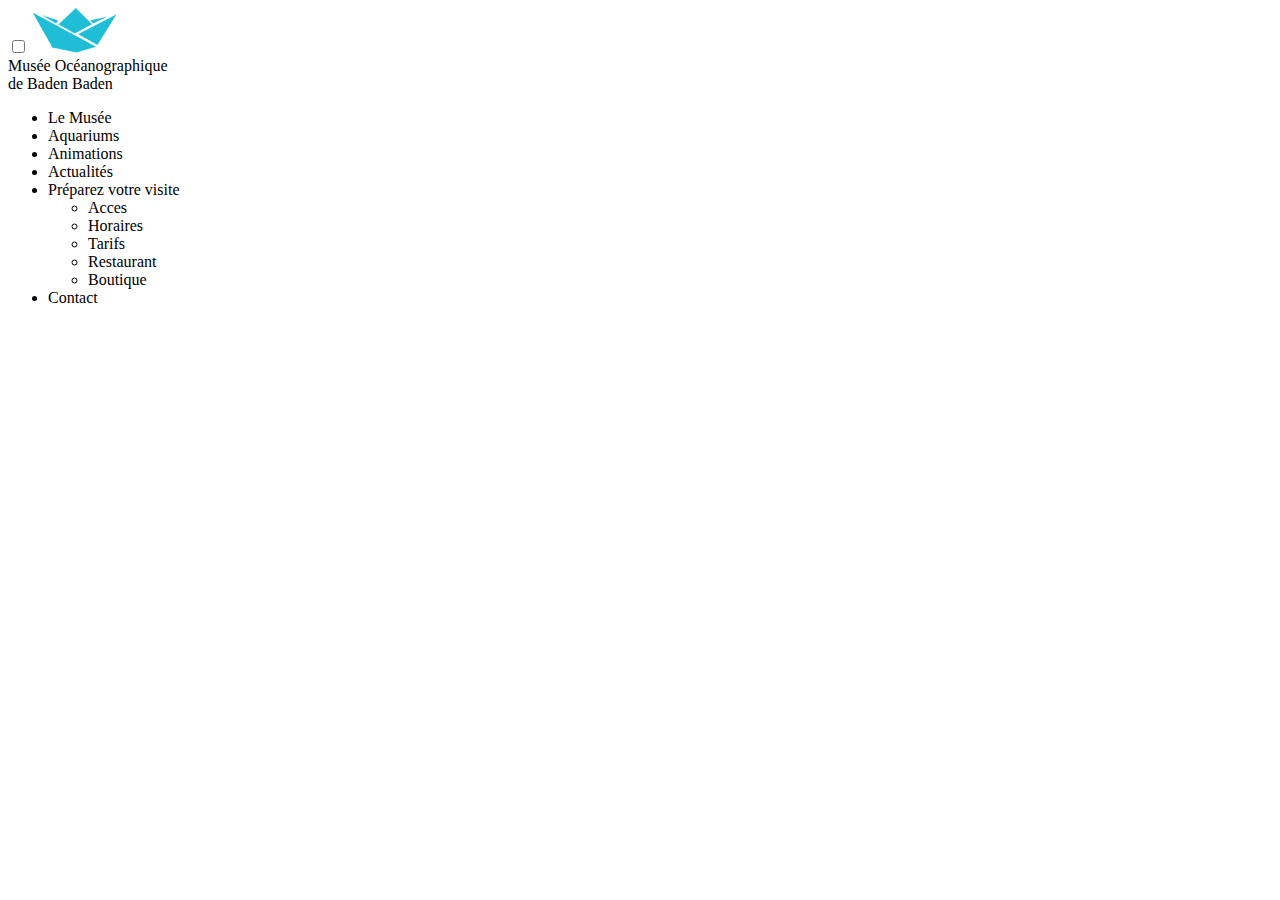
<file: badenbaden/test.html>
<!DOCTYPE html>
<html lang="en" dir="ltr">
    <head>
        <meta charset="utf-8">
        <title></title>
        <link rel="stylesheet" href="menu.css">
    </head>
    <body>
        <header>
            <nav class="nav_menu">
     <input type="checkbox" class="menu-toggler" id="menu-toggler" aria-hidden="true">
     <label for="menu-toggler" class="menu-toggler__label" aria-hidden="true">

       <span class="menu-toggler__label__visual">
           <span></span>
           <span></span>
           <span></span>
       </span>
     </label>

     <img src="images/logo-badenbaden@2x.png" alt="Logo" height="45" width="85">
     <div class="text">
       <div class="header_title">Musée Océanographique</div>
       <div class="header_sub_title">de Baden Baden</div>
     </div>
     <ul class="main-menu">
                   <li>Le Musée</li>
                   <li>Aquariums</li>
                   <li>Animations</li>
                   <li>Actualités</li>
                   <li>Préparez votre visite
                       <ul class="sub-nav">
                           <li>Acces</li>
                           <li>Horaires</li>
                           <li>Tarifs</li>
                           <li>Restaurant</li>
                           <li>Boutique</li>
                       </ul>
                   </li>
                   <li>Contact</li>
               </ul>
           </nav>
        </header>
    </body>
</html>
</file>
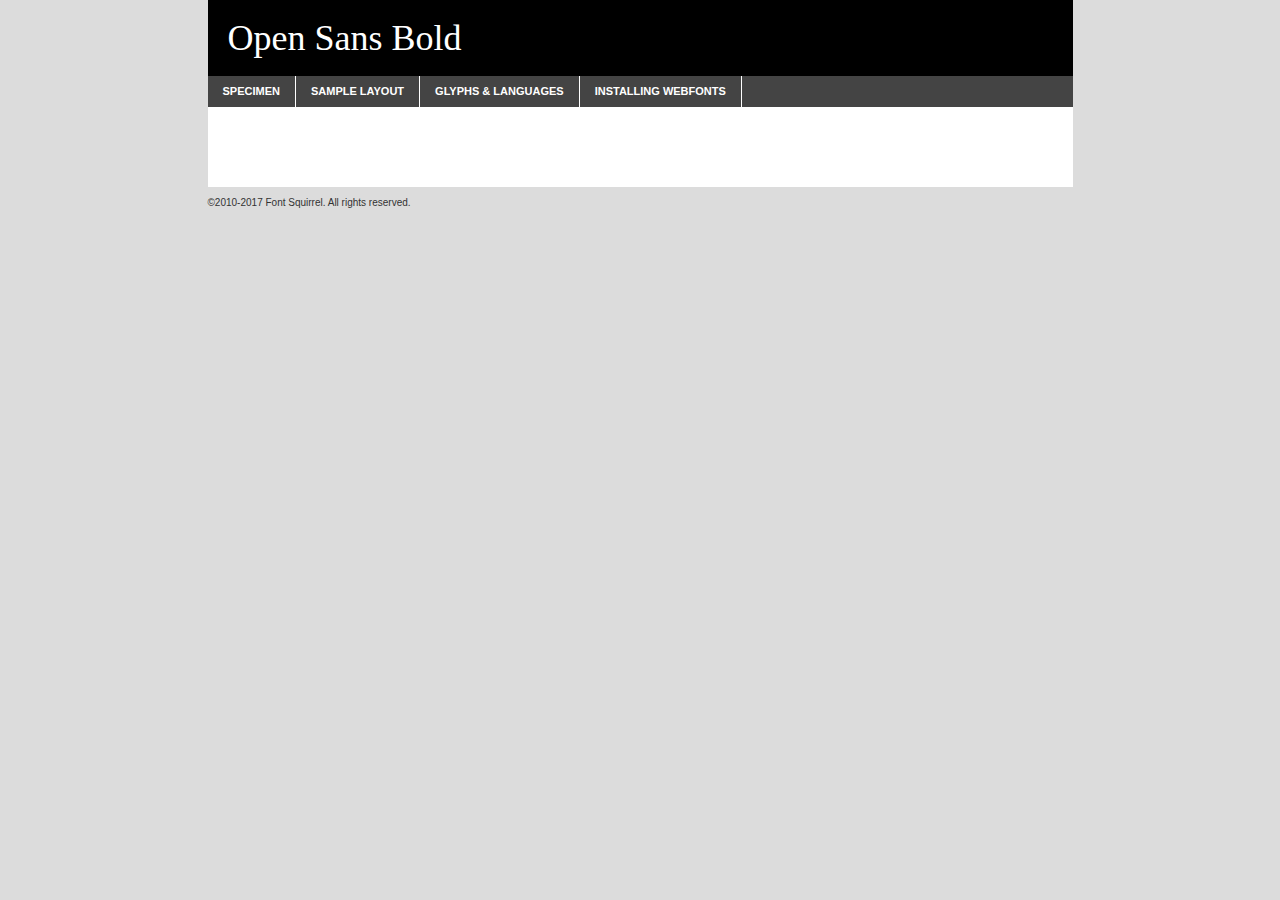
<file: badenbaden/webfontkit/opensans-bold-demo.html>
<!DOCTYPE html PUBLIC "-//W3C//DTD XHTML 1.0 Transitional//EN"
	"http://www.w3.org/TR/xhtml1/DTD/xhtml1-transitional.dtd">

<html xmlns="http://www.w3.org/1999/xhtml" xml:lang="en" lang="en">
<head>
	<meta http-equiv="Content-Type" content="text/html; charset=utf-8" />
	<script src="http://ajax.googleapis.com/ajax/libs/jquery/1.7.2/jquery.min.js" type="text/javascript" charset="utf-8"></script>
	<script type="text/javascript">
	(function($){$.fn.easyTabs=function(option){var param=jQuery.extend({fadeSpeed:"fast",defaultContent:1,activeClass:'active'},option);$(this).each(function(){var thisId="#"+this.id;if(param.defaultContent==''){param.defaultContent=1;}
	if(typeof param.defaultContent=="number")
	{var defaultTab=$(thisId+" .tabs li:eq("+(param.defaultContent-1)+") a").attr('href').substr(1);}else{var defaultTab=param.defaultContent;}
	$(thisId+" .tabs li a").each(function(){var tabToHide=$(this).attr('href').substr(1);$("#"+tabToHide).addClass('easytabs-tab-content');});hideAll();changeContent(defaultTab);function hideAll(){$(thisId+" .easytabs-tab-content").hide();}
	function changeContent(tabId){hideAll();$(thisId+" .tabs li").removeClass(param.activeClass);$(thisId+" .tabs li a[href=#"+tabId+"]").closest('li').addClass(param.activeClass);if(param.fadeSpeed!="none")
	{$(thisId+" #"+tabId).fadeIn(param.fadeSpeed);}else{$(thisId+" #"+tabId).show();}}
	$(thisId+" .tabs li").click(function(){var tabId=$(this).find('a').attr('href').substr(1);changeContent(tabId);return false;});});}})(jQuery);
	</script>
	<link rel="stylesheet" href="specimen_files/specimen_stylesheet.css" type="text/css" charset="utf-8" />
	<link rel="stylesheet" href="stylesheet.css" type="text/css" charset="utf-8" />

	<style type="text/css">
					body{
				font-family: 'open_sansbold';
							}
		</style>

	<title>Open Sans Bold Specimen</title>
	
	
	<script type="text/javascript" charset="utf-8">
		$(document).ready(function() {
			$('#container').easyTabs({defaultContent:1});
		});
	</script>
</head>

<body>
<div id="container">
	<div id="header">
		Open Sans Bold	</div>
	<ul class="tabs">
		<li><a href="#specimen">Specimen</a></li>
		<li><a href="#layout">Sample Layout</a></li>
				<li><a href="#glyphs">Glyphs &amp; Languages</a></li>
		<li><a href="#installing">Installing Webfonts</a></li>
		
	</ul>
	
	<div id="main_content">

		
			<div id="specimen">
		
				<div class="section">
					<div class="grid12 firstcol">
						<div class="huge">AaBb</div>
					</div>
				</div>
		
				<div class="section">
					<div class="glyph_range">A&#x200B;B&#x200b;C&#x200b;D&#x200b;E&#x200b;F&#x200b;G&#x200b;H&#x200b;I&#x200b;J&#x200b;K&#x200b;L&#x200b;M&#x200b;N&#x200b;O&#x200b;P&#x200b;Q&#x200b;R&#x200b;S&#x200b;T&#x200b;U&#x200b;V&#x200b;W&#x200b;X&#x200b;Y&#x200b;Z&#x200b;a&#x200b;b&#x200b;c&#x200b;d&#x200b;e&#x200b;f&#x200b;g&#x200b;h&#x200b;i&#x200b;j&#x200b;k&#x200b;l&#x200b;m&#x200b;n&#x200b;o&#x200b;p&#x200b;q&#x200b;r&#x200b;s&#x200b;t&#x200b;u&#x200b;v&#x200b;w&#x200b;x&#x200b;y&#x200b;z&#x200b;1&#x200b;2&#x200b;3&#x200b;4&#x200b;5&#x200b;6&#x200b;7&#x200b;8&#x200b;9&#x200b;0&#x200b;&amp;&#x200b;.&#x200b;,&#x200b;?&#x200b;!&#x200b;&#64;&#x200b;(&#x200b;)&#x200b;#&#x200b;$&#x200b;%&#x200b;*&#x200b;+&#x200b;-&#x200b;=&#x200b;:&#x200b;;</div>
				</div>
				<div class="section">
					<div class="grid12 firstcol">
						<table class="sample_table">
							<tr><td>10</td><td class="size10">abcdefghijklmnopqrstuvwxyzABCDEFGHIJKLMNOPQRSTUVWXYZ0123456789abcdefghijklmnopqrstuvwxyzABCDEFGHIJKLMNOPQRSTUVWXYZ0123456789abcdefghijklmnopqrstuvwxyzABCDEFGHIJKLMNOPQRSTUVWXYZ</td></tr>
							<tr><td>11</td><td class="size11">abcdefghijklmnopqrstuvwxyzABCDEFGHIJKLMNOPQRSTUVWXYZ0123456789abcdefghijklmnopqrstuvwxyzABCDEFGHIJKLMNOPQRSTUVWXYZ0123456789abcdefghijklmnopqrstuvwxyzABCDEFGHIJKLMNOPQRSTUVWXYZ</td></tr>
							<tr><td>12</td><td class="size12">abcdefghijklmnopqrstuvwxyzABCDEFGHIJKLMNOPQRSTUVWXYZ0123456789abcdefghijklmnopqrstuvwxyzABCDEFGHIJKLMNOPQRSTUVWXYZ0123456789abcdefghijklmnopqrstuvwxyzABCDEFGHIJKLMNOPQRSTUVWXYZ</td></tr>
							<tr><td>13</td><td class="size13">abcdefghijklmnopqrstuvwxyzABCDEFGHIJKLMNOPQRSTUVWXYZ0123456789abcdefghijklmnopqrstuvwxyzABCDEFGHIJKLMNOPQRSTUVWXYZ0123456789abcdefghijklmnopqrstuvwxyzABCDEFGHIJKLMNOPQRSTUVWXYZ</td></tr>
							<tr><td>14</td><td class="size14">abcdefghijklmnopqrstuvwxyzABCDEFGHIJKLMNOPQRSTUVWXYZ0123456789abcdefghijklmnopqrstuvwxyzABCDEFGHIJKLMNOPQRSTUVWXYZ0123456789abcdefghijklmnopqrstuvwxyzABCDEFGHIJKLMNOPQRSTUVWXYZ</td></tr>
							<tr><td>16</td><td class="size16">abcdefghijklmnopqrstuvwxyzABCDEFGHIJKLMNOPQRSTUVWXYZ0123456789abcdefghijklmnopqrstuvwxyzABCDEFGHIJKLMNOPQRSTUVWXYZ</td></tr>
							<tr><td>18</td><td class="size18">abcdefghijklmnopqrstuvwxyzABCDEFGHIJKLMNOPQRSTUVWXYZ0123456789abcdefghijklmnopqrstuvwxyzABCDEFGHIJKLMNOPQRSTUVWXYZ</td></tr>
							<tr><td>20</td><td class="size20">abcdefghijklmnopqrstuvwxyzABCDEFGHIJKLMNOPQRSTUVWXYZ0123456789abcdefghijklmnopqrstuvwxyzABCDEFGHIJKLMNOPQRSTUVWXYZ</td></tr>
							<tr><td>24</td><td class="size24">abcdefghijklmnopqrstuvwxyzABCDEFGHIJKLMNOPQRSTUVWXYZ0123456789abcdefghijklmnopqrstuvwxyzABCDEFGHIJKLMNOPQRSTUVWXYZ</td></tr>
							<tr><td>30</td><td class="size30">abcdefghijklmnopqrstuvwxyzABCDEFGHIJKLMNOPQRSTUVWXYZ0123456789abcdefghijklmnopqrstuvwxyzABCDEFGHIJKLMNOPQRSTUVWXYZ</td></tr>
							<tr><td>36</td><td class="size36">abcdefghijklmnopqrstuvwxyzABCDEFGHIJKLMNOPQRSTUVWXYZ0123456789abcdefghijklmnopqrstuvwxyzABCDEFGHIJKLMNOPQRSTUVWXYZ</td></tr>
							<tr><td>48</td><td class="size48">abcdefghijklmnopqrstuvwxyzABCDEFGHIJKLMNOPQRSTUVWXYZ0123456789abcdefghijklmnopqrstuvwxyzABCDEFGHIJKLMNOPQRSTUVWXYZ</td></tr>
							<tr><td>60</td><td class="size60">abcdefghijklmnopqrstuvwxyzABCDEFGHIJKLMNOPQRSTUVWXYZ0123456789abcdefghijklmnopqrstuvwxyzABCDEFGHIJKLMNOPQRSTUVWXYZ</td></tr>
							<tr><td>72</td><td class="size72">abcdefghijklmnopqrstuvwxyzABCDEFGHIJKLMNOPQRSTUVWXYZ0123456789abcdefghijklmnopqrstuvwxyzABCDEFGHIJKLMNOPQRSTUVWXYZ</td></tr>
							<tr><td>90</td><td class="size90">abcdefghijklmnopqrstuvwxyzABCDEFGHIJKLMNOPQRSTUVWXYZ0123456789abcdefghijklmnopqrstuvwxyzABCDEFGHIJKLMNOPQRSTUVWXYZ</td></tr>
						</table>
				
					</div>
			
				</div>
		
		
		
								<div class="section" id="bodycomparison">


										<div id="xheight">
				<div class="fontbody">&#x25FC;&#x25FC;&#x25FC;&#x25FC;&#x25FC;&#x25FC;&#x25FC;&#x25FC;&#x25FC;&#x25FC;&#x25FC;&#x25FC;&#x25FC;&#x25FC;&#x25FC;&#x25FC;&#x25FC;&#x25FC;&#x25FC;&#x25FC;&#x25FC;&#x25FC;&#x25FC;&#x25FC;&#x25FC;&#x25FC;&#x25FC;&#x25FC;&#x25FC;&#x25FC;&#x25FC;&#x25FC;&#x25FC;&#x25FC;&#x25FC;&#x25FC;&#x25FC;&#x25FC;&#x25FC;&#x25FC;&#x25FC;&#x25FC;&#x25FC;&#x25FC;&#x25FC;&#x25FC;&#x25FC;&#x25FC;&#x25FC;&#x25FC;&#x25FC;&#x25FC;&#x25FC;&#x25FC;&#x25FC;&#x25FC;&#x25FC;&#x25FC;&#x25FC;&#x25FC;&#x25FC;&#x25FC;&#x25FC;&#x25FC;&#x25FC;&#x25FC;&#x25FC;&#x25FC;&#x25FC;&#x25FC;&#x25FC;&#x25FC;&#x25FC;&#x25FC;&#x25FC;&#x25FC;&#x25FC;&#x25FC;&#x25FC;&#x25FC;&#x25FC;&#x25FC;&#x25FC;&#x25FC;&#x25FC;&#x25FC;&#x25FC;&#x25FC;&#x25FC;&#x25FC;&#x25FC;&#x25FC;&#x25FC;&#x25FC;&#x25FC;&#x25FC;&#x25FC;&#x25FC;&#x25FC;body</div><div class="arialbody">body</div><div class="verdanabody">body</div><div class="georgiabody">body</div></div>
										<div class="fontbody" style="z-index:1">
											body<span>Open Sans Bold</span>
										</div>
										<div class="arialbody" style="z-index:1">
											body<span>Arial</span>
										</div>
										<div class="verdanabody" style="z-index:1">
											body<span>Verdana</span>
										</div>
										<div class="georgiabody" style="z-index:1">
											body<span>Georgia</span>
										</div>



								</div>
		
		
				<div class="section psample psample_row1" id="">
					
					<div class="grid2 firstcol">
						<p class="size10"><span>10.</span>Aenean lacinia bibendum nulla sed consectetur. Fusce dapibus, tellus ac cursus commodo, tortor mauris condimentum nibh, ut fermentum massa justo sit amet risus. Nullam id dolor id nibh ultricies vehicula ut id elit. Cum sociis natoque penatibus et magnis dis parturient montes, nascetur ridiculus mus. Nulla vitae elit libero, a pharetra augue.</p>
			
					</div>
					<div class="grid3">
						<p class="size11"><span>11.</span>Aenean lacinia bibendum nulla sed consectetur. Fusce dapibus, tellus ac cursus commodo, tortor mauris condimentum nibh, ut fermentum massa justo sit amet risus. Nullam id dolor id nibh ultricies vehicula ut id elit. Cum sociis natoque penatibus et magnis dis parturient montes, nascetur ridiculus mus. Nulla vitae elit libero, a pharetra augue.</p>
			
					</div>
					<div class="grid3">
						<p class="size12"><span>12.</span>Aenean lacinia bibendum nulla sed consectetur. Fusce dapibus, tellus ac cursus commodo, tortor mauris condimentum nibh, ut fermentum massa justo sit amet risus. Nullam id dolor id nibh ultricies vehicula ut id elit. Cum sociis natoque penatibus et magnis dis parturient montes, nascetur ridiculus mus. Nulla vitae elit libero, a pharetra augue.</p>
			
					</div>
					<div class="grid4">
						<p class="size13"><span>13.</span>Aenean lacinia bibendum nulla sed consectetur. Fusce dapibus, tellus ac cursus commodo, tortor mauris condimentum nibh, ut fermentum massa justo sit amet risus. Nullam id dolor id nibh ultricies vehicula ut id elit. Cum sociis natoque penatibus et magnis dis parturient montes, nascetur ridiculus mus. Nulla vitae elit libero, a pharetra augue.</p>
			
					</div>
					<div class="white_blend"></div>
					
				</div>
				<div class="section psample psample_row2" id="">
					<div class="grid3 firstcol">
						<p class="size14"><span>14.</span>Aenean lacinia bibendum nulla sed consectetur. Fusce dapibus, tellus ac cursus commodo, tortor mauris condimentum nibh, ut fermentum massa justo sit amet risus. Nullam id dolor id nibh ultricies vehicula ut id elit. Cum sociis natoque penatibus et magnis dis parturient montes, nascetur ridiculus mus. Nulla vitae elit libero, a pharetra augue.</p>
			
					</div>
					<div class="grid4">
						<p class="size16"><span>16.</span>Aenean lacinia bibendum nulla sed consectetur. Fusce dapibus, tellus ac cursus commodo, tortor mauris condimentum nibh, ut fermentum massa justo sit amet risus. Nullam id dolor id nibh ultricies vehicula ut id elit. Cum sociis natoque penatibus et magnis dis parturient montes, nascetur ridiculus mus. Nulla vitae elit libero, a pharetra augue.</p>
			
					</div>
					<div class="grid5">
						<p class="size18"><span>18.</span>Aenean lacinia bibendum nulla sed consectetur. Fusce dapibus, tellus ac cursus commodo, tortor mauris condimentum nibh, ut fermentum massa justo sit amet risus. Nullam id dolor id nibh ultricies vehicula ut id elit. Cum sociis natoque penatibus et magnis dis parturient montes, nascetur ridiculus mus. Nulla vitae elit libero, a pharetra augue.</p>
			
					</div>

					<div class="white_blend"></div>

				</div>
				
				<div class="section psample psample_row3" id="">
					<div class="grid5 firstcol">
						<p class="size20"><span>20.</span>Aenean lacinia bibendum nulla sed consectetur. Fusce dapibus, tellus ac cursus commodo, tortor mauris condimentum nibh, ut fermentum massa justo sit amet risus. Nullam id dolor id nibh ultricies vehicula ut id elit. Cum sociis natoque penatibus et magnis dis parturient montes, nascetur ridiculus mus. Nulla vitae elit libero, a pharetra augue.</p>
					</div>
					<div class="grid7">
						<p class="size24"><span>24.</span>Aenean lacinia bibendum nulla sed consectetur. Fusce dapibus, tellus ac cursus commodo, tortor mauris condimentum nibh, ut fermentum massa justo sit amet risus. Nullam id dolor id nibh ultricies vehicula ut id elit. Cum sociis natoque penatibus et magnis dis parturient montes, nascetur ridiculus mus. Nulla vitae elit libero, a pharetra augue.</p>
					</div>
					
					<div class="white_blend"></div>
					
				</div>
				
				<div class="section psample psample_row4" id="">
					<div class="grid12 firstcol">
						<p class="size30"><span>30.</span>Aenean lacinia bibendum nulla sed consectetur. Fusce dapibus, tellus ac cursus commodo, tortor mauris condimentum nibh, ut fermentum massa justo sit amet risus. Nullam id dolor id nibh ultricies vehicula ut id elit. Cum sociis natoque penatibus et magnis dis parturient montes, nascetur ridiculus mus. Nulla vitae elit libero, a pharetra augue.</p>
					</div>
					<div class="white_blend"></div>
					
				</div>
				
				
				
				<div class="section psample psample_row1 fullreverse">
					<div class="grid2 firstcol">
						<p class="size10"><span>10.</span>Aenean lacinia bibendum nulla sed consectetur. Fusce dapibus, tellus ac cursus commodo, tortor mauris condimentum nibh, ut fermentum massa justo sit amet risus. Nullam id dolor id nibh ultricies vehicula ut id elit. Cum sociis natoque penatibus et magnis dis parturient montes, nascetur ridiculus mus. Nulla vitae elit libero, a pharetra augue.</p>
			
					</div>
					<div class="grid3">
						<p class="size11"><span>11.</span>Aenean lacinia bibendum nulla sed consectetur. Fusce dapibus, tellus ac cursus commodo, tortor mauris condimentum nibh, ut fermentum massa justo sit amet risus. Nullam id dolor id nibh ultricies vehicula ut id elit. Cum sociis natoque penatibus et magnis dis parturient montes, nascetur ridiculus mus. Nulla vitae elit libero, a pharetra augue.</p>
			
					</div>
					<div class="grid3">
						<p class="size12"><span>12.</span>Aenean lacinia bibendum nulla sed consectetur. Fusce dapibus, tellus ac cursus commodo, tortor mauris condimentum nibh, ut fermentum massa justo sit amet risus. Nullam id dolor id nibh ultricies vehicula ut id elit. Cum sociis natoque penatibus et magnis dis parturient montes, nascetur ridiculus mus. Nulla vitae elit libero, a pharetra augue.</p>
			
					</div>
					<div class="grid4">
						<p class="size13"><span>13.</span>Aenean lacinia bibendum nulla sed consectetur. Fusce dapibus, tellus ac cursus commodo, tortor mauris condimentum nibh, ut fermentum massa justo sit amet risus. Nullam id dolor id nibh ultricies vehicula ut id elit. Cum sociis natoque penatibus et magnis dis parturient montes, nascetur ridiculus mus. Nulla vitae elit libero, a pharetra augue.</p>
			
					</div>
					<div class="black_blend"></div>
					
				</div>
				
				<div class="section psample psample_row2 fullreverse">
					<div class="grid3 firstcol">
						<p class="size14"><span>14.</span>Aenean lacinia bibendum nulla sed consectetur. Fusce dapibus, tellus ac cursus commodo, tortor mauris condimentum nibh, ut fermentum massa justo sit amet risus. Nullam id dolor id nibh ultricies vehicula ut id elit. Cum sociis natoque penatibus et magnis dis parturient montes, nascetur ridiculus mus. Nulla vitae elit libero, a pharetra augue.</p>
			
					</div>
					<div class="grid4">
						<p class="size16"><span>16.</span>Aenean lacinia bibendum nulla sed consectetur. Fusce dapibus, tellus ac cursus commodo, tortor mauris condimentum nibh, ut fermentum massa justo sit amet risus. Nullam id dolor id nibh ultricies vehicula ut id elit. Cum sociis natoque penatibus et magnis dis parturient montes, nascetur ridiculus mus. Nulla vitae elit libero, a pharetra augue.</p>
			
					</div>
					<div class="grid5">
						<p class="size18"><span>18.</span>Aenean lacinia bibendum nulla sed consectetur. Fusce dapibus, tellus ac cursus commodo, tortor mauris condimentum nibh, ut fermentum massa justo sit amet risus. Nullam id dolor id nibh ultricies vehicula ut id elit. Cum sociis natoque penatibus et magnis dis parturient montes, nascetur ridiculus mus. Nulla vitae elit libero, a pharetra augue.</p>
			
					</div>
					<div class="black_blend"></div>

				</div>
				
				<div class="section psample fullreverse psample_row3" id="">
					<div class="grid5 firstcol">
						<p class="size20"><span>20.</span>Aenean lacinia bibendum nulla sed consectetur. Fusce dapibus, tellus ac cursus commodo, tortor mauris condimentum nibh, ut fermentum massa justo sit amet risus. Nullam id dolor id nibh ultricies vehicula ut id elit. Cum sociis natoque penatibus et magnis dis parturient montes, nascetur ridiculus mus. Nulla vitae elit libero, a pharetra augue.</p>
					</div>
					<div class="grid7">
						<p class="size24"><span>24.</span>Aenean lacinia bibendum nulla sed consectetur. Fusce dapibus, tellus ac cursus commodo, tortor mauris condimentum nibh, ut fermentum massa justo sit amet risus. Nullam id dolor id nibh ultricies vehicula ut id elit. Cum sociis natoque penatibus et magnis dis parturient montes, nascetur ridiculus mus. Nulla vitae elit libero, a pharetra augue.</p>
					</div>
					
					<div class="black_blend"></div>
					
				</div>
				
				<div class="section psample fullreverse psample_row4" id="" style="border-bottom: 20px #000 solid;">
					<div class="grid12 firstcol">
						<p class="size30"><span>30.</span>Aenean lacinia bibendum nulla sed consectetur. Fusce dapibus, tellus ac cursus commodo, tortor mauris condimentum nibh, ut fermentum massa justo sit amet risus. Nullam id dolor id nibh ultricies vehicula ut id elit. Cum sociis natoque penatibus et magnis dis parturient montes, nascetur ridiculus mus. Nulla vitae elit libero, a pharetra augue.</p>
					</div>
					<div class="black_blend"></div>
					
				</div>
				
				
				
				
			</div>
			
			<div id="layout">
				
				<div class="section">
					
					<div class="grid12 firstcol">
						<h1>Lorem Ipsum Dolor</h1>
						<h2>Etiam porta sem malesuada magna mollis euismod</h2>
						
						<p class="byline">By <a href="#link">Aenean Lacinia</a></p>
					</div>
				</div>
				<div class="section">
					<div class="grid8 firstcol">
						<p class="large">Donec sed odio dui. Morbi leo risus, porta ac consectetur ac, vestibulum at eros. Fusce dapibus, tellus ac cursus commodo, tortor mauris condimentum nibh, ut fermentum massa justo sit amet risus. </p>

						
						<h3>Pellentesque ornare sem</h3>

						<p>Maecenas sed diam eget risus varius blandit sit amet non magna. Maecenas faucibus mollis interdum. Donec ullamcorper nulla non metus auctor fringilla. Nullam id dolor id nibh ultricies vehicula ut id elit. Nullam id dolor id nibh ultricies vehicula ut id elit. </p>

						<p>Aenean eu leo quam. Pellentesque ornare sem lacinia quam venenatis vestibulum. Lorem ipsum dolor sit amet, consectetur adipiscing elit. Cum sociis natoque penatibus et magnis dis parturient montes, nascetur ridiculus mus. </p>

						<p>Nulla vitae elit libero, a pharetra augue. Praesent commodo cursus magna, vel scelerisque nisl consectetur et. Aenean lacinia bibendum nulla sed consectetur. </p>

						<p>Nullam quis risus eget urna mollis ornare vel eu leo. Nullam quis risus eget urna mollis ornare vel eu leo. Maecenas sed diam eget risus varius blandit sit amet non magna. Donec ullamcorper nulla non metus auctor fringilla. </p>

						<h3>Cras mattis consectetur</h3>

						<p>Aenean eu leo quam. Pellentesque ornare sem lacinia quam venenatis vestibulum. Aenean lacinia bibendum nulla sed consectetur. Integer posuere erat a ante venenatis dapibus posuere velit aliquet. Cras mattis consectetur purus sit amet fermentum. </p>

						<p>Nullam id dolor id nibh ultricies vehicula ut id elit. Nullam quis risus eget urna mollis ornare vel eu leo. Cras mattis consectetur purus sit amet fermentum.</p>
					</div>
					
					<div class="grid4 sidebar">
						
						<div class="box reverse">
							<p class="last">Nullam quis risus eget urna mollis ornare vel eu leo. Donec ullamcorper nulla non metus auctor fringilla. Cras mattis consectetur purus sit amet fermentum. Sed posuere consectetur est at lobortis. Lorem ipsum dolor sit amet, consectetur adipiscing elit. </p>
						</div>
						
						<p class="caption">Maecenas sed diam eget risus varius.</p>

						<p>Vestibulum id ligula porta felis euismod semper. Integer posuere erat a ante venenatis dapibus posuere velit aliquet. Vestibulum id ligula porta felis euismod semper. Sed posuere consectetur est at lobortis. Maecenas sed diam eget risus varius blandit sit amet non magna. Fusce dapibus, tellus ac cursus commodo, tortor mauris condimentum nibh, ut fermentum massa justo sit amet risus. </p>

					

						<p>Duis mollis, est non commodo luctus, nisi erat porttitor ligula, eget lacinia odio sem nec elit. Aenean lacinia bibendum nulla sed consectetur. Vivamus sagittis lacus vel augue laoreet rutrum faucibus dolor auctor. Aenean lacinia bibendum nulla sed consectetur. Nullam quis risus eget urna mollis ornare vel eu leo. </p>

						<p>Praesent commodo cursus magna, vel scelerisque nisl consectetur et. Donec ullamcorper nulla non metus auctor fringilla. Maecenas faucibus mollis interdum. Fusce dapibus, tellus ac cursus commodo, tortor mauris condimentum nibh, ut fermentum massa justo sit amet risus. </p>

					</div>
				</div>
				
			</div>


			



		<div id="glyphs">
			<div class="section">
				<div class="grid12 firstcol">
			
				<h1>Language Support</h1>
				<p>The subset of Open Sans Bold in this kit supports the following languages:<br />
			
					Albanian, Basque, Breton, Chamorro, Danish, Dutch, English, Faroese, Finnish, French, Frisian, Galician, German, Icelandic, Italian, Malagasy, Norwegian, Portuguese, Spanish, Alsatian, Aragonese, Arapaho, Arrernte, Asturian, Aymara, Bislama, Cebuano, Corsican, Fijian, French_creole, Genoese, Gilbertese, Greenlandic, Haitian_creole, Hiligaynon, Hmong, Hopi, Ibanag, Iloko_ilokano, Indonesian, Interglossa_glosa, Interlingua, Irish_gaelic, Jerriais, Lojban, Lombard, Luxembourgeois, Manx, Mohawk, Norfolk_pitcairnese, Occitan, Oromo, Pangasinan, Papiamento, Piedmontese, Potawatomi, Rhaeto-romance, Romansh, Rotokas, Sami_lule, Samoan, Sardinian, Scots_gaelic, Seychelles_creole, Shona, Sicilian, Somali, Southern_ndebele, Swahili, Swati_swazi, Tagalog_filipino_pilipino, Tetum, Tok_pisin, Uyghur_latinized, Volapuk, Walloon, Warlpiri, Xhosa, Yapese, Zulu, Latinbasic, Ubasic, Demo				</p>
				<h1>Glyph Chart</h1>
				<p>The subset of Open Sans Bold in this kit includes all the glyphs listed below. Unicode entities are included above each glyph to help you insert individual characters into your layout.</p>
				<div id="glyph_chart">
			
																				 <div><p>&amp;#13;</p>&#13;</div>
																				 <div><p>&amp;#32;</p>&#32;</div>
																				 <div><p>&amp;#33;</p>&#33;</div>
																				 <div><p>&amp;#34;</p>&#34;</div>
																				 <div><p>&amp;#35;</p>&#35;</div>
																				 <div><p>&amp;#36;</p>&#36;</div>
																				 <div><p>&amp;#37;</p>&#37;</div>
																				 <div><p>&amp;#38;</p>&#38;</div>
																				 <div><p>&amp;#39;</p>&#39;</div>
																				 <div><p>&amp;#40;</p>&#40;</div>
																				 <div><p>&amp;#41;</p>&#41;</div>
																				 <div><p>&amp;#42;</p>&#42;</div>
																				 <div><p>&amp;#43;</p>&#43;</div>
																				 <div><p>&amp;#44;</p>&#44;</div>
																				 <div><p>&amp;#45;</p>&#45;</div>
																				 <div><p>&amp;#46;</p>&#46;</div>
																				 <div><p>&amp;#47;</p>&#47;</div>
																				 <div><p>&amp;#48;</p>&#48;</div>
																				 <div><p>&amp;#49;</p>&#49;</div>
																				 <div><p>&amp;#50;</p>&#50;</div>
																				 <div><p>&amp;#51;</p>&#51;</div>
																				 <div><p>&amp;#52;</p>&#52;</div>
																				 <div><p>&amp;#53;</p>&#53;</div>
																				 <div><p>&amp;#54;</p>&#54;</div>
																				 <div><p>&amp;#55;</p>&#55;</div>
																				 <div><p>&amp;#56;</p>&#56;</div>
																				 <div><p>&amp;#57;</p>&#57;</div>
																				 <div><p>&amp;#58;</p>&#58;</div>
																				 <div><p>&amp;#59;</p>&#59;</div>
																				 <div><p>&amp;#60;</p>&#60;</div>
																				 <div><p>&amp;#61;</p>&#61;</div>
																				 <div><p>&amp;#62;</p>&#62;</div>
																				 <div><p>&amp;#63;</p>&#63;</div>
																				 <div><p>&amp;#64;</p>&#64;</div>
																				 <div><p>&amp;#65;</p>&#65;</div>
																				 <div><p>&amp;#66;</p>&#66;</div>
																				 <div><p>&amp;#67;</p>&#67;</div>
																				 <div><p>&amp;#68;</p>&#68;</div>
																				 <div><p>&amp;#69;</p>&#69;</div>
																				 <div><p>&amp;#70;</p>&#70;</div>
																				 <div><p>&amp;#71;</p>&#71;</div>
																				 <div><p>&amp;#72;</p>&#72;</div>
																				 <div><p>&amp;#73;</p>&#73;</div>
																				 <div><p>&amp;#74;</p>&#74;</div>
																				 <div><p>&amp;#75;</p>&#75;</div>
																				 <div><p>&amp;#76;</p>&#76;</div>
																				 <div><p>&amp;#77;</p>&#77;</div>
																				 <div><p>&amp;#78;</p>&#78;</div>
																				 <div><p>&amp;#79;</p>&#79;</div>
																				 <div><p>&amp;#80;</p>&#80;</div>
																				 <div><p>&amp;#81;</p>&#81;</div>
																				 <div><p>&amp;#82;</p>&#82;</div>
																				 <div><p>&amp;#83;</p>&#83;</div>
																				 <div><p>&amp;#84;</p>&#84;</div>
																				 <div><p>&amp;#85;</p>&#85;</div>
																				 <div><p>&amp;#86;</p>&#86;</div>
																				 <div><p>&amp;#87;</p>&#87;</div>
																				 <div><p>&amp;#88;</p>&#88;</div>
																				 <div><p>&amp;#89;</p>&#89;</div>
																				 <div><p>&amp;#90;</p>&#90;</div>
																				 <div><p>&amp;#91;</p>&#91;</div>
																				 <div><p>&amp;#92;</p>&#92;</div>
																				 <div><p>&amp;#93;</p>&#93;</div>
																				 <div><p>&amp;#94;</p>&#94;</div>
																				 <div><p>&amp;#95;</p>&#95;</div>
																				 <div><p>&amp;#96;</p>&#96;</div>
																				 <div><p>&amp;#97;</p>&#97;</div>
																				 <div><p>&amp;#98;</p>&#98;</div>
																				 <div><p>&amp;#99;</p>&#99;</div>
																				 <div><p>&amp;#100;</p>&#100;</div>
																				 <div><p>&amp;#101;</p>&#101;</div>
																				 <div><p>&amp;#102;</p>&#102;</div>
																				 <div><p>&amp;#103;</p>&#103;</div>
																				 <div><p>&amp;#104;</p>&#104;</div>
																				 <div><p>&amp;#105;</p>&#105;</div>
																				 <div><p>&amp;#106;</p>&#106;</div>
																				 <div><p>&amp;#107;</p>&#107;</div>
																				 <div><p>&amp;#108;</p>&#108;</div>
																				 <div><p>&amp;#109;</p>&#109;</div>
																				 <div><p>&amp;#110;</p>&#110;</div>
																				 <div><p>&amp;#111;</p>&#111;</div>
																				 <div><p>&amp;#112;</p>&#112;</div>
																				 <div><p>&amp;#113;</p>&#113;</div>
																				 <div><p>&amp;#114;</p>&#114;</div>
																				 <div><p>&amp;#115;</p>&#115;</div>
																				 <div><p>&amp;#116;</p>&#116;</div>
																				 <div><p>&amp;#117;</p>&#117;</div>
																				 <div><p>&amp;#118;</p>&#118;</div>
																				 <div><p>&amp;#119;</p>&#119;</div>
																				 <div><p>&amp;#120;</p>&#120;</div>
																				 <div><p>&amp;#121;</p>&#121;</div>
																				 <div><p>&amp;#122;</p>&#122;</div>
																				 <div><p>&amp;#123;</p>&#123;</div>
																				 <div><p>&amp;#124;</p>&#124;</div>
																				 <div><p>&amp;#125;</p>&#125;</div>
																				 <div><p>&amp;#126;</p>&#126;</div>
																				 <div><p>&amp;#160;</p>&#160;</div>
																				 <div><p>&amp;#161;</p>&#161;</div>
																				 <div><p>&amp;#162;</p>&#162;</div>
																				 <div><p>&amp;#163;</p>&#163;</div>
																				 <div><p>&amp;#164;</p>&#164;</div>
																				 <div><p>&amp;#165;</p>&#165;</div>
																				 <div><p>&amp;#166;</p>&#166;</div>
																				 <div><p>&amp;#167;</p>&#167;</div>
																				 <div><p>&amp;#168;</p>&#168;</div>
																				 <div><p>&amp;#169;</p>&#169;</div>
																				 <div><p>&amp;#170;</p>&#170;</div>
																				 <div><p>&amp;#171;</p>&#171;</div>
																				 <div><p>&amp;#172;</p>&#172;</div>
																				 <div><p>&amp;#173;</p>&#173;</div>
																				 <div><p>&amp;#174;</p>&#174;</div>
																				 <div><p>&amp;#175;</p>&#175;</div>
																				 <div><p>&amp;#176;</p>&#176;</div>
																				 <div><p>&amp;#177;</p>&#177;</div>
																				 <div><p>&amp;#178;</p>&#178;</div>
																				 <div><p>&amp;#179;</p>&#179;</div>
																				 <div><p>&amp;#180;</p>&#180;</div>
																				 <div><p>&amp;#181;</p>&#181;</div>
																				 <div><p>&amp;#182;</p>&#182;</div>
																				 <div><p>&amp;#183;</p>&#183;</div>
																				 <div><p>&amp;#184;</p>&#184;</div>
																				 <div><p>&amp;#185;</p>&#185;</div>
																				 <div><p>&amp;#186;</p>&#186;</div>
																				 <div><p>&amp;#187;</p>&#187;</div>
																				 <div><p>&amp;#188;</p>&#188;</div>
																				 <div><p>&amp;#189;</p>&#189;</div>
																				 <div><p>&amp;#190;</p>&#190;</div>
																				 <div><p>&amp;#191;</p>&#191;</div>
																				 <div><p>&amp;#192;</p>&#192;</div>
																				 <div><p>&amp;#193;</p>&#193;</div>
																				 <div><p>&amp;#194;</p>&#194;</div>
																				 <div><p>&amp;#195;</p>&#195;</div>
																				 <div><p>&amp;#196;</p>&#196;</div>
																				 <div><p>&amp;#197;</p>&#197;</div>
																				 <div><p>&amp;#198;</p>&#198;</div>
																				 <div><p>&amp;#199;</p>&#199;</div>
																				 <div><p>&amp;#200;</p>&#200;</div>
																				 <div><p>&amp;#201;</p>&#201;</div>
																				 <div><p>&amp;#202;</p>&#202;</div>
																				 <div><p>&amp;#203;</p>&#203;</div>
																				 <div><p>&amp;#204;</p>&#204;</div>
																				 <div><p>&amp;#205;</p>&#205;</div>
																				 <div><p>&amp;#206;</p>&#206;</div>
																				 <div><p>&amp;#207;</p>&#207;</div>
																				 <div><p>&amp;#208;</p>&#208;</div>
																				 <div><p>&amp;#209;</p>&#209;</div>
																				 <div><p>&amp;#210;</p>&#210;</div>
																				 <div><p>&amp;#211;</p>&#211;</div>
																				 <div><p>&amp;#212;</p>&#212;</div>
																				 <div><p>&amp;#213;</p>&#213;</div>
																				 <div><p>&amp;#214;</p>&#214;</div>
																				 <div><p>&amp;#215;</p>&#215;</div>
																				 <div><p>&amp;#216;</p>&#216;</div>
																				 <div><p>&amp;#217;</p>&#217;</div>
																				 <div><p>&amp;#218;</p>&#218;</div>
																				 <div><p>&amp;#219;</p>&#219;</div>
																				 <div><p>&amp;#220;</p>&#220;</div>
																				 <div><p>&amp;#221;</p>&#221;</div>
																				 <div><p>&amp;#222;</p>&#222;</div>
																				 <div><p>&amp;#223;</p>&#223;</div>
																				 <div><p>&amp;#224;</p>&#224;</div>
																				 <div><p>&amp;#225;</p>&#225;</div>
																				 <div><p>&amp;#226;</p>&#226;</div>
																				 <div><p>&amp;#227;</p>&#227;</div>
																				 <div><p>&amp;#228;</p>&#228;</div>
																				 <div><p>&amp;#229;</p>&#229;</div>
																				 <div><p>&amp;#230;</p>&#230;</div>
																				 <div><p>&amp;#231;</p>&#231;</div>
																				 <div><p>&amp;#232;</p>&#232;</div>
																				 <div><p>&amp;#233;</p>&#233;</div>
																				 <div><p>&amp;#234;</p>&#234;</div>
																				 <div><p>&amp;#235;</p>&#235;</div>
																				 <div><p>&amp;#236;</p>&#236;</div>
																				 <div><p>&amp;#237;</p>&#237;</div>
																				 <div><p>&amp;#238;</p>&#238;</div>
																				 <div><p>&amp;#239;</p>&#239;</div>
																				 <div><p>&amp;#240;</p>&#240;</div>
																				 <div><p>&amp;#241;</p>&#241;</div>
																				 <div><p>&amp;#242;</p>&#242;</div>
																				 <div><p>&amp;#243;</p>&#243;</div>
																				 <div><p>&amp;#244;</p>&#244;</div>
																				 <div><p>&amp;#245;</p>&#245;</div>
																				 <div><p>&amp;#246;</p>&#246;</div>
																				 <div><p>&amp;#247;</p>&#247;</div>
																				 <div><p>&amp;#248;</p>&#248;</div>
																				 <div><p>&amp;#249;</p>&#249;</div>
																				 <div><p>&amp;#250;</p>&#250;</div>
																				 <div><p>&amp;#251;</p>&#251;</div>
																				 <div><p>&amp;#252;</p>&#252;</div>
																				 <div><p>&amp;#253;</p>&#253;</div>
																				 <div><p>&amp;#254;</p>&#254;</div>
																				 <div><p>&amp;#255;</p>&#255;</div>
																				 <div><p>&amp;#338;</p>&#338;</div>
																				 <div><p>&amp;#339;</p>&#339;</div>
																				 <div><p>&amp;#376;</p>&#376;</div>
																				 <div><p>&amp;#710;</p>&#710;</div>
																				 <div><p>&amp;#732;</p>&#732;</div>
																				 <div><p>&amp;#8192;</p>&#8192;</div>
																				 <div><p>&amp;#8193;</p>&#8193;</div>
																				 <div><p>&amp;#8194;</p>&#8194;</div>
																				 <div><p>&amp;#8195;</p>&#8195;</div>
																				 <div><p>&amp;#8196;</p>&#8196;</div>
																				 <div><p>&amp;#8197;</p>&#8197;</div>
																				 <div><p>&amp;#8198;</p>&#8198;</div>
																				 <div><p>&amp;#8199;</p>&#8199;</div>
																				 <div><p>&amp;#8200;</p>&#8200;</div>
																				 <div><p>&amp;#8201;</p>&#8201;</div>
																				 <div><p>&amp;#8202;</p>&#8202;</div>
																				 <div><p>&amp;#8208;</p>&#8208;</div>
																				 <div><p>&amp;#8209;</p>&#8209;</div>
																				 <div><p>&amp;#8210;</p>&#8210;</div>
																				 <div><p>&amp;#8211;</p>&#8211;</div>
																				 <div><p>&amp;#8212;</p>&#8212;</div>
																				 <div><p>&amp;#8216;</p>&#8216;</div>
																				 <div><p>&amp;#8217;</p>&#8217;</div>
																				 <div><p>&amp;#8218;</p>&#8218;</div>
																				 <div><p>&amp;#8220;</p>&#8220;</div>
																				 <div><p>&amp;#8221;</p>&#8221;</div>
																				 <div><p>&amp;#8222;</p>&#8222;</div>
																				 <div><p>&amp;#8226;</p>&#8226;</div>
																				 <div><p>&amp;#8230;</p>&#8230;</div>
																				 <div><p>&amp;#8239;</p>&#8239;</div>
																				 <div><p>&amp;#8249;</p>&#8249;</div>
																				 <div><p>&amp;#8250;</p>&#8250;</div>
																				 <div><p>&amp;#8287;</p>&#8287;</div>
																				 <div><p>&amp;#8364;</p>&#8364;</div>
																				 <div><p>&amp;#8482;</p>&#8482;</div>
																				 <div><p>&amp;#9724;</p>&#9724;</div>
																				 <div><p>&amp;#64257;</p>&#64257;</div>
																				 <div><p>&amp;#64258;</p>&#64258;</div>
																				 <div><p>&amp;#64259;</p>&#64259;</div>
																				 <div><p>&amp;#64260;</p>&#64260;</div>
																																						</div>	
				</div>
		
		
			</div>
		</div>
		
		
		<div id="specs">
			
		</div>
	
		<div id="installing">
			<div class="section">
				<div class="grid7 firstcol">
					<h1>Installing Webfonts</h1>
					
					<p>Webfonts are supported by all major browser platforms but not all in the same way. There are currently four different font formats that must be included in order to target all browsers. This includes TTF, WOFF, EOT and SVG.</p>
					
					<h2>1. Upload your webfonts</h2>
					<p>You must upload your webfont kit to your website. They should be in or near the same directory as your CSS files.</p>
					
					<h2>2. Include the webfont stylesheet</h2>
					<p>A special CSS @font-face declaration helps the various browsers select the appropriate font it needs without causing you a bunch of headaches. Learn more about this syntax by reading the <a href="https://www.fontspring.com/blog/further-hardening-of-the-bulletproof-syntax">Fontspring blog post</a> about it. The code for it is as follows:</p>


<code>
@font-face{ 
	font-family: 'MyWebFont';
	src: url('WebFont.eot');
	src: url('WebFont.eot?#iefix') format('embedded-opentype'),
	     url('WebFont.woff') format('woff'),
	     url('WebFont.ttf') format('truetype'),
	     url('WebFont.svg#webfont') format('svg');
}
</code>

	<p>We've already gone ahead and generated the code for you. All you have to do is link to the stylesheet in your HTML, like this:</p>
	<code>&lt;link rel=&quot;stylesheet&quot; href=&quot;stylesheet.css&quot; type=&quot;text/css&quot; charset=&quot;utf-8&quot; /&gt;</code>

					<h2>3. Modify your own stylesheet</h2>
					<p>To take advantage of your new fonts, you must tell your stylesheet to use them. Look at the original @font-face declaration above and find the property called "font-family." The name linked there will be what you use to reference the font. Prepend that webfont name to the font stack in the "font-family" property, inside the selector you want to change. For example:</p>
<code>p { font-family: 'WebFont', Arial, sans-serif; }</code>

<h2>4. Test</h2>
<p>Getting webfonts to work cross-browser <em>can</em> be tricky. Use the information in the sidebar to help you if you find that fonts aren't loading in a particular browser.</p>
				</div>
				
				<div class="grid5 sidebar">
					<div class="box">
						<h2>Troubleshooting<br />Font-Face Problems</h2>
						<p>Having trouble getting your webfonts to load in your new website? Here are some tips to sort out what might be the problem.</p>

						<h3>Fonts not showing in any browser</h3>

						<p>This sounds like you need to work on the plumbing. You either did not upload the fonts to the correct directory, or you did not link the fonts properly in the CSS. If you've confirmed that all this is correct and you still have a problem, take a look at your .htaccess file and see if requests are getting intercepted.</p>

						<h3>Fonts not loading in iPhone or iPad</h3>

						<p>The most common problem here is that you are serving the fonts from an IIS server. IIS refuses to serve files that have unknown MIME types. If that is the case, you must set the MIME type for SVG to "image/svg+xml" in the server settings. Follow these instructions from Microsoft if you need help.</p>

						<h3>Fonts not loading in Firefox</h3>

						<p>The primary reason for this failure? You are still using a version Firefox older than 3.5. So upgrade already! If that isn't it, then you are very likely serving fonts from a different domain. Firefox requires that all font assets be served from the same domain. Lastly it is possible that you need to add WOFF to your list of MIME types (if you are serving via IIS.)</p>

						<h3>Fonts not loading in IE</h3>

						<p>Are you looking at Internet Explorer on an actual Windows machine or are you cheating by using a service like Adobe BrowserLab? Many of these screenshot services do not render @font-face for IE. Best to test it on a real machine.</p>

						<h3>Fonts not loading in IE9</h3>

						<p>IE9, like Firefox, requires that fonts be served from the same domain as the website. Make sure that is the case.</p>
					</div>
				</div>
			</div>
			
		</div>
	
	</div>
	<div id="footer">
		<p>&copy;2010-2017 Font Squirrel. All rights reserved.</p>
	</div>
</div>
</body>
</html>
</file>
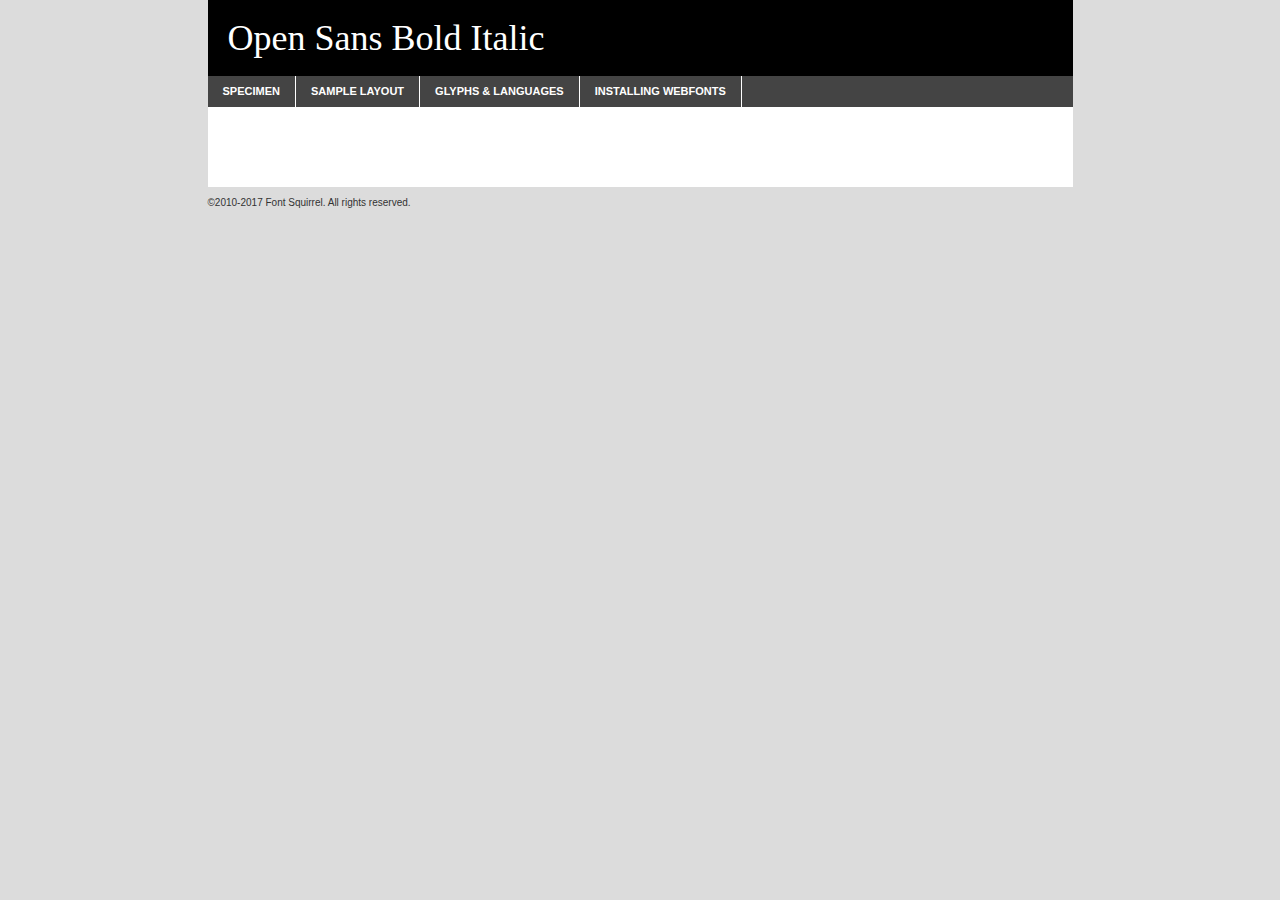
<file: badenbaden/webfontkit/opensans-bolditalic-demo.html>
<!DOCTYPE html PUBLIC "-//W3C//DTD XHTML 1.0 Transitional//EN"
	"http://www.w3.org/TR/xhtml1/DTD/xhtml1-transitional.dtd">

<html xmlns="http://www.w3.org/1999/xhtml" xml:lang="en" lang="en">
<head>
	<meta http-equiv="Content-Type" content="text/html; charset=utf-8" />
	<script src="http://ajax.googleapis.com/ajax/libs/jquery/1.7.2/jquery.min.js" type="text/javascript" charset="utf-8"></script>
	<script type="text/javascript">
	(function($){$.fn.easyTabs=function(option){var param=jQuery.extend({fadeSpeed:"fast",defaultContent:1,activeClass:'active'},option);$(this).each(function(){var thisId="#"+this.id;if(param.defaultContent==''){param.defaultContent=1;}
	if(typeof param.defaultContent=="number")
	{var defaultTab=$(thisId+" .tabs li:eq("+(param.defaultContent-1)+") a").attr('href').substr(1);}else{var defaultTab=param.defaultContent;}
	$(thisId+" .tabs li a").each(function(){var tabToHide=$(this).attr('href').substr(1);$("#"+tabToHide).addClass('easytabs-tab-content');});hideAll();changeContent(defaultTab);function hideAll(){$(thisId+" .easytabs-tab-content").hide();}
	function changeContent(tabId){hideAll();$(thisId+" .tabs li").removeClass(param.activeClass);$(thisId+" .tabs li a[href=#"+tabId+"]").closest('li').addClass(param.activeClass);if(param.fadeSpeed!="none")
	{$(thisId+" #"+tabId).fadeIn(param.fadeSpeed);}else{$(thisId+" #"+tabId).show();}}
	$(thisId+" .tabs li").click(function(){var tabId=$(this).find('a').attr('href').substr(1);changeContent(tabId);return false;});});}})(jQuery);
	</script>
	<link rel="stylesheet" href="specimen_files/specimen_stylesheet.css" type="text/css" charset="utf-8" />
	<link rel="stylesheet" href="stylesheet.css" type="text/css" charset="utf-8" />

	<style type="text/css">
					body{
				font-family: 'open_sansbold_italic';
							}
		</style>

	<title>Open Sans Bold Italic Specimen</title>
	
	
	<script type="text/javascript" charset="utf-8">
		$(document).ready(function() {
			$('#container').easyTabs({defaultContent:1});
		});
	</script>
</head>

<body>
<div id="container">
	<div id="header">
		Open Sans Bold Italic	</div>
	<ul class="tabs">
		<li><a href="#specimen">Specimen</a></li>
		<li><a href="#layout">Sample Layout</a></li>
				<li><a href="#glyphs">Glyphs &amp; Languages</a></li>
		<li><a href="#installing">Installing Webfonts</a></li>
		
	</ul>
	
	<div id="main_content">

		
			<div id="specimen">
		
				<div class="section">
					<div class="grid12 firstcol">
						<div class="huge">AaBb</div>
					</div>
				</div>
		
				<div class="section">
					<div class="glyph_range">A&#x200B;B&#x200b;C&#x200b;D&#x200b;E&#x200b;F&#x200b;G&#x200b;H&#x200b;I&#x200b;J&#x200b;K&#x200b;L&#x200b;M&#x200b;N&#x200b;O&#x200b;P&#x200b;Q&#x200b;R&#x200b;S&#x200b;T&#x200b;U&#x200b;V&#x200b;W&#x200b;X&#x200b;Y&#x200b;Z&#x200b;a&#x200b;b&#x200b;c&#x200b;d&#x200b;e&#x200b;f&#x200b;g&#x200b;h&#x200b;i&#x200b;j&#x200b;k&#x200b;l&#x200b;m&#x200b;n&#x200b;o&#x200b;p&#x200b;q&#x200b;r&#x200b;s&#x200b;t&#x200b;u&#x200b;v&#x200b;w&#x200b;x&#x200b;y&#x200b;z&#x200b;1&#x200b;2&#x200b;3&#x200b;4&#x200b;5&#x200b;6&#x200b;7&#x200b;8&#x200b;9&#x200b;0&#x200b;&amp;&#x200b;.&#x200b;,&#x200b;?&#x200b;!&#x200b;&#64;&#x200b;(&#x200b;)&#x200b;#&#x200b;$&#x200b;%&#x200b;*&#x200b;+&#x200b;-&#x200b;=&#x200b;:&#x200b;;</div>
				</div>
				<div class="section">
					<div class="grid12 firstcol">
						<table class="sample_table">
							<tr><td>10</td><td class="size10">abcdefghijklmnopqrstuvwxyzABCDEFGHIJKLMNOPQRSTUVWXYZ0123456789abcdefghijklmnopqrstuvwxyzABCDEFGHIJKLMNOPQRSTUVWXYZ0123456789abcdefghijklmnopqrstuvwxyzABCDEFGHIJKLMNOPQRSTUVWXYZ</td></tr>
							<tr><td>11</td><td class="size11">abcdefghijklmnopqrstuvwxyzABCDEFGHIJKLMNOPQRSTUVWXYZ0123456789abcdefghijklmnopqrstuvwxyzABCDEFGHIJKLMNOPQRSTUVWXYZ0123456789abcdefghijklmnopqrstuvwxyzABCDEFGHIJKLMNOPQRSTUVWXYZ</td></tr>
							<tr><td>12</td><td class="size12">abcdefghijklmnopqrstuvwxyzABCDEFGHIJKLMNOPQRSTUVWXYZ0123456789abcdefghijklmnopqrstuvwxyzABCDEFGHIJKLMNOPQRSTUVWXYZ0123456789abcdefghijklmnopqrstuvwxyzABCDEFGHIJKLMNOPQRSTUVWXYZ</td></tr>
							<tr><td>13</td><td class="size13">abcdefghijklmnopqrstuvwxyzABCDEFGHIJKLMNOPQRSTUVWXYZ0123456789abcdefghijklmnopqrstuvwxyzABCDEFGHIJKLMNOPQRSTUVWXYZ0123456789abcdefghijklmnopqrstuvwxyzABCDEFGHIJKLMNOPQRSTUVWXYZ</td></tr>
							<tr><td>14</td><td class="size14">abcdefghijklmnopqrstuvwxyzABCDEFGHIJKLMNOPQRSTUVWXYZ0123456789abcdefghijklmnopqrstuvwxyzABCDEFGHIJKLMNOPQRSTUVWXYZ0123456789abcdefghijklmnopqrstuvwxyzABCDEFGHIJKLMNOPQRSTUVWXYZ</td></tr>
							<tr><td>16</td><td class="size16">abcdefghijklmnopqrstuvwxyzABCDEFGHIJKLMNOPQRSTUVWXYZ0123456789abcdefghijklmnopqrstuvwxyzABCDEFGHIJKLMNOPQRSTUVWXYZ</td></tr>
							<tr><td>18</td><td class="size18">abcdefghijklmnopqrstuvwxyzABCDEFGHIJKLMNOPQRSTUVWXYZ0123456789abcdefghijklmnopqrstuvwxyzABCDEFGHIJKLMNOPQRSTUVWXYZ</td></tr>
							<tr><td>20</td><td class="size20">abcdefghijklmnopqrstuvwxyzABCDEFGHIJKLMNOPQRSTUVWXYZ0123456789abcdefghijklmnopqrstuvwxyzABCDEFGHIJKLMNOPQRSTUVWXYZ</td></tr>
							<tr><td>24</td><td class="size24">abcdefghijklmnopqrstuvwxyzABCDEFGHIJKLMNOPQRSTUVWXYZ0123456789abcdefghijklmnopqrstuvwxyzABCDEFGHIJKLMNOPQRSTUVWXYZ</td></tr>
							<tr><td>30</td><td class="size30">abcdefghijklmnopqrstuvwxyzABCDEFGHIJKLMNOPQRSTUVWXYZ0123456789abcdefghijklmnopqrstuvwxyzABCDEFGHIJKLMNOPQRSTUVWXYZ</td></tr>
							<tr><td>36</td><td class="size36">abcdefghijklmnopqrstuvwxyzABCDEFGHIJKLMNOPQRSTUVWXYZ0123456789abcdefghijklmnopqrstuvwxyzABCDEFGHIJKLMNOPQRSTUVWXYZ</td></tr>
							<tr><td>48</td><td class="size48">abcdefghijklmnopqrstuvwxyzABCDEFGHIJKLMNOPQRSTUVWXYZ0123456789abcdefghijklmnopqrstuvwxyzABCDEFGHIJKLMNOPQRSTUVWXYZ</td></tr>
							<tr><td>60</td><td class="size60">abcdefghijklmnopqrstuvwxyzABCDEFGHIJKLMNOPQRSTUVWXYZ0123456789abcdefghijklmnopqrstuvwxyzABCDEFGHIJKLMNOPQRSTUVWXYZ</td></tr>
							<tr><td>72</td><td class="size72">abcdefghijklmnopqrstuvwxyzABCDEFGHIJKLMNOPQRSTUVWXYZ0123456789abcdefghijklmnopqrstuvwxyzABCDEFGHIJKLMNOPQRSTUVWXYZ</td></tr>
							<tr><td>90</td><td class="size90">abcdefghijklmnopqrstuvwxyzABCDEFGHIJKLMNOPQRSTUVWXYZ0123456789abcdefghijklmnopqrstuvwxyzABCDEFGHIJKLMNOPQRSTUVWXYZ</td></tr>
						</table>
				
					</div>
			
				</div>
		
		
		
								<div class="section" id="bodycomparison">


										<div id="xheight">
				<div class="fontbody">&#x25FC;&#x25FC;&#x25FC;&#x25FC;&#x25FC;&#x25FC;&#x25FC;&#x25FC;&#x25FC;&#x25FC;&#x25FC;&#x25FC;&#x25FC;&#x25FC;&#x25FC;&#x25FC;&#x25FC;&#x25FC;&#x25FC;&#x25FC;&#x25FC;&#x25FC;&#x25FC;&#x25FC;&#x25FC;&#x25FC;&#x25FC;&#x25FC;&#x25FC;&#x25FC;&#x25FC;&#x25FC;&#x25FC;&#x25FC;&#x25FC;&#x25FC;&#x25FC;&#x25FC;&#x25FC;&#x25FC;&#x25FC;&#x25FC;&#x25FC;&#x25FC;&#x25FC;&#x25FC;&#x25FC;&#x25FC;&#x25FC;&#x25FC;&#x25FC;&#x25FC;&#x25FC;&#x25FC;&#x25FC;&#x25FC;&#x25FC;&#x25FC;&#x25FC;&#x25FC;&#x25FC;&#x25FC;&#x25FC;&#x25FC;&#x25FC;&#x25FC;&#x25FC;&#x25FC;&#x25FC;&#x25FC;&#x25FC;&#x25FC;&#x25FC;&#x25FC;&#x25FC;&#x25FC;&#x25FC;&#x25FC;&#x25FC;&#x25FC;&#x25FC;&#x25FC;&#x25FC;&#x25FC;&#x25FC;&#x25FC;&#x25FC;&#x25FC;&#x25FC;&#x25FC;&#x25FC;&#x25FC;&#x25FC;&#x25FC;&#x25FC;&#x25FC;&#x25FC;&#x25FC;&#x25FC;body</div><div class="arialbody">body</div><div class="verdanabody">body</div><div class="georgiabody">body</div></div>
										<div class="fontbody" style="z-index:1">
											body<span>Open Sans Bold Italic</span>
										</div>
										<div class="arialbody" style="z-index:1">
											body<span>Arial</span>
										</div>
										<div class="verdanabody" style="z-index:1">
											body<span>Verdana</span>
										</div>
										<div class="georgiabody" style="z-index:1">
											body<span>Georgia</span>
										</div>



								</div>
		
		
				<div class="section psample psample_row1" id="">
					
					<div class="grid2 firstcol">
						<p class="size10"><span>10.</span>Aenean lacinia bibendum nulla sed consectetur. Fusce dapibus, tellus ac cursus commodo, tortor mauris condimentum nibh, ut fermentum massa justo sit amet risus. Nullam id dolor id nibh ultricies vehicula ut id elit. Cum sociis natoque penatibus et magnis dis parturient montes, nascetur ridiculus mus. Nulla vitae elit libero, a pharetra augue.</p>
			
					</div>
					<div class="grid3">
						<p class="size11"><span>11.</span>Aenean lacinia bibendum nulla sed consectetur. Fusce dapibus, tellus ac cursus commodo, tortor mauris condimentum nibh, ut fermentum massa justo sit amet risus. Nullam id dolor id nibh ultricies vehicula ut id elit. Cum sociis natoque penatibus et magnis dis parturient montes, nascetur ridiculus mus. Nulla vitae elit libero, a pharetra augue.</p>
			
					</div>
					<div class="grid3">
						<p class="size12"><span>12.</span>Aenean lacinia bibendum nulla sed consectetur. Fusce dapibus, tellus ac cursus commodo, tortor mauris condimentum nibh, ut fermentum massa justo sit amet risus. Nullam id dolor id nibh ultricies vehicula ut id elit. Cum sociis natoque penatibus et magnis dis parturient montes, nascetur ridiculus mus. Nulla vitae elit libero, a pharetra augue.</p>
			
					</div>
					<div class="grid4">
						<p class="size13"><span>13.</span>Aenean lacinia bibendum nulla sed consectetur. Fusce dapibus, tellus ac cursus commodo, tortor mauris condimentum nibh, ut fermentum massa justo sit amet risus. Nullam id dolor id nibh ultricies vehicula ut id elit. Cum sociis natoque penatibus et magnis dis parturient montes, nascetur ridiculus mus. Nulla vitae elit libero, a pharetra augue.</p>
			
					</div>
					<div class="white_blend"></div>
					
				</div>
				<div class="section psample psample_row2" id="">
					<div class="grid3 firstcol">
						<p class="size14"><span>14.</span>Aenean lacinia bibendum nulla sed consectetur. Fusce dapibus, tellus ac cursus commodo, tortor mauris condimentum nibh, ut fermentum massa justo sit amet risus. Nullam id dolor id nibh ultricies vehicula ut id elit. Cum sociis natoque penatibus et magnis dis parturient montes, nascetur ridiculus mus. Nulla vitae elit libero, a pharetra augue.</p>
			
					</div>
					<div class="grid4">
						<p class="size16"><span>16.</span>Aenean lacinia bibendum nulla sed consectetur. Fusce dapibus, tellus ac cursus commodo, tortor mauris condimentum nibh, ut fermentum massa justo sit amet risus. Nullam id dolor id nibh ultricies vehicula ut id elit. Cum sociis natoque penatibus et magnis dis parturient montes, nascetur ridiculus mus. Nulla vitae elit libero, a pharetra augue.</p>
			
					</div>
					<div class="grid5">
						<p class="size18"><span>18.</span>Aenean lacinia bibendum nulla sed consectetur. Fusce dapibus, tellus ac cursus commodo, tortor mauris condimentum nibh, ut fermentum massa justo sit amet risus. Nullam id dolor id nibh ultricies vehicula ut id elit. Cum sociis natoque penatibus et magnis dis parturient montes, nascetur ridiculus mus. Nulla vitae elit libero, a pharetra augue.</p>
			
					</div>

					<div class="white_blend"></div>

				</div>
				
				<div class="section psample psample_row3" id="">
					<div class="grid5 firstcol">
						<p class="size20"><span>20.</span>Aenean lacinia bibendum nulla sed consectetur. Fusce dapibus, tellus ac cursus commodo, tortor mauris condimentum nibh, ut fermentum massa justo sit amet risus. Nullam id dolor id nibh ultricies vehicula ut id elit. Cum sociis natoque penatibus et magnis dis parturient montes, nascetur ridiculus mus. Nulla vitae elit libero, a pharetra augue.</p>
					</div>
					<div class="grid7">
						<p class="size24"><span>24.</span>Aenean lacinia bibendum nulla sed consectetur. Fusce dapibus, tellus ac cursus commodo, tortor mauris condimentum nibh, ut fermentum massa justo sit amet risus. Nullam id dolor id nibh ultricies vehicula ut id elit. Cum sociis natoque penatibus et magnis dis parturient montes, nascetur ridiculus mus. Nulla vitae elit libero, a pharetra augue.</p>
					</div>
					
					<div class="white_blend"></div>
					
				</div>
				
				<div class="section psample psample_row4" id="">
					<div class="grid12 firstcol">
						<p class="size30"><span>30.</span>Aenean lacinia bibendum nulla sed consectetur. Fusce dapibus, tellus ac cursus commodo, tortor mauris condimentum nibh, ut fermentum massa justo sit amet risus. Nullam id dolor id nibh ultricies vehicula ut id elit. Cum sociis natoque penatibus et magnis dis parturient montes, nascetur ridiculus mus. Nulla vitae elit libero, a pharetra augue.</p>
					</div>
					<div class="white_blend"></div>
					
				</div>
				
				
				
				<div class="section psample psample_row1 fullreverse">
					<div class="grid2 firstcol">
						<p class="size10"><span>10.</span>Aenean lacinia bibendum nulla sed consectetur. Fusce dapibus, tellus ac cursus commodo, tortor mauris condimentum nibh, ut fermentum massa justo sit amet risus. Nullam id dolor id nibh ultricies vehicula ut id elit. Cum sociis natoque penatibus et magnis dis parturient montes, nascetur ridiculus mus. Nulla vitae elit libero, a pharetra augue.</p>
			
					</div>
					<div class="grid3">
						<p class="size11"><span>11.</span>Aenean lacinia bibendum nulla sed consectetur. Fusce dapibus, tellus ac cursus commodo, tortor mauris condimentum nibh, ut fermentum massa justo sit amet risus. Nullam id dolor id nibh ultricies vehicula ut id elit. Cum sociis natoque penatibus et magnis dis parturient montes, nascetur ridiculus mus. Nulla vitae elit libero, a pharetra augue.</p>
			
					</div>
					<div class="grid3">
						<p class="size12"><span>12.</span>Aenean lacinia bibendum nulla sed consectetur. Fusce dapibus, tellus ac cursus commodo, tortor mauris condimentum nibh, ut fermentum massa justo sit amet risus. Nullam id dolor id nibh ultricies vehicula ut id elit. Cum sociis natoque penatibus et magnis dis parturient montes, nascetur ridiculus mus. Nulla vitae elit libero, a pharetra augue.</p>
			
					</div>
					<div class="grid4">
						<p class="size13"><span>13.</span>Aenean lacinia bibendum nulla sed consectetur. Fusce dapibus, tellus ac cursus commodo, tortor mauris condimentum nibh, ut fermentum massa justo sit amet risus. Nullam id dolor id nibh ultricies vehicula ut id elit. Cum sociis natoque penatibus et magnis dis parturient montes, nascetur ridiculus mus. Nulla vitae elit libero, a pharetra augue.</p>
			
					</div>
					<div class="black_blend"></div>
					
				</div>
				
				<div class="section psample psample_row2 fullreverse">
					<div class="grid3 firstcol">
						<p class="size14"><span>14.</span>Aenean lacinia bibendum nulla sed consectetur. Fusce dapibus, tellus ac cursus commodo, tortor mauris condimentum nibh, ut fermentum massa justo sit amet risus. Nullam id dolor id nibh ultricies vehicula ut id elit. Cum sociis natoque penatibus et magnis dis parturient montes, nascetur ridiculus mus. Nulla vitae elit libero, a pharetra augue.</p>
			
					</div>
					<div class="grid4">
						<p class="size16"><span>16.</span>Aenean lacinia bibendum nulla sed consectetur. Fusce dapibus, tellus ac cursus commodo, tortor mauris condimentum nibh, ut fermentum massa justo sit amet risus. Nullam id dolor id nibh ultricies vehicula ut id elit. Cum sociis natoque penatibus et magnis dis parturient montes, nascetur ridiculus mus. Nulla vitae elit libero, a pharetra augue.</p>
			
					</div>
					<div class="grid5">
						<p class="size18"><span>18.</span>Aenean lacinia bibendum nulla sed consectetur. Fusce dapibus, tellus ac cursus commodo, tortor mauris condimentum nibh, ut fermentum massa justo sit amet risus. Nullam id dolor id nibh ultricies vehicula ut id elit. Cum sociis natoque penatibus et magnis dis parturient montes, nascetur ridiculus mus. Nulla vitae elit libero, a pharetra augue.</p>
			
					</div>
					<div class="black_blend"></div>

				</div>
				
				<div class="section psample fullreverse psample_row3" id="">
					<div class="grid5 firstcol">
						<p class="size20"><span>20.</span>Aenean lacinia bibendum nulla sed consectetur. Fusce dapibus, tellus ac cursus commodo, tortor mauris condimentum nibh, ut fermentum massa justo sit amet risus. Nullam id dolor id nibh ultricies vehicula ut id elit. Cum sociis natoque penatibus et magnis dis parturient montes, nascetur ridiculus mus. Nulla vitae elit libero, a pharetra augue.</p>
					</div>
					<div class="grid7">
						<p class="size24"><span>24.</span>Aenean lacinia bibendum nulla sed consectetur. Fusce dapibus, tellus ac cursus commodo, tortor mauris condimentum nibh, ut fermentum massa justo sit amet risus. Nullam id dolor id nibh ultricies vehicula ut id elit. Cum sociis natoque penatibus et magnis dis parturient montes, nascetur ridiculus mus. Nulla vitae elit libero, a pharetra augue.</p>
					</div>
					
					<div class="black_blend"></div>
					
				</div>
				
				<div class="section psample fullreverse psample_row4" id="" style="border-bottom: 20px #000 solid;">
					<div class="grid12 firstcol">
						<p class="size30"><span>30.</span>Aenean lacinia bibendum nulla sed consectetur. Fusce dapibus, tellus ac cursus commodo, tortor mauris condimentum nibh, ut fermentum massa justo sit amet risus. Nullam id dolor id nibh ultricies vehicula ut id elit. Cum sociis natoque penatibus et magnis dis parturient montes, nascetur ridiculus mus. Nulla vitae elit libero, a pharetra augue.</p>
					</div>
					<div class="black_blend"></div>
					
				</div>
				
				
				
				
			</div>
			
			<div id="layout">
				
				<div class="section">
					
					<div class="grid12 firstcol">
						<h1>Lorem Ipsum Dolor</h1>
						<h2>Etiam porta sem malesuada magna mollis euismod</h2>
						
						<p class="byline">By <a href="#link">Aenean Lacinia</a></p>
					</div>
				</div>
				<div class="section">
					<div class="grid8 firstcol">
						<p class="large">Donec sed odio dui. Morbi leo risus, porta ac consectetur ac, vestibulum at eros. Fusce dapibus, tellus ac cursus commodo, tortor mauris condimentum nibh, ut fermentum massa justo sit amet risus. </p>

						
						<h3>Pellentesque ornare sem</h3>

						<p>Maecenas sed diam eget risus varius blandit sit amet non magna. Maecenas faucibus mollis interdum. Donec ullamcorper nulla non metus auctor fringilla. Nullam id dolor id nibh ultricies vehicula ut id elit. Nullam id dolor id nibh ultricies vehicula ut id elit. </p>

						<p>Aenean eu leo quam. Pellentesque ornare sem lacinia quam venenatis vestibulum. Lorem ipsum dolor sit amet, consectetur adipiscing elit. Cum sociis natoque penatibus et magnis dis parturient montes, nascetur ridiculus mus. </p>

						<p>Nulla vitae elit libero, a pharetra augue. Praesent commodo cursus magna, vel scelerisque nisl consectetur et. Aenean lacinia bibendum nulla sed consectetur. </p>

						<p>Nullam quis risus eget urna mollis ornare vel eu leo. Nullam quis risus eget urna mollis ornare vel eu leo. Maecenas sed diam eget risus varius blandit sit amet non magna. Donec ullamcorper nulla non metus auctor fringilla. </p>

						<h3>Cras mattis consectetur</h3>

						<p>Aenean eu leo quam. Pellentesque ornare sem lacinia quam venenatis vestibulum. Aenean lacinia bibendum nulla sed consectetur. Integer posuere erat a ante venenatis dapibus posuere velit aliquet. Cras mattis consectetur purus sit amet fermentum. </p>

						<p>Nullam id dolor id nibh ultricies vehicula ut id elit. Nullam quis risus eget urna mollis ornare vel eu leo. Cras mattis consectetur purus sit amet fermentum.</p>
					</div>
					
					<div class="grid4 sidebar">
						
						<div class="box reverse">
							<p class="last">Nullam quis risus eget urna mollis ornare vel eu leo. Donec ullamcorper nulla non metus auctor fringilla. Cras mattis consectetur purus sit amet fermentum. Sed posuere consectetur est at lobortis. Lorem ipsum dolor sit amet, consectetur adipiscing elit. </p>
						</div>
						
						<p class="caption">Maecenas sed diam eget risus varius.</p>

						<p>Vestibulum id ligula porta felis euismod semper. Integer posuere erat a ante venenatis dapibus posuere velit aliquet. Vestibulum id ligula porta felis euismod semper. Sed posuere consectetur est at lobortis. Maecenas sed diam eget risus varius blandit sit amet non magna. Fusce dapibus, tellus ac cursus commodo, tortor mauris condimentum nibh, ut fermentum massa justo sit amet risus. </p>

					

						<p>Duis mollis, est non commodo luctus, nisi erat porttitor ligula, eget lacinia odio sem nec elit. Aenean lacinia bibendum nulla sed consectetur. Vivamus sagittis lacus vel augue laoreet rutrum faucibus dolor auctor. Aenean lacinia bibendum nulla sed consectetur. Nullam quis risus eget urna mollis ornare vel eu leo. </p>

						<p>Praesent commodo cursus magna, vel scelerisque nisl consectetur et. Donec ullamcorper nulla non metus auctor fringilla. Maecenas faucibus mollis interdum. Fusce dapibus, tellus ac cursus commodo, tortor mauris condimentum nibh, ut fermentum massa justo sit amet risus. </p>

					</div>
				</div>
				
			</div>


			



		<div id="glyphs">
			<div class="section">
				<div class="grid12 firstcol">
			
				<h1>Language Support</h1>
				<p>The subset of Open Sans Bold Italic in this kit supports the following languages:<br />
			
					Albanian, Basque, Breton, Chamorro, Danish, Dutch, English, Faroese, Finnish, French, Frisian, Galician, German, Icelandic, Italian, Malagasy, Norwegian, Portuguese, Spanish, Alsatian, Aragonese, Arapaho, Arrernte, Asturian, Aymara, Bislama, Cebuano, Corsican, Fijian, French_creole, Genoese, Gilbertese, Greenlandic, Haitian_creole, Hiligaynon, Hmong, Hopi, Ibanag, Iloko_ilokano, Indonesian, Interglossa_glosa, Interlingua, Irish_gaelic, Jerriais, Lojban, Lombard, Luxembourgeois, Manx, Mohawk, Norfolk_pitcairnese, Occitan, Oromo, Pangasinan, Papiamento, Piedmontese, Potawatomi, Rhaeto-romance, Romansh, Rotokas, Sami_lule, Samoan, Sardinian, Scots_gaelic, Seychelles_creole, Shona, Sicilian, Somali, Southern_ndebele, Swahili, Swati_swazi, Tagalog_filipino_pilipino, Tetum, Tok_pisin, Uyghur_latinized, Volapuk, Walloon, Warlpiri, Xhosa, Yapese, Zulu, Latinbasic, Ubasic, Demo				</p>
				<h1>Glyph Chart</h1>
				<p>The subset of Open Sans Bold Italic in this kit includes all the glyphs listed below. Unicode entities are included above each glyph to help you insert individual characters into your layout.</p>
				<div id="glyph_chart">
			
																				 <div><p>&amp;#13;</p>&#13;</div>
																				 <div><p>&amp;#32;</p>&#32;</div>
																				 <div><p>&amp;#33;</p>&#33;</div>
																				 <div><p>&amp;#34;</p>&#34;</div>
																				 <div><p>&amp;#35;</p>&#35;</div>
																				 <div><p>&amp;#36;</p>&#36;</div>
																				 <div><p>&amp;#37;</p>&#37;</div>
																				 <div><p>&amp;#38;</p>&#38;</div>
																				 <div><p>&amp;#39;</p>&#39;</div>
																				 <div><p>&amp;#40;</p>&#40;</div>
																				 <div><p>&amp;#41;</p>&#41;</div>
																				 <div><p>&amp;#42;</p>&#42;</div>
																				 <div><p>&amp;#43;</p>&#43;</div>
																				 <div><p>&amp;#44;</p>&#44;</div>
																				 <div><p>&amp;#45;</p>&#45;</div>
																				 <div><p>&amp;#46;</p>&#46;</div>
																				 <div><p>&amp;#47;</p>&#47;</div>
																				 <div><p>&amp;#48;</p>&#48;</div>
																				 <div><p>&amp;#49;</p>&#49;</div>
																				 <div><p>&amp;#50;</p>&#50;</div>
																				 <div><p>&amp;#51;</p>&#51;</div>
																				 <div><p>&amp;#52;</p>&#52;</div>
																				 <div><p>&amp;#53;</p>&#53;</div>
																				 <div><p>&amp;#54;</p>&#54;</div>
																				 <div><p>&amp;#55;</p>&#55;</div>
																				 <div><p>&amp;#56;</p>&#56;</div>
																				 <div><p>&amp;#57;</p>&#57;</div>
																				 <div><p>&amp;#58;</p>&#58;</div>
																				 <div><p>&amp;#59;</p>&#59;</div>
																				 <div><p>&amp;#60;</p>&#60;</div>
																				 <div><p>&amp;#61;</p>&#61;</div>
																				 <div><p>&amp;#62;</p>&#62;</div>
																				 <div><p>&amp;#63;</p>&#63;</div>
																				 <div><p>&amp;#64;</p>&#64;</div>
																				 <div><p>&amp;#65;</p>&#65;</div>
																				 <div><p>&amp;#66;</p>&#66;</div>
																				 <div><p>&amp;#67;</p>&#67;</div>
																				 <div><p>&amp;#68;</p>&#68;</div>
																				 <div><p>&amp;#69;</p>&#69;</div>
																				 <div><p>&amp;#70;</p>&#70;</div>
																				 <div><p>&amp;#71;</p>&#71;</div>
																				 <div><p>&amp;#72;</p>&#72;</div>
																				 <div><p>&amp;#73;</p>&#73;</div>
																				 <div><p>&amp;#74;</p>&#74;</div>
																				 <div><p>&amp;#75;</p>&#75;</div>
																				 <div><p>&amp;#76;</p>&#76;</div>
																				 <div><p>&amp;#77;</p>&#77;</div>
																				 <div><p>&amp;#78;</p>&#78;</div>
																				 <div><p>&amp;#79;</p>&#79;</div>
																				 <div><p>&amp;#80;</p>&#80;</div>
																				 <div><p>&amp;#81;</p>&#81;</div>
																				 <div><p>&amp;#82;</p>&#82;</div>
																				 <div><p>&amp;#83;</p>&#83;</div>
																				 <div><p>&amp;#84;</p>&#84;</div>
																				 <div><p>&amp;#85;</p>&#85;</div>
																				 <div><p>&amp;#86;</p>&#86;</div>
																				 <div><p>&amp;#87;</p>&#87;</div>
																				 <div><p>&amp;#88;</p>&#88;</div>
																				 <div><p>&amp;#89;</p>&#89;</div>
																				 <div><p>&amp;#90;</p>&#90;</div>
																				 <div><p>&amp;#91;</p>&#91;</div>
																				 <div><p>&amp;#92;</p>&#92;</div>
																				 <div><p>&amp;#93;</p>&#93;</div>
																				 <div><p>&amp;#94;</p>&#94;</div>
																				 <div><p>&amp;#95;</p>&#95;</div>
																				 <div><p>&amp;#96;</p>&#96;</div>
																				 <div><p>&amp;#97;</p>&#97;</div>
																				 <div><p>&amp;#98;</p>&#98;</div>
																				 <div><p>&amp;#99;</p>&#99;</div>
																				 <div><p>&amp;#100;</p>&#100;</div>
																				 <div><p>&amp;#101;</p>&#101;</div>
																				 <div><p>&amp;#102;</p>&#102;</div>
																				 <div><p>&amp;#103;</p>&#103;</div>
																				 <div><p>&amp;#104;</p>&#104;</div>
																				 <div><p>&amp;#105;</p>&#105;</div>
																				 <div><p>&amp;#106;</p>&#106;</div>
																				 <div><p>&amp;#107;</p>&#107;</div>
																				 <div><p>&amp;#108;</p>&#108;</div>
																				 <div><p>&amp;#109;</p>&#109;</div>
																				 <div><p>&amp;#110;</p>&#110;</div>
																				 <div><p>&amp;#111;</p>&#111;</div>
																				 <div><p>&amp;#112;</p>&#112;</div>
																				 <div><p>&amp;#113;</p>&#113;</div>
																				 <div><p>&amp;#114;</p>&#114;</div>
																				 <div><p>&amp;#115;</p>&#115;</div>
																				 <div><p>&amp;#116;</p>&#116;</div>
																				 <div><p>&amp;#117;</p>&#117;</div>
																				 <div><p>&amp;#118;</p>&#118;</div>
																				 <div><p>&amp;#119;</p>&#119;</div>
																				 <div><p>&amp;#120;</p>&#120;</div>
																				 <div><p>&amp;#121;</p>&#121;</div>
																				 <div><p>&amp;#122;</p>&#122;</div>
																				 <div><p>&amp;#123;</p>&#123;</div>
																				 <div><p>&amp;#124;</p>&#124;</div>
																				 <div><p>&amp;#125;</p>&#125;</div>
																				 <div><p>&amp;#126;</p>&#126;</div>
																				 <div><p>&amp;#160;</p>&#160;</div>
																				 <div><p>&amp;#161;</p>&#161;</div>
																				 <div><p>&amp;#162;</p>&#162;</div>
																				 <div><p>&amp;#163;</p>&#163;</div>
																				 <div><p>&amp;#164;</p>&#164;</div>
																				 <div><p>&amp;#165;</p>&#165;</div>
																				 <div><p>&amp;#166;</p>&#166;</div>
																				 <div><p>&amp;#167;</p>&#167;</div>
																				 <div><p>&amp;#168;</p>&#168;</div>
																				 <div><p>&amp;#169;</p>&#169;</div>
																				 <div><p>&amp;#170;</p>&#170;</div>
																				 <div><p>&amp;#171;</p>&#171;</div>
																				 <div><p>&amp;#172;</p>&#172;</div>
																				 <div><p>&amp;#173;</p>&#173;</div>
																				 <div><p>&amp;#174;</p>&#174;</div>
																				 <div><p>&amp;#175;</p>&#175;</div>
																				 <div><p>&amp;#176;</p>&#176;</div>
																				 <div><p>&amp;#177;</p>&#177;</div>
																				 <div><p>&amp;#178;</p>&#178;</div>
																				 <div><p>&amp;#179;</p>&#179;</div>
																				 <div><p>&amp;#180;</p>&#180;</div>
																				 <div><p>&amp;#181;</p>&#181;</div>
																				 <div><p>&amp;#182;</p>&#182;</div>
																				 <div><p>&amp;#183;</p>&#183;</div>
																				 <div><p>&amp;#184;</p>&#184;</div>
																				 <div><p>&amp;#185;</p>&#185;</div>
																				 <div><p>&amp;#186;</p>&#186;</div>
																				 <div><p>&amp;#187;</p>&#187;</div>
																				 <div><p>&amp;#188;</p>&#188;</div>
																				 <div><p>&amp;#189;</p>&#189;</div>
																				 <div><p>&amp;#190;</p>&#190;</div>
																				 <div><p>&amp;#191;</p>&#191;</div>
																				 <div><p>&amp;#192;</p>&#192;</div>
																				 <div><p>&amp;#193;</p>&#193;</div>
																				 <div><p>&amp;#194;</p>&#194;</div>
																				 <div><p>&amp;#195;</p>&#195;</div>
																				 <div><p>&amp;#196;</p>&#196;</div>
																				 <div><p>&amp;#197;</p>&#197;</div>
																				 <div><p>&amp;#198;</p>&#198;</div>
																				 <div><p>&amp;#199;</p>&#199;</div>
																				 <div><p>&amp;#200;</p>&#200;</div>
																				 <div><p>&amp;#201;</p>&#201;</div>
																				 <div><p>&amp;#202;</p>&#202;</div>
																				 <div><p>&amp;#203;</p>&#203;</div>
																				 <div><p>&amp;#204;</p>&#204;</div>
																				 <div><p>&amp;#205;</p>&#205;</div>
																				 <div><p>&amp;#206;</p>&#206;</div>
																				 <div><p>&amp;#207;</p>&#207;</div>
																				 <div><p>&amp;#208;</p>&#208;</div>
																				 <div><p>&amp;#209;</p>&#209;</div>
																				 <div><p>&amp;#210;</p>&#210;</div>
																				 <div><p>&amp;#211;</p>&#211;</div>
																				 <div><p>&amp;#212;</p>&#212;</div>
																				 <div><p>&amp;#213;</p>&#213;</div>
																				 <div><p>&amp;#214;</p>&#214;</div>
																				 <div><p>&amp;#215;</p>&#215;</div>
																				 <div><p>&amp;#216;</p>&#216;</div>
																				 <div><p>&amp;#217;</p>&#217;</div>
																				 <div><p>&amp;#218;</p>&#218;</div>
																				 <div><p>&amp;#219;</p>&#219;</div>
																				 <div><p>&amp;#220;</p>&#220;</div>
																				 <div><p>&amp;#221;</p>&#221;</div>
																				 <div><p>&amp;#222;</p>&#222;</div>
																				 <div><p>&amp;#223;</p>&#223;</div>
																				 <div><p>&amp;#224;</p>&#224;</div>
																				 <div><p>&amp;#225;</p>&#225;</div>
																				 <div><p>&amp;#226;</p>&#226;</div>
																				 <div><p>&amp;#227;</p>&#227;</div>
																				 <div><p>&amp;#228;</p>&#228;</div>
																				 <div><p>&amp;#229;</p>&#229;</div>
																				 <div><p>&amp;#230;</p>&#230;</div>
																				 <div><p>&amp;#231;</p>&#231;</div>
																				 <div><p>&amp;#232;</p>&#232;</div>
																				 <div><p>&amp;#233;</p>&#233;</div>
																				 <div><p>&amp;#234;</p>&#234;</div>
																				 <div><p>&amp;#235;</p>&#235;</div>
																				 <div><p>&amp;#236;</p>&#236;</div>
																				 <div><p>&amp;#237;</p>&#237;</div>
																				 <div><p>&amp;#238;</p>&#238;</div>
																				 <div><p>&amp;#239;</p>&#239;</div>
																				 <div><p>&amp;#240;</p>&#240;</div>
																				 <div><p>&amp;#241;</p>&#241;</div>
																				 <div><p>&amp;#242;</p>&#242;</div>
																				 <div><p>&amp;#243;</p>&#243;</div>
																				 <div><p>&amp;#244;</p>&#244;</div>
																				 <div><p>&amp;#245;</p>&#245;</div>
																				 <div><p>&amp;#246;</p>&#246;</div>
																				 <div><p>&amp;#247;</p>&#247;</div>
																				 <div><p>&amp;#248;</p>&#248;</div>
																				 <div><p>&amp;#249;</p>&#249;</div>
																				 <div><p>&amp;#250;</p>&#250;</div>
																				 <div><p>&amp;#251;</p>&#251;</div>
																				 <div><p>&amp;#252;</p>&#252;</div>
																				 <div><p>&amp;#253;</p>&#253;</div>
																				 <div><p>&amp;#254;</p>&#254;</div>
																				 <div><p>&amp;#255;</p>&#255;</div>
																				 <div><p>&amp;#338;</p>&#338;</div>
																				 <div><p>&amp;#339;</p>&#339;</div>
																				 <div><p>&amp;#376;</p>&#376;</div>
																				 <div><p>&amp;#710;</p>&#710;</div>
																				 <div><p>&amp;#732;</p>&#732;</div>
																				 <div><p>&amp;#8192;</p>&#8192;</div>
																				 <div><p>&amp;#8193;</p>&#8193;</div>
																				 <div><p>&amp;#8194;</p>&#8194;</div>
																				 <div><p>&amp;#8195;</p>&#8195;</div>
																				 <div><p>&amp;#8196;</p>&#8196;</div>
																				 <div><p>&amp;#8197;</p>&#8197;</div>
																				 <div><p>&amp;#8198;</p>&#8198;</div>
																				 <div><p>&amp;#8199;</p>&#8199;</div>
																				 <div><p>&amp;#8200;</p>&#8200;</div>
																				 <div><p>&amp;#8201;</p>&#8201;</div>
																				 <div><p>&amp;#8202;</p>&#8202;</div>
																				 <div><p>&amp;#8208;</p>&#8208;</div>
																				 <div><p>&amp;#8209;</p>&#8209;</div>
																				 <div><p>&amp;#8210;</p>&#8210;</div>
																				 <div><p>&amp;#8211;</p>&#8211;</div>
																				 <div><p>&amp;#8212;</p>&#8212;</div>
																				 <div><p>&amp;#8216;</p>&#8216;</div>
																				 <div><p>&amp;#8217;</p>&#8217;</div>
																				 <div><p>&amp;#8218;</p>&#8218;</div>
																				 <div><p>&amp;#8220;</p>&#8220;</div>
																				 <div><p>&amp;#8221;</p>&#8221;</div>
																				 <div><p>&amp;#8222;</p>&#8222;</div>
																				 <div><p>&amp;#8226;</p>&#8226;</div>
																				 <div><p>&amp;#8230;</p>&#8230;</div>
																				 <div><p>&amp;#8239;</p>&#8239;</div>
																				 <div><p>&amp;#8249;</p>&#8249;</div>
																				 <div><p>&amp;#8250;</p>&#8250;</div>
																				 <div><p>&amp;#8287;</p>&#8287;</div>
																				 <div><p>&amp;#8364;</p>&#8364;</div>
																				 <div><p>&amp;#8482;</p>&#8482;</div>
																				 <div><p>&amp;#9724;</p>&#9724;</div>
																				 <div><p>&amp;#64257;</p>&#64257;</div>
																				 <div><p>&amp;#64258;</p>&#64258;</div>
																				 <div><p>&amp;#64259;</p>&#64259;</div>
																				 <div><p>&amp;#64260;</p>&#64260;</div>
																																						</div>	
				</div>
		
		
			</div>
		</div>
		
		
		<div id="specs">
			
		</div>
	
		<div id="installing">
			<div class="section">
				<div class="grid7 firstcol">
					<h1>Installing Webfonts</h1>
					
					<p>Webfonts are supported by all major browser platforms but not all in the same way. There are currently four different font formats that must be included in order to target all browsers. This includes TTF, WOFF, EOT and SVG.</p>
					
					<h2>1. Upload your webfonts</h2>
					<p>You must upload your webfont kit to your website. They should be in or near the same directory as your CSS files.</p>
					
					<h2>2. Include the webfont stylesheet</h2>
					<p>A special CSS @font-face declaration helps the various browsers select the appropriate font it needs without causing you a bunch of headaches. Learn more about this syntax by reading the <a href="https://www.fontspring.com/blog/further-hardening-of-the-bulletproof-syntax">Fontspring blog post</a> about it. The code for it is as follows:</p>


<code>
@font-face{ 
	font-family: 'MyWebFont';
	src: url('WebFont.eot');
	src: url('WebFont.eot?#iefix') format('embedded-opentype'),
	     url('WebFont.woff') format('woff'),
	     url('WebFont.ttf') format('truetype'),
	     url('WebFont.svg#webfont') format('svg');
}
</code>

	<p>We've already gone ahead and generated the code for you. All you have to do is link to the stylesheet in your HTML, like this:</p>
	<code>&lt;link rel=&quot;stylesheet&quot; href=&quot;stylesheet.css&quot; type=&quot;text/css&quot; charset=&quot;utf-8&quot; /&gt;</code>

					<h2>3. Modify your own stylesheet</h2>
					<p>To take advantage of your new fonts, you must tell your stylesheet to use them. Look at the original @font-face declaration above and find the property called "font-family." The name linked there will be what you use to reference the font. Prepend that webfont name to the font stack in the "font-family" property, inside the selector you want to change. For example:</p>
<code>p { font-family: 'WebFont', Arial, sans-serif; }</code>

<h2>4. Test</h2>
<p>Getting webfonts to work cross-browser <em>can</em> be tricky. Use the information in the sidebar to help you if you find that fonts aren't loading in a particular browser.</p>
				</div>
				
				<div class="grid5 sidebar">
					<div class="box">
						<h2>Troubleshooting<br />Font-Face Problems</h2>
						<p>Having trouble getting your webfonts to load in your new website? Here are some tips to sort out what might be the problem.</p>

						<h3>Fonts not showing in any browser</h3>

						<p>This sounds like you need to work on the plumbing. You either did not upload the fonts to the correct directory, or you did not link the fonts properly in the CSS. If you've confirmed that all this is correct and you still have a problem, take a look at your .htaccess file and see if requests are getting intercepted.</p>

						<h3>Fonts not loading in iPhone or iPad</h3>

						<p>The most common problem here is that you are serving the fonts from an IIS server. IIS refuses to serve files that have unknown MIME types. If that is the case, you must set the MIME type for SVG to "image/svg+xml" in the server settings. Follow these instructions from Microsoft if you need help.</p>

						<h3>Fonts not loading in Firefox</h3>

						<p>The primary reason for this failure? You are still using a version Firefox older than 3.5. So upgrade already! If that isn't it, then you are very likely serving fonts from a different domain. Firefox requires that all font assets be served from the same domain. Lastly it is possible that you need to add WOFF to your list of MIME types (if you are serving via IIS.)</p>

						<h3>Fonts not loading in IE</h3>

						<p>Are you looking at Internet Explorer on an actual Windows machine or are you cheating by using a service like Adobe BrowserLab? Many of these screenshot services do not render @font-face for IE. Best to test it on a real machine.</p>

						<h3>Fonts not loading in IE9</h3>

						<p>IE9, like Firefox, requires that fonts be served from the same domain as the website. Make sure that is the case.</p>
					</div>
				</div>
			</div>
			
		</div>
	
	</div>
	<div id="footer">
		<p>&copy;2010-2017 Font Squirrel. All rights reserved.</p>
	</div>
</div>
</body>
</html>
</file>
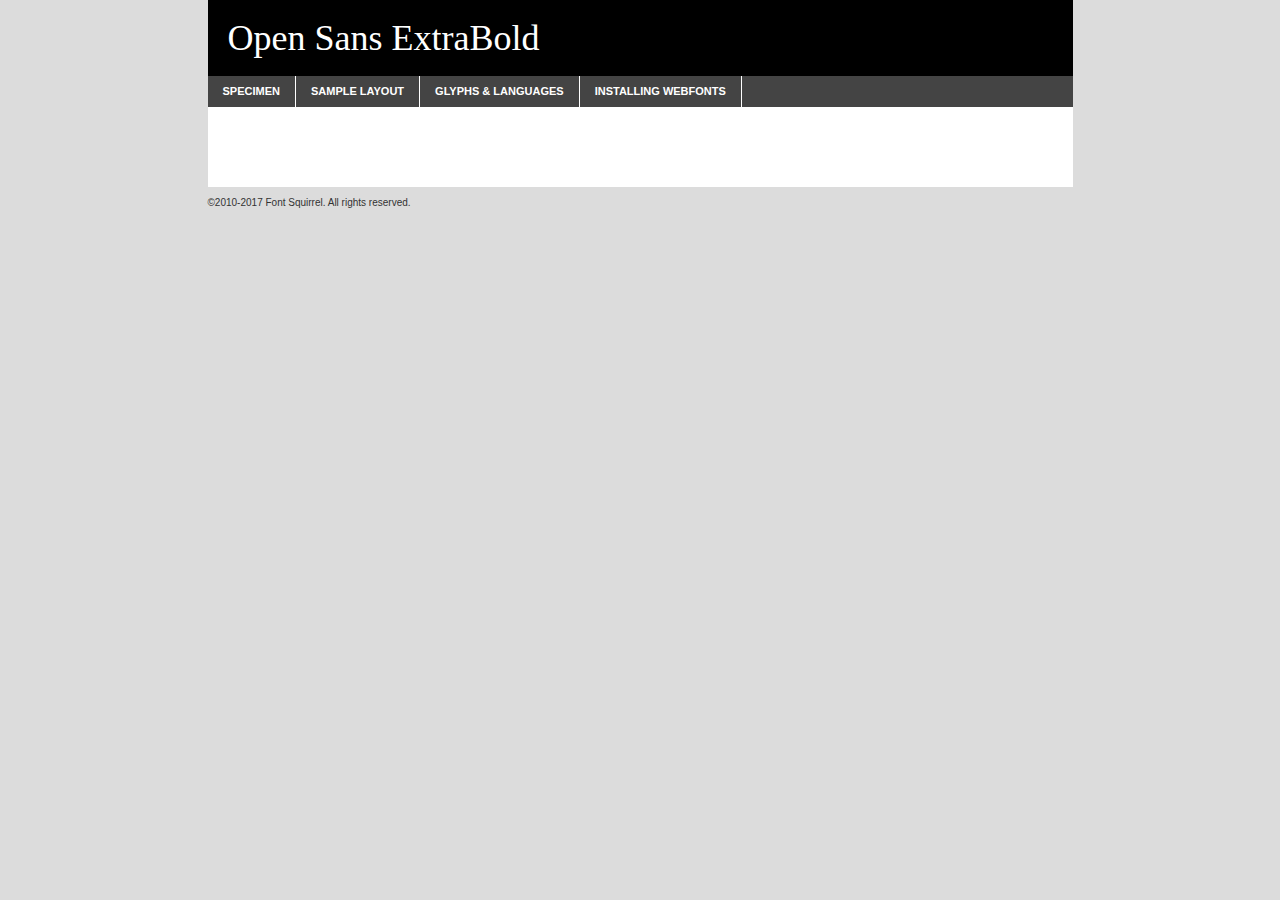
<file: badenbaden/webfontkit/opensans-extrabold-demo.html>
<!DOCTYPE html PUBLIC "-//W3C//DTD XHTML 1.0 Transitional//EN"
	"http://www.w3.org/TR/xhtml1/DTD/xhtml1-transitional.dtd">

<html xmlns="http://www.w3.org/1999/xhtml" xml:lang="en" lang="en">
<head>
	<meta http-equiv="Content-Type" content="text/html; charset=utf-8" />
	<script src="http://ajax.googleapis.com/ajax/libs/jquery/1.7.2/jquery.min.js" type="text/javascript" charset="utf-8"></script>
	<script type="text/javascript">
	(function($){$.fn.easyTabs=function(option){var param=jQuery.extend({fadeSpeed:"fast",defaultContent:1,activeClass:'active'},option);$(this).each(function(){var thisId="#"+this.id;if(param.defaultContent==''){param.defaultContent=1;}
	if(typeof param.defaultContent=="number")
	{var defaultTab=$(thisId+" .tabs li:eq("+(param.defaultContent-1)+") a").attr('href').substr(1);}else{var defaultTab=param.defaultContent;}
	$(thisId+" .tabs li a").each(function(){var tabToHide=$(this).attr('href').substr(1);$("#"+tabToHide).addClass('easytabs-tab-content');});hideAll();changeContent(defaultTab);function hideAll(){$(thisId+" .easytabs-tab-content").hide();}
	function changeContent(tabId){hideAll();$(thisId+" .tabs li").removeClass(param.activeClass);$(thisId+" .tabs li a[href=#"+tabId+"]").closest('li').addClass(param.activeClass);if(param.fadeSpeed!="none")
	{$(thisId+" #"+tabId).fadeIn(param.fadeSpeed);}else{$(thisId+" #"+tabId).show();}}
	$(thisId+" .tabs li").click(function(){var tabId=$(this).find('a').attr('href').substr(1);changeContent(tabId);return false;});});}})(jQuery);
	</script>
	<link rel="stylesheet" href="specimen_files/specimen_stylesheet.css" type="text/css" charset="utf-8" />
	<link rel="stylesheet" href="stylesheet.css" type="text/css" charset="utf-8" />

	<style type="text/css">
					body{
				font-family: 'open_sansextrabold';
							}
		</style>

	<title>Open Sans ExtraBold Specimen</title>
	
	
	<script type="text/javascript" charset="utf-8">
		$(document).ready(function() {
			$('#container').easyTabs({defaultContent:1});
		});
	</script>
</head>

<body>
<div id="container">
	<div id="header">
		Open Sans ExtraBold	</div>
	<ul class="tabs">
		<li><a href="#specimen">Specimen</a></li>
		<li><a href="#layout">Sample Layout</a></li>
				<li><a href="#glyphs">Glyphs &amp; Languages</a></li>
		<li><a href="#installing">Installing Webfonts</a></li>
		
	</ul>
	
	<div id="main_content">

		
			<div id="specimen">
		
				<div class="section">
					<div class="grid12 firstcol">
						<div class="huge">AaBb</div>
					</div>
				</div>
		
				<div class="section">
					<div class="glyph_range">A&#x200B;B&#x200b;C&#x200b;D&#x200b;E&#x200b;F&#x200b;G&#x200b;H&#x200b;I&#x200b;J&#x200b;K&#x200b;L&#x200b;M&#x200b;N&#x200b;O&#x200b;P&#x200b;Q&#x200b;R&#x200b;S&#x200b;T&#x200b;U&#x200b;V&#x200b;W&#x200b;X&#x200b;Y&#x200b;Z&#x200b;a&#x200b;b&#x200b;c&#x200b;d&#x200b;e&#x200b;f&#x200b;g&#x200b;h&#x200b;i&#x200b;j&#x200b;k&#x200b;l&#x200b;m&#x200b;n&#x200b;o&#x200b;p&#x200b;q&#x200b;r&#x200b;s&#x200b;t&#x200b;u&#x200b;v&#x200b;w&#x200b;x&#x200b;y&#x200b;z&#x200b;1&#x200b;2&#x200b;3&#x200b;4&#x200b;5&#x200b;6&#x200b;7&#x200b;8&#x200b;9&#x200b;0&#x200b;&amp;&#x200b;.&#x200b;,&#x200b;?&#x200b;!&#x200b;&#64;&#x200b;(&#x200b;)&#x200b;#&#x200b;$&#x200b;%&#x200b;*&#x200b;+&#x200b;-&#x200b;=&#x200b;:&#x200b;;</div>
				</div>
				<div class="section">
					<div class="grid12 firstcol">
						<table class="sample_table">
							<tr><td>10</td><td class="size10">abcdefghijklmnopqrstuvwxyzABCDEFGHIJKLMNOPQRSTUVWXYZ0123456789abcdefghijklmnopqrstuvwxyzABCDEFGHIJKLMNOPQRSTUVWXYZ0123456789abcdefghijklmnopqrstuvwxyzABCDEFGHIJKLMNOPQRSTUVWXYZ</td></tr>
							<tr><td>11</td><td class="size11">abcdefghijklmnopqrstuvwxyzABCDEFGHIJKLMNOPQRSTUVWXYZ0123456789abcdefghijklmnopqrstuvwxyzABCDEFGHIJKLMNOPQRSTUVWXYZ0123456789abcdefghijklmnopqrstuvwxyzABCDEFGHIJKLMNOPQRSTUVWXYZ</td></tr>
							<tr><td>12</td><td class="size12">abcdefghijklmnopqrstuvwxyzABCDEFGHIJKLMNOPQRSTUVWXYZ0123456789abcdefghijklmnopqrstuvwxyzABCDEFGHIJKLMNOPQRSTUVWXYZ0123456789abcdefghijklmnopqrstuvwxyzABCDEFGHIJKLMNOPQRSTUVWXYZ</td></tr>
							<tr><td>13</td><td class="size13">abcdefghijklmnopqrstuvwxyzABCDEFGHIJKLMNOPQRSTUVWXYZ0123456789abcdefghijklmnopqrstuvwxyzABCDEFGHIJKLMNOPQRSTUVWXYZ0123456789abcdefghijklmnopqrstuvwxyzABCDEFGHIJKLMNOPQRSTUVWXYZ</td></tr>
							<tr><td>14</td><td class="size14">abcdefghijklmnopqrstuvwxyzABCDEFGHIJKLMNOPQRSTUVWXYZ0123456789abcdefghijklmnopqrstuvwxyzABCDEFGHIJKLMNOPQRSTUVWXYZ0123456789abcdefghijklmnopqrstuvwxyzABCDEFGHIJKLMNOPQRSTUVWXYZ</td></tr>
							<tr><td>16</td><td class="size16">abcdefghijklmnopqrstuvwxyzABCDEFGHIJKLMNOPQRSTUVWXYZ0123456789abcdefghijklmnopqrstuvwxyzABCDEFGHIJKLMNOPQRSTUVWXYZ</td></tr>
							<tr><td>18</td><td class="size18">abcdefghijklmnopqrstuvwxyzABCDEFGHIJKLMNOPQRSTUVWXYZ0123456789abcdefghijklmnopqrstuvwxyzABCDEFGHIJKLMNOPQRSTUVWXYZ</td></tr>
							<tr><td>20</td><td class="size20">abcdefghijklmnopqrstuvwxyzABCDEFGHIJKLMNOPQRSTUVWXYZ0123456789abcdefghijklmnopqrstuvwxyzABCDEFGHIJKLMNOPQRSTUVWXYZ</td></tr>
							<tr><td>24</td><td class="size24">abcdefghijklmnopqrstuvwxyzABCDEFGHIJKLMNOPQRSTUVWXYZ0123456789abcdefghijklmnopqrstuvwxyzABCDEFGHIJKLMNOPQRSTUVWXYZ</td></tr>
							<tr><td>30</td><td class="size30">abcdefghijklmnopqrstuvwxyzABCDEFGHIJKLMNOPQRSTUVWXYZ0123456789abcdefghijklmnopqrstuvwxyzABCDEFGHIJKLMNOPQRSTUVWXYZ</td></tr>
							<tr><td>36</td><td class="size36">abcdefghijklmnopqrstuvwxyzABCDEFGHIJKLMNOPQRSTUVWXYZ0123456789abcdefghijklmnopqrstuvwxyzABCDEFGHIJKLMNOPQRSTUVWXYZ</td></tr>
							<tr><td>48</td><td class="size48">abcdefghijklmnopqrstuvwxyzABCDEFGHIJKLMNOPQRSTUVWXYZ0123456789abcdefghijklmnopqrstuvwxyzABCDEFGHIJKLMNOPQRSTUVWXYZ</td></tr>
							<tr><td>60</td><td class="size60">abcdefghijklmnopqrstuvwxyzABCDEFGHIJKLMNOPQRSTUVWXYZ0123456789abcdefghijklmnopqrstuvwxyzABCDEFGHIJKLMNOPQRSTUVWXYZ</td></tr>
							<tr><td>72</td><td class="size72">abcdefghijklmnopqrstuvwxyzABCDEFGHIJKLMNOPQRSTUVWXYZ0123456789abcdefghijklmnopqrstuvwxyzABCDEFGHIJKLMNOPQRSTUVWXYZ</td></tr>
							<tr><td>90</td><td class="size90">abcdefghijklmnopqrstuvwxyzABCDEFGHIJKLMNOPQRSTUVWXYZ0123456789abcdefghijklmnopqrstuvwxyzABCDEFGHIJKLMNOPQRSTUVWXYZ</td></tr>
						</table>
				
					</div>
			
				</div>
		
		
		
								<div class="section" id="bodycomparison">


										<div id="xheight">
				<div class="fontbody">&#x25FC;&#x25FC;&#x25FC;&#x25FC;&#x25FC;&#x25FC;&#x25FC;&#x25FC;&#x25FC;&#x25FC;&#x25FC;&#x25FC;&#x25FC;&#x25FC;&#x25FC;&#x25FC;&#x25FC;&#x25FC;&#x25FC;&#x25FC;&#x25FC;&#x25FC;&#x25FC;&#x25FC;&#x25FC;&#x25FC;&#x25FC;&#x25FC;&#x25FC;&#x25FC;&#x25FC;&#x25FC;&#x25FC;&#x25FC;&#x25FC;&#x25FC;&#x25FC;&#x25FC;&#x25FC;&#x25FC;&#x25FC;&#x25FC;&#x25FC;&#x25FC;&#x25FC;&#x25FC;&#x25FC;&#x25FC;&#x25FC;&#x25FC;&#x25FC;&#x25FC;&#x25FC;&#x25FC;&#x25FC;&#x25FC;&#x25FC;&#x25FC;&#x25FC;&#x25FC;&#x25FC;&#x25FC;&#x25FC;&#x25FC;&#x25FC;&#x25FC;&#x25FC;&#x25FC;&#x25FC;&#x25FC;&#x25FC;&#x25FC;&#x25FC;&#x25FC;&#x25FC;&#x25FC;&#x25FC;&#x25FC;&#x25FC;&#x25FC;&#x25FC;&#x25FC;&#x25FC;&#x25FC;&#x25FC;&#x25FC;&#x25FC;&#x25FC;&#x25FC;&#x25FC;&#x25FC;&#x25FC;&#x25FC;&#x25FC;&#x25FC;&#x25FC;&#x25FC;&#x25FC;&#x25FC;body</div><div class="arialbody">body</div><div class="verdanabody">body</div><div class="georgiabody">body</div></div>
										<div class="fontbody" style="z-index:1">
											body<span>Open Sans ExtraBold</span>
										</div>
										<div class="arialbody" style="z-index:1">
											body<span>Arial</span>
										</div>
										<div class="verdanabody" style="z-index:1">
											body<span>Verdana</span>
										</div>
										<div class="georgiabody" style="z-index:1">
											body<span>Georgia</span>
										</div>



								</div>
		
		
				<div class="section psample psample_row1" id="">
					
					<div class="grid2 firstcol">
						<p class="size10"><span>10.</span>Aenean lacinia bibendum nulla sed consectetur. Fusce dapibus, tellus ac cursus commodo, tortor mauris condimentum nibh, ut fermentum massa justo sit amet risus. Nullam id dolor id nibh ultricies vehicula ut id elit. Cum sociis natoque penatibus et magnis dis parturient montes, nascetur ridiculus mus. Nulla vitae elit libero, a pharetra augue.</p>
			
					</div>
					<div class="grid3">
						<p class="size11"><span>11.</span>Aenean lacinia bibendum nulla sed consectetur. Fusce dapibus, tellus ac cursus commodo, tortor mauris condimentum nibh, ut fermentum massa justo sit amet risus. Nullam id dolor id nibh ultricies vehicula ut id elit. Cum sociis natoque penatibus et magnis dis parturient montes, nascetur ridiculus mus. Nulla vitae elit libero, a pharetra augue.</p>
			
					</div>
					<div class="grid3">
						<p class="size12"><span>12.</span>Aenean lacinia bibendum nulla sed consectetur. Fusce dapibus, tellus ac cursus commodo, tortor mauris condimentum nibh, ut fermentum massa justo sit amet risus. Nullam id dolor id nibh ultricies vehicula ut id elit. Cum sociis natoque penatibus et magnis dis parturient montes, nascetur ridiculus mus. Nulla vitae elit libero, a pharetra augue.</p>
			
					</div>
					<div class="grid4">
						<p class="size13"><span>13.</span>Aenean lacinia bibendum nulla sed consectetur. Fusce dapibus, tellus ac cursus commodo, tortor mauris condimentum nibh, ut fermentum massa justo sit amet risus. Nullam id dolor id nibh ultricies vehicula ut id elit. Cum sociis natoque penatibus et magnis dis parturient montes, nascetur ridiculus mus. Nulla vitae elit libero, a pharetra augue.</p>
			
					</div>
					<div class="white_blend"></div>
					
				</div>
				<div class="section psample psample_row2" id="">
					<div class="grid3 firstcol">
						<p class="size14"><span>14.</span>Aenean lacinia bibendum nulla sed consectetur. Fusce dapibus, tellus ac cursus commodo, tortor mauris condimentum nibh, ut fermentum massa justo sit amet risus. Nullam id dolor id nibh ultricies vehicula ut id elit. Cum sociis natoque penatibus et magnis dis parturient montes, nascetur ridiculus mus. Nulla vitae elit libero, a pharetra augue.</p>
			
					</div>
					<div class="grid4">
						<p class="size16"><span>16.</span>Aenean lacinia bibendum nulla sed consectetur. Fusce dapibus, tellus ac cursus commodo, tortor mauris condimentum nibh, ut fermentum massa justo sit amet risus. Nullam id dolor id nibh ultricies vehicula ut id elit. Cum sociis natoque penatibus et magnis dis parturient montes, nascetur ridiculus mus. Nulla vitae elit libero, a pharetra augue.</p>
			
					</div>
					<div class="grid5">
						<p class="size18"><span>18.</span>Aenean lacinia bibendum nulla sed consectetur. Fusce dapibus, tellus ac cursus commodo, tortor mauris condimentum nibh, ut fermentum massa justo sit amet risus. Nullam id dolor id nibh ultricies vehicula ut id elit. Cum sociis natoque penatibus et magnis dis parturient montes, nascetur ridiculus mus. Nulla vitae elit libero, a pharetra augue.</p>
			
					</div>

					<div class="white_blend"></div>

				</div>
				
				<div class="section psample psample_row3" id="">
					<div class="grid5 firstcol">
						<p class="size20"><span>20.</span>Aenean lacinia bibendum nulla sed consectetur. Fusce dapibus, tellus ac cursus commodo, tortor mauris condimentum nibh, ut fermentum massa justo sit amet risus. Nullam id dolor id nibh ultricies vehicula ut id elit. Cum sociis natoque penatibus et magnis dis parturient montes, nascetur ridiculus mus. Nulla vitae elit libero, a pharetra augue.</p>
					</div>
					<div class="grid7">
						<p class="size24"><span>24.</span>Aenean lacinia bibendum nulla sed consectetur. Fusce dapibus, tellus ac cursus commodo, tortor mauris condimentum nibh, ut fermentum massa justo sit amet risus. Nullam id dolor id nibh ultricies vehicula ut id elit. Cum sociis natoque penatibus et magnis dis parturient montes, nascetur ridiculus mus. Nulla vitae elit libero, a pharetra augue.</p>
					</div>
					
					<div class="white_blend"></div>
					
				</div>
				
				<div class="section psample psample_row4" id="">
					<div class="grid12 firstcol">
						<p class="size30"><span>30.</span>Aenean lacinia bibendum nulla sed consectetur. Fusce dapibus, tellus ac cursus commodo, tortor mauris condimentum nibh, ut fermentum massa justo sit amet risus. Nullam id dolor id nibh ultricies vehicula ut id elit. Cum sociis natoque penatibus et magnis dis parturient montes, nascetur ridiculus mus. Nulla vitae elit libero, a pharetra augue.</p>
					</div>
					<div class="white_blend"></div>
					
				</div>
				
				
				
				<div class="section psample psample_row1 fullreverse">
					<div class="grid2 firstcol">
						<p class="size10"><span>10.</span>Aenean lacinia bibendum nulla sed consectetur. Fusce dapibus, tellus ac cursus commodo, tortor mauris condimentum nibh, ut fermentum massa justo sit amet risus. Nullam id dolor id nibh ultricies vehicula ut id elit. Cum sociis natoque penatibus et magnis dis parturient montes, nascetur ridiculus mus. Nulla vitae elit libero, a pharetra augue.</p>
			
					</div>
					<div class="grid3">
						<p class="size11"><span>11.</span>Aenean lacinia bibendum nulla sed consectetur. Fusce dapibus, tellus ac cursus commodo, tortor mauris condimentum nibh, ut fermentum massa justo sit amet risus. Nullam id dolor id nibh ultricies vehicula ut id elit. Cum sociis natoque penatibus et magnis dis parturient montes, nascetur ridiculus mus. Nulla vitae elit libero, a pharetra augue.</p>
			
					</div>
					<div class="grid3">
						<p class="size12"><span>12.</span>Aenean lacinia bibendum nulla sed consectetur. Fusce dapibus, tellus ac cursus commodo, tortor mauris condimentum nibh, ut fermentum massa justo sit amet risus. Nullam id dolor id nibh ultricies vehicula ut id elit. Cum sociis natoque penatibus et magnis dis parturient montes, nascetur ridiculus mus. Nulla vitae elit libero, a pharetra augue.</p>
			
					</div>
					<div class="grid4">
						<p class="size13"><span>13.</span>Aenean lacinia bibendum nulla sed consectetur. Fusce dapibus, tellus ac cursus commodo, tortor mauris condimentum nibh, ut fermentum massa justo sit amet risus. Nullam id dolor id nibh ultricies vehicula ut id elit. Cum sociis natoque penatibus et magnis dis parturient montes, nascetur ridiculus mus. Nulla vitae elit libero, a pharetra augue.</p>
			
					</div>
					<div class="black_blend"></div>
					
				</div>
				
				<div class="section psample psample_row2 fullreverse">
					<div class="grid3 firstcol">
						<p class="size14"><span>14.</span>Aenean lacinia bibendum nulla sed consectetur. Fusce dapibus, tellus ac cursus commodo, tortor mauris condimentum nibh, ut fermentum massa justo sit amet risus. Nullam id dolor id nibh ultricies vehicula ut id elit. Cum sociis natoque penatibus et magnis dis parturient montes, nascetur ridiculus mus. Nulla vitae elit libero, a pharetra augue.</p>
			
					</div>
					<div class="grid4">
						<p class="size16"><span>16.</span>Aenean lacinia bibendum nulla sed consectetur. Fusce dapibus, tellus ac cursus commodo, tortor mauris condimentum nibh, ut fermentum massa justo sit amet risus. Nullam id dolor id nibh ultricies vehicula ut id elit. Cum sociis natoque penatibus et magnis dis parturient montes, nascetur ridiculus mus. Nulla vitae elit libero, a pharetra augue.</p>
			
					</div>
					<div class="grid5">
						<p class="size18"><span>18.</span>Aenean lacinia bibendum nulla sed consectetur. Fusce dapibus, tellus ac cursus commodo, tortor mauris condimentum nibh, ut fermentum massa justo sit amet risus. Nullam id dolor id nibh ultricies vehicula ut id elit. Cum sociis natoque penatibus et magnis dis parturient montes, nascetur ridiculus mus. Nulla vitae elit libero, a pharetra augue.</p>
			
					</div>
					<div class="black_blend"></div>

				</div>
				
				<div class="section psample fullreverse psample_row3" id="">
					<div class="grid5 firstcol">
						<p class="size20"><span>20.</span>Aenean lacinia bibendum nulla sed consectetur. Fusce dapibus, tellus ac cursus commodo, tortor mauris condimentum nibh, ut fermentum massa justo sit amet risus. Nullam id dolor id nibh ultricies vehicula ut id elit. Cum sociis natoque penatibus et magnis dis parturient montes, nascetur ridiculus mus. Nulla vitae elit libero, a pharetra augue.</p>
					</div>
					<div class="grid7">
						<p class="size24"><span>24.</span>Aenean lacinia bibendum nulla sed consectetur. Fusce dapibus, tellus ac cursus commodo, tortor mauris condimentum nibh, ut fermentum massa justo sit amet risus. Nullam id dolor id nibh ultricies vehicula ut id elit. Cum sociis natoque penatibus et magnis dis parturient montes, nascetur ridiculus mus. Nulla vitae elit libero, a pharetra augue.</p>
					</div>
					
					<div class="black_blend"></div>
					
				</div>
				
				<div class="section psample fullreverse psample_row4" id="" style="border-bottom: 20px #000 solid;">
					<div class="grid12 firstcol">
						<p class="size30"><span>30.</span>Aenean lacinia bibendum nulla sed consectetur. Fusce dapibus, tellus ac cursus commodo, tortor mauris condimentum nibh, ut fermentum massa justo sit amet risus. Nullam id dolor id nibh ultricies vehicula ut id elit. Cum sociis natoque penatibus et magnis dis parturient montes, nascetur ridiculus mus. Nulla vitae elit libero, a pharetra augue.</p>
					</div>
					<div class="black_blend"></div>
					
				</div>
				
				
				
				
			</div>
			
			<div id="layout">
				
				<div class="section">
					
					<div class="grid12 firstcol">
						<h1>Lorem Ipsum Dolor</h1>
						<h2>Etiam porta sem malesuada magna mollis euismod</h2>
						
						<p class="byline">By <a href="#link">Aenean Lacinia</a></p>
					</div>
				</div>
				<div class="section">
					<div class="grid8 firstcol">
						<p class="large">Donec sed odio dui. Morbi leo risus, porta ac consectetur ac, vestibulum at eros. Fusce dapibus, tellus ac cursus commodo, tortor mauris condimentum nibh, ut fermentum massa justo sit amet risus. </p>

						
						<h3>Pellentesque ornare sem</h3>

						<p>Maecenas sed diam eget risus varius blandit sit amet non magna. Maecenas faucibus mollis interdum. Donec ullamcorper nulla non metus auctor fringilla. Nullam id dolor id nibh ultricies vehicula ut id elit. Nullam id dolor id nibh ultricies vehicula ut id elit. </p>

						<p>Aenean eu leo quam. Pellentesque ornare sem lacinia quam venenatis vestibulum. Lorem ipsum dolor sit amet, consectetur adipiscing elit. Cum sociis natoque penatibus et magnis dis parturient montes, nascetur ridiculus mus. </p>

						<p>Nulla vitae elit libero, a pharetra augue. Praesent commodo cursus magna, vel scelerisque nisl consectetur et. Aenean lacinia bibendum nulla sed consectetur. </p>

						<p>Nullam quis risus eget urna mollis ornare vel eu leo. Nullam quis risus eget urna mollis ornare vel eu leo. Maecenas sed diam eget risus varius blandit sit amet non magna. Donec ullamcorper nulla non metus auctor fringilla. </p>

						<h3>Cras mattis consectetur</h3>

						<p>Aenean eu leo quam. Pellentesque ornare sem lacinia quam venenatis vestibulum. Aenean lacinia bibendum nulla sed consectetur. Integer posuere erat a ante venenatis dapibus posuere velit aliquet. Cras mattis consectetur purus sit amet fermentum. </p>

						<p>Nullam id dolor id nibh ultricies vehicula ut id elit. Nullam quis risus eget urna mollis ornare vel eu leo. Cras mattis consectetur purus sit amet fermentum.</p>
					</div>
					
					<div class="grid4 sidebar">
						
						<div class="box reverse">
							<p class="last">Nullam quis risus eget urna mollis ornare vel eu leo. Donec ullamcorper nulla non metus auctor fringilla. Cras mattis consectetur purus sit amet fermentum. Sed posuere consectetur est at lobortis. Lorem ipsum dolor sit amet, consectetur adipiscing elit. </p>
						</div>
						
						<p class="caption">Maecenas sed diam eget risus varius.</p>

						<p>Vestibulum id ligula porta felis euismod semper. Integer posuere erat a ante venenatis dapibus posuere velit aliquet. Vestibulum id ligula porta felis euismod semper. Sed posuere consectetur est at lobortis. Maecenas sed diam eget risus varius blandit sit amet non magna. Fusce dapibus, tellus ac cursus commodo, tortor mauris condimentum nibh, ut fermentum massa justo sit amet risus. </p>

					

						<p>Duis mollis, est non commodo luctus, nisi erat porttitor ligula, eget lacinia odio sem nec elit. Aenean lacinia bibendum nulla sed consectetur. Vivamus sagittis lacus vel augue laoreet rutrum faucibus dolor auctor. Aenean lacinia bibendum nulla sed consectetur. Nullam quis risus eget urna mollis ornare vel eu leo. </p>

						<p>Praesent commodo cursus magna, vel scelerisque nisl consectetur et. Donec ullamcorper nulla non metus auctor fringilla. Maecenas faucibus mollis interdum. Fusce dapibus, tellus ac cursus commodo, tortor mauris condimentum nibh, ut fermentum massa justo sit amet risus. </p>

					</div>
				</div>
				
			</div>


			



		<div id="glyphs">
			<div class="section">
				<div class="grid12 firstcol">
			
				<h1>Language Support</h1>
				<p>The subset of Open Sans ExtraBold in this kit supports the following languages:<br />
			
					Albanian, Basque, Breton, Chamorro, Danish, Dutch, English, Faroese, Finnish, French, Frisian, Galician, German, Icelandic, Italian, Malagasy, Norwegian, Portuguese, Spanish, Alsatian, Aragonese, Arapaho, Arrernte, Asturian, Aymara, Bislama, Cebuano, Corsican, Fijian, French_creole, Genoese, Gilbertese, Greenlandic, Haitian_creole, Hiligaynon, Hmong, Hopi, Ibanag, Iloko_ilokano, Indonesian, Interglossa_glosa, Interlingua, Irish_gaelic, Jerriais, Lojban, Lombard, Luxembourgeois, Manx, Mohawk, Norfolk_pitcairnese, Occitan, Oromo, Pangasinan, Papiamento, Piedmontese, Potawatomi, Rhaeto-romance, Romansh, Rotokas, Sami_lule, Samoan, Sardinian, Scots_gaelic, Seychelles_creole, Shona, Sicilian, Somali, Southern_ndebele, Swahili, Swati_swazi, Tagalog_filipino_pilipino, Tetum, Tok_pisin, Uyghur_latinized, Volapuk, Walloon, Warlpiri, Xhosa, Yapese, Zulu, Latinbasic, Ubasic, Demo				</p>
				<h1>Glyph Chart</h1>
				<p>The subset of Open Sans ExtraBold in this kit includes all the glyphs listed below. Unicode entities are included above each glyph to help you insert individual characters into your layout.</p>
				<div id="glyph_chart">
			
																				 <div><p>&amp;#13;</p>&#13;</div>
																				 <div><p>&amp;#32;</p>&#32;</div>
																				 <div><p>&amp;#33;</p>&#33;</div>
																				 <div><p>&amp;#34;</p>&#34;</div>
																				 <div><p>&amp;#35;</p>&#35;</div>
																				 <div><p>&amp;#36;</p>&#36;</div>
																				 <div><p>&amp;#37;</p>&#37;</div>
																				 <div><p>&amp;#38;</p>&#38;</div>
																				 <div><p>&amp;#39;</p>&#39;</div>
																				 <div><p>&amp;#40;</p>&#40;</div>
																				 <div><p>&amp;#41;</p>&#41;</div>
																				 <div><p>&amp;#42;</p>&#42;</div>
																				 <div><p>&amp;#43;</p>&#43;</div>
																				 <div><p>&amp;#44;</p>&#44;</div>
																				 <div><p>&amp;#45;</p>&#45;</div>
																				 <div><p>&amp;#46;</p>&#46;</div>
																				 <div><p>&amp;#47;</p>&#47;</div>
																				 <div><p>&amp;#48;</p>&#48;</div>
																				 <div><p>&amp;#49;</p>&#49;</div>
																				 <div><p>&amp;#50;</p>&#50;</div>
																				 <div><p>&amp;#51;</p>&#51;</div>
																				 <div><p>&amp;#52;</p>&#52;</div>
																				 <div><p>&amp;#53;</p>&#53;</div>
																				 <div><p>&amp;#54;</p>&#54;</div>
																				 <div><p>&amp;#55;</p>&#55;</div>
																				 <div><p>&amp;#56;</p>&#56;</div>
																				 <div><p>&amp;#57;</p>&#57;</div>
																				 <div><p>&amp;#58;</p>&#58;</div>
																				 <div><p>&amp;#59;</p>&#59;</div>
																				 <div><p>&amp;#60;</p>&#60;</div>
																				 <div><p>&amp;#61;</p>&#61;</div>
																				 <div><p>&amp;#62;</p>&#62;</div>
																				 <div><p>&amp;#63;</p>&#63;</div>
																				 <div><p>&amp;#64;</p>&#64;</div>
																				 <div><p>&amp;#65;</p>&#65;</div>
																				 <div><p>&amp;#66;</p>&#66;</div>
																				 <div><p>&amp;#67;</p>&#67;</div>
																				 <div><p>&amp;#68;</p>&#68;</div>
																				 <div><p>&amp;#69;</p>&#69;</div>
																				 <div><p>&amp;#70;</p>&#70;</div>
																				 <div><p>&amp;#71;</p>&#71;</div>
																				 <div><p>&amp;#72;</p>&#72;</div>
																				 <div><p>&amp;#73;</p>&#73;</div>
																				 <div><p>&amp;#74;</p>&#74;</div>
																				 <div><p>&amp;#75;</p>&#75;</div>
																				 <div><p>&amp;#76;</p>&#76;</div>
																				 <div><p>&amp;#77;</p>&#77;</div>
																				 <div><p>&amp;#78;</p>&#78;</div>
																				 <div><p>&amp;#79;</p>&#79;</div>
																				 <div><p>&amp;#80;</p>&#80;</div>
																				 <div><p>&amp;#81;</p>&#81;</div>
																				 <div><p>&amp;#82;</p>&#82;</div>
																				 <div><p>&amp;#83;</p>&#83;</div>
																				 <div><p>&amp;#84;</p>&#84;</div>
																				 <div><p>&amp;#85;</p>&#85;</div>
																				 <div><p>&amp;#86;</p>&#86;</div>
																				 <div><p>&amp;#87;</p>&#87;</div>
																				 <div><p>&amp;#88;</p>&#88;</div>
																				 <div><p>&amp;#89;</p>&#89;</div>
																				 <div><p>&amp;#90;</p>&#90;</div>
																				 <div><p>&amp;#91;</p>&#91;</div>
																				 <div><p>&amp;#92;</p>&#92;</div>
																				 <div><p>&amp;#93;</p>&#93;</div>
																				 <div><p>&amp;#94;</p>&#94;</div>
																				 <div><p>&amp;#95;</p>&#95;</div>
																				 <div><p>&amp;#96;</p>&#96;</div>
																				 <div><p>&amp;#97;</p>&#97;</div>
																				 <div><p>&amp;#98;</p>&#98;</div>
																				 <div><p>&amp;#99;</p>&#99;</div>
																				 <div><p>&amp;#100;</p>&#100;</div>
																				 <div><p>&amp;#101;</p>&#101;</div>
																				 <div><p>&amp;#102;</p>&#102;</div>
																				 <div><p>&amp;#103;</p>&#103;</div>
																				 <div><p>&amp;#104;</p>&#104;</div>
																				 <div><p>&amp;#105;</p>&#105;</div>
																				 <div><p>&amp;#106;</p>&#106;</div>
																				 <div><p>&amp;#107;</p>&#107;</div>
																				 <div><p>&amp;#108;</p>&#108;</div>
																				 <div><p>&amp;#109;</p>&#109;</div>
																				 <div><p>&amp;#110;</p>&#110;</div>
																				 <div><p>&amp;#111;</p>&#111;</div>
																				 <div><p>&amp;#112;</p>&#112;</div>
																				 <div><p>&amp;#113;</p>&#113;</div>
																				 <div><p>&amp;#114;</p>&#114;</div>
																				 <div><p>&amp;#115;</p>&#115;</div>
																				 <div><p>&amp;#116;</p>&#116;</div>
																				 <div><p>&amp;#117;</p>&#117;</div>
																				 <div><p>&amp;#118;</p>&#118;</div>
																				 <div><p>&amp;#119;</p>&#119;</div>
																				 <div><p>&amp;#120;</p>&#120;</div>
																				 <div><p>&amp;#121;</p>&#121;</div>
																				 <div><p>&amp;#122;</p>&#122;</div>
																				 <div><p>&amp;#123;</p>&#123;</div>
																				 <div><p>&amp;#124;</p>&#124;</div>
																				 <div><p>&amp;#125;</p>&#125;</div>
																				 <div><p>&amp;#126;</p>&#126;</div>
																				 <div><p>&amp;#160;</p>&#160;</div>
																				 <div><p>&amp;#161;</p>&#161;</div>
																				 <div><p>&amp;#162;</p>&#162;</div>
																				 <div><p>&amp;#163;</p>&#163;</div>
																				 <div><p>&amp;#164;</p>&#164;</div>
																				 <div><p>&amp;#165;</p>&#165;</div>
																				 <div><p>&amp;#166;</p>&#166;</div>
																				 <div><p>&amp;#167;</p>&#167;</div>
																				 <div><p>&amp;#168;</p>&#168;</div>
																				 <div><p>&amp;#169;</p>&#169;</div>
																				 <div><p>&amp;#170;</p>&#170;</div>
																				 <div><p>&amp;#171;</p>&#171;</div>
																				 <div><p>&amp;#172;</p>&#172;</div>
																				 <div><p>&amp;#173;</p>&#173;</div>
																				 <div><p>&amp;#174;</p>&#174;</div>
																				 <div><p>&amp;#175;</p>&#175;</div>
																				 <div><p>&amp;#176;</p>&#176;</div>
																				 <div><p>&amp;#177;</p>&#177;</div>
																				 <div><p>&amp;#178;</p>&#178;</div>
																				 <div><p>&amp;#179;</p>&#179;</div>
																				 <div><p>&amp;#180;</p>&#180;</div>
																				 <div><p>&amp;#181;</p>&#181;</div>
																				 <div><p>&amp;#182;</p>&#182;</div>
																				 <div><p>&amp;#183;</p>&#183;</div>
																				 <div><p>&amp;#184;</p>&#184;</div>
																				 <div><p>&amp;#185;</p>&#185;</div>
																				 <div><p>&amp;#186;</p>&#186;</div>
																				 <div><p>&amp;#187;</p>&#187;</div>
																				 <div><p>&amp;#188;</p>&#188;</div>
																				 <div><p>&amp;#189;</p>&#189;</div>
																				 <div><p>&amp;#190;</p>&#190;</div>
																				 <div><p>&amp;#191;</p>&#191;</div>
																				 <div><p>&amp;#192;</p>&#192;</div>
																				 <div><p>&amp;#193;</p>&#193;</div>
																				 <div><p>&amp;#194;</p>&#194;</div>
																				 <div><p>&amp;#195;</p>&#195;</div>
																				 <div><p>&amp;#196;</p>&#196;</div>
																				 <div><p>&amp;#197;</p>&#197;</div>
																				 <div><p>&amp;#198;</p>&#198;</div>
																				 <div><p>&amp;#199;</p>&#199;</div>
																				 <div><p>&amp;#200;</p>&#200;</div>
																				 <div><p>&amp;#201;</p>&#201;</div>
																				 <div><p>&amp;#202;</p>&#202;</div>
																				 <div><p>&amp;#203;</p>&#203;</div>
																				 <div><p>&amp;#204;</p>&#204;</div>
																				 <div><p>&amp;#205;</p>&#205;</div>
																				 <div><p>&amp;#206;</p>&#206;</div>
																				 <div><p>&amp;#207;</p>&#207;</div>
																				 <div><p>&amp;#208;</p>&#208;</div>
																				 <div><p>&amp;#209;</p>&#209;</div>
																				 <div><p>&amp;#210;</p>&#210;</div>
																				 <div><p>&amp;#211;</p>&#211;</div>
																				 <div><p>&amp;#212;</p>&#212;</div>
																				 <div><p>&amp;#213;</p>&#213;</div>
																				 <div><p>&amp;#214;</p>&#214;</div>
																				 <div><p>&amp;#215;</p>&#215;</div>
																				 <div><p>&amp;#216;</p>&#216;</div>
																				 <div><p>&amp;#217;</p>&#217;</div>
																				 <div><p>&amp;#218;</p>&#218;</div>
																				 <div><p>&amp;#219;</p>&#219;</div>
																				 <div><p>&amp;#220;</p>&#220;</div>
																				 <div><p>&amp;#221;</p>&#221;</div>
																				 <div><p>&amp;#222;</p>&#222;</div>
																				 <div><p>&amp;#223;</p>&#223;</div>
																				 <div><p>&amp;#224;</p>&#224;</div>
																				 <div><p>&amp;#225;</p>&#225;</div>
																				 <div><p>&amp;#226;</p>&#226;</div>
																				 <div><p>&amp;#227;</p>&#227;</div>
																				 <div><p>&amp;#228;</p>&#228;</div>
																				 <div><p>&amp;#229;</p>&#229;</div>
																				 <div><p>&amp;#230;</p>&#230;</div>
																				 <div><p>&amp;#231;</p>&#231;</div>
																				 <div><p>&amp;#232;</p>&#232;</div>
																				 <div><p>&amp;#233;</p>&#233;</div>
																				 <div><p>&amp;#234;</p>&#234;</div>
																				 <div><p>&amp;#235;</p>&#235;</div>
																				 <div><p>&amp;#236;</p>&#236;</div>
																				 <div><p>&amp;#237;</p>&#237;</div>
																				 <div><p>&amp;#238;</p>&#238;</div>
																				 <div><p>&amp;#239;</p>&#239;</div>
																				 <div><p>&amp;#240;</p>&#240;</div>
																				 <div><p>&amp;#241;</p>&#241;</div>
																				 <div><p>&amp;#242;</p>&#242;</div>
																				 <div><p>&amp;#243;</p>&#243;</div>
																				 <div><p>&amp;#244;</p>&#244;</div>
																				 <div><p>&amp;#245;</p>&#245;</div>
																				 <div><p>&amp;#246;</p>&#246;</div>
																				 <div><p>&amp;#247;</p>&#247;</div>
																				 <div><p>&amp;#248;</p>&#248;</div>
																				 <div><p>&amp;#249;</p>&#249;</div>
																				 <div><p>&amp;#250;</p>&#250;</div>
																				 <div><p>&amp;#251;</p>&#251;</div>
																				 <div><p>&amp;#252;</p>&#252;</div>
																				 <div><p>&amp;#253;</p>&#253;</div>
																				 <div><p>&amp;#254;</p>&#254;</div>
																				 <div><p>&amp;#255;</p>&#255;</div>
																				 <div><p>&amp;#338;</p>&#338;</div>
																				 <div><p>&amp;#339;</p>&#339;</div>
																				 <div><p>&amp;#376;</p>&#376;</div>
																				 <div><p>&amp;#710;</p>&#710;</div>
																				 <div><p>&amp;#732;</p>&#732;</div>
																				 <div><p>&amp;#8192;</p>&#8192;</div>
																				 <div><p>&amp;#8193;</p>&#8193;</div>
																				 <div><p>&amp;#8194;</p>&#8194;</div>
																				 <div><p>&amp;#8195;</p>&#8195;</div>
																				 <div><p>&amp;#8196;</p>&#8196;</div>
																				 <div><p>&amp;#8197;</p>&#8197;</div>
																				 <div><p>&amp;#8198;</p>&#8198;</div>
																				 <div><p>&amp;#8199;</p>&#8199;</div>
																				 <div><p>&amp;#8200;</p>&#8200;</div>
																				 <div><p>&amp;#8201;</p>&#8201;</div>
																				 <div><p>&amp;#8202;</p>&#8202;</div>
																				 <div><p>&amp;#8208;</p>&#8208;</div>
																				 <div><p>&amp;#8209;</p>&#8209;</div>
																				 <div><p>&amp;#8210;</p>&#8210;</div>
																				 <div><p>&amp;#8211;</p>&#8211;</div>
																				 <div><p>&amp;#8212;</p>&#8212;</div>
																				 <div><p>&amp;#8216;</p>&#8216;</div>
																				 <div><p>&amp;#8217;</p>&#8217;</div>
																				 <div><p>&amp;#8218;</p>&#8218;</div>
																				 <div><p>&amp;#8220;</p>&#8220;</div>
																				 <div><p>&amp;#8221;</p>&#8221;</div>
																				 <div><p>&amp;#8222;</p>&#8222;</div>
																				 <div><p>&amp;#8226;</p>&#8226;</div>
																				 <div><p>&amp;#8230;</p>&#8230;</div>
																				 <div><p>&amp;#8239;</p>&#8239;</div>
																				 <div><p>&amp;#8249;</p>&#8249;</div>
																				 <div><p>&amp;#8250;</p>&#8250;</div>
																				 <div><p>&amp;#8287;</p>&#8287;</div>
																				 <div><p>&amp;#8364;</p>&#8364;</div>
																				 <div><p>&amp;#8482;</p>&#8482;</div>
																				 <div><p>&amp;#9724;</p>&#9724;</div>
																				 <div><p>&amp;#64257;</p>&#64257;</div>
																				 <div><p>&amp;#64258;</p>&#64258;</div>
																				 <div><p>&amp;#64259;</p>&#64259;</div>
																				 <div><p>&amp;#64260;</p>&#64260;</div>
																																						</div>	
				</div>
		
		
			</div>
		</div>
		
		
		<div id="specs">
			
		</div>
	
		<div id="installing">
			<div class="section">
				<div class="grid7 firstcol">
					<h1>Installing Webfonts</h1>
					
					<p>Webfonts are supported by all major browser platforms but not all in the same way. There are currently four different font formats that must be included in order to target all browsers. This includes TTF, WOFF, EOT and SVG.</p>
					
					<h2>1. Upload your webfonts</h2>
					<p>You must upload your webfont kit to your website. They should be in or near the same directory as your CSS files.</p>
					
					<h2>2. Include the webfont stylesheet</h2>
					<p>A special CSS @font-face declaration helps the various browsers select the appropriate font it needs without causing you a bunch of headaches. Learn more about this syntax by reading the <a href="https://www.fontspring.com/blog/further-hardening-of-the-bulletproof-syntax">Fontspring blog post</a> about it. The code for it is as follows:</p>


<code>
@font-face{ 
	font-family: 'MyWebFont';
	src: url('WebFont.eot');
	src: url('WebFont.eot?#iefix') format('embedded-opentype'),
	     url('WebFont.woff') format('woff'),
	     url('WebFont.ttf') format('truetype'),
	     url('WebFont.svg#webfont') format('svg');
}
</code>

	<p>We've already gone ahead and generated the code for you. All you have to do is link to the stylesheet in your HTML, like this:</p>
	<code>&lt;link rel=&quot;stylesheet&quot; href=&quot;stylesheet.css&quot; type=&quot;text/css&quot; charset=&quot;utf-8&quot; /&gt;</code>

					<h2>3. Modify your own stylesheet</h2>
					<p>To take advantage of your new fonts, you must tell your stylesheet to use them. Look at the original @font-face declaration above and find the property called "font-family." The name linked there will be what you use to reference the font. Prepend that webfont name to the font stack in the "font-family" property, inside the selector you want to change. For example:</p>
<code>p { font-family: 'WebFont', Arial, sans-serif; }</code>

<h2>4. Test</h2>
<p>Getting webfonts to work cross-browser <em>can</em> be tricky. Use the information in the sidebar to help you if you find that fonts aren't loading in a particular browser.</p>
				</div>
				
				<div class="grid5 sidebar">
					<div class="box">
						<h2>Troubleshooting<br />Font-Face Problems</h2>
						<p>Having trouble getting your webfonts to load in your new website? Here are some tips to sort out what might be the problem.</p>

						<h3>Fonts not showing in any browser</h3>

						<p>This sounds like you need to work on the plumbing. You either did not upload the fonts to the correct directory, or you did not link the fonts properly in the CSS. If you've confirmed that all this is correct and you still have a problem, take a look at your .htaccess file and see if requests are getting intercepted.</p>

						<h3>Fonts not loading in iPhone or iPad</h3>

						<p>The most common problem here is that you are serving the fonts from an IIS server. IIS refuses to serve files that have unknown MIME types. If that is the case, you must set the MIME type for SVG to "image/svg+xml" in the server settings. Follow these instructions from Microsoft if you need help.</p>

						<h3>Fonts not loading in Firefox</h3>

						<p>The primary reason for this failure? You are still using a version Firefox older than 3.5. So upgrade already! If that isn't it, then you are very likely serving fonts from a different domain. Firefox requires that all font assets be served from the same domain. Lastly it is possible that you need to add WOFF to your list of MIME types (if you are serving via IIS.)</p>

						<h3>Fonts not loading in IE</h3>

						<p>Are you looking at Internet Explorer on an actual Windows machine or are you cheating by using a service like Adobe BrowserLab? Many of these screenshot services do not render @font-face for IE. Best to test it on a real machine.</p>

						<h3>Fonts not loading in IE9</h3>

						<p>IE9, like Firefox, requires that fonts be served from the same domain as the website. Make sure that is the case.</p>
					</div>
				</div>
			</div>
			
		</div>
	
	</div>
	<div id="footer">
		<p>&copy;2010-2017 Font Squirrel. All rights reserved.</p>
	</div>
</div>
</body>
</html>
</file>
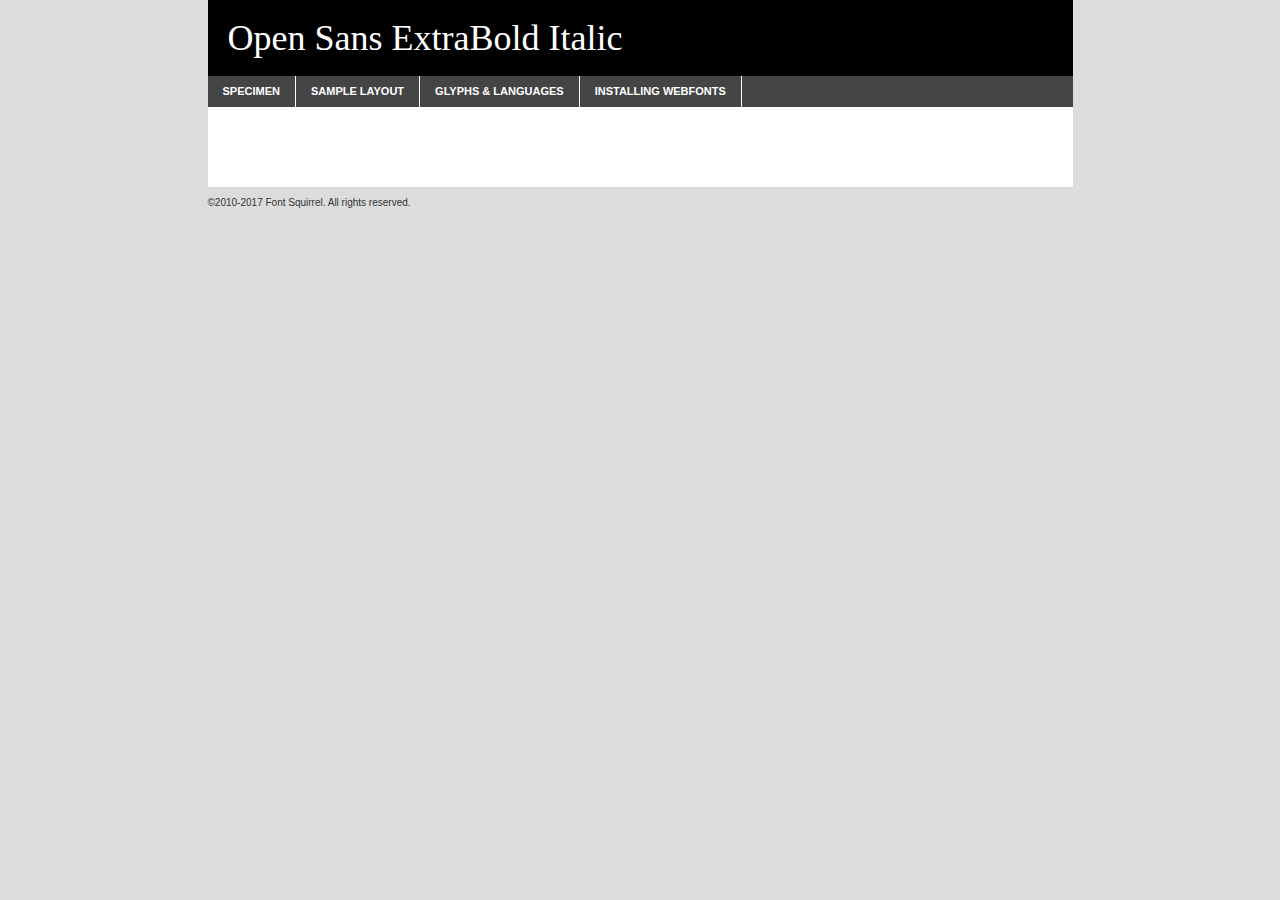
<file: badenbaden/webfontkit/opensans-extrabolditalic-demo.html>
<!DOCTYPE html PUBLIC "-//W3C//DTD XHTML 1.0 Transitional//EN"
	"http://www.w3.org/TR/xhtml1/DTD/xhtml1-transitional.dtd">

<html xmlns="http://www.w3.org/1999/xhtml" xml:lang="en" lang="en">
<head>
	<meta http-equiv="Content-Type" content="text/html; charset=utf-8" />
	<script src="http://ajax.googleapis.com/ajax/libs/jquery/1.7.2/jquery.min.js" type="text/javascript" charset="utf-8"></script>
	<script type="text/javascript">
	(function($){$.fn.easyTabs=function(option){var param=jQuery.extend({fadeSpeed:"fast",defaultContent:1,activeClass:'active'},option);$(this).each(function(){var thisId="#"+this.id;if(param.defaultContent==''){param.defaultContent=1;}
	if(typeof param.defaultContent=="number")
	{var defaultTab=$(thisId+" .tabs li:eq("+(param.defaultContent-1)+") a").attr('href').substr(1);}else{var defaultTab=param.defaultContent;}
	$(thisId+" .tabs li a").each(function(){var tabToHide=$(this).attr('href').substr(1);$("#"+tabToHide).addClass('easytabs-tab-content');});hideAll();changeContent(defaultTab);function hideAll(){$(thisId+" .easytabs-tab-content").hide();}
	function changeContent(tabId){hideAll();$(thisId+" .tabs li").removeClass(param.activeClass);$(thisId+" .tabs li a[href=#"+tabId+"]").closest('li').addClass(param.activeClass);if(param.fadeSpeed!="none")
	{$(thisId+" #"+tabId).fadeIn(param.fadeSpeed);}else{$(thisId+" #"+tabId).show();}}
	$(thisId+" .tabs li").click(function(){var tabId=$(this).find('a').attr('href').substr(1);changeContent(tabId);return false;});});}})(jQuery);
	</script>
	<link rel="stylesheet" href="specimen_files/specimen_stylesheet.css" type="text/css" charset="utf-8" />
	<link rel="stylesheet" href="stylesheet.css" type="text/css" charset="utf-8" />

	<style type="text/css">
					body{
				font-family: 'open_sansextrabold_italic';
							}
		</style>

	<title>Open Sans ExtraBold Italic Specimen</title>
	
	
	<script type="text/javascript" charset="utf-8">
		$(document).ready(function() {
			$('#container').easyTabs({defaultContent:1});
		});
	</script>
</head>

<body>
<div id="container">
	<div id="header">
		Open Sans ExtraBold Italic	</div>
	<ul class="tabs">
		<li><a href="#specimen">Specimen</a></li>
		<li><a href="#layout">Sample Layout</a></li>
				<li><a href="#glyphs">Glyphs &amp; Languages</a></li>
		<li><a href="#installing">Installing Webfonts</a></li>
		
	</ul>
	
	<div id="main_content">

		
			<div id="specimen">
		
				<div class="section">
					<div class="grid12 firstcol">
						<div class="huge">AaBb</div>
					</div>
				</div>
		
				<div class="section">
					<div class="glyph_range">A&#x200B;B&#x200b;C&#x200b;D&#x200b;E&#x200b;F&#x200b;G&#x200b;H&#x200b;I&#x200b;J&#x200b;K&#x200b;L&#x200b;M&#x200b;N&#x200b;O&#x200b;P&#x200b;Q&#x200b;R&#x200b;S&#x200b;T&#x200b;U&#x200b;V&#x200b;W&#x200b;X&#x200b;Y&#x200b;Z&#x200b;a&#x200b;b&#x200b;c&#x200b;d&#x200b;e&#x200b;f&#x200b;g&#x200b;h&#x200b;i&#x200b;j&#x200b;k&#x200b;l&#x200b;m&#x200b;n&#x200b;o&#x200b;p&#x200b;q&#x200b;r&#x200b;s&#x200b;t&#x200b;u&#x200b;v&#x200b;w&#x200b;x&#x200b;y&#x200b;z&#x200b;1&#x200b;2&#x200b;3&#x200b;4&#x200b;5&#x200b;6&#x200b;7&#x200b;8&#x200b;9&#x200b;0&#x200b;&amp;&#x200b;.&#x200b;,&#x200b;?&#x200b;!&#x200b;&#64;&#x200b;(&#x200b;)&#x200b;#&#x200b;$&#x200b;%&#x200b;*&#x200b;+&#x200b;-&#x200b;=&#x200b;:&#x200b;;</div>
				</div>
				<div class="section">
					<div class="grid12 firstcol">
						<table class="sample_table">
							<tr><td>10</td><td class="size10">abcdefghijklmnopqrstuvwxyzABCDEFGHIJKLMNOPQRSTUVWXYZ0123456789abcdefghijklmnopqrstuvwxyzABCDEFGHIJKLMNOPQRSTUVWXYZ0123456789abcdefghijklmnopqrstuvwxyzABCDEFGHIJKLMNOPQRSTUVWXYZ</td></tr>
							<tr><td>11</td><td class="size11">abcdefghijklmnopqrstuvwxyzABCDEFGHIJKLMNOPQRSTUVWXYZ0123456789abcdefghijklmnopqrstuvwxyzABCDEFGHIJKLMNOPQRSTUVWXYZ0123456789abcdefghijklmnopqrstuvwxyzABCDEFGHIJKLMNOPQRSTUVWXYZ</td></tr>
							<tr><td>12</td><td class="size12">abcdefghijklmnopqrstuvwxyzABCDEFGHIJKLMNOPQRSTUVWXYZ0123456789abcdefghijklmnopqrstuvwxyzABCDEFGHIJKLMNOPQRSTUVWXYZ0123456789abcdefghijklmnopqrstuvwxyzABCDEFGHIJKLMNOPQRSTUVWXYZ</td></tr>
							<tr><td>13</td><td class="size13">abcdefghijklmnopqrstuvwxyzABCDEFGHIJKLMNOPQRSTUVWXYZ0123456789abcdefghijklmnopqrstuvwxyzABCDEFGHIJKLMNOPQRSTUVWXYZ0123456789abcdefghijklmnopqrstuvwxyzABCDEFGHIJKLMNOPQRSTUVWXYZ</td></tr>
							<tr><td>14</td><td class="size14">abcdefghijklmnopqrstuvwxyzABCDEFGHIJKLMNOPQRSTUVWXYZ0123456789abcdefghijklmnopqrstuvwxyzABCDEFGHIJKLMNOPQRSTUVWXYZ0123456789abcdefghijklmnopqrstuvwxyzABCDEFGHIJKLMNOPQRSTUVWXYZ</td></tr>
							<tr><td>16</td><td class="size16">abcdefghijklmnopqrstuvwxyzABCDEFGHIJKLMNOPQRSTUVWXYZ0123456789abcdefghijklmnopqrstuvwxyzABCDEFGHIJKLMNOPQRSTUVWXYZ</td></tr>
							<tr><td>18</td><td class="size18">abcdefghijklmnopqrstuvwxyzABCDEFGHIJKLMNOPQRSTUVWXYZ0123456789abcdefghijklmnopqrstuvwxyzABCDEFGHIJKLMNOPQRSTUVWXYZ</td></tr>
							<tr><td>20</td><td class="size20">abcdefghijklmnopqrstuvwxyzABCDEFGHIJKLMNOPQRSTUVWXYZ0123456789abcdefghijklmnopqrstuvwxyzABCDEFGHIJKLMNOPQRSTUVWXYZ</td></tr>
							<tr><td>24</td><td class="size24">abcdefghijklmnopqrstuvwxyzABCDEFGHIJKLMNOPQRSTUVWXYZ0123456789abcdefghijklmnopqrstuvwxyzABCDEFGHIJKLMNOPQRSTUVWXYZ</td></tr>
							<tr><td>30</td><td class="size30">abcdefghijklmnopqrstuvwxyzABCDEFGHIJKLMNOPQRSTUVWXYZ0123456789abcdefghijklmnopqrstuvwxyzABCDEFGHIJKLMNOPQRSTUVWXYZ</td></tr>
							<tr><td>36</td><td class="size36">abcdefghijklmnopqrstuvwxyzABCDEFGHIJKLMNOPQRSTUVWXYZ0123456789abcdefghijklmnopqrstuvwxyzABCDEFGHIJKLMNOPQRSTUVWXYZ</td></tr>
							<tr><td>48</td><td class="size48">abcdefghijklmnopqrstuvwxyzABCDEFGHIJKLMNOPQRSTUVWXYZ0123456789abcdefghijklmnopqrstuvwxyzABCDEFGHIJKLMNOPQRSTUVWXYZ</td></tr>
							<tr><td>60</td><td class="size60">abcdefghijklmnopqrstuvwxyzABCDEFGHIJKLMNOPQRSTUVWXYZ0123456789abcdefghijklmnopqrstuvwxyzABCDEFGHIJKLMNOPQRSTUVWXYZ</td></tr>
							<tr><td>72</td><td class="size72">abcdefghijklmnopqrstuvwxyzABCDEFGHIJKLMNOPQRSTUVWXYZ0123456789abcdefghijklmnopqrstuvwxyzABCDEFGHIJKLMNOPQRSTUVWXYZ</td></tr>
							<tr><td>90</td><td class="size90">abcdefghijklmnopqrstuvwxyzABCDEFGHIJKLMNOPQRSTUVWXYZ0123456789abcdefghijklmnopqrstuvwxyzABCDEFGHIJKLMNOPQRSTUVWXYZ</td></tr>
						</table>
				
					</div>
			
				</div>
		
		
		
								<div class="section" id="bodycomparison">


										<div id="xheight">
				<div class="fontbody">&#x25FC;&#x25FC;&#x25FC;&#x25FC;&#x25FC;&#x25FC;&#x25FC;&#x25FC;&#x25FC;&#x25FC;&#x25FC;&#x25FC;&#x25FC;&#x25FC;&#x25FC;&#x25FC;&#x25FC;&#x25FC;&#x25FC;&#x25FC;&#x25FC;&#x25FC;&#x25FC;&#x25FC;&#x25FC;&#x25FC;&#x25FC;&#x25FC;&#x25FC;&#x25FC;&#x25FC;&#x25FC;&#x25FC;&#x25FC;&#x25FC;&#x25FC;&#x25FC;&#x25FC;&#x25FC;&#x25FC;&#x25FC;&#x25FC;&#x25FC;&#x25FC;&#x25FC;&#x25FC;&#x25FC;&#x25FC;&#x25FC;&#x25FC;&#x25FC;&#x25FC;&#x25FC;&#x25FC;&#x25FC;&#x25FC;&#x25FC;&#x25FC;&#x25FC;&#x25FC;&#x25FC;&#x25FC;&#x25FC;&#x25FC;&#x25FC;&#x25FC;&#x25FC;&#x25FC;&#x25FC;&#x25FC;&#x25FC;&#x25FC;&#x25FC;&#x25FC;&#x25FC;&#x25FC;&#x25FC;&#x25FC;&#x25FC;&#x25FC;&#x25FC;&#x25FC;&#x25FC;&#x25FC;&#x25FC;&#x25FC;&#x25FC;&#x25FC;&#x25FC;&#x25FC;&#x25FC;&#x25FC;&#x25FC;&#x25FC;&#x25FC;&#x25FC;&#x25FC;&#x25FC;&#x25FC;body</div><div class="arialbody">body</div><div class="verdanabody">body</div><div class="georgiabody">body</div></div>
										<div class="fontbody" style="z-index:1">
											body<span>Open Sans ExtraBold Italic</span>
										</div>
										<div class="arialbody" style="z-index:1">
											body<span>Arial</span>
										</div>
										<div class="verdanabody" style="z-index:1">
											body<span>Verdana</span>
										</div>
										<div class="georgiabody" style="z-index:1">
											body<span>Georgia</span>
										</div>



								</div>
		
		
				<div class="section psample psample_row1" id="">
					
					<div class="grid2 firstcol">
						<p class="size10"><span>10.</span>Aenean lacinia bibendum nulla sed consectetur. Fusce dapibus, tellus ac cursus commodo, tortor mauris condimentum nibh, ut fermentum massa justo sit amet risus. Nullam id dolor id nibh ultricies vehicula ut id elit. Cum sociis natoque penatibus et magnis dis parturient montes, nascetur ridiculus mus. Nulla vitae elit libero, a pharetra augue.</p>
			
					</div>
					<div class="grid3">
						<p class="size11"><span>11.</span>Aenean lacinia bibendum nulla sed consectetur. Fusce dapibus, tellus ac cursus commodo, tortor mauris condimentum nibh, ut fermentum massa justo sit amet risus. Nullam id dolor id nibh ultricies vehicula ut id elit. Cum sociis natoque penatibus et magnis dis parturient montes, nascetur ridiculus mus. Nulla vitae elit libero, a pharetra augue.</p>
			
					</div>
					<div class="grid3">
						<p class="size12"><span>12.</span>Aenean lacinia bibendum nulla sed consectetur. Fusce dapibus, tellus ac cursus commodo, tortor mauris condimentum nibh, ut fermentum massa justo sit amet risus. Nullam id dolor id nibh ultricies vehicula ut id elit. Cum sociis natoque penatibus et magnis dis parturient montes, nascetur ridiculus mus. Nulla vitae elit libero, a pharetra augue.</p>
			
					</div>
					<div class="grid4">
						<p class="size13"><span>13.</span>Aenean lacinia bibendum nulla sed consectetur. Fusce dapibus, tellus ac cursus commodo, tortor mauris condimentum nibh, ut fermentum massa justo sit amet risus. Nullam id dolor id nibh ultricies vehicula ut id elit. Cum sociis natoque penatibus et magnis dis parturient montes, nascetur ridiculus mus. Nulla vitae elit libero, a pharetra augue.</p>
			
					</div>
					<div class="white_blend"></div>
					
				</div>
				<div class="section psample psample_row2" id="">
					<div class="grid3 firstcol">
						<p class="size14"><span>14.</span>Aenean lacinia bibendum nulla sed consectetur. Fusce dapibus, tellus ac cursus commodo, tortor mauris condimentum nibh, ut fermentum massa justo sit amet risus. Nullam id dolor id nibh ultricies vehicula ut id elit. Cum sociis natoque penatibus et magnis dis parturient montes, nascetur ridiculus mus. Nulla vitae elit libero, a pharetra augue.</p>
			
					</div>
					<div class="grid4">
						<p class="size16"><span>16.</span>Aenean lacinia bibendum nulla sed consectetur. Fusce dapibus, tellus ac cursus commodo, tortor mauris condimentum nibh, ut fermentum massa justo sit amet risus. Nullam id dolor id nibh ultricies vehicula ut id elit. Cum sociis natoque penatibus et magnis dis parturient montes, nascetur ridiculus mus. Nulla vitae elit libero, a pharetra augue.</p>
			
					</div>
					<div class="grid5">
						<p class="size18"><span>18.</span>Aenean lacinia bibendum nulla sed consectetur. Fusce dapibus, tellus ac cursus commodo, tortor mauris condimentum nibh, ut fermentum massa justo sit amet risus. Nullam id dolor id nibh ultricies vehicula ut id elit. Cum sociis natoque penatibus et magnis dis parturient montes, nascetur ridiculus mus. Nulla vitae elit libero, a pharetra augue.</p>
			
					</div>

					<div class="white_blend"></div>

				</div>
				
				<div class="section psample psample_row3" id="">
					<div class="grid5 firstcol">
						<p class="size20"><span>20.</span>Aenean lacinia bibendum nulla sed consectetur. Fusce dapibus, tellus ac cursus commodo, tortor mauris condimentum nibh, ut fermentum massa justo sit amet risus. Nullam id dolor id nibh ultricies vehicula ut id elit. Cum sociis natoque penatibus et magnis dis parturient montes, nascetur ridiculus mus. Nulla vitae elit libero, a pharetra augue.</p>
					</div>
					<div class="grid7">
						<p class="size24"><span>24.</span>Aenean lacinia bibendum nulla sed consectetur. Fusce dapibus, tellus ac cursus commodo, tortor mauris condimentum nibh, ut fermentum massa justo sit amet risus. Nullam id dolor id nibh ultricies vehicula ut id elit. Cum sociis natoque penatibus et magnis dis parturient montes, nascetur ridiculus mus. Nulla vitae elit libero, a pharetra augue.</p>
					</div>
					
					<div class="white_blend"></div>
					
				</div>
				
				<div class="section psample psample_row4" id="">
					<div class="grid12 firstcol">
						<p class="size30"><span>30.</span>Aenean lacinia bibendum nulla sed consectetur. Fusce dapibus, tellus ac cursus commodo, tortor mauris condimentum nibh, ut fermentum massa justo sit amet risus. Nullam id dolor id nibh ultricies vehicula ut id elit. Cum sociis natoque penatibus et magnis dis parturient montes, nascetur ridiculus mus. Nulla vitae elit libero, a pharetra augue.</p>
					</div>
					<div class="white_blend"></div>
					
				</div>
				
				
				
				<div class="section psample psample_row1 fullreverse">
					<div class="grid2 firstcol">
						<p class="size10"><span>10.</span>Aenean lacinia bibendum nulla sed consectetur. Fusce dapibus, tellus ac cursus commodo, tortor mauris condimentum nibh, ut fermentum massa justo sit amet risus. Nullam id dolor id nibh ultricies vehicula ut id elit. Cum sociis natoque penatibus et magnis dis parturient montes, nascetur ridiculus mus. Nulla vitae elit libero, a pharetra augue.</p>
			
					</div>
					<div class="grid3">
						<p class="size11"><span>11.</span>Aenean lacinia bibendum nulla sed consectetur. Fusce dapibus, tellus ac cursus commodo, tortor mauris condimentum nibh, ut fermentum massa justo sit amet risus. Nullam id dolor id nibh ultricies vehicula ut id elit. Cum sociis natoque penatibus et magnis dis parturient montes, nascetur ridiculus mus. Nulla vitae elit libero, a pharetra augue.</p>
			
					</div>
					<div class="grid3">
						<p class="size12"><span>12.</span>Aenean lacinia bibendum nulla sed consectetur. Fusce dapibus, tellus ac cursus commodo, tortor mauris condimentum nibh, ut fermentum massa justo sit amet risus. Nullam id dolor id nibh ultricies vehicula ut id elit. Cum sociis natoque penatibus et magnis dis parturient montes, nascetur ridiculus mus. Nulla vitae elit libero, a pharetra augue.</p>
			
					</div>
					<div class="grid4">
						<p class="size13"><span>13.</span>Aenean lacinia bibendum nulla sed consectetur. Fusce dapibus, tellus ac cursus commodo, tortor mauris condimentum nibh, ut fermentum massa justo sit amet risus. Nullam id dolor id nibh ultricies vehicula ut id elit. Cum sociis natoque penatibus et magnis dis parturient montes, nascetur ridiculus mus. Nulla vitae elit libero, a pharetra augue.</p>
			
					</div>
					<div class="black_blend"></div>
					
				</div>
				
				<div class="section psample psample_row2 fullreverse">
					<div class="grid3 firstcol">
						<p class="size14"><span>14.</span>Aenean lacinia bibendum nulla sed consectetur. Fusce dapibus, tellus ac cursus commodo, tortor mauris condimentum nibh, ut fermentum massa justo sit amet risus. Nullam id dolor id nibh ultricies vehicula ut id elit. Cum sociis natoque penatibus et magnis dis parturient montes, nascetur ridiculus mus. Nulla vitae elit libero, a pharetra augue.</p>
			
					</div>
					<div class="grid4">
						<p class="size16"><span>16.</span>Aenean lacinia bibendum nulla sed consectetur. Fusce dapibus, tellus ac cursus commodo, tortor mauris condimentum nibh, ut fermentum massa justo sit amet risus. Nullam id dolor id nibh ultricies vehicula ut id elit. Cum sociis natoque penatibus et magnis dis parturient montes, nascetur ridiculus mus. Nulla vitae elit libero, a pharetra augue.</p>
			
					</div>
					<div class="grid5">
						<p class="size18"><span>18.</span>Aenean lacinia bibendum nulla sed consectetur. Fusce dapibus, tellus ac cursus commodo, tortor mauris condimentum nibh, ut fermentum massa justo sit amet risus. Nullam id dolor id nibh ultricies vehicula ut id elit. Cum sociis natoque penatibus et magnis dis parturient montes, nascetur ridiculus mus. Nulla vitae elit libero, a pharetra augue.</p>
			
					</div>
					<div class="black_blend"></div>

				</div>
				
				<div class="section psample fullreverse psample_row3" id="">
					<div class="grid5 firstcol">
						<p class="size20"><span>20.</span>Aenean lacinia bibendum nulla sed consectetur. Fusce dapibus, tellus ac cursus commodo, tortor mauris condimentum nibh, ut fermentum massa justo sit amet risus. Nullam id dolor id nibh ultricies vehicula ut id elit. Cum sociis natoque penatibus et magnis dis parturient montes, nascetur ridiculus mus. Nulla vitae elit libero, a pharetra augue.</p>
					</div>
					<div class="grid7">
						<p class="size24"><span>24.</span>Aenean lacinia bibendum nulla sed consectetur. Fusce dapibus, tellus ac cursus commodo, tortor mauris condimentum nibh, ut fermentum massa justo sit amet risus. Nullam id dolor id nibh ultricies vehicula ut id elit. Cum sociis natoque penatibus et magnis dis parturient montes, nascetur ridiculus mus. Nulla vitae elit libero, a pharetra augue.</p>
					</div>
					
					<div class="black_blend"></div>
					
				</div>
				
				<div class="section psample fullreverse psample_row4" id="" style="border-bottom: 20px #000 solid;">
					<div class="grid12 firstcol">
						<p class="size30"><span>30.</span>Aenean lacinia bibendum nulla sed consectetur. Fusce dapibus, tellus ac cursus commodo, tortor mauris condimentum nibh, ut fermentum massa justo sit amet risus. Nullam id dolor id nibh ultricies vehicula ut id elit. Cum sociis natoque penatibus et magnis dis parturient montes, nascetur ridiculus mus. Nulla vitae elit libero, a pharetra augue.</p>
					</div>
					<div class="black_blend"></div>
					
				</div>
				
				
				
				
			</div>
			
			<div id="layout">
				
				<div class="section">
					
					<div class="grid12 firstcol">
						<h1>Lorem Ipsum Dolor</h1>
						<h2>Etiam porta sem malesuada magna mollis euismod</h2>
						
						<p class="byline">By <a href="#link">Aenean Lacinia</a></p>
					</div>
				</div>
				<div class="section">
					<div class="grid8 firstcol">
						<p class="large">Donec sed odio dui. Morbi leo risus, porta ac consectetur ac, vestibulum at eros. Fusce dapibus, tellus ac cursus commodo, tortor mauris condimentum nibh, ut fermentum massa justo sit amet risus. </p>

						
						<h3>Pellentesque ornare sem</h3>

						<p>Maecenas sed diam eget risus varius blandit sit amet non magna. Maecenas faucibus mollis interdum. Donec ullamcorper nulla non metus auctor fringilla. Nullam id dolor id nibh ultricies vehicula ut id elit. Nullam id dolor id nibh ultricies vehicula ut id elit. </p>

						<p>Aenean eu leo quam. Pellentesque ornare sem lacinia quam venenatis vestibulum. Lorem ipsum dolor sit amet, consectetur adipiscing elit. Cum sociis natoque penatibus et magnis dis parturient montes, nascetur ridiculus mus. </p>

						<p>Nulla vitae elit libero, a pharetra augue. Praesent commodo cursus magna, vel scelerisque nisl consectetur et. Aenean lacinia bibendum nulla sed consectetur. </p>

						<p>Nullam quis risus eget urna mollis ornare vel eu leo. Nullam quis risus eget urna mollis ornare vel eu leo. Maecenas sed diam eget risus varius blandit sit amet non magna. Donec ullamcorper nulla non metus auctor fringilla. </p>

						<h3>Cras mattis consectetur</h3>

						<p>Aenean eu leo quam. Pellentesque ornare sem lacinia quam venenatis vestibulum. Aenean lacinia bibendum nulla sed consectetur. Integer posuere erat a ante venenatis dapibus posuere velit aliquet. Cras mattis consectetur purus sit amet fermentum. </p>

						<p>Nullam id dolor id nibh ultricies vehicula ut id elit. Nullam quis risus eget urna mollis ornare vel eu leo. Cras mattis consectetur purus sit amet fermentum.</p>
					</div>
					
					<div class="grid4 sidebar">
						
						<div class="box reverse">
							<p class="last">Nullam quis risus eget urna mollis ornare vel eu leo. Donec ullamcorper nulla non metus auctor fringilla. Cras mattis consectetur purus sit amet fermentum. Sed posuere consectetur est at lobortis. Lorem ipsum dolor sit amet, consectetur adipiscing elit. </p>
						</div>
						
						<p class="caption">Maecenas sed diam eget risus varius.</p>

						<p>Vestibulum id ligula porta felis euismod semper. Integer posuere erat a ante venenatis dapibus posuere velit aliquet. Vestibulum id ligula porta felis euismod semper. Sed posuere consectetur est at lobortis. Maecenas sed diam eget risus varius blandit sit amet non magna. Fusce dapibus, tellus ac cursus commodo, tortor mauris condimentum nibh, ut fermentum massa justo sit amet risus. </p>

					

						<p>Duis mollis, est non commodo luctus, nisi erat porttitor ligula, eget lacinia odio sem nec elit. Aenean lacinia bibendum nulla sed consectetur. Vivamus sagittis lacus vel augue laoreet rutrum faucibus dolor auctor. Aenean lacinia bibendum nulla sed consectetur. Nullam quis risus eget urna mollis ornare vel eu leo. </p>

						<p>Praesent commodo cursus magna, vel scelerisque nisl consectetur et. Donec ullamcorper nulla non metus auctor fringilla. Maecenas faucibus mollis interdum. Fusce dapibus, tellus ac cursus commodo, tortor mauris condimentum nibh, ut fermentum massa justo sit amet risus. </p>

					</div>
				</div>
				
			</div>


			



		<div id="glyphs">
			<div class="section">
				<div class="grid12 firstcol">
			
				<h1>Language Support</h1>
				<p>The subset of Open Sans ExtraBold Italic in this kit supports the following languages:<br />
			
					Albanian, Basque, Breton, Chamorro, Danish, Dutch, English, Faroese, Finnish, French, Frisian, Galician, German, Icelandic, Italian, Malagasy, Norwegian, Portuguese, Spanish, Alsatian, Aragonese, Arapaho, Arrernte, Asturian, Aymara, Bislama, Cebuano, Corsican, Fijian, French_creole, Genoese, Gilbertese, Greenlandic, Haitian_creole, Hiligaynon, Hmong, Hopi, Ibanag, Iloko_ilokano, Indonesian, Interglossa_glosa, Interlingua, Irish_gaelic, Jerriais, Lojban, Lombard, Luxembourgeois, Manx, Mohawk, Norfolk_pitcairnese, Occitan, Oromo, Pangasinan, Papiamento, Piedmontese, Potawatomi, Rhaeto-romance, Romansh, Rotokas, Sami_lule, Samoan, Sardinian, Scots_gaelic, Seychelles_creole, Shona, Sicilian, Somali, Southern_ndebele, Swahili, Swati_swazi, Tagalog_filipino_pilipino, Tetum, Tok_pisin, Uyghur_latinized, Volapuk, Walloon, Warlpiri, Xhosa, Yapese, Zulu, Latinbasic, Ubasic, Demo				</p>
				<h1>Glyph Chart</h1>
				<p>The subset of Open Sans ExtraBold Italic in this kit includes all the glyphs listed below. Unicode entities are included above each glyph to help you insert individual characters into your layout.</p>
				<div id="glyph_chart">
			
																				 <div><p>&amp;#13;</p>&#13;</div>
																				 <div><p>&amp;#32;</p>&#32;</div>
																				 <div><p>&amp;#33;</p>&#33;</div>
																				 <div><p>&amp;#34;</p>&#34;</div>
																				 <div><p>&amp;#35;</p>&#35;</div>
																				 <div><p>&amp;#36;</p>&#36;</div>
																				 <div><p>&amp;#37;</p>&#37;</div>
																				 <div><p>&amp;#38;</p>&#38;</div>
																				 <div><p>&amp;#39;</p>&#39;</div>
																				 <div><p>&amp;#40;</p>&#40;</div>
																				 <div><p>&amp;#41;</p>&#41;</div>
																				 <div><p>&amp;#42;</p>&#42;</div>
																				 <div><p>&amp;#43;</p>&#43;</div>
																				 <div><p>&amp;#44;</p>&#44;</div>
																				 <div><p>&amp;#45;</p>&#45;</div>
																				 <div><p>&amp;#46;</p>&#46;</div>
																				 <div><p>&amp;#47;</p>&#47;</div>
																				 <div><p>&amp;#48;</p>&#48;</div>
																				 <div><p>&amp;#49;</p>&#49;</div>
																				 <div><p>&amp;#50;</p>&#50;</div>
																				 <div><p>&amp;#51;</p>&#51;</div>
																				 <div><p>&amp;#52;</p>&#52;</div>
																				 <div><p>&amp;#53;</p>&#53;</div>
																				 <div><p>&amp;#54;</p>&#54;</div>
																				 <div><p>&amp;#55;</p>&#55;</div>
																				 <div><p>&amp;#56;</p>&#56;</div>
																				 <div><p>&amp;#57;</p>&#57;</div>
																				 <div><p>&amp;#58;</p>&#58;</div>
																				 <div><p>&amp;#59;</p>&#59;</div>
																				 <div><p>&amp;#60;</p>&#60;</div>
																				 <div><p>&amp;#61;</p>&#61;</div>
																				 <div><p>&amp;#62;</p>&#62;</div>
																				 <div><p>&amp;#63;</p>&#63;</div>
																				 <div><p>&amp;#64;</p>&#64;</div>
																				 <div><p>&amp;#65;</p>&#65;</div>
																				 <div><p>&amp;#66;</p>&#66;</div>
																				 <div><p>&amp;#67;</p>&#67;</div>
																				 <div><p>&amp;#68;</p>&#68;</div>
																				 <div><p>&amp;#69;</p>&#69;</div>
																				 <div><p>&amp;#70;</p>&#70;</div>
																				 <div><p>&amp;#71;</p>&#71;</div>
																				 <div><p>&amp;#72;</p>&#72;</div>
																				 <div><p>&amp;#73;</p>&#73;</div>
																				 <div><p>&amp;#74;</p>&#74;</div>
																				 <div><p>&amp;#75;</p>&#75;</div>
																				 <div><p>&amp;#76;</p>&#76;</div>
																				 <div><p>&amp;#77;</p>&#77;</div>
																				 <div><p>&amp;#78;</p>&#78;</div>
																				 <div><p>&amp;#79;</p>&#79;</div>
																				 <div><p>&amp;#80;</p>&#80;</div>
																				 <div><p>&amp;#81;</p>&#81;</div>
																				 <div><p>&amp;#82;</p>&#82;</div>
																				 <div><p>&amp;#83;</p>&#83;</div>
																				 <div><p>&amp;#84;</p>&#84;</div>
																				 <div><p>&amp;#85;</p>&#85;</div>
																				 <div><p>&amp;#86;</p>&#86;</div>
																				 <div><p>&amp;#87;</p>&#87;</div>
																				 <div><p>&amp;#88;</p>&#88;</div>
																				 <div><p>&amp;#89;</p>&#89;</div>
																				 <div><p>&amp;#90;</p>&#90;</div>
																				 <div><p>&amp;#91;</p>&#91;</div>
																				 <div><p>&amp;#92;</p>&#92;</div>
																				 <div><p>&amp;#93;</p>&#93;</div>
																				 <div><p>&amp;#94;</p>&#94;</div>
																				 <div><p>&amp;#95;</p>&#95;</div>
																				 <div><p>&amp;#96;</p>&#96;</div>
																				 <div><p>&amp;#97;</p>&#97;</div>
																				 <div><p>&amp;#98;</p>&#98;</div>
																				 <div><p>&amp;#99;</p>&#99;</div>
																				 <div><p>&amp;#100;</p>&#100;</div>
																				 <div><p>&amp;#101;</p>&#101;</div>
																				 <div><p>&amp;#102;</p>&#102;</div>
																				 <div><p>&amp;#103;</p>&#103;</div>
																				 <div><p>&amp;#104;</p>&#104;</div>
																				 <div><p>&amp;#105;</p>&#105;</div>
																				 <div><p>&amp;#106;</p>&#106;</div>
																				 <div><p>&amp;#107;</p>&#107;</div>
																				 <div><p>&amp;#108;</p>&#108;</div>
																				 <div><p>&amp;#109;</p>&#109;</div>
																				 <div><p>&amp;#110;</p>&#110;</div>
																				 <div><p>&amp;#111;</p>&#111;</div>
																				 <div><p>&amp;#112;</p>&#112;</div>
																				 <div><p>&amp;#113;</p>&#113;</div>
																				 <div><p>&amp;#114;</p>&#114;</div>
																				 <div><p>&amp;#115;</p>&#115;</div>
																				 <div><p>&amp;#116;</p>&#116;</div>
																				 <div><p>&amp;#117;</p>&#117;</div>
																				 <div><p>&amp;#118;</p>&#118;</div>
																				 <div><p>&amp;#119;</p>&#119;</div>
																				 <div><p>&amp;#120;</p>&#120;</div>
																				 <div><p>&amp;#121;</p>&#121;</div>
																				 <div><p>&amp;#122;</p>&#122;</div>
																				 <div><p>&amp;#123;</p>&#123;</div>
																				 <div><p>&amp;#124;</p>&#124;</div>
																				 <div><p>&amp;#125;</p>&#125;</div>
																				 <div><p>&amp;#126;</p>&#126;</div>
																				 <div><p>&amp;#160;</p>&#160;</div>
																				 <div><p>&amp;#161;</p>&#161;</div>
																				 <div><p>&amp;#162;</p>&#162;</div>
																				 <div><p>&amp;#163;</p>&#163;</div>
																				 <div><p>&amp;#164;</p>&#164;</div>
																				 <div><p>&amp;#165;</p>&#165;</div>
																				 <div><p>&amp;#166;</p>&#166;</div>
																				 <div><p>&amp;#167;</p>&#167;</div>
																				 <div><p>&amp;#168;</p>&#168;</div>
																				 <div><p>&amp;#169;</p>&#169;</div>
																				 <div><p>&amp;#170;</p>&#170;</div>
																				 <div><p>&amp;#171;</p>&#171;</div>
																				 <div><p>&amp;#172;</p>&#172;</div>
																				 <div><p>&amp;#173;</p>&#173;</div>
																				 <div><p>&amp;#174;</p>&#174;</div>
																				 <div><p>&amp;#175;</p>&#175;</div>
																				 <div><p>&amp;#176;</p>&#176;</div>
																				 <div><p>&amp;#177;</p>&#177;</div>
																				 <div><p>&amp;#178;</p>&#178;</div>
																				 <div><p>&amp;#179;</p>&#179;</div>
																				 <div><p>&amp;#180;</p>&#180;</div>
																				 <div><p>&amp;#181;</p>&#181;</div>
																				 <div><p>&amp;#182;</p>&#182;</div>
																				 <div><p>&amp;#183;</p>&#183;</div>
																				 <div><p>&amp;#184;</p>&#184;</div>
																				 <div><p>&amp;#185;</p>&#185;</div>
																				 <div><p>&amp;#186;</p>&#186;</div>
																				 <div><p>&amp;#187;</p>&#187;</div>
																				 <div><p>&amp;#188;</p>&#188;</div>
																				 <div><p>&amp;#189;</p>&#189;</div>
																				 <div><p>&amp;#190;</p>&#190;</div>
																				 <div><p>&amp;#191;</p>&#191;</div>
																				 <div><p>&amp;#192;</p>&#192;</div>
																				 <div><p>&amp;#193;</p>&#193;</div>
																				 <div><p>&amp;#194;</p>&#194;</div>
																				 <div><p>&amp;#195;</p>&#195;</div>
																				 <div><p>&amp;#196;</p>&#196;</div>
																				 <div><p>&amp;#197;</p>&#197;</div>
																				 <div><p>&amp;#198;</p>&#198;</div>
																				 <div><p>&amp;#199;</p>&#199;</div>
																				 <div><p>&amp;#200;</p>&#200;</div>
																				 <div><p>&amp;#201;</p>&#201;</div>
																				 <div><p>&amp;#202;</p>&#202;</div>
																				 <div><p>&amp;#203;</p>&#203;</div>
																				 <div><p>&amp;#204;</p>&#204;</div>
																				 <div><p>&amp;#205;</p>&#205;</div>
																				 <div><p>&amp;#206;</p>&#206;</div>
																				 <div><p>&amp;#207;</p>&#207;</div>
																				 <div><p>&amp;#208;</p>&#208;</div>
																				 <div><p>&amp;#209;</p>&#209;</div>
																				 <div><p>&amp;#210;</p>&#210;</div>
																				 <div><p>&amp;#211;</p>&#211;</div>
																				 <div><p>&amp;#212;</p>&#212;</div>
																				 <div><p>&amp;#213;</p>&#213;</div>
																				 <div><p>&amp;#214;</p>&#214;</div>
																				 <div><p>&amp;#215;</p>&#215;</div>
																				 <div><p>&amp;#216;</p>&#216;</div>
																				 <div><p>&amp;#217;</p>&#217;</div>
																				 <div><p>&amp;#218;</p>&#218;</div>
																				 <div><p>&amp;#219;</p>&#219;</div>
																				 <div><p>&amp;#220;</p>&#220;</div>
																				 <div><p>&amp;#221;</p>&#221;</div>
																				 <div><p>&amp;#222;</p>&#222;</div>
																				 <div><p>&amp;#223;</p>&#223;</div>
																				 <div><p>&amp;#224;</p>&#224;</div>
																				 <div><p>&amp;#225;</p>&#225;</div>
																				 <div><p>&amp;#226;</p>&#226;</div>
																				 <div><p>&amp;#227;</p>&#227;</div>
																				 <div><p>&amp;#228;</p>&#228;</div>
																				 <div><p>&amp;#229;</p>&#229;</div>
																				 <div><p>&amp;#230;</p>&#230;</div>
																				 <div><p>&amp;#231;</p>&#231;</div>
																				 <div><p>&amp;#232;</p>&#232;</div>
																				 <div><p>&amp;#233;</p>&#233;</div>
																				 <div><p>&amp;#234;</p>&#234;</div>
																				 <div><p>&amp;#235;</p>&#235;</div>
																				 <div><p>&amp;#236;</p>&#236;</div>
																				 <div><p>&amp;#237;</p>&#237;</div>
																				 <div><p>&amp;#238;</p>&#238;</div>
																				 <div><p>&amp;#239;</p>&#239;</div>
																				 <div><p>&amp;#240;</p>&#240;</div>
																				 <div><p>&amp;#241;</p>&#241;</div>
																				 <div><p>&amp;#242;</p>&#242;</div>
																				 <div><p>&amp;#243;</p>&#243;</div>
																				 <div><p>&amp;#244;</p>&#244;</div>
																				 <div><p>&amp;#245;</p>&#245;</div>
																				 <div><p>&amp;#246;</p>&#246;</div>
																				 <div><p>&amp;#247;</p>&#247;</div>
																				 <div><p>&amp;#248;</p>&#248;</div>
																				 <div><p>&amp;#249;</p>&#249;</div>
																				 <div><p>&amp;#250;</p>&#250;</div>
																				 <div><p>&amp;#251;</p>&#251;</div>
																				 <div><p>&amp;#252;</p>&#252;</div>
																				 <div><p>&amp;#253;</p>&#253;</div>
																				 <div><p>&amp;#254;</p>&#254;</div>
																				 <div><p>&amp;#255;</p>&#255;</div>
																				 <div><p>&amp;#338;</p>&#338;</div>
																				 <div><p>&amp;#339;</p>&#339;</div>
																				 <div><p>&amp;#376;</p>&#376;</div>
																				 <div><p>&amp;#710;</p>&#710;</div>
																				 <div><p>&amp;#732;</p>&#732;</div>
																				 <div><p>&amp;#8192;</p>&#8192;</div>
																				 <div><p>&amp;#8193;</p>&#8193;</div>
																				 <div><p>&amp;#8194;</p>&#8194;</div>
																				 <div><p>&amp;#8195;</p>&#8195;</div>
																				 <div><p>&amp;#8196;</p>&#8196;</div>
																				 <div><p>&amp;#8197;</p>&#8197;</div>
																				 <div><p>&amp;#8198;</p>&#8198;</div>
																				 <div><p>&amp;#8199;</p>&#8199;</div>
																				 <div><p>&amp;#8200;</p>&#8200;</div>
																				 <div><p>&amp;#8201;</p>&#8201;</div>
																				 <div><p>&amp;#8202;</p>&#8202;</div>
																				 <div><p>&amp;#8208;</p>&#8208;</div>
																				 <div><p>&amp;#8209;</p>&#8209;</div>
																				 <div><p>&amp;#8210;</p>&#8210;</div>
																				 <div><p>&amp;#8211;</p>&#8211;</div>
																				 <div><p>&amp;#8212;</p>&#8212;</div>
																				 <div><p>&amp;#8216;</p>&#8216;</div>
																				 <div><p>&amp;#8217;</p>&#8217;</div>
																				 <div><p>&amp;#8218;</p>&#8218;</div>
																				 <div><p>&amp;#8220;</p>&#8220;</div>
																				 <div><p>&amp;#8221;</p>&#8221;</div>
																				 <div><p>&amp;#8222;</p>&#8222;</div>
																				 <div><p>&amp;#8226;</p>&#8226;</div>
																				 <div><p>&amp;#8230;</p>&#8230;</div>
																				 <div><p>&amp;#8239;</p>&#8239;</div>
																				 <div><p>&amp;#8249;</p>&#8249;</div>
																				 <div><p>&amp;#8250;</p>&#8250;</div>
																				 <div><p>&amp;#8287;</p>&#8287;</div>
																				 <div><p>&amp;#8364;</p>&#8364;</div>
																				 <div><p>&amp;#8482;</p>&#8482;</div>
																				 <div><p>&amp;#9724;</p>&#9724;</div>
																				 <div><p>&amp;#64257;</p>&#64257;</div>
																				 <div><p>&amp;#64258;</p>&#64258;</div>
																				 <div><p>&amp;#64259;</p>&#64259;</div>
																				 <div><p>&amp;#64260;</p>&#64260;</div>
																																						</div>	
				</div>
		
		
			</div>
		</div>
		
		
		<div id="specs">
			
		</div>
	
		<div id="installing">
			<div class="section">
				<div class="grid7 firstcol">
					<h1>Installing Webfonts</h1>
					
					<p>Webfonts are supported by all major browser platforms but not all in the same way. There are currently four different font formats that must be included in order to target all browsers. This includes TTF, WOFF, EOT and SVG.</p>
					
					<h2>1. Upload your webfonts</h2>
					<p>You must upload your webfont kit to your website. They should be in or near the same directory as your CSS files.</p>
					
					<h2>2. Include the webfont stylesheet</h2>
					<p>A special CSS @font-face declaration helps the various browsers select the appropriate font it needs without causing you a bunch of headaches. Learn more about this syntax by reading the <a href="https://www.fontspring.com/blog/further-hardening-of-the-bulletproof-syntax">Fontspring blog post</a> about it. The code for it is as follows:</p>


<code>
@font-face{ 
	font-family: 'MyWebFont';
	src: url('WebFont.eot');
	src: url('WebFont.eot?#iefix') format('embedded-opentype'),
	     url('WebFont.woff') format('woff'),
	     url('WebFont.ttf') format('truetype'),
	     url('WebFont.svg#webfont') format('svg');
}
</code>

	<p>We've already gone ahead and generated the code for you. All you have to do is link to the stylesheet in your HTML, like this:</p>
	<code>&lt;link rel=&quot;stylesheet&quot; href=&quot;stylesheet.css&quot; type=&quot;text/css&quot; charset=&quot;utf-8&quot; /&gt;</code>

					<h2>3. Modify your own stylesheet</h2>
					<p>To take advantage of your new fonts, you must tell your stylesheet to use them. Look at the original @font-face declaration above and find the property called "font-family." The name linked there will be what you use to reference the font. Prepend that webfont name to the font stack in the "font-family" property, inside the selector you want to change. For example:</p>
<code>p { font-family: 'WebFont', Arial, sans-serif; }</code>

<h2>4. Test</h2>
<p>Getting webfonts to work cross-browser <em>can</em> be tricky. Use the information in the sidebar to help you if you find that fonts aren't loading in a particular browser.</p>
				</div>
				
				<div class="grid5 sidebar">
					<div class="box">
						<h2>Troubleshooting<br />Font-Face Problems</h2>
						<p>Having trouble getting your webfonts to load in your new website? Here are some tips to sort out what might be the problem.</p>

						<h3>Fonts not showing in any browser</h3>

						<p>This sounds like you need to work on the plumbing. You either did not upload the fonts to the correct directory, or you did not link the fonts properly in the CSS. If you've confirmed that all this is correct and you still have a problem, take a look at your .htaccess file and see if requests are getting intercepted.</p>

						<h3>Fonts not loading in iPhone or iPad</h3>

						<p>The most common problem here is that you are serving the fonts from an IIS server. IIS refuses to serve files that have unknown MIME types. If that is the case, you must set the MIME type for SVG to "image/svg+xml" in the server settings. Follow these instructions from Microsoft if you need help.</p>

						<h3>Fonts not loading in Firefox</h3>

						<p>The primary reason for this failure? You are still using a version Firefox older than 3.5. So upgrade already! If that isn't it, then you are very likely serving fonts from a different domain. Firefox requires that all font assets be served from the same domain. Lastly it is possible that you need to add WOFF to your list of MIME types (if you are serving via IIS.)</p>

						<h3>Fonts not loading in IE</h3>

						<p>Are you looking at Internet Explorer on an actual Windows machine or are you cheating by using a service like Adobe BrowserLab? Many of these screenshot services do not render @font-face for IE. Best to test it on a real machine.</p>

						<h3>Fonts not loading in IE9</h3>

						<p>IE9, like Firefox, requires that fonts be served from the same domain as the website. Make sure that is the case.</p>
					</div>
				</div>
			</div>
			
		</div>
	
	</div>
	<div id="footer">
		<p>&copy;2010-2017 Font Squirrel. All rights reserved.</p>
	</div>
</div>
</body>
</html>
</file>
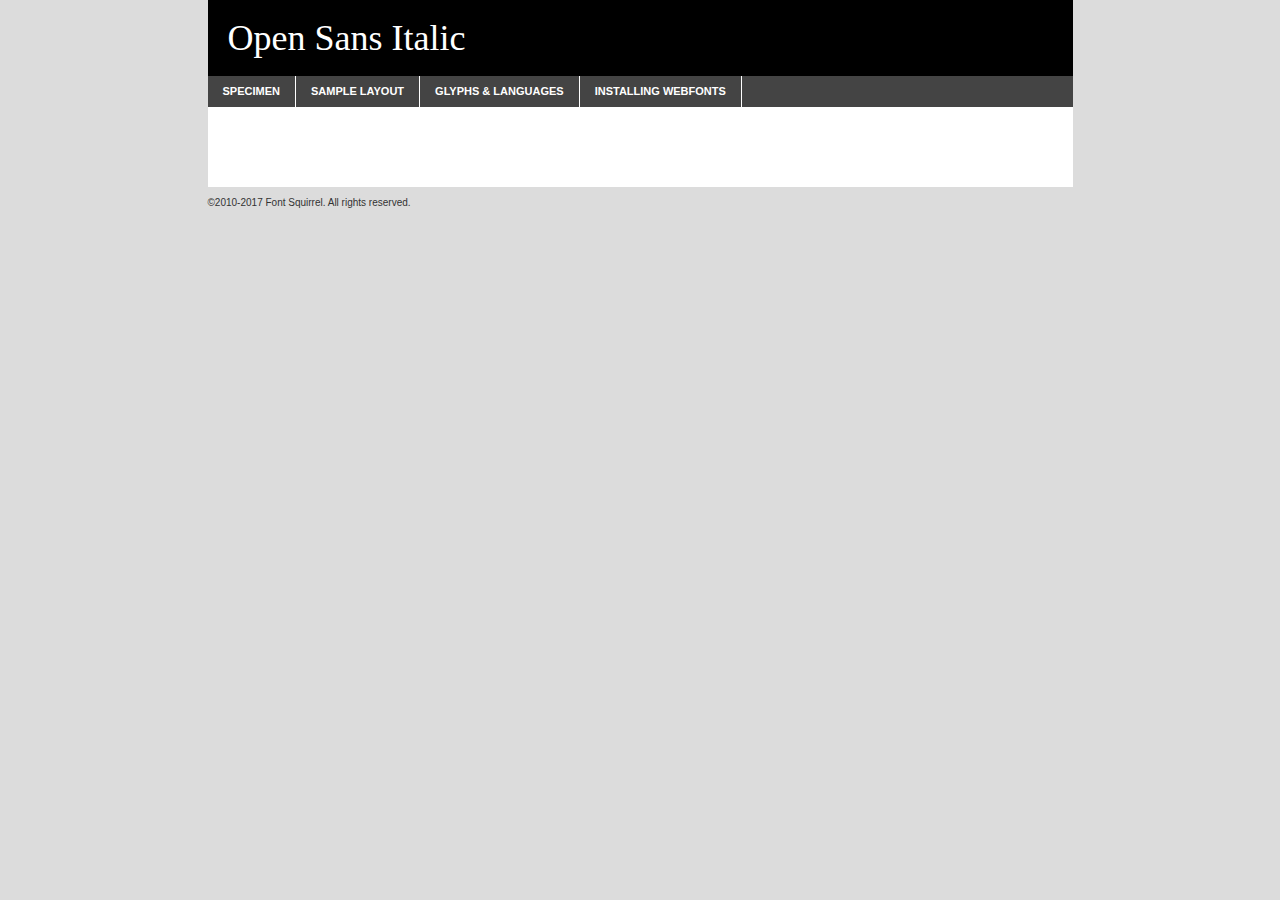
<file: badenbaden/webfontkit/opensans-italic-demo.html>
<!DOCTYPE html PUBLIC "-//W3C//DTD XHTML 1.0 Transitional//EN"
	"http://www.w3.org/TR/xhtml1/DTD/xhtml1-transitional.dtd">

<html xmlns="http://www.w3.org/1999/xhtml" xml:lang="en" lang="en">
<head>
	<meta http-equiv="Content-Type" content="text/html; charset=utf-8" />
	<script src="http://ajax.googleapis.com/ajax/libs/jquery/1.7.2/jquery.min.js" type="text/javascript" charset="utf-8"></script>
	<script type="text/javascript">
	(function($){$.fn.easyTabs=function(option){var param=jQuery.extend({fadeSpeed:"fast",defaultContent:1,activeClass:'active'},option);$(this).each(function(){var thisId="#"+this.id;if(param.defaultContent==''){param.defaultContent=1;}
	if(typeof param.defaultContent=="number")
	{var defaultTab=$(thisId+" .tabs li:eq("+(param.defaultContent-1)+") a").attr('href').substr(1);}else{var defaultTab=param.defaultContent;}
	$(thisId+" .tabs li a").each(function(){var tabToHide=$(this).attr('href').substr(1);$("#"+tabToHide).addClass('easytabs-tab-content');});hideAll();changeContent(defaultTab);function hideAll(){$(thisId+" .easytabs-tab-content").hide();}
	function changeContent(tabId){hideAll();$(thisId+" .tabs li").removeClass(param.activeClass);$(thisId+" .tabs li a[href=#"+tabId+"]").closest('li').addClass(param.activeClass);if(param.fadeSpeed!="none")
	{$(thisId+" #"+tabId).fadeIn(param.fadeSpeed);}else{$(thisId+" #"+tabId).show();}}
	$(thisId+" .tabs li").click(function(){var tabId=$(this).find('a').attr('href').substr(1);changeContent(tabId);return false;});});}})(jQuery);
	</script>
	<link rel="stylesheet" href="specimen_files/specimen_stylesheet.css" type="text/css" charset="utf-8" />
	<link rel="stylesheet" href="stylesheet.css" type="text/css" charset="utf-8" />

	<style type="text/css">
					body{
				font-family: 'open_sansitalic';
							}
		</style>

	<title>Open Sans Italic Specimen</title>
	
	
	<script type="text/javascript" charset="utf-8">
		$(document).ready(function() {
			$('#container').easyTabs({defaultContent:1});
		});
	</script>
</head>

<body>
<div id="container">
	<div id="header">
		Open Sans Italic	</div>
	<ul class="tabs">
		<li><a href="#specimen">Specimen</a></li>
		<li><a href="#layout">Sample Layout</a></li>
				<li><a href="#glyphs">Glyphs &amp; Languages</a></li>
		<li><a href="#installing">Installing Webfonts</a></li>
		
	</ul>
	
	<div id="main_content">

		
			<div id="specimen">
		
				<div class="section">
					<div class="grid12 firstcol">
						<div class="huge">AaBb</div>
					</div>
				</div>
		
				<div class="section">
					<div class="glyph_range">A&#x200B;B&#x200b;C&#x200b;D&#x200b;E&#x200b;F&#x200b;G&#x200b;H&#x200b;I&#x200b;J&#x200b;K&#x200b;L&#x200b;M&#x200b;N&#x200b;O&#x200b;P&#x200b;Q&#x200b;R&#x200b;S&#x200b;T&#x200b;U&#x200b;V&#x200b;W&#x200b;X&#x200b;Y&#x200b;Z&#x200b;a&#x200b;b&#x200b;c&#x200b;d&#x200b;e&#x200b;f&#x200b;g&#x200b;h&#x200b;i&#x200b;j&#x200b;k&#x200b;l&#x200b;m&#x200b;n&#x200b;o&#x200b;p&#x200b;q&#x200b;r&#x200b;s&#x200b;t&#x200b;u&#x200b;v&#x200b;w&#x200b;x&#x200b;y&#x200b;z&#x200b;1&#x200b;2&#x200b;3&#x200b;4&#x200b;5&#x200b;6&#x200b;7&#x200b;8&#x200b;9&#x200b;0&#x200b;&amp;&#x200b;.&#x200b;,&#x200b;?&#x200b;!&#x200b;&#64;&#x200b;(&#x200b;)&#x200b;#&#x200b;$&#x200b;%&#x200b;*&#x200b;+&#x200b;-&#x200b;=&#x200b;:&#x200b;;</div>
				</div>
				<div class="section">
					<div class="grid12 firstcol">
						<table class="sample_table">
							<tr><td>10</td><td class="size10">abcdefghijklmnopqrstuvwxyzABCDEFGHIJKLMNOPQRSTUVWXYZ0123456789abcdefghijklmnopqrstuvwxyzABCDEFGHIJKLMNOPQRSTUVWXYZ0123456789abcdefghijklmnopqrstuvwxyzABCDEFGHIJKLMNOPQRSTUVWXYZ</td></tr>
							<tr><td>11</td><td class="size11">abcdefghijklmnopqrstuvwxyzABCDEFGHIJKLMNOPQRSTUVWXYZ0123456789abcdefghijklmnopqrstuvwxyzABCDEFGHIJKLMNOPQRSTUVWXYZ0123456789abcdefghijklmnopqrstuvwxyzABCDEFGHIJKLMNOPQRSTUVWXYZ</td></tr>
							<tr><td>12</td><td class="size12">abcdefghijklmnopqrstuvwxyzABCDEFGHIJKLMNOPQRSTUVWXYZ0123456789abcdefghijklmnopqrstuvwxyzABCDEFGHIJKLMNOPQRSTUVWXYZ0123456789abcdefghijklmnopqrstuvwxyzABCDEFGHIJKLMNOPQRSTUVWXYZ</td></tr>
							<tr><td>13</td><td class="size13">abcdefghijklmnopqrstuvwxyzABCDEFGHIJKLMNOPQRSTUVWXYZ0123456789abcdefghijklmnopqrstuvwxyzABCDEFGHIJKLMNOPQRSTUVWXYZ0123456789abcdefghijklmnopqrstuvwxyzABCDEFGHIJKLMNOPQRSTUVWXYZ</td></tr>
							<tr><td>14</td><td class="size14">abcdefghijklmnopqrstuvwxyzABCDEFGHIJKLMNOPQRSTUVWXYZ0123456789abcdefghijklmnopqrstuvwxyzABCDEFGHIJKLMNOPQRSTUVWXYZ0123456789abcdefghijklmnopqrstuvwxyzABCDEFGHIJKLMNOPQRSTUVWXYZ</td></tr>
							<tr><td>16</td><td class="size16">abcdefghijklmnopqrstuvwxyzABCDEFGHIJKLMNOPQRSTUVWXYZ0123456789abcdefghijklmnopqrstuvwxyzABCDEFGHIJKLMNOPQRSTUVWXYZ</td></tr>
							<tr><td>18</td><td class="size18">abcdefghijklmnopqrstuvwxyzABCDEFGHIJKLMNOPQRSTUVWXYZ0123456789abcdefghijklmnopqrstuvwxyzABCDEFGHIJKLMNOPQRSTUVWXYZ</td></tr>
							<tr><td>20</td><td class="size20">abcdefghijklmnopqrstuvwxyzABCDEFGHIJKLMNOPQRSTUVWXYZ0123456789abcdefghijklmnopqrstuvwxyzABCDEFGHIJKLMNOPQRSTUVWXYZ</td></tr>
							<tr><td>24</td><td class="size24">abcdefghijklmnopqrstuvwxyzABCDEFGHIJKLMNOPQRSTUVWXYZ0123456789abcdefghijklmnopqrstuvwxyzABCDEFGHIJKLMNOPQRSTUVWXYZ</td></tr>
							<tr><td>30</td><td class="size30">abcdefghijklmnopqrstuvwxyzABCDEFGHIJKLMNOPQRSTUVWXYZ0123456789abcdefghijklmnopqrstuvwxyzABCDEFGHIJKLMNOPQRSTUVWXYZ</td></tr>
							<tr><td>36</td><td class="size36">abcdefghijklmnopqrstuvwxyzABCDEFGHIJKLMNOPQRSTUVWXYZ0123456789abcdefghijklmnopqrstuvwxyzABCDEFGHIJKLMNOPQRSTUVWXYZ</td></tr>
							<tr><td>48</td><td class="size48">abcdefghijklmnopqrstuvwxyzABCDEFGHIJKLMNOPQRSTUVWXYZ0123456789abcdefghijklmnopqrstuvwxyzABCDEFGHIJKLMNOPQRSTUVWXYZ</td></tr>
							<tr><td>60</td><td class="size60">abcdefghijklmnopqrstuvwxyzABCDEFGHIJKLMNOPQRSTUVWXYZ0123456789abcdefghijklmnopqrstuvwxyzABCDEFGHIJKLMNOPQRSTUVWXYZ</td></tr>
							<tr><td>72</td><td class="size72">abcdefghijklmnopqrstuvwxyzABCDEFGHIJKLMNOPQRSTUVWXYZ0123456789abcdefghijklmnopqrstuvwxyzABCDEFGHIJKLMNOPQRSTUVWXYZ</td></tr>
							<tr><td>90</td><td class="size90">abcdefghijklmnopqrstuvwxyzABCDEFGHIJKLMNOPQRSTUVWXYZ0123456789abcdefghijklmnopqrstuvwxyzABCDEFGHIJKLMNOPQRSTUVWXYZ</td></tr>
						</table>
				
					</div>
			
				</div>
		
		
		
								<div class="section" id="bodycomparison">


										<div id="xheight">
				<div class="fontbody">&#x25FC;&#x25FC;&#x25FC;&#x25FC;&#x25FC;&#x25FC;&#x25FC;&#x25FC;&#x25FC;&#x25FC;&#x25FC;&#x25FC;&#x25FC;&#x25FC;&#x25FC;&#x25FC;&#x25FC;&#x25FC;&#x25FC;&#x25FC;&#x25FC;&#x25FC;&#x25FC;&#x25FC;&#x25FC;&#x25FC;&#x25FC;&#x25FC;&#x25FC;&#x25FC;&#x25FC;&#x25FC;&#x25FC;&#x25FC;&#x25FC;&#x25FC;&#x25FC;&#x25FC;&#x25FC;&#x25FC;&#x25FC;&#x25FC;&#x25FC;&#x25FC;&#x25FC;&#x25FC;&#x25FC;&#x25FC;&#x25FC;&#x25FC;&#x25FC;&#x25FC;&#x25FC;&#x25FC;&#x25FC;&#x25FC;&#x25FC;&#x25FC;&#x25FC;&#x25FC;&#x25FC;&#x25FC;&#x25FC;&#x25FC;&#x25FC;&#x25FC;&#x25FC;&#x25FC;&#x25FC;&#x25FC;&#x25FC;&#x25FC;&#x25FC;&#x25FC;&#x25FC;&#x25FC;&#x25FC;&#x25FC;&#x25FC;&#x25FC;&#x25FC;&#x25FC;&#x25FC;&#x25FC;&#x25FC;&#x25FC;&#x25FC;&#x25FC;&#x25FC;&#x25FC;&#x25FC;&#x25FC;&#x25FC;&#x25FC;&#x25FC;&#x25FC;&#x25FC;&#x25FC;&#x25FC;body</div><div class="arialbody">body</div><div class="verdanabody">body</div><div class="georgiabody">body</div></div>
										<div class="fontbody" style="z-index:1">
											body<span>Open Sans Italic</span>
										</div>
										<div class="arialbody" style="z-index:1">
											body<span>Arial</span>
										</div>
										<div class="verdanabody" style="z-index:1">
											body<span>Verdana</span>
										</div>
										<div class="georgiabody" style="z-index:1">
											body<span>Georgia</span>
										</div>



								</div>
		
		
				<div class="section psample psample_row1" id="">
					
					<div class="grid2 firstcol">
						<p class="size10"><span>10.</span>Aenean lacinia bibendum nulla sed consectetur. Fusce dapibus, tellus ac cursus commodo, tortor mauris condimentum nibh, ut fermentum massa justo sit amet risus. Nullam id dolor id nibh ultricies vehicula ut id elit. Cum sociis natoque penatibus et magnis dis parturient montes, nascetur ridiculus mus. Nulla vitae elit libero, a pharetra augue.</p>
			
					</div>
					<div class="grid3">
						<p class="size11"><span>11.</span>Aenean lacinia bibendum nulla sed consectetur. Fusce dapibus, tellus ac cursus commodo, tortor mauris condimentum nibh, ut fermentum massa justo sit amet risus. Nullam id dolor id nibh ultricies vehicula ut id elit. Cum sociis natoque penatibus et magnis dis parturient montes, nascetur ridiculus mus. Nulla vitae elit libero, a pharetra augue.</p>
			
					</div>
					<div class="grid3">
						<p class="size12"><span>12.</span>Aenean lacinia bibendum nulla sed consectetur. Fusce dapibus, tellus ac cursus commodo, tortor mauris condimentum nibh, ut fermentum massa justo sit amet risus. Nullam id dolor id nibh ultricies vehicula ut id elit. Cum sociis natoque penatibus et magnis dis parturient montes, nascetur ridiculus mus. Nulla vitae elit libero, a pharetra augue.</p>
			
					</div>
					<div class="grid4">
						<p class="size13"><span>13.</span>Aenean lacinia bibendum nulla sed consectetur. Fusce dapibus, tellus ac cursus commodo, tortor mauris condimentum nibh, ut fermentum massa justo sit amet risus. Nullam id dolor id nibh ultricies vehicula ut id elit. Cum sociis natoque penatibus et magnis dis parturient montes, nascetur ridiculus mus. Nulla vitae elit libero, a pharetra augue.</p>
			
					</div>
					<div class="white_blend"></div>
					
				</div>
				<div class="section psample psample_row2" id="">
					<div class="grid3 firstcol">
						<p class="size14"><span>14.</span>Aenean lacinia bibendum nulla sed consectetur. Fusce dapibus, tellus ac cursus commodo, tortor mauris condimentum nibh, ut fermentum massa justo sit amet risus. Nullam id dolor id nibh ultricies vehicula ut id elit. Cum sociis natoque penatibus et magnis dis parturient montes, nascetur ridiculus mus. Nulla vitae elit libero, a pharetra augue.</p>
			
					</div>
					<div class="grid4">
						<p class="size16"><span>16.</span>Aenean lacinia bibendum nulla sed consectetur. Fusce dapibus, tellus ac cursus commodo, tortor mauris condimentum nibh, ut fermentum massa justo sit amet risus. Nullam id dolor id nibh ultricies vehicula ut id elit. Cum sociis natoque penatibus et magnis dis parturient montes, nascetur ridiculus mus. Nulla vitae elit libero, a pharetra augue.</p>
			
					</div>
					<div class="grid5">
						<p class="size18"><span>18.</span>Aenean lacinia bibendum nulla sed consectetur. Fusce dapibus, tellus ac cursus commodo, tortor mauris condimentum nibh, ut fermentum massa justo sit amet risus. Nullam id dolor id nibh ultricies vehicula ut id elit. Cum sociis natoque penatibus et magnis dis parturient montes, nascetur ridiculus mus. Nulla vitae elit libero, a pharetra augue.</p>
			
					</div>

					<div class="white_blend"></div>

				</div>
				
				<div class="section psample psample_row3" id="">
					<div class="grid5 firstcol">
						<p class="size20"><span>20.</span>Aenean lacinia bibendum nulla sed consectetur. Fusce dapibus, tellus ac cursus commodo, tortor mauris condimentum nibh, ut fermentum massa justo sit amet risus. Nullam id dolor id nibh ultricies vehicula ut id elit. Cum sociis natoque penatibus et magnis dis parturient montes, nascetur ridiculus mus. Nulla vitae elit libero, a pharetra augue.</p>
					</div>
					<div class="grid7">
						<p class="size24"><span>24.</span>Aenean lacinia bibendum nulla sed consectetur. Fusce dapibus, tellus ac cursus commodo, tortor mauris condimentum nibh, ut fermentum massa justo sit amet risus. Nullam id dolor id nibh ultricies vehicula ut id elit. Cum sociis natoque penatibus et magnis dis parturient montes, nascetur ridiculus mus. Nulla vitae elit libero, a pharetra augue.</p>
					</div>
					
					<div class="white_blend"></div>
					
				</div>
				
				<div class="section psample psample_row4" id="">
					<div class="grid12 firstcol">
						<p class="size30"><span>30.</span>Aenean lacinia bibendum nulla sed consectetur. Fusce dapibus, tellus ac cursus commodo, tortor mauris condimentum nibh, ut fermentum massa justo sit amet risus. Nullam id dolor id nibh ultricies vehicula ut id elit. Cum sociis natoque penatibus et magnis dis parturient montes, nascetur ridiculus mus. Nulla vitae elit libero, a pharetra augue.</p>
					</div>
					<div class="white_blend"></div>
					
				</div>
				
				
				
				<div class="section psample psample_row1 fullreverse">
					<div class="grid2 firstcol">
						<p class="size10"><span>10.</span>Aenean lacinia bibendum nulla sed consectetur. Fusce dapibus, tellus ac cursus commodo, tortor mauris condimentum nibh, ut fermentum massa justo sit amet risus. Nullam id dolor id nibh ultricies vehicula ut id elit. Cum sociis natoque penatibus et magnis dis parturient montes, nascetur ridiculus mus. Nulla vitae elit libero, a pharetra augue.</p>
			
					</div>
					<div class="grid3">
						<p class="size11"><span>11.</span>Aenean lacinia bibendum nulla sed consectetur. Fusce dapibus, tellus ac cursus commodo, tortor mauris condimentum nibh, ut fermentum massa justo sit amet risus. Nullam id dolor id nibh ultricies vehicula ut id elit. Cum sociis natoque penatibus et magnis dis parturient montes, nascetur ridiculus mus. Nulla vitae elit libero, a pharetra augue.</p>
			
					</div>
					<div class="grid3">
						<p class="size12"><span>12.</span>Aenean lacinia bibendum nulla sed consectetur. Fusce dapibus, tellus ac cursus commodo, tortor mauris condimentum nibh, ut fermentum massa justo sit amet risus. Nullam id dolor id nibh ultricies vehicula ut id elit. Cum sociis natoque penatibus et magnis dis parturient montes, nascetur ridiculus mus. Nulla vitae elit libero, a pharetra augue.</p>
			
					</div>
					<div class="grid4">
						<p class="size13"><span>13.</span>Aenean lacinia bibendum nulla sed consectetur. Fusce dapibus, tellus ac cursus commodo, tortor mauris condimentum nibh, ut fermentum massa justo sit amet risus. Nullam id dolor id nibh ultricies vehicula ut id elit. Cum sociis natoque penatibus et magnis dis parturient montes, nascetur ridiculus mus. Nulla vitae elit libero, a pharetra augue.</p>
			
					</div>
					<div class="black_blend"></div>
					
				</div>
				
				<div class="section psample psample_row2 fullreverse">
					<div class="grid3 firstcol">
						<p class="size14"><span>14.</span>Aenean lacinia bibendum nulla sed consectetur. Fusce dapibus, tellus ac cursus commodo, tortor mauris condimentum nibh, ut fermentum massa justo sit amet risus. Nullam id dolor id nibh ultricies vehicula ut id elit. Cum sociis natoque penatibus et magnis dis parturient montes, nascetur ridiculus mus. Nulla vitae elit libero, a pharetra augue.</p>
			
					</div>
					<div class="grid4">
						<p class="size16"><span>16.</span>Aenean lacinia bibendum nulla sed consectetur. Fusce dapibus, tellus ac cursus commodo, tortor mauris condimentum nibh, ut fermentum massa justo sit amet risus. Nullam id dolor id nibh ultricies vehicula ut id elit. Cum sociis natoque penatibus et magnis dis parturient montes, nascetur ridiculus mus. Nulla vitae elit libero, a pharetra augue.</p>
			
					</div>
					<div class="grid5">
						<p class="size18"><span>18.</span>Aenean lacinia bibendum nulla sed consectetur. Fusce dapibus, tellus ac cursus commodo, tortor mauris condimentum nibh, ut fermentum massa justo sit amet risus. Nullam id dolor id nibh ultricies vehicula ut id elit. Cum sociis natoque penatibus et magnis dis parturient montes, nascetur ridiculus mus. Nulla vitae elit libero, a pharetra augue.</p>
			
					</div>
					<div class="black_blend"></div>

				</div>
				
				<div class="section psample fullreverse psample_row3" id="">
					<div class="grid5 firstcol">
						<p class="size20"><span>20.</span>Aenean lacinia bibendum nulla sed consectetur. Fusce dapibus, tellus ac cursus commodo, tortor mauris condimentum nibh, ut fermentum massa justo sit amet risus. Nullam id dolor id nibh ultricies vehicula ut id elit. Cum sociis natoque penatibus et magnis dis parturient montes, nascetur ridiculus mus. Nulla vitae elit libero, a pharetra augue.</p>
					</div>
					<div class="grid7">
						<p class="size24"><span>24.</span>Aenean lacinia bibendum nulla sed consectetur. Fusce dapibus, tellus ac cursus commodo, tortor mauris condimentum nibh, ut fermentum massa justo sit amet risus. Nullam id dolor id nibh ultricies vehicula ut id elit. Cum sociis natoque penatibus et magnis dis parturient montes, nascetur ridiculus mus. Nulla vitae elit libero, a pharetra augue.</p>
					</div>
					
					<div class="black_blend"></div>
					
				</div>
				
				<div class="section psample fullreverse psample_row4" id="" style="border-bottom: 20px #000 solid;">
					<div class="grid12 firstcol">
						<p class="size30"><span>30.</span>Aenean lacinia bibendum nulla sed consectetur. Fusce dapibus, tellus ac cursus commodo, tortor mauris condimentum nibh, ut fermentum massa justo sit amet risus. Nullam id dolor id nibh ultricies vehicula ut id elit. Cum sociis natoque penatibus et magnis dis parturient montes, nascetur ridiculus mus. Nulla vitae elit libero, a pharetra augue.</p>
					</div>
					<div class="black_blend"></div>
					
				</div>
				
				
				
				
			</div>
			
			<div id="layout">
				
				<div class="section">
					
					<div class="grid12 firstcol">
						<h1>Lorem Ipsum Dolor</h1>
						<h2>Etiam porta sem malesuada magna mollis euismod</h2>
						
						<p class="byline">By <a href="#link">Aenean Lacinia</a></p>
					</div>
				</div>
				<div class="section">
					<div class="grid8 firstcol">
						<p class="large">Donec sed odio dui. Morbi leo risus, porta ac consectetur ac, vestibulum at eros. Fusce dapibus, tellus ac cursus commodo, tortor mauris condimentum nibh, ut fermentum massa justo sit amet risus. </p>

						
						<h3>Pellentesque ornare sem</h3>

						<p>Maecenas sed diam eget risus varius blandit sit amet non magna. Maecenas faucibus mollis interdum. Donec ullamcorper nulla non metus auctor fringilla. Nullam id dolor id nibh ultricies vehicula ut id elit. Nullam id dolor id nibh ultricies vehicula ut id elit. </p>

						<p>Aenean eu leo quam. Pellentesque ornare sem lacinia quam venenatis vestibulum. Lorem ipsum dolor sit amet, consectetur adipiscing elit. Cum sociis natoque penatibus et magnis dis parturient montes, nascetur ridiculus mus. </p>

						<p>Nulla vitae elit libero, a pharetra augue. Praesent commodo cursus magna, vel scelerisque nisl consectetur et. Aenean lacinia bibendum nulla sed consectetur. </p>

						<p>Nullam quis risus eget urna mollis ornare vel eu leo. Nullam quis risus eget urna mollis ornare vel eu leo. Maecenas sed diam eget risus varius blandit sit amet non magna. Donec ullamcorper nulla non metus auctor fringilla. </p>

						<h3>Cras mattis consectetur</h3>

						<p>Aenean eu leo quam. Pellentesque ornare sem lacinia quam venenatis vestibulum. Aenean lacinia bibendum nulla sed consectetur. Integer posuere erat a ante venenatis dapibus posuere velit aliquet. Cras mattis consectetur purus sit amet fermentum. </p>

						<p>Nullam id dolor id nibh ultricies vehicula ut id elit. Nullam quis risus eget urna mollis ornare vel eu leo. Cras mattis consectetur purus sit amet fermentum.</p>
					</div>
					
					<div class="grid4 sidebar">
						
						<div class="box reverse">
							<p class="last">Nullam quis risus eget urna mollis ornare vel eu leo. Donec ullamcorper nulla non metus auctor fringilla. Cras mattis consectetur purus sit amet fermentum. Sed posuere consectetur est at lobortis. Lorem ipsum dolor sit amet, consectetur adipiscing elit. </p>
						</div>
						
						<p class="caption">Maecenas sed diam eget risus varius.</p>

						<p>Vestibulum id ligula porta felis euismod semper. Integer posuere erat a ante venenatis dapibus posuere velit aliquet. Vestibulum id ligula porta felis euismod semper. Sed posuere consectetur est at lobortis. Maecenas sed diam eget risus varius blandit sit amet non magna. Fusce dapibus, tellus ac cursus commodo, tortor mauris condimentum nibh, ut fermentum massa justo sit amet risus. </p>

					

						<p>Duis mollis, est non commodo luctus, nisi erat porttitor ligula, eget lacinia odio sem nec elit. Aenean lacinia bibendum nulla sed consectetur. Vivamus sagittis lacus vel augue laoreet rutrum faucibus dolor auctor. Aenean lacinia bibendum nulla sed consectetur. Nullam quis risus eget urna mollis ornare vel eu leo. </p>

						<p>Praesent commodo cursus magna, vel scelerisque nisl consectetur et. Donec ullamcorper nulla non metus auctor fringilla. Maecenas faucibus mollis interdum. Fusce dapibus, tellus ac cursus commodo, tortor mauris condimentum nibh, ut fermentum massa justo sit amet risus. </p>

					</div>
				</div>
				
			</div>


			



		<div id="glyphs">
			<div class="section">
				<div class="grid12 firstcol">
			
				<h1>Language Support</h1>
				<p>The subset of Open Sans Italic in this kit supports the following languages:<br />
			
					Albanian, Basque, Breton, Chamorro, Danish, Dutch, English, Faroese, Finnish, French, Frisian, Galician, German, Icelandic, Italian, Malagasy, Norwegian, Portuguese, Spanish, Alsatian, Aragonese, Arapaho, Arrernte, Asturian, Aymara, Bislama, Cebuano, Corsican, Fijian, French_creole, Genoese, Gilbertese, Greenlandic, Haitian_creole, Hiligaynon, Hmong, Hopi, Ibanag, Iloko_ilokano, Indonesian, Interglossa_glosa, Interlingua, Irish_gaelic, Jerriais, Lojban, Lombard, Luxembourgeois, Manx, Mohawk, Norfolk_pitcairnese, Occitan, Oromo, Pangasinan, Papiamento, Piedmontese, Potawatomi, Rhaeto-romance, Romansh, Rotokas, Sami_lule, Samoan, Sardinian, Scots_gaelic, Seychelles_creole, Shona, Sicilian, Somali, Southern_ndebele, Swahili, Swati_swazi, Tagalog_filipino_pilipino, Tetum, Tok_pisin, Uyghur_latinized, Volapuk, Walloon, Warlpiri, Xhosa, Yapese, Zulu, Latinbasic, Ubasic, Demo				</p>
				<h1>Glyph Chart</h1>
				<p>The subset of Open Sans Italic in this kit includes all the glyphs listed below. Unicode entities are included above each glyph to help you insert individual characters into your layout.</p>
				<div id="glyph_chart">
			
																				 <div><p>&amp;#13;</p>&#13;</div>
																				 <div><p>&amp;#32;</p>&#32;</div>
																				 <div><p>&amp;#33;</p>&#33;</div>
																				 <div><p>&amp;#34;</p>&#34;</div>
																				 <div><p>&amp;#35;</p>&#35;</div>
																				 <div><p>&amp;#36;</p>&#36;</div>
																				 <div><p>&amp;#37;</p>&#37;</div>
																				 <div><p>&amp;#38;</p>&#38;</div>
																				 <div><p>&amp;#39;</p>&#39;</div>
																				 <div><p>&amp;#40;</p>&#40;</div>
																				 <div><p>&amp;#41;</p>&#41;</div>
																				 <div><p>&amp;#42;</p>&#42;</div>
																				 <div><p>&amp;#43;</p>&#43;</div>
																				 <div><p>&amp;#44;</p>&#44;</div>
																				 <div><p>&amp;#45;</p>&#45;</div>
																				 <div><p>&amp;#46;</p>&#46;</div>
																				 <div><p>&amp;#47;</p>&#47;</div>
																				 <div><p>&amp;#48;</p>&#48;</div>
																				 <div><p>&amp;#49;</p>&#49;</div>
																				 <div><p>&amp;#50;</p>&#50;</div>
																				 <div><p>&amp;#51;</p>&#51;</div>
																				 <div><p>&amp;#52;</p>&#52;</div>
																				 <div><p>&amp;#53;</p>&#53;</div>
																				 <div><p>&amp;#54;</p>&#54;</div>
																				 <div><p>&amp;#55;</p>&#55;</div>
																				 <div><p>&amp;#56;</p>&#56;</div>
																				 <div><p>&amp;#57;</p>&#57;</div>
																				 <div><p>&amp;#58;</p>&#58;</div>
																				 <div><p>&amp;#59;</p>&#59;</div>
																				 <div><p>&amp;#60;</p>&#60;</div>
																				 <div><p>&amp;#61;</p>&#61;</div>
																				 <div><p>&amp;#62;</p>&#62;</div>
																				 <div><p>&amp;#63;</p>&#63;</div>
																				 <div><p>&amp;#64;</p>&#64;</div>
																				 <div><p>&amp;#65;</p>&#65;</div>
																				 <div><p>&amp;#66;</p>&#66;</div>
																				 <div><p>&amp;#67;</p>&#67;</div>
																				 <div><p>&amp;#68;</p>&#68;</div>
																				 <div><p>&amp;#69;</p>&#69;</div>
																				 <div><p>&amp;#70;</p>&#70;</div>
																				 <div><p>&amp;#71;</p>&#71;</div>
																				 <div><p>&amp;#72;</p>&#72;</div>
																				 <div><p>&amp;#73;</p>&#73;</div>
																				 <div><p>&amp;#74;</p>&#74;</div>
																				 <div><p>&amp;#75;</p>&#75;</div>
																				 <div><p>&amp;#76;</p>&#76;</div>
																				 <div><p>&amp;#77;</p>&#77;</div>
																				 <div><p>&amp;#78;</p>&#78;</div>
																				 <div><p>&amp;#79;</p>&#79;</div>
																				 <div><p>&amp;#80;</p>&#80;</div>
																				 <div><p>&amp;#81;</p>&#81;</div>
																				 <div><p>&amp;#82;</p>&#82;</div>
																				 <div><p>&amp;#83;</p>&#83;</div>
																				 <div><p>&amp;#84;</p>&#84;</div>
																				 <div><p>&amp;#85;</p>&#85;</div>
																				 <div><p>&amp;#86;</p>&#86;</div>
																				 <div><p>&amp;#87;</p>&#87;</div>
																				 <div><p>&amp;#88;</p>&#88;</div>
																				 <div><p>&amp;#89;</p>&#89;</div>
																				 <div><p>&amp;#90;</p>&#90;</div>
																				 <div><p>&amp;#91;</p>&#91;</div>
																				 <div><p>&amp;#92;</p>&#92;</div>
																				 <div><p>&amp;#93;</p>&#93;</div>
																				 <div><p>&amp;#94;</p>&#94;</div>
																				 <div><p>&amp;#95;</p>&#95;</div>
																				 <div><p>&amp;#96;</p>&#96;</div>
																				 <div><p>&amp;#97;</p>&#97;</div>
																				 <div><p>&amp;#98;</p>&#98;</div>
																				 <div><p>&amp;#99;</p>&#99;</div>
																				 <div><p>&amp;#100;</p>&#100;</div>
																				 <div><p>&amp;#101;</p>&#101;</div>
																				 <div><p>&amp;#102;</p>&#102;</div>
																				 <div><p>&amp;#103;</p>&#103;</div>
																				 <div><p>&amp;#104;</p>&#104;</div>
																				 <div><p>&amp;#105;</p>&#105;</div>
																				 <div><p>&amp;#106;</p>&#106;</div>
																				 <div><p>&amp;#107;</p>&#107;</div>
																				 <div><p>&amp;#108;</p>&#108;</div>
																				 <div><p>&amp;#109;</p>&#109;</div>
																				 <div><p>&amp;#110;</p>&#110;</div>
																				 <div><p>&amp;#111;</p>&#111;</div>
																				 <div><p>&amp;#112;</p>&#112;</div>
																				 <div><p>&amp;#113;</p>&#113;</div>
																				 <div><p>&amp;#114;</p>&#114;</div>
																				 <div><p>&amp;#115;</p>&#115;</div>
																				 <div><p>&amp;#116;</p>&#116;</div>
																				 <div><p>&amp;#117;</p>&#117;</div>
																				 <div><p>&amp;#118;</p>&#118;</div>
																				 <div><p>&amp;#119;</p>&#119;</div>
																				 <div><p>&amp;#120;</p>&#120;</div>
																				 <div><p>&amp;#121;</p>&#121;</div>
																				 <div><p>&amp;#122;</p>&#122;</div>
																				 <div><p>&amp;#123;</p>&#123;</div>
																				 <div><p>&amp;#124;</p>&#124;</div>
																				 <div><p>&amp;#125;</p>&#125;</div>
																				 <div><p>&amp;#126;</p>&#126;</div>
																				 <div><p>&amp;#160;</p>&#160;</div>
																				 <div><p>&amp;#161;</p>&#161;</div>
																				 <div><p>&amp;#162;</p>&#162;</div>
																				 <div><p>&amp;#163;</p>&#163;</div>
																				 <div><p>&amp;#164;</p>&#164;</div>
																				 <div><p>&amp;#165;</p>&#165;</div>
																				 <div><p>&amp;#166;</p>&#166;</div>
																				 <div><p>&amp;#167;</p>&#167;</div>
																				 <div><p>&amp;#168;</p>&#168;</div>
																				 <div><p>&amp;#169;</p>&#169;</div>
																				 <div><p>&amp;#170;</p>&#170;</div>
																				 <div><p>&amp;#171;</p>&#171;</div>
																				 <div><p>&amp;#172;</p>&#172;</div>
																				 <div><p>&amp;#173;</p>&#173;</div>
																				 <div><p>&amp;#174;</p>&#174;</div>
																				 <div><p>&amp;#175;</p>&#175;</div>
																				 <div><p>&amp;#176;</p>&#176;</div>
																				 <div><p>&amp;#177;</p>&#177;</div>
																				 <div><p>&amp;#178;</p>&#178;</div>
																				 <div><p>&amp;#179;</p>&#179;</div>
																				 <div><p>&amp;#180;</p>&#180;</div>
																				 <div><p>&amp;#181;</p>&#181;</div>
																				 <div><p>&amp;#182;</p>&#182;</div>
																				 <div><p>&amp;#183;</p>&#183;</div>
																				 <div><p>&amp;#184;</p>&#184;</div>
																				 <div><p>&amp;#185;</p>&#185;</div>
																				 <div><p>&amp;#186;</p>&#186;</div>
																				 <div><p>&amp;#187;</p>&#187;</div>
																				 <div><p>&amp;#188;</p>&#188;</div>
																				 <div><p>&amp;#189;</p>&#189;</div>
																				 <div><p>&amp;#190;</p>&#190;</div>
																				 <div><p>&amp;#191;</p>&#191;</div>
																				 <div><p>&amp;#192;</p>&#192;</div>
																				 <div><p>&amp;#193;</p>&#193;</div>
																				 <div><p>&amp;#194;</p>&#194;</div>
																				 <div><p>&amp;#195;</p>&#195;</div>
																				 <div><p>&amp;#196;</p>&#196;</div>
																				 <div><p>&amp;#197;</p>&#197;</div>
																				 <div><p>&amp;#198;</p>&#198;</div>
																				 <div><p>&amp;#199;</p>&#199;</div>
																				 <div><p>&amp;#200;</p>&#200;</div>
																				 <div><p>&amp;#201;</p>&#201;</div>
																				 <div><p>&amp;#202;</p>&#202;</div>
																				 <div><p>&amp;#203;</p>&#203;</div>
																				 <div><p>&amp;#204;</p>&#204;</div>
																				 <div><p>&amp;#205;</p>&#205;</div>
																				 <div><p>&amp;#206;</p>&#206;</div>
																				 <div><p>&amp;#207;</p>&#207;</div>
																				 <div><p>&amp;#208;</p>&#208;</div>
																				 <div><p>&amp;#209;</p>&#209;</div>
																				 <div><p>&amp;#210;</p>&#210;</div>
																				 <div><p>&amp;#211;</p>&#211;</div>
																				 <div><p>&amp;#212;</p>&#212;</div>
																				 <div><p>&amp;#213;</p>&#213;</div>
																				 <div><p>&amp;#214;</p>&#214;</div>
																				 <div><p>&amp;#215;</p>&#215;</div>
																				 <div><p>&amp;#216;</p>&#216;</div>
																				 <div><p>&amp;#217;</p>&#217;</div>
																				 <div><p>&amp;#218;</p>&#218;</div>
																				 <div><p>&amp;#219;</p>&#219;</div>
																				 <div><p>&amp;#220;</p>&#220;</div>
																				 <div><p>&amp;#221;</p>&#221;</div>
																				 <div><p>&amp;#222;</p>&#222;</div>
																				 <div><p>&amp;#223;</p>&#223;</div>
																				 <div><p>&amp;#224;</p>&#224;</div>
																				 <div><p>&amp;#225;</p>&#225;</div>
																				 <div><p>&amp;#226;</p>&#226;</div>
																				 <div><p>&amp;#227;</p>&#227;</div>
																				 <div><p>&amp;#228;</p>&#228;</div>
																				 <div><p>&amp;#229;</p>&#229;</div>
																				 <div><p>&amp;#230;</p>&#230;</div>
																				 <div><p>&amp;#231;</p>&#231;</div>
																				 <div><p>&amp;#232;</p>&#232;</div>
																				 <div><p>&amp;#233;</p>&#233;</div>
																				 <div><p>&amp;#234;</p>&#234;</div>
																				 <div><p>&amp;#235;</p>&#235;</div>
																				 <div><p>&amp;#236;</p>&#236;</div>
																				 <div><p>&amp;#237;</p>&#237;</div>
																				 <div><p>&amp;#238;</p>&#238;</div>
																				 <div><p>&amp;#239;</p>&#239;</div>
																				 <div><p>&amp;#240;</p>&#240;</div>
																				 <div><p>&amp;#241;</p>&#241;</div>
																				 <div><p>&amp;#242;</p>&#242;</div>
																				 <div><p>&amp;#243;</p>&#243;</div>
																				 <div><p>&amp;#244;</p>&#244;</div>
																				 <div><p>&amp;#245;</p>&#245;</div>
																				 <div><p>&amp;#246;</p>&#246;</div>
																				 <div><p>&amp;#247;</p>&#247;</div>
																				 <div><p>&amp;#248;</p>&#248;</div>
																				 <div><p>&amp;#249;</p>&#249;</div>
																				 <div><p>&amp;#250;</p>&#250;</div>
																				 <div><p>&amp;#251;</p>&#251;</div>
																				 <div><p>&amp;#252;</p>&#252;</div>
																				 <div><p>&amp;#253;</p>&#253;</div>
																				 <div><p>&amp;#254;</p>&#254;</div>
																				 <div><p>&amp;#255;</p>&#255;</div>
																				 <div><p>&amp;#338;</p>&#338;</div>
																				 <div><p>&amp;#339;</p>&#339;</div>
																				 <div><p>&amp;#376;</p>&#376;</div>
																				 <div><p>&amp;#710;</p>&#710;</div>
																				 <div><p>&amp;#732;</p>&#732;</div>
																				 <div><p>&amp;#8192;</p>&#8192;</div>
																				 <div><p>&amp;#8193;</p>&#8193;</div>
																				 <div><p>&amp;#8194;</p>&#8194;</div>
																				 <div><p>&amp;#8195;</p>&#8195;</div>
																				 <div><p>&amp;#8196;</p>&#8196;</div>
																				 <div><p>&amp;#8197;</p>&#8197;</div>
																				 <div><p>&amp;#8198;</p>&#8198;</div>
																				 <div><p>&amp;#8199;</p>&#8199;</div>
																				 <div><p>&amp;#8200;</p>&#8200;</div>
																				 <div><p>&amp;#8201;</p>&#8201;</div>
																				 <div><p>&amp;#8202;</p>&#8202;</div>
																				 <div><p>&amp;#8208;</p>&#8208;</div>
																				 <div><p>&amp;#8209;</p>&#8209;</div>
																				 <div><p>&amp;#8210;</p>&#8210;</div>
																				 <div><p>&amp;#8211;</p>&#8211;</div>
																				 <div><p>&amp;#8212;</p>&#8212;</div>
																				 <div><p>&amp;#8216;</p>&#8216;</div>
																				 <div><p>&amp;#8217;</p>&#8217;</div>
																				 <div><p>&amp;#8218;</p>&#8218;</div>
																				 <div><p>&amp;#8220;</p>&#8220;</div>
																				 <div><p>&amp;#8221;</p>&#8221;</div>
																				 <div><p>&amp;#8222;</p>&#8222;</div>
																				 <div><p>&amp;#8226;</p>&#8226;</div>
																				 <div><p>&amp;#8230;</p>&#8230;</div>
																				 <div><p>&amp;#8239;</p>&#8239;</div>
																				 <div><p>&amp;#8249;</p>&#8249;</div>
																				 <div><p>&amp;#8250;</p>&#8250;</div>
																				 <div><p>&amp;#8287;</p>&#8287;</div>
																				 <div><p>&amp;#8364;</p>&#8364;</div>
																				 <div><p>&amp;#8482;</p>&#8482;</div>
																				 <div><p>&amp;#9724;</p>&#9724;</div>
																				 <div><p>&amp;#64257;</p>&#64257;</div>
																				 <div><p>&amp;#64258;</p>&#64258;</div>
																				 <div><p>&amp;#64259;</p>&#64259;</div>
																				 <div><p>&amp;#64260;</p>&#64260;</div>
																																						</div>	
				</div>
		
		
			</div>
		</div>
		
		
		<div id="specs">
			
		</div>
	
		<div id="installing">
			<div class="section">
				<div class="grid7 firstcol">
					<h1>Installing Webfonts</h1>
					
					<p>Webfonts are supported by all major browser platforms but not all in the same way. There are currently four different font formats that must be included in order to target all browsers. This includes TTF, WOFF, EOT and SVG.</p>
					
					<h2>1. Upload your webfonts</h2>
					<p>You must upload your webfont kit to your website. They should be in or near the same directory as your CSS files.</p>
					
					<h2>2. Include the webfont stylesheet</h2>
					<p>A special CSS @font-face declaration helps the various browsers select the appropriate font it needs without causing you a bunch of headaches. Learn more about this syntax by reading the <a href="https://www.fontspring.com/blog/further-hardening-of-the-bulletproof-syntax">Fontspring blog post</a> about it. The code for it is as follows:</p>


<code>
@font-face{ 
	font-family: 'MyWebFont';
	src: url('WebFont.eot');
	src: url('WebFont.eot?#iefix') format('embedded-opentype'),
	     url('WebFont.woff') format('woff'),
	     url('WebFont.ttf') format('truetype'),
	     url('WebFont.svg#webfont') format('svg');
}
</code>

	<p>We've already gone ahead and generated the code for you. All you have to do is link to the stylesheet in your HTML, like this:</p>
	<code>&lt;link rel=&quot;stylesheet&quot; href=&quot;stylesheet.css&quot; type=&quot;text/css&quot; charset=&quot;utf-8&quot; /&gt;</code>

					<h2>3. Modify your own stylesheet</h2>
					<p>To take advantage of your new fonts, you must tell your stylesheet to use them. Look at the original @font-face declaration above and find the property called "font-family." The name linked there will be what you use to reference the font. Prepend that webfont name to the font stack in the "font-family" property, inside the selector you want to change. For example:</p>
<code>p { font-family: 'WebFont', Arial, sans-serif; }</code>

<h2>4. Test</h2>
<p>Getting webfonts to work cross-browser <em>can</em> be tricky. Use the information in the sidebar to help you if you find that fonts aren't loading in a particular browser.</p>
				</div>
				
				<div class="grid5 sidebar">
					<div class="box">
						<h2>Troubleshooting<br />Font-Face Problems</h2>
						<p>Having trouble getting your webfonts to load in your new website? Here are some tips to sort out what might be the problem.</p>

						<h3>Fonts not showing in any browser</h3>

						<p>This sounds like you need to work on the plumbing. You either did not upload the fonts to the correct directory, or you did not link the fonts properly in the CSS. If you've confirmed that all this is correct and you still have a problem, take a look at your .htaccess file and see if requests are getting intercepted.</p>

						<h3>Fonts not loading in iPhone or iPad</h3>

						<p>The most common problem here is that you are serving the fonts from an IIS server. IIS refuses to serve files that have unknown MIME types. If that is the case, you must set the MIME type for SVG to "image/svg+xml" in the server settings. Follow these instructions from Microsoft if you need help.</p>

						<h3>Fonts not loading in Firefox</h3>

						<p>The primary reason for this failure? You are still using a version Firefox older than 3.5. So upgrade already! If that isn't it, then you are very likely serving fonts from a different domain. Firefox requires that all font assets be served from the same domain. Lastly it is possible that you need to add WOFF to your list of MIME types (if you are serving via IIS.)</p>

						<h3>Fonts not loading in IE</h3>

						<p>Are you looking at Internet Explorer on an actual Windows machine or are you cheating by using a service like Adobe BrowserLab? Many of these screenshot services do not render @font-face for IE. Best to test it on a real machine.</p>

						<h3>Fonts not loading in IE9</h3>

						<p>IE9, like Firefox, requires that fonts be served from the same domain as the website. Make sure that is the case.</p>
					</div>
				</div>
			</div>
			
		</div>
	
	</div>
	<div id="footer">
		<p>&copy;2010-2017 Font Squirrel. All rights reserved.</p>
	</div>
</div>
</body>
</html>
</file>
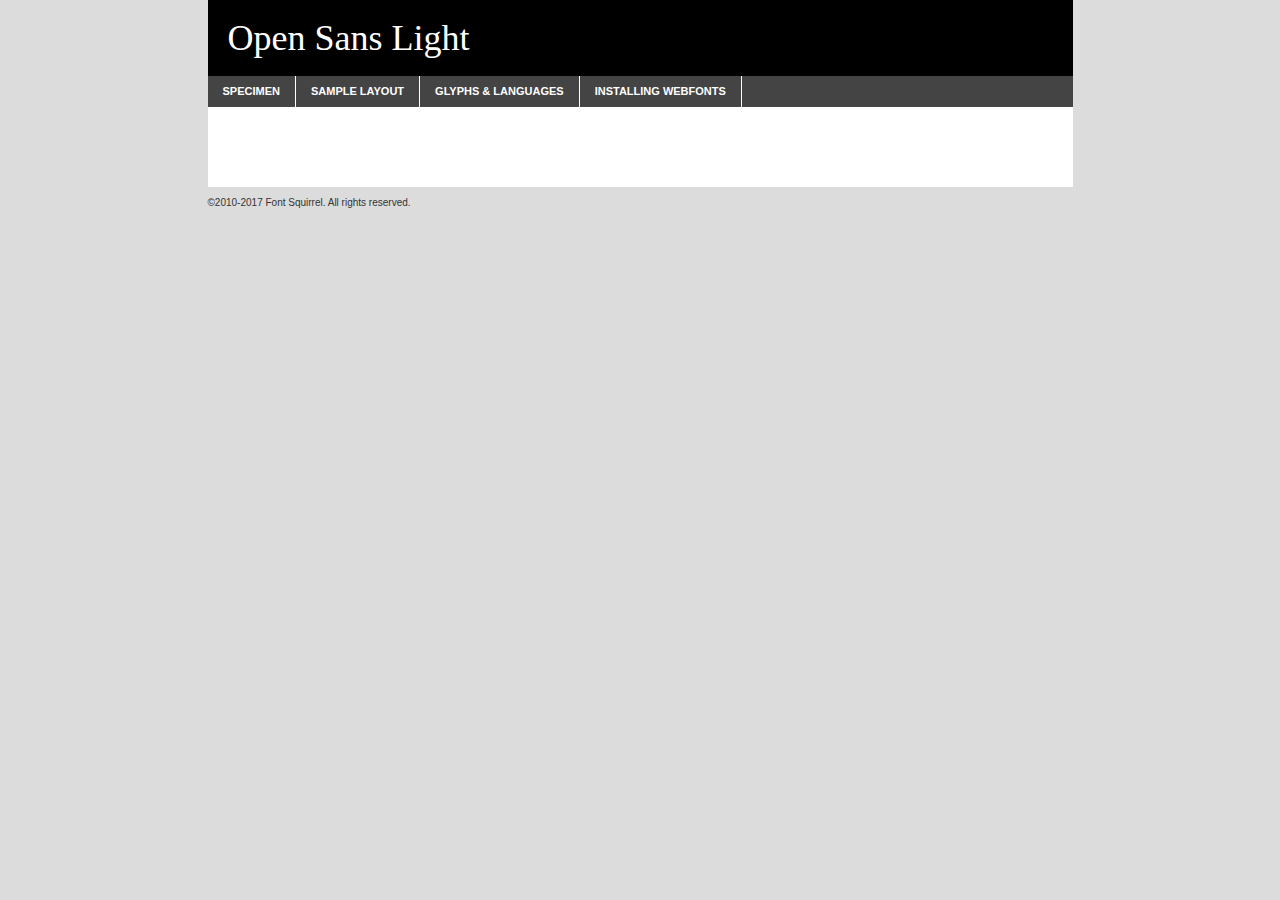
<file: badenbaden/webfontkit/opensans-light-demo.html>
<!DOCTYPE html PUBLIC "-//W3C//DTD XHTML 1.0 Transitional//EN"
	"http://www.w3.org/TR/xhtml1/DTD/xhtml1-transitional.dtd">

<html xmlns="http://www.w3.org/1999/xhtml" xml:lang="en" lang="en">
<head>
	<meta http-equiv="Content-Type" content="text/html; charset=utf-8" />
	<script src="http://ajax.googleapis.com/ajax/libs/jquery/1.7.2/jquery.min.js" type="text/javascript" charset="utf-8"></script>
	<script type="text/javascript">
	(function($){$.fn.easyTabs=function(option){var param=jQuery.extend({fadeSpeed:"fast",defaultContent:1,activeClass:'active'},option);$(this).each(function(){var thisId="#"+this.id;if(param.defaultContent==''){param.defaultContent=1;}
	if(typeof param.defaultContent=="number")
	{var defaultTab=$(thisId+" .tabs li:eq("+(param.defaultContent-1)+") a").attr('href').substr(1);}else{var defaultTab=param.defaultContent;}
	$(thisId+" .tabs li a").each(function(){var tabToHide=$(this).attr('href').substr(1);$("#"+tabToHide).addClass('easytabs-tab-content');});hideAll();changeContent(defaultTab);function hideAll(){$(thisId+" .easytabs-tab-content").hide();}
	function changeContent(tabId){hideAll();$(thisId+" .tabs li").removeClass(param.activeClass);$(thisId+" .tabs li a[href=#"+tabId+"]").closest('li').addClass(param.activeClass);if(param.fadeSpeed!="none")
	{$(thisId+" #"+tabId).fadeIn(param.fadeSpeed);}else{$(thisId+" #"+tabId).show();}}
	$(thisId+" .tabs li").click(function(){var tabId=$(this).find('a').attr('href').substr(1);changeContent(tabId);return false;});});}})(jQuery);
	</script>
	<link rel="stylesheet" href="specimen_files/specimen_stylesheet.css" type="text/css" charset="utf-8" />
	<link rel="stylesheet" href="stylesheet.css" type="text/css" charset="utf-8" />

	<style type="text/css">
					body{
				font-family: 'open_sanslight';
							}
		</style>

	<title>Open Sans Light Specimen</title>
	
	
	<script type="text/javascript" charset="utf-8">
		$(document).ready(function() {
			$('#container').easyTabs({defaultContent:1});
		});
	</script>
</head>

<body>
<div id="container">
	<div id="header">
		Open Sans Light	</div>
	<ul class="tabs">
		<li><a href="#specimen">Specimen</a></li>
		<li><a href="#layout">Sample Layout</a></li>
				<li><a href="#glyphs">Glyphs &amp; Languages</a></li>
		<li><a href="#installing">Installing Webfonts</a></li>
		
	</ul>
	
	<div id="main_content">

		
			<div id="specimen">
		
				<div class="section">
					<div class="grid12 firstcol">
						<div class="huge">AaBb</div>
					</div>
				</div>
		
				<div class="section">
					<div class="glyph_range">A&#x200B;B&#x200b;C&#x200b;D&#x200b;E&#x200b;F&#x200b;G&#x200b;H&#x200b;I&#x200b;J&#x200b;K&#x200b;L&#x200b;M&#x200b;N&#x200b;O&#x200b;P&#x200b;Q&#x200b;R&#x200b;S&#x200b;T&#x200b;U&#x200b;V&#x200b;W&#x200b;X&#x200b;Y&#x200b;Z&#x200b;a&#x200b;b&#x200b;c&#x200b;d&#x200b;e&#x200b;f&#x200b;g&#x200b;h&#x200b;i&#x200b;j&#x200b;k&#x200b;l&#x200b;m&#x200b;n&#x200b;o&#x200b;p&#x200b;q&#x200b;r&#x200b;s&#x200b;t&#x200b;u&#x200b;v&#x200b;w&#x200b;x&#x200b;y&#x200b;z&#x200b;1&#x200b;2&#x200b;3&#x200b;4&#x200b;5&#x200b;6&#x200b;7&#x200b;8&#x200b;9&#x200b;0&#x200b;&amp;&#x200b;.&#x200b;,&#x200b;?&#x200b;!&#x200b;&#64;&#x200b;(&#x200b;)&#x200b;#&#x200b;$&#x200b;%&#x200b;*&#x200b;+&#x200b;-&#x200b;=&#x200b;:&#x200b;;</div>
				</div>
				<div class="section">
					<div class="grid12 firstcol">
						<table class="sample_table">
							<tr><td>10</td><td class="size10">abcdefghijklmnopqrstuvwxyzABCDEFGHIJKLMNOPQRSTUVWXYZ0123456789abcdefghijklmnopqrstuvwxyzABCDEFGHIJKLMNOPQRSTUVWXYZ0123456789abcdefghijklmnopqrstuvwxyzABCDEFGHIJKLMNOPQRSTUVWXYZ</td></tr>
							<tr><td>11</td><td class="size11">abcdefghijklmnopqrstuvwxyzABCDEFGHIJKLMNOPQRSTUVWXYZ0123456789abcdefghijklmnopqrstuvwxyzABCDEFGHIJKLMNOPQRSTUVWXYZ0123456789abcdefghijklmnopqrstuvwxyzABCDEFGHIJKLMNOPQRSTUVWXYZ</td></tr>
							<tr><td>12</td><td class="size12">abcdefghijklmnopqrstuvwxyzABCDEFGHIJKLMNOPQRSTUVWXYZ0123456789abcdefghijklmnopqrstuvwxyzABCDEFGHIJKLMNOPQRSTUVWXYZ0123456789abcdefghijklmnopqrstuvwxyzABCDEFGHIJKLMNOPQRSTUVWXYZ</td></tr>
							<tr><td>13</td><td class="size13">abcdefghijklmnopqrstuvwxyzABCDEFGHIJKLMNOPQRSTUVWXYZ0123456789abcdefghijklmnopqrstuvwxyzABCDEFGHIJKLMNOPQRSTUVWXYZ0123456789abcdefghijklmnopqrstuvwxyzABCDEFGHIJKLMNOPQRSTUVWXYZ</td></tr>
							<tr><td>14</td><td class="size14">abcdefghijklmnopqrstuvwxyzABCDEFGHIJKLMNOPQRSTUVWXYZ0123456789abcdefghijklmnopqrstuvwxyzABCDEFGHIJKLMNOPQRSTUVWXYZ0123456789abcdefghijklmnopqrstuvwxyzABCDEFGHIJKLMNOPQRSTUVWXYZ</td></tr>
							<tr><td>16</td><td class="size16">abcdefghijklmnopqrstuvwxyzABCDEFGHIJKLMNOPQRSTUVWXYZ0123456789abcdefghijklmnopqrstuvwxyzABCDEFGHIJKLMNOPQRSTUVWXYZ</td></tr>
							<tr><td>18</td><td class="size18">abcdefghijklmnopqrstuvwxyzABCDEFGHIJKLMNOPQRSTUVWXYZ0123456789abcdefghijklmnopqrstuvwxyzABCDEFGHIJKLMNOPQRSTUVWXYZ</td></tr>
							<tr><td>20</td><td class="size20">abcdefghijklmnopqrstuvwxyzABCDEFGHIJKLMNOPQRSTUVWXYZ0123456789abcdefghijklmnopqrstuvwxyzABCDEFGHIJKLMNOPQRSTUVWXYZ</td></tr>
							<tr><td>24</td><td class="size24">abcdefghijklmnopqrstuvwxyzABCDEFGHIJKLMNOPQRSTUVWXYZ0123456789abcdefghijklmnopqrstuvwxyzABCDEFGHIJKLMNOPQRSTUVWXYZ</td></tr>
							<tr><td>30</td><td class="size30">abcdefghijklmnopqrstuvwxyzABCDEFGHIJKLMNOPQRSTUVWXYZ0123456789abcdefghijklmnopqrstuvwxyzABCDEFGHIJKLMNOPQRSTUVWXYZ</td></tr>
							<tr><td>36</td><td class="size36">abcdefghijklmnopqrstuvwxyzABCDEFGHIJKLMNOPQRSTUVWXYZ0123456789abcdefghijklmnopqrstuvwxyzABCDEFGHIJKLMNOPQRSTUVWXYZ</td></tr>
							<tr><td>48</td><td class="size48">abcdefghijklmnopqrstuvwxyzABCDEFGHIJKLMNOPQRSTUVWXYZ0123456789abcdefghijklmnopqrstuvwxyzABCDEFGHIJKLMNOPQRSTUVWXYZ</td></tr>
							<tr><td>60</td><td class="size60">abcdefghijklmnopqrstuvwxyzABCDEFGHIJKLMNOPQRSTUVWXYZ0123456789abcdefghijklmnopqrstuvwxyzABCDEFGHIJKLMNOPQRSTUVWXYZ</td></tr>
							<tr><td>72</td><td class="size72">abcdefghijklmnopqrstuvwxyzABCDEFGHIJKLMNOPQRSTUVWXYZ0123456789abcdefghijklmnopqrstuvwxyzABCDEFGHIJKLMNOPQRSTUVWXYZ</td></tr>
							<tr><td>90</td><td class="size90">abcdefghijklmnopqrstuvwxyzABCDEFGHIJKLMNOPQRSTUVWXYZ0123456789abcdefghijklmnopqrstuvwxyzABCDEFGHIJKLMNOPQRSTUVWXYZ</td></tr>
						</table>
				
					</div>
			
				</div>
		
		
		
								<div class="section" id="bodycomparison">


										<div id="xheight">
				<div class="fontbody">&#x25FC;&#x25FC;&#x25FC;&#x25FC;&#x25FC;&#x25FC;&#x25FC;&#x25FC;&#x25FC;&#x25FC;&#x25FC;&#x25FC;&#x25FC;&#x25FC;&#x25FC;&#x25FC;&#x25FC;&#x25FC;&#x25FC;&#x25FC;&#x25FC;&#x25FC;&#x25FC;&#x25FC;&#x25FC;&#x25FC;&#x25FC;&#x25FC;&#x25FC;&#x25FC;&#x25FC;&#x25FC;&#x25FC;&#x25FC;&#x25FC;&#x25FC;&#x25FC;&#x25FC;&#x25FC;&#x25FC;&#x25FC;&#x25FC;&#x25FC;&#x25FC;&#x25FC;&#x25FC;&#x25FC;&#x25FC;&#x25FC;&#x25FC;&#x25FC;&#x25FC;&#x25FC;&#x25FC;&#x25FC;&#x25FC;&#x25FC;&#x25FC;&#x25FC;&#x25FC;&#x25FC;&#x25FC;&#x25FC;&#x25FC;&#x25FC;&#x25FC;&#x25FC;&#x25FC;&#x25FC;&#x25FC;&#x25FC;&#x25FC;&#x25FC;&#x25FC;&#x25FC;&#x25FC;&#x25FC;&#x25FC;&#x25FC;&#x25FC;&#x25FC;&#x25FC;&#x25FC;&#x25FC;&#x25FC;&#x25FC;&#x25FC;&#x25FC;&#x25FC;&#x25FC;&#x25FC;&#x25FC;&#x25FC;&#x25FC;&#x25FC;&#x25FC;&#x25FC;&#x25FC;&#x25FC;body</div><div class="arialbody">body</div><div class="verdanabody">body</div><div class="georgiabody">body</div></div>
										<div class="fontbody" style="z-index:1">
											body<span>Open Sans Light</span>
										</div>
										<div class="arialbody" style="z-index:1">
											body<span>Arial</span>
										</div>
										<div class="verdanabody" style="z-index:1">
											body<span>Verdana</span>
										</div>
										<div class="georgiabody" style="z-index:1">
											body<span>Georgia</span>
										</div>



								</div>
		
		
				<div class="section psample psample_row1" id="">
					
					<div class="grid2 firstcol">
						<p class="size10"><span>10.</span>Aenean lacinia bibendum nulla sed consectetur. Fusce dapibus, tellus ac cursus commodo, tortor mauris condimentum nibh, ut fermentum massa justo sit amet risus. Nullam id dolor id nibh ultricies vehicula ut id elit. Cum sociis natoque penatibus et magnis dis parturient montes, nascetur ridiculus mus. Nulla vitae elit libero, a pharetra augue.</p>
			
					</div>
					<div class="grid3">
						<p class="size11"><span>11.</span>Aenean lacinia bibendum nulla sed consectetur. Fusce dapibus, tellus ac cursus commodo, tortor mauris condimentum nibh, ut fermentum massa justo sit amet risus. Nullam id dolor id nibh ultricies vehicula ut id elit. Cum sociis natoque penatibus et magnis dis parturient montes, nascetur ridiculus mus. Nulla vitae elit libero, a pharetra augue.</p>
			
					</div>
					<div class="grid3">
						<p class="size12"><span>12.</span>Aenean lacinia bibendum nulla sed consectetur. Fusce dapibus, tellus ac cursus commodo, tortor mauris condimentum nibh, ut fermentum massa justo sit amet risus. Nullam id dolor id nibh ultricies vehicula ut id elit. Cum sociis natoque penatibus et magnis dis parturient montes, nascetur ridiculus mus. Nulla vitae elit libero, a pharetra augue.</p>
			
					</div>
					<div class="grid4">
						<p class="size13"><span>13.</span>Aenean lacinia bibendum nulla sed consectetur. Fusce dapibus, tellus ac cursus commodo, tortor mauris condimentum nibh, ut fermentum massa justo sit amet risus. Nullam id dolor id nibh ultricies vehicula ut id elit. Cum sociis natoque penatibus et magnis dis parturient montes, nascetur ridiculus mus. Nulla vitae elit libero, a pharetra augue.</p>
			
					</div>
					<div class="white_blend"></div>
					
				</div>
				<div class="section psample psample_row2" id="">
					<div class="grid3 firstcol">
						<p class="size14"><span>14.</span>Aenean lacinia bibendum nulla sed consectetur. Fusce dapibus, tellus ac cursus commodo, tortor mauris condimentum nibh, ut fermentum massa justo sit amet risus. Nullam id dolor id nibh ultricies vehicula ut id elit. Cum sociis natoque penatibus et magnis dis parturient montes, nascetur ridiculus mus. Nulla vitae elit libero, a pharetra augue.</p>
			
					</div>
					<div class="grid4">
						<p class="size16"><span>16.</span>Aenean lacinia bibendum nulla sed consectetur. Fusce dapibus, tellus ac cursus commodo, tortor mauris condimentum nibh, ut fermentum massa justo sit amet risus. Nullam id dolor id nibh ultricies vehicula ut id elit. Cum sociis natoque penatibus et magnis dis parturient montes, nascetur ridiculus mus. Nulla vitae elit libero, a pharetra augue.</p>
			
					</div>
					<div class="grid5">
						<p class="size18"><span>18.</span>Aenean lacinia bibendum nulla sed consectetur. Fusce dapibus, tellus ac cursus commodo, tortor mauris condimentum nibh, ut fermentum massa justo sit amet risus. Nullam id dolor id nibh ultricies vehicula ut id elit. Cum sociis natoque penatibus et magnis dis parturient montes, nascetur ridiculus mus. Nulla vitae elit libero, a pharetra augue.</p>
			
					</div>

					<div class="white_blend"></div>

				</div>
				
				<div class="section psample psample_row3" id="">
					<div class="grid5 firstcol">
						<p class="size20"><span>20.</span>Aenean lacinia bibendum nulla sed consectetur. Fusce dapibus, tellus ac cursus commodo, tortor mauris condimentum nibh, ut fermentum massa justo sit amet risus. Nullam id dolor id nibh ultricies vehicula ut id elit. Cum sociis natoque penatibus et magnis dis parturient montes, nascetur ridiculus mus. Nulla vitae elit libero, a pharetra augue.</p>
					</div>
					<div class="grid7">
						<p class="size24"><span>24.</span>Aenean lacinia bibendum nulla sed consectetur. Fusce dapibus, tellus ac cursus commodo, tortor mauris condimentum nibh, ut fermentum massa justo sit amet risus. Nullam id dolor id nibh ultricies vehicula ut id elit. Cum sociis natoque penatibus et magnis dis parturient montes, nascetur ridiculus mus. Nulla vitae elit libero, a pharetra augue.</p>
					</div>
					
					<div class="white_blend"></div>
					
				</div>
				
				<div class="section psample psample_row4" id="">
					<div class="grid12 firstcol">
						<p class="size30"><span>30.</span>Aenean lacinia bibendum nulla sed consectetur. Fusce dapibus, tellus ac cursus commodo, tortor mauris condimentum nibh, ut fermentum massa justo sit amet risus. Nullam id dolor id nibh ultricies vehicula ut id elit. Cum sociis natoque penatibus et magnis dis parturient montes, nascetur ridiculus mus. Nulla vitae elit libero, a pharetra augue.</p>
					</div>
					<div class="white_blend"></div>
					
				</div>
				
				
				
				<div class="section psample psample_row1 fullreverse">
					<div class="grid2 firstcol">
						<p class="size10"><span>10.</span>Aenean lacinia bibendum nulla sed consectetur. Fusce dapibus, tellus ac cursus commodo, tortor mauris condimentum nibh, ut fermentum massa justo sit amet risus. Nullam id dolor id nibh ultricies vehicula ut id elit. Cum sociis natoque penatibus et magnis dis parturient montes, nascetur ridiculus mus. Nulla vitae elit libero, a pharetra augue.</p>
			
					</div>
					<div class="grid3">
						<p class="size11"><span>11.</span>Aenean lacinia bibendum nulla sed consectetur. Fusce dapibus, tellus ac cursus commodo, tortor mauris condimentum nibh, ut fermentum massa justo sit amet risus. Nullam id dolor id nibh ultricies vehicula ut id elit. Cum sociis natoque penatibus et magnis dis parturient montes, nascetur ridiculus mus. Nulla vitae elit libero, a pharetra augue.</p>
			
					</div>
					<div class="grid3">
						<p class="size12"><span>12.</span>Aenean lacinia bibendum nulla sed consectetur. Fusce dapibus, tellus ac cursus commodo, tortor mauris condimentum nibh, ut fermentum massa justo sit amet risus. Nullam id dolor id nibh ultricies vehicula ut id elit. Cum sociis natoque penatibus et magnis dis parturient montes, nascetur ridiculus mus. Nulla vitae elit libero, a pharetra augue.</p>
			
					</div>
					<div class="grid4">
						<p class="size13"><span>13.</span>Aenean lacinia bibendum nulla sed consectetur. Fusce dapibus, tellus ac cursus commodo, tortor mauris condimentum nibh, ut fermentum massa justo sit amet risus. Nullam id dolor id nibh ultricies vehicula ut id elit. Cum sociis natoque penatibus et magnis dis parturient montes, nascetur ridiculus mus. Nulla vitae elit libero, a pharetra augue.</p>
			
					</div>
					<div class="black_blend"></div>
					
				</div>
				
				<div class="section psample psample_row2 fullreverse">
					<div class="grid3 firstcol">
						<p class="size14"><span>14.</span>Aenean lacinia bibendum nulla sed consectetur. Fusce dapibus, tellus ac cursus commodo, tortor mauris condimentum nibh, ut fermentum massa justo sit amet risus. Nullam id dolor id nibh ultricies vehicula ut id elit. Cum sociis natoque penatibus et magnis dis parturient montes, nascetur ridiculus mus. Nulla vitae elit libero, a pharetra augue.</p>
			
					</div>
					<div class="grid4">
						<p class="size16"><span>16.</span>Aenean lacinia bibendum nulla sed consectetur. Fusce dapibus, tellus ac cursus commodo, tortor mauris condimentum nibh, ut fermentum massa justo sit amet risus. Nullam id dolor id nibh ultricies vehicula ut id elit. Cum sociis natoque penatibus et magnis dis parturient montes, nascetur ridiculus mus. Nulla vitae elit libero, a pharetra augue.</p>
			
					</div>
					<div class="grid5">
						<p class="size18"><span>18.</span>Aenean lacinia bibendum nulla sed consectetur. Fusce dapibus, tellus ac cursus commodo, tortor mauris condimentum nibh, ut fermentum massa justo sit amet risus. Nullam id dolor id nibh ultricies vehicula ut id elit. Cum sociis natoque penatibus et magnis dis parturient montes, nascetur ridiculus mus. Nulla vitae elit libero, a pharetra augue.</p>
			
					</div>
					<div class="black_blend"></div>

				</div>
				
				<div class="section psample fullreverse psample_row3" id="">
					<div class="grid5 firstcol">
						<p class="size20"><span>20.</span>Aenean lacinia bibendum nulla sed consectetur. Fusce dapibus, tellus ac cursus commodo, tortor mauris condimentum nibh, ut fermentum massa justo sit amet risus. Nullam id dolor id nibh ultricies vehicula ut id elit. Cum sociis natoque penatibus et magnis dis parturient montes, nascetur ridiculus mus. Nulla vitae elit libero, a pharetra augue.</p>
					</div>
					<div class="grid7">
						<p class="size24"><span>24.</span>Aenean lacinia bibendum nulla sed consectetur. Fusce dapibus, tellus ac cursus commodo, tortor mauris condimentum nibh, ut fermentum massa justo sit amet risus. Nullam id dolor id nibh ultricies vehicula ut id elit. Cum sociis natoque penatibus et magnis dis parturient montes, nascetur ridiculus mus. Nulla vitae elit libero, a pharetra augue.</p>
					</div>
					
					<div class="black_blend"></div>
					
				</div>
				
				<div class="section psample fullreverse psample_row4" id="" style="border-bottom: 20px #000 solid;">
					<div class="grid12 firstcol">
						<p class="size30"><span>30.</span>Aenean lacinia bibendum nulla sed consectetur. Fusce dapibus, tellus ac cursus commodo, tortor mauris condimentum nibh, ut fermentum massa justo sit amet risus. Nullam id dolor id nibh ultricies vehicula ut id elit. Cum sociis natoque penatibus et magnis dis parturient montes, nascetur ridiculus mus. Nulla vitae elit libero, a pharetra augue.</p>
					</div>
					<div class="black_blend"></div>
					
				</div>
				
				
				
				
			</div>
			
			<div id="layout">
				
				<div class="section">
					
					<div class="grid12 firstcol">
						<h1>Lorem Ipsum Dolor</h1>
						<h2>Etiam porta sem malesuada magna mollis euismod</h2>
						
						<p class="byline">By <a href="#link">Aenean Lacinia</a></p>
					</div>
				</div>
				<div class="section">
					<div class="grid8 firstcol">
						<p class="large">Donec sed odio dui. Morbi leo risus, porta ac consectetur ac, vestibulum at eros. Fusce dapibus, tellus ac cursus commodo, tortor mauris condimentum nibh, ut fermentum massa justo sit amet risus. </p>

						
						<h3>Pellentesque ornare sem</h3>

						<p>Maecenas sed diam eget risus varius blandit sit amet non magna. Maecenas faucibus mollis interdum. Donec ullamcorper nulla non metus auctor fringilla. Nullam id dolor id nibh ultricies vehicula ut id elit. Nullam id dolor id nibh ultricies vehicula ut id elit. </p>

						<p>Aenean eu leo quam. Pellentesque ornare sem lacinia quam venenatis vestibulum. Lorem ipsum dolor sit amet, consectetur adipiscing elit. Cum sociis natoque penatibus et magnis dis parturient montes, nascetur ridiculus mus. </p>

						<p>Nulla vitae elit libero, a pharetra augue. Praesent commodo cursus magna, vel scelerisque nisl consectetur et. Aenean lacinia bibendum nulla sed consectetur. </p>

						<p>Nullam quis risus eget urna mollis ornare vel eu leo. Nullam quis risus eget urna mollis ornare vel eu leo. Maecenas sed diam eget risus varius blandit sit amet non magna. Donec ullamcorper nulla non metus auctor fringilla. </p>

						<h3>Cras mattis consectetur</h3>

						<p>Aenean eu leo quam. Pellentesque ornare sem lacinia quam venenatis vestibulum. Aenean lacinia bibendum nulla sed consectetur. Integer posuere erat a ante venenatis dapibus posuere velit aliquet. Cras mattis consectetur purus sit amet fermentum. </p>

						<p>Nullam id dolor id nibh ultricies vehicula ut id elit. Nullam quis risus eget urna mollis ornare vel eu leo. Cras mattis consectetur purus sit amet fermentum.</p>
					</div>
					
					<div class="grid4 sidebar">
						
						<div class="box reverse">
							<p class="last">Nullam quis risus eget urna mollis ornare vel eu leo. Donec ullamcorper nulla non metus auctor fringilla. Cras mattis consectetur purus sit amet fermentum. Sed posuere consectetur est at lobortis. Lorem ipsum dolor sit amet, consectetur adipiscing elit. </p>
						</div>
						
						<p class="caption">Maecenas sed diam eget risus varius.</p>

						<p>Vestibulum id ligula porta felis euismod semper. Integer posuere erat a ante venenatis dapibus posuere velit aliquet. Vestibulum id ligula porta felis euismod semper. Sed posuere consectetur est at lobortis. Maecenas sed diam eget risus varius blandit sit amet non magna. Fusce dapibus, tellus ac cursus commodo, tortor mauris condimentum nibh, ut fermentum massa justo sit amet risus. </p>

					

						<p>Duis mollis, est non commodo luctus, nisi erat porttitor ligula, eget lacinia odio sem nec elit. Aenean lacinia bibendum nulla sed consectetur. Vivamus sagittis lacus vel augue laoreet rutrum faucibus dolor auctor. Aenean lacinia bibendum nulla sed consectetur. Nullam quis risus eget urna mollis ornare vel eu leo. </p>

						<p>Praesent commodo cursus magna, vel scelerisque nisl consectetur et. Donec ullamcorper nulla non metus auctor fringilla. Maecenas faucibus mollis interdum. Fusce dapibus, tellus ac cursus commodo, tortor mauris condimentum nibh, ut fermentum massa justo sit amet risus. </p>

					</div>
				</div>
				
			</div>


			



		<div id="glyphs">
			<div class="section">
				<div class="grid12 firstcol">
			
				<h1>Language Support</h1>
				<p>The subset of Open Sans Light in this kit supports the following languages:<br />
			
					Albanian, Basque, Breton, Chamorro, Danish, Dutch, English, Faroese, Finnish, French, Frisian, Galician, German, Icelandic, Italian, Malagasy, Norwegian, Portuguese, Spanish, Alsatian, Aragonese, Arapaho, Arrernte, Asturian, Aymara, Bislama, Cebuano, Corsican, Fijian, French_creole, Genoese, Gilbertese, Greenlandic, Haitian_creole, Hiligaynon, Hmong, Hopi, Ibanag, Iloko_ilokano, Indonesian, Interglossa_glosa, Interlingua, Irish_gaelic, Jerriais, Lojban, Lombard, Luxembourgeois, Manx, Mohawk, Norfolk_pitcairnese, Occitan, Oromo, Pangasinan, Papiamento, Piedmontese, Potawatomi, Rhaeto-romance, Romansh, Rotokas, Sami_lule, Samoan, Sardinian, Scots_gaelic, Seychelles_creole, Shona, Sicilian, Somali, Southern_ndebele, Swahili, Swati_swazi, Tagalog_filipino_pilipino, Tetum, Tok_pisin, Uyghur_latinized, Volapuk, Walloon, Warlpiri, Xhosa, Yapese, Zulu, Latinbasic, Ubasic, Demo				</p>
				<h1>Glyph Chart</h1>
				<p>The subset of Open Sans Light in this kit includes all the glyphs listed below. Unicode entities are included above each glyph to help you insert individual characters into your layout.</p>
				<div id="glyph_chart">
			
																				 <div><p>&amp;#13;</p>&#13;</div>
																				 <div><p>&amp;#32;</p>&#32;</div>
																				 <div><p>&amp;#33;</p>&#33;</div>
																				 <div><p>&amp;#34;</p>&#34;</div>
																				 <div><p>&amp;#35;</p>&#35;</div>
																				 <div><p>&amp;#36;</p>&#36;</div>
																				 <div><p>&amp;#37;</p>&#37;</div>
																				 <div><p>&amp;#38;</p>&#38;</div>
																				 <div><p>&amp;#39;</p>&#39;</div>
																				 <div><p>&amp;#40;</p>&#40;</div>
																				 <div><p>&amp;#41;</p>&#41;</div>
																				 <div><p>&amp;#42;</p>&#42;</div>
																				 <div><p>&amp;#43;</p>&#43;</div>
																				 <div><p>&amp;#44;</p>&#44;</div>
																				 <div><p>&amp;#45;</p>&#45;</div>
																				 <div><p>&amp;#46;</p>&#46;</div>
																				 <div><p>&amp;#47;</p>&#47;</div>
																				 <div><p>&amp;#48;</p>&#48;</div>
																				 <div><p>&amp;#49;</p>&#49;</div>
																				 <div><p>&amp;#50;</p>&#50;</div>
																				 <div><p>&amp;#51;</p>&#51;</div>
																				 <div><p>&amp;#52;</p>&#52;</div>
																				 <div><p>&amp;#53;</p>&#53;</div>
																				 <div><p>&amp;#54;</p>&#54;</div>
																				 <div><p>&amp;#55;</p>&#55;</div>
																				 <div><p>&amp;#56;</p>&#56;</div>
																				 <div><p>&amp;#57;</p>&#57;</div>
																				 <div><p>&amp;#58;</p>&#58;</div>
																				 <div><p>&amp;#59;</p>&#59;</div>
																				 <div><p>&amp;#60;</p>&#60;</div>
																				 <div><p>&amp;#61;</p>&#61;</div>
																				 <div><p>&amp;#62;</p>&#62;</div>
																				 <div><p>&amp;#63;</p>&#63;</div>
																				 <div><p>&amp;#64;</p>&#64;</div>
																				 <div><p>&amp;#65;</p>&#65;</div>
																				 <div><p>&amp;#66;</p>&#66;</div>
																				 <div><p>&amp;#67;</p>&#67;</div>
																				 <div><p>&amp;#68;</p>&#68;</div>
																				 <div><p>&amp;#69;</p>&#69;</div>
																				 <div><p>&amp;#70;</p>&#70;</div>
																				 <div><p>&amp;#71;</p>&#71;</div>
																				 <div><p>&amp;#72;</p>&#72;</div>
																				 <div><p>&amp;#73;</p>&#73;</div>
																				 <div><p>&amp;#74;</p>&#74;</div>
																				 <div><p>&amp;#75;</p>&#75;</div>
																				 <div><p>&amp;#76;</p>&#76;</div>
																				 <div><p>&amp;#77;</p>&#77;</div>
																				 <div><p>&amp;#78;</p>&#78;</div>
																				 <div><p>&amp;#79;</p>&#79;</div>
																				 <div><p>&amp;#80;</p>&#80;</div>
																				 <div><p>&amp;#81;</p>&#81;</div>
																				 <div><p>&amp;#82;</p>&#82;</div>
																				 <div><p>&amp;#83;</p>&#83;</div>
																				 <div><p>&amp;#84;</p>&#84;</div>
																				 <div><p>&amp;#85;</p>&#85;</div>
																				 <div><p>&amp;#86;</p>&#86;</div>
																				 <div><p>&amp;#87;</p>&#87;</div>
																				 <div><p>&amp;#88;</p>&#88;</div>
																				 <div><p>&amp;#89;</p>&#89;</div>
																				 <div><p>&amp;#90;</p>&#90;</div>
																				 <div><p>&amp;#91;</p>&#91;</div>
																				 <div><p>&amp;#92;</p>&#92;</div>
																				 <div><p>&amp;#93;</p>&#93;</div>
																				 <div><p>&amp;#94;</p>&#94;</div>
																				 <div><p>&amp;#95;</p>&#95;</div>
																				 <div><p>&amp;#96;</p>&#96;</div>
																				 <div><p>&amp;#97;</p>&#97;</div>
																				 <div><p>&amp;#98;</p>&#98;</div>
																				 <div><p>&amp;#99;</p>&#99;</div>
																				 <div><p>&amp;#100;</p>&#100;</div>
																				 <div><p>&amp;#101;</p>&#101;</div>
																				 <div><p>&amp;#102;</p>&#102;</div>
																				 <div><p>&amp;#103;</p>&#103;</div>
																				 <div><p>&amp;#104;</p>&#104;</div>
																				 <div><p>&amp;#105;</p>&#105;</div>
																				 <div><p>&amp;#106;</p>&#106;</div>
																				 <div><p>&amp;#107;</p>&#107;</div>
																				 <div><p>&amp;#108;</p>&#108;</div>
																				 <div><p>&amp;#109;</p>&#109;</div>
																				 <div><p>&amp;#110;</p>&#110;</div>
																				 <div><p>&amp;#111;</p>&#111;</div>
																				 <div><p>&amp;#112;</p>&#112;</div>
																				 <div><p>&amp;#113;</p>&#113;</div>
																				 <div><p>&amp;#114;</p>&#114;</div>
																				 <div><p>&amp;#115;</p>&#115;</div>
																				 <div><p>&amp;#116;</p>&#116;</div>
																				 <div><p>&amp;#117;</p>&#117;</div>
																				 <div><p>&amp;#118;</p>&#118;</div>
																				 <div><p>&amp;#119;</p>&#119;</div>
																				 <div><p>&amp;#120;</p>&#120;</div>
																				 <div><p>&amp;#121;</p>&#121;</div>
																				 <div><p>&amp;#122;</p>&#122;</div>
																				 <div><p>&amp;#123;</p>&#123;</div>
																				 <div><p>&amp;#124;</p>&#124;</div>
																				 <div><p>&amp;#125;</p>&#125;</div>
																				 <div><p>&amp;#126;</p>&#126;</div>
																				 <div><p>&amp;#160;</p>&#160;</div>
																				 <div><p>&amp;#161;</p>&#161;</div>
																				 <div><p>&amp;#162;</p>&#162;</div>
																				 <div><p>&amp;#163;</p>&#163;</div>
																				 <div><p>&amp;#164;</p>&#164;</div>
																				 <div><p>&amp;#165;</p>&#165;</div>
																				 <div><p>&amp;#166;</p>&#166;</div>
																				 <div><p>&amp;#167;</p>&#167;</div>
																				 <div><p>&amp;#168;</p>&#168;</div>
																				 <div><p>&amp;#169;</p>&#169;</div>
																				 <div><p>&amp;#170;</p>&#170;</div>
																				 <div><p>&amp;#171;</p>&#171;</div>
																				 <div><p>&amp;#172;</p>&#172;</div>
																				 <div><p>&amp;#173;</p>&#173;</div>
																				 <div><p>&amp;#174;</p>&#174;</div>
																				 <div><p>&amp;#175;</p>&#175;</div>
																				 <div><p>&amp;#176;</p>&#176;</div>
																				 <div><p>&amp;#177;</p>&#177;</div>
																				 <div><p>&amp;#178;</p>&#178;</div>
																				 <div><p>&amp;#179;</p>&#179;</div>
																				 <div><p>&amp;#180;</p>&#180;</div>
																				 <div><p>&amp;#181;</p>&#181;</div>
																				 <div><p>&amp;#182;</p>&#182;</div>
																				 <div><p>&amp;#183;</p>&#183;</div>
																				 <div><p>&amp;#184;</p>&#184;</div>
																				 <div><p>&amp;#185;</p>&#185;</div>
																				 <div><p>&amp;#186;</p>&#186;</div>
																				 <div><p>&amp;#187;</p>&#187;</div>
																				 <div><p>&amp;#188;</p>&#188;</div>
																				 <div><p>&amp;#189;</p>&#189;</div>
																				 <div><p>&amp;#190;</p>&#190;</div>
																				 <div><p>&amp;#191;</p>&#191;</div>
																				 <div><p>&amp;#192;</p>&#192;</div>
																				 <div><p>&amp;#193;</p>&#193;</div>
																				 <div><p>&amp;#194;</p>&#194;</div>
																				 <div><p>&amp;#195;</p>&#195;</div>
																				 <div><p>&amp;#196;</p>&#196;</div>
																				 <div><p>&amp;#197;</p>&#197;</div>
																				 <div><p>&amp;#198;</p>&#198;</div>
																				 <div><p>&amp;#199;</p>&#199;</div>
																				 <div><p>&amp;#200;</p>&#200;</div>
																				 <div><p>&amp;#201;</p>&#201;</div>
																				 <div><p>&amp;#202;</p>&#202;</div>
																				 <div><p>&amp;#203;</p>&#203;</div>
																				 <div><p>&amp;#204;</p>&#204;</div>
																				 <div><p>&amp;#205;</p>&#205;</div>
																				 <div><p>&amp;#206;</p>&#206;</div>
																				 <div><p>&amp;#207;</p>&#207;</div>
																				 <div><p>&amp;#208;</p>&#208;</div>
																				 <div><p>&amp;#209;</p>&#209;</div>
																				 <div><p>&amp;#210;</p>&#210;</div>
																				 <div><p>&amp;#211;</p>&#211;</div>
																				 <div><p>&amp;#212;</p>&#212;</div>
																				 <div><p>&amp;#213;</p>&#213;</div>
																				 <div><p>&amp;#214;</p>&#214;</div>
																				 <div><p>&amp;#215;</p>&#215;</div>
																				 <div><p>&amp;#216;</p>&#216;</div>
																				 <div><p>&amp;#217;</p>&#217;</div>
																				 <div><p>&amp;#218;</p>&#218;</div>
																				 <div><p>&amp;#219;</p>&#219;</div>
																				 <div><p>&amp;#220;</p>&#220;</div>
																				 <div><p>&amp;#221;</p>&#221;</div>
																				 <div><p>&amp;#222;</p>&#222;</div>
																				 <div><p>&amp;#223;</p>&#223;</div>
																				 <div><p>&amp;#224;</p>&#224;</div>
																				 <div><p>&amp;#225;</p>&#225;</div>
																				 <div><p>&amp;#226;</p>&#226;</div>
																				 <div><p>&amp;#227;</p>&#227;</div>
																				 <div><p>&amp;#228;</p>&#228;</div>
																				 <div><p>&amp;#229;</p>&#229;</div>
																				 <div><p>&amp;#230;</p>&#230;</div>
																				 <div><p>&amp;#231;</p>&#231;</div>
																				 <div><p>&amp;#232;</p>&#232;</div>
																				 <div><p>&amp;#233;</p>&#233;</div>
																				 <div><p>&amp;#234;</p>&#234;</div>
																				 <div><p>&amp;#235;</p>&#235;</div>
																				 <div><p>&amp;#236;</p>&#236;</div>
																				 <div><p>&amp;#237;</p>&#237;</div>
																				 <div><p>&amp;#238;</p>&#238;</div>
																				 <div><p>&amp;#239;</p>&#239;</div>
																				 <div><p>&amp;#240;</p>&#240;</div>
																				 <div><p>&amp;#241;</p>&#241;</div>
																				 <div><p>&amp;#242;</p>&#242;</div>
																				 <div><p>&amp;#243;</p>&#243;</div>
																				 <div><p>&amp;#244;</p>&#244;</div>
																				 <div><p>&amp;#245;</p>&#245;</div>
																				 <div><p>&amp;#246;</p>&#246;</div>
																				 <div><p>&amp;#247;</p>&#247;</div>
																				 <div><p>&amp;#248;</p>&#248;</div>
																				 <div><p>&amp;#249;</p>&#249;</div>
																				 <div><p>&amp;#250;</p>&#250;</div>
																				 <div><p>&amp;#251;</p>&#251;</div>
																				 <div><p>&amp;#252;</p>&#252;</div>
																				 <div><p>&amp;#253;</p>&#253;</div>
																				 <div><p>&amp;#254;</p>&#254;</div>
																				 <div><p>&amp;#255;</p>&#255;</div>
																				 <div><p>&amp;#338;</p>&#338;</div>
																				 <div><p>&amp;#339;</p>&#339;</div>
																				 <div><p>&amp;#376;</p>&#376;</div>
																				 <div><p>&amp;#710;</p>&#710;</div>
																				 <div><p>&amp;#732;</p>&#732;</div>
																				 <div><p>&amp;#8192;</p>&#8192;</div>
																				 <div><p>&amp;#8193;</p>&#8193;</div>
																				 <div><p>&amp;#8194;</p>&#8194;</div>
																				 <div><p>&amp;#8195;</p>&#8195;</div>
																				 <div><p>&amp;#8196;</p>&#8196;</div>
																				 <div><p>&amp;#8197;</p>&#8197;</div>
																				 <div><p>&amp;#8198;</p>&#8198;</div>
																				 <div><p>&amp;#8199;</p>&#8199;</div>
																				 <div><p>&amp;#8200;</p>&#8200;</div>
																				 <div><p>&amp;#8201;</p>&#8201;</div>
																				 <div><p>&amp;#8202;</p>&#8202;</div>
																				 <div><p>&amp;#8208;</p>&#8208;</div>
																				 <div><p>&amp;#8209;</p>&#8209;</div>
																				 <div><p>&amp;#8210;</p>&#8210;</div>
																				 <div><p>&amp;#8211;</p>&#8211;</div>
																				 <div><p>&amp;#8212;</p>&#8212;</div>
																				 <div><p>&amp;#8216;</p>&#8216;</div>
																				 <div><p>&amp;#8217;</p>&#8217;</div>
																				 <div><p>&amp;#8218;</p>&#8218;</div>
																				 <div><p>&amp;#8220;</p>&#8220;</div>
																				 <div><p>&amp;#8221;</p>&#8221;</div>
																				 <div><p>&amp;#8222;</p>&#8222;</div>
																				 <div><p>&amp;#8226;</p>&#8226;</div>
																				 <div><p>&amp;#8230;</p>&#8230;</div>
																				 <div><p>&amp;#8239;</p>&#8239;</div>
																				 <div><p>&amp;#8249;</p>&#8249;</div>
																				 <div><p>&amp;#8250;</p>&#8250;</div>
																				 <div><p>&amp;#8287;</p>&#8287;</div>
																				 <div><p>&amp;#8364;</p>&#8364;</div>
																				 <div><p>&amp;#8482;</p>&#8482;</div>
																				 <div><p>&amp;#9724;</p>&#9724;</div>
																				 <div><p>&amp;#64257;</p>&#64257;</div>
																				 <div><p>&amp;#64258;</p>&#64258;</div>
																				 <div><p>&amp;#64259;</p>&#64259;</div>
																				 <div><p>&amp;#64260;</p>&#64260;</div>
																																						</div>	
				</div>
		
		
			</div>
		</div>
		
		
		<div id="specs">
			
		</div>
	
		<div id="installing">
			<div class="section">
				<div class="grid7 firstcol">
					<h1>Installing Webfonts</h1>
					
					<p>Webfonts are supported by all major browser platforms but not all in the same way. There are currently four different font formats that must be included in order to target all browsers. This includes TTF, WOFF, EOT and SVG.</p>
					
					<h2>1. Upload your webfonts</h2>
					<p>You must upload your webfont kit to your website. They should be in or near the same directory as your CSS files.</p>
					
					<h2>2. Include the webfont stylesheet</h2>
					<p>A special CSS @font-face declaration helps the various browsers select the appropriate font it needs without causing you a bunch of headaches. Learn more about this syntax by reading the <a href="https://www.fontspring.com/blog/further-hardening-of-the-bulletproof-syntax">Fontspring blog post</a> about it. The code for it is as follows:</p>


<code>
@font-face{ 
	font-family: 'MyWebFont';
	src: url('WebFont.eot');
	src: url('WebFont.eot?#iefix') format('embedded-opentype'),
	     url('WebFont.woff') format('woff'),
	     url('WebFont.ttf') format('truetype'),
	     url('WebFont.svg#webfont') format('svg');
}
</code>

	<p>We've already gone ahead and generated the code for you. All you have to do is link to the stylesheet in your HTML, like this:</p>
	<code>&lt;link rel=&quot;stylesheet&quot; href=&quot;stylesheet.css&quot; type=&quot;text/css&quot; charset=&quot;utf-8&quot; /&gt;</code>

					<h2>3. Modify your own stylesheet</h2>
					<p>To take advantage of your new fonts, you must tell your stylesheet to use them. Look at the original @font-face declaration above and find the property called "font-family." The name linked there will be what you use to reference the font. Prepend that webfont name to the font stack in the "font-family" property, inside the selector you want to change. For example:</p>
<code>p { font-family: 'WebFont', Arial, sans-serif; }</code>

<h2>4. Test</h2>
<p>Getting webfonts to work cross-browser <em>can</em> be tricky. Use the information in the sidebar to help you if you find that fonts aren't loading in a particular browser.</p>
				</div>
				
				<div class="grid5 sidebar">
					<div class="box">
						<h2>Troubleshooting<br />Font-Face Problems</h2>
						<p>Having trouble getting your webfonts to load in your new website? Here are some tips to sort out what might be the problem.</p>

						<h3>Fonts not showing in any browser</h3>

						<p>This sounds like you need to work on the plumbing. You either did not upload the fonts to the correct directory, or you did not link the fonts properly in the CSS. If you've confirmed that all this is correct and you still have a problem, take a look at your .htaccess file and see if requests are getting intercepted.</p>

						<h3>Fonts not loading in iPhone or iPad</h3>

						<p>The most common problem here is that you are serving the fonts from an IIS server. IIS refuses to serve files that have unknown MIME types. If that is the case, you must set the MIME type for SVG to "image/svg+xml" in the server settings. Follow these instructions from Microsoft if you need help.</p>

						<h3>Fonts not loading in Firefox</h3>

						<p>The primary reason for this failure? You are still using a version Firefox older than 3.5. So upgrade already! If that isn't it, then you are very likely serving fonts from a different domain. Firefox requires that all font assets be served from the same domain. Lastly it is possible that you need to add WOFF to your list of MIME types (if you are serving via IIS.)</p>

						<h3>Fonts not loading in IE</h3>

						<p>Are you looking at Internet Explorer on an actual Windows machine or are you cheating by using a service like Adobe BrowserLab? Many of these screenshot services do not render @font-face for IE. Best to test it on a real machine.</p>

						<h3>Fonts not loading in IE9</h3>

						<p>IE9, like Firefox, requires that fonts be served from the same domain as the website. Make sure that is the case.</p>
					</div>
				</div>
			</div>
			
		</div>
	
	</div>
	<div id="footer">
		<p>&copy;2010-2017 Font Squirrel. All rights reserved.</p>
	</div>
</div>
</body>
</html>
</file>
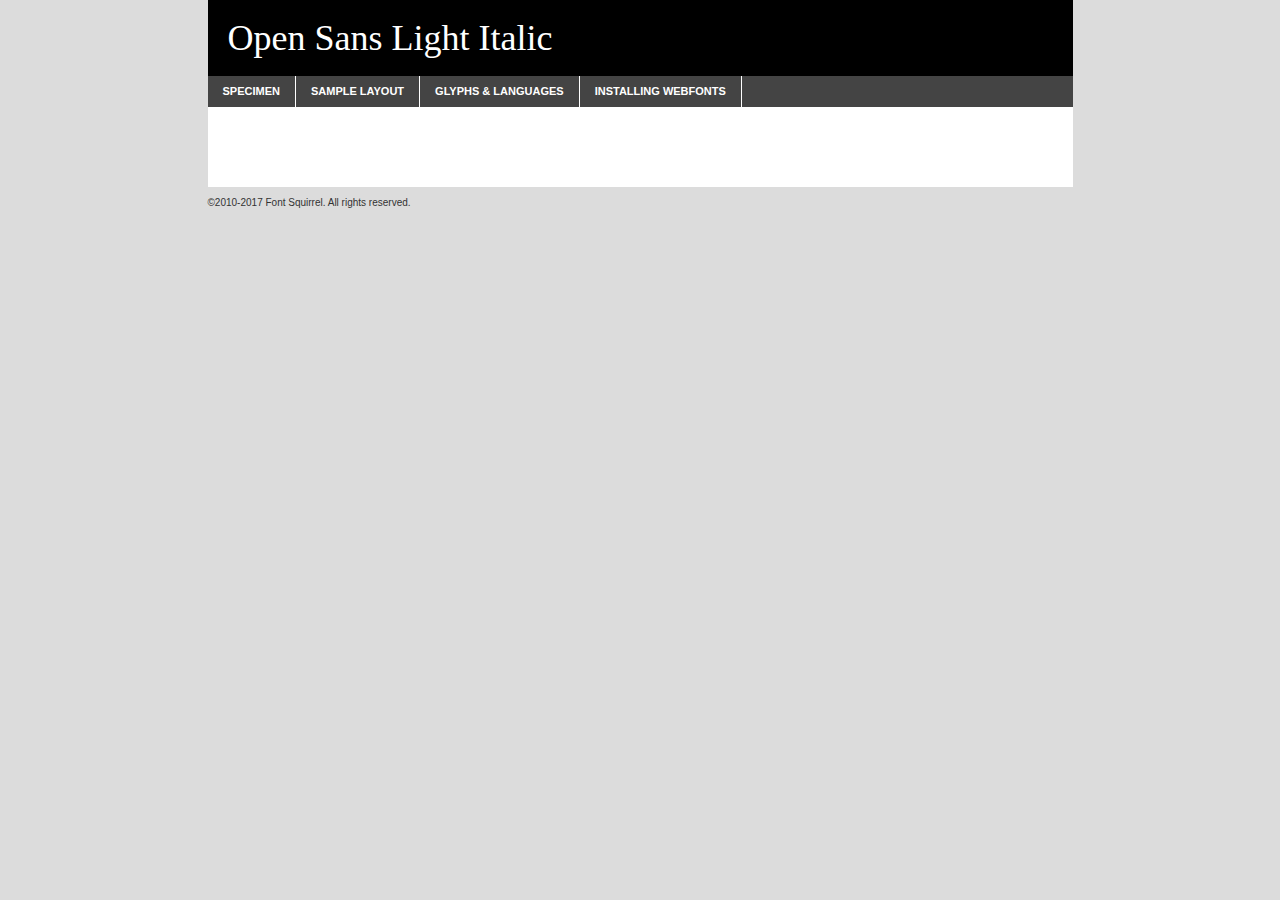
<file: badenbaden/webfontkit/opensans-lightitalic-demo.html>
<!DOCTYPE html PUBLIC "-//W3C//DTD XHTML 1.0 Transitional//EN"
	"http://www.w3.org/TR/xhtml1/DTD/xhtml1-transitional.dtd">

<html xmlns="http://www.w3.org/1999/xhtml" xml:lang="en" lang="en">
<head>
	<meta http-equiv="Content-Type" content="text/html; charset=utf-8" />
	<script src="http://ajax.googleapis.com/ajax/libs/jquery/1.7.2/jquery.min.js" type="text/javascript" charset="utf-8"></script>
	<script type="text/javascript">
	(function($){$.fn.easyTabs=function(option){var param=jQuery.extend({fadeSpeed:"fast",defaultContent:1,activeClass:'active'},option);$(this).each(function(){var thisId="#"+this.id;if(param.defaultContent==''){param.defaultContent=1;}
	if(typeof param.defaultContent=="number")
	{var defaultTab=$(thisId+" .tabs li:eq("+(param.defaultContent-1)+") a").attr('href').substr(1);}else{var defaultTab=param.defaultContent;}
	$(thisId+" .tabs li a").each(function(){var tabToHide=$(this).attr('href').substr(1);$("#"+tabToHide).addClass('easytabs-tab-content');});hideAll();changeContent(defaultTab);function hideAll(){$(thisId+" .easytabs-tab-content").hide();}
	function changeContent(tabId){hideAll();$(thisId+" .tabs li").removeClass(param.activeClass);$(thisId+" .tabs li a[href=#"+tabId+"]").closest('li').addClass(param.activeClass);if(param.fadeSpeed!="none")
	{$(thisId+" #"+tabId).fadeIn(param.fadeSpeed);}else{$(thisId+" #"+tabId).show();}}
	$(thisId+" .tabs li").click(function(){var tabId=$(this).find('a').attr('href').substr(1);changeContent(tabId);return false;});});}})(jQuery);
	</script>
	<link rel="stylesheet" href="specimen_files/specimen_stylesheet.css" type="text/css" charset="utf-8" />
	<link rel="stylesheet" href="stylesheet.css" type="text/css" charset="utf-8" />

	<style type="text/css">
					body{
				font-family: 'open_sanslight_italic';
							}
		</style>

	<title>Open Sans Light Italic Specimen</title>
	
	
	<script type="text/javascript" charset="utf-8">
		$(document).ready(function() {
			$('#container').easyTabs({defaultContent:1});
		});
	</script>
</head>

<body>
<div id="container">
	<div id="header">
		Open Sans Light Italic	</div>
	<ul class="tabs">
		<li><a href="#specimen">Specimen</a></li>
		<li><a href="#layout">Sample Layout</a></li>
				<li><a href="#glyphs">Glyphs &amp; Languages</a></li>
		<li><a href="#installing">Installing Webfonts</a></li>
		
	</ul>
	
	<div id="main_content">

		
			<div id="specimen">
		
				<div class="section">
					<div class="grid12 firstcol">
						<div class="huge">AaBb</div>
					</div>
				</div>
		
				<div class="section">
					<div class="glyph_range">A&#x200B;B&#x200b;C&#x200b;D&#x200b;E&#x200b;F&#x200b;G&#x200b;H&#x200b;I&#x200b;J&#x200b;K&#x200b;L&#x200b;M&#x200b;N&#x200b;O&#x200b;P&#x200b;Q&#x200b;R&#x200b;S&#x200b;T&#x200b;U&#x200b;V&#x200b;W&#x200b;X&#x200b;Y&#x200b;Z&#x200b;a&#x200b;b&#x200b;c&#x200b;d&#x200b;e&#x200b;f&#x200b;g&#x200b;h&#x200b;i&#x200b;j&#x200b;k&#x200b;l&#x200b;m&#x200b;n&#x200b;o&#x200b;p&#x200b;q&#x200b;r&#x200b;s&#x200b;t&#x200b;u&#x200b;v&#x200b;w&#x200b;x&#x200b;y&#x200b;z&#x200b;1&#x200b;2&#x200b;3&#x200b;4&#x200b;5&#x200b;6&#x200b;7&#x200b;8&#x200b;9&#x200b;0&#x200b;&amp;&#x200b;.&#x200b;,&#x200b;?&#x200b;!&#x200b;&#64;&#x200b;(&#x200b;)&#x200b;#&#x200b;$&#x200b;%&#x200b;*&#x200b;+&#x200b;-&#x200b;=&#x200b;:&#x200b;;</div>
				</div>
				<div class="section">
					<div class="grid12 firstcol">
						<table class="sample_table">
							<tr><td>10</td><td class="size10">abcdefghijklmnopqrstuvwxyzABCDEFGHIJKLMNOPQRSTUVWXYZ0123456789abcdefghijklmnopqrstuvwxyzABCDEFGHIJKLMNOPQRSTUVWXYZ0123456789abcdefghijklmnopqrstuvwxyzABCDEFGHIJKLMNOPQRSTUVWXYZ</td></tr>
							<tr><td>11</td><td class="size11">abcdefghijklmnopqrstuvwxyzABCDEFGHIJKLMNOPQRSTUVWXYZ0123456789abcdefghijklmnopqrstuvwxyzABCDEFGHIJKLMNOPQRSTUVWXYZ0123456789abcdefghijklmnopqrstuvwxyzABCDEFGHIJKLMNOPQRSTUVWXYZ</td></tr>
							<tr><td>12</td><td class="size12">abcdefghijklmnopqrstuvwxyzABCDEFGHIJKLMNOPQRSTUVWXYZ0123456789abcdefghijklmnopqrstuvwxyzABCDEFGHIJKLMNOPQRSTUVWXYZ0123456789abcdefghijklmnopqrstuvwxyzABCDEFGHIJKLMNOPQRSTUVWXYZ</td></tr>
							<tr><td>13</td><td class="size13">abcdefghijklmnopqrstuvwxyzABCDEFGHIJKLMNOPQRSTUVWXYZ0123456789abcdefghijklmnopqrstuvwxyzABCDEFGHIJKLMNOPQRSTUVWXYZ0123456789abcdefghijklmnopqrstuvwxyzABCDEFGHIJKLMNOPQRSTUVWXYZ</td></tr>
							<tr><td>14</td><td class="size14">abcdefghijklmnopqrstuvwxyzABCDEFGHIJKLMNOPQRSTUVWXYZ0123456789abcdefghijklmnopqrstuvwxyzABCDEFGHIJKLMNOPQRSTUVWXYZ0123456789abcdefghijklmnopqrstuvwxyzABCDEFGHIJKLMNOPQRSTUVWXYZ</td></tr>
							<tr><td>16</td><td class="size16">abcdefghijklmnopqrstuvwxyzABCDEFGHIJKLMNOPQRSTUVWXYZ0123456789abcdefghijklmnopqrstuvwxyzABCDEFGHIJKLMNOPQRSTUVWXYZ</td></tr>
							<tr><td>18</td><td class="size18">abcdefghijklmnopqrstuvwxyzABCDEFGHIJKLMNOPQRSTUVWXYZ0123456789abcdefghijklmnopqrstuvwxyzABCDEFGHIJKLMNOPQRSTUVWXYZ</td></tr>
							<tr><td>20</td><td class="size20">abcdefghijklmnopqrstuvwxyzABCDEFGHIJKLMNOPQRSTUVWXYZ0123456789abcdefghijklmnopqrstuvwxyzABCDEFGHIJKLMNOPQRSTUVWXYZ</td></tr>
							<tr><td>24</td><td class="size24">abcdefghijklmnopqrstuvwxyzABCDEFGHIJKLMNOPQRSTUVWXYZ0123456789abcdefghijklmnopqrstuvwxyzABCDEFGHIJKLMNOPQRSTUVWXYZ</td></tr>
							<tr><td>30</td><td class="size30">abcdefghijklmnopqrstuvwxyzABCDEFGHIJKLMNOPQRSTUVWXYZ0123456789abcdefghijklmnopqrstuvwxyzABCDEFGHIJKLMNOPQRSTUVWXYZ</td></tr>
							<tr><td>36</td><td class="size36">abcdefghijklmnopqrstuvwxyzABCDEFGHIJKLMNOPQRSTUVWXYZ0123456789abcdefghijklmnopqrstuvwxyzABCDEFGHIJKLMNOPQRSTUVWXYZ</td></tr>
							<tr><td>48</td><td class="size48">abcdefghijklmnopqrstuvwxyzABCDEFGHIJKLMNOPQRSTUVWXYZ0123456789abcdefghijklmnopqrstuvwxyzABCDEFGHIJKLMNOPQRSTUVWXYZ</td></tr>
							<tr><td>60</td><td class="size60">abcdefghijklmnopqrstuvwxyzABCDEFGHIJKLMNOPQRSTUVWXYZ0123456789abcdefghijklmnopqrstuvwxyzABCDEFGHIJKLMNOPQRSTUVWXYZ</td></tr>
							<tr><td>72</td><td class="size72">abcdefghijklmnopqrstuvwxyzABCDEFGHIJKLMNOPQRSTUVWXYZ0123456789abcdefghijklmnopqrstuvwxyzABCDEFGHIJKLMNOPQRSTUVWXYZ</td></tr>
							<tr><td>90</td><td class="size90">abcdefghijklmnopqrstuvwxyzABCDEFGHIJKLMNOPQRSTUVWXYZ0123456789abcdefghijklmnopqrstuvwxyzABCDEFGHIJKLMNOPQRSTUVWXYZ</td></tr>
						</table>
				
					</div>
			
				</div>
		
		
		
								<div class="section" id="bodycomparison">


										<div id="xheight">
				<div class="fontbody">&#x25FC;&#x25FC;&#x25FC;&#x25FC;&#x25FC;&#x25FC;&#x25FC;&#x25FC;&#x25FC;&#x25FC;&#x25FC;&#x25FC;&#x25FC;&#x25FC;&#x25FC;&#x25FC;&#x25FC;&#x25FC;&#x25FC;&#x25FC;&#x25FC;&#x25FC;&#x25FC;&#x25FC;&#x25FC;&#x25FC;&#x25FC;&#x25FC;&#x25FC;&#x25FC;&#x25FC;&#x25FC;&#x25FC;&#x25FC;&#x25FC;&#x25FC;&#x25FC;&#x25FC;&#x25FC;&#x25FC;&#x25FC;&#x25FC;&#x25FC;&#x25FC;&#x25FC;&#x25FC;&#x25FC;&#x25FC;&#x25FC;&#x25FC;&#x25FC;&#x25FC;&#x25FC;&#x25FC;&#x25FC;&#x25FC;&#x25FC;&#x25FC;&#x25FC;&#x25FC;&#x25FC;&#x25FC;&#x25FC;&#x25FC;&#x25FC;&#x25FC;&#x25FC;&#x25FC;&#x25FC;&#x25FC;&#x25FC;&#x25FC;&#x25FC;&#x25FC;&#x25FC;&#x25FC;&#x25FC;&#x25FC;&#x25FC;&#x25FC;&#x25FC;&#x25FC;&#x25FC;&#x25FC;&#x25FC;&#x25FC;&#x25FC;&#x25FC;&#x25FC;&#x25FC;&#x25FC;&#x25FC;&#x25FC;&#x25FC;&#x25FC;&#x25FC;&#x25FC;&#x25FC;&#x25FC;body</div><div class="arialbody">body</div><div class="verdanabody">body</div><div class="georgiabody">body</div></div>
										<div class="fontbody" style="z-index:1">
											body<span>Open Sans Light Italic</span>
										</div>
										<div class="arialbody" style="z-index:1">
											body<span>Arial</span>
										</div>
										<div class="verdanabody" style="z-index:1">
											body<span>Verdana</span>
										</div>
										<div class="georgiabody" style="z-index:1">
											body<span>Georgia</span>
										</div>



								</div>
		
		
				<div class="section psample psample_row1" id="">
					
					<div class="grid2 firstcol">
						<p class="size10"><span>10.</span>Aenean lacinia bibendum nulla sed consectetur. Fusce dapibus, tellus ac cursus commodo, tortor mauris condimentum nibh, ut fermentum massa justo sit amet risus. Nullam id dolor id nibh ultricies vehicula ut id elit. Cum sociis natoque penatibus et magnis dis parturient montes, nascetur ridiculus mus. Nulla vitae elit libero, a pharetra augue.</p>
			
					</div>
					<div class="grid3">
						<p class="size11"><span>11.</span>Aenean lacinia bibendum nulla sed consectetur. Fusce dapibus, tellus ac cursus commodo, tortor mauris condimentum nibh, ut fermentum massa justo sit amet risus. Nullam id dolor id nibh ultricies vehicula ut id elit. Cum sociis natoque penatibus et magnis dis parturient montes, nascetur ridiculus mus. Nulla vitae elit libero, a pharetra augue.</p>
			
					</div>
					<div class="grid3">
						<p class="size12"><span>12.</span>Aenean lacinia bibendum nulla sed consectetur. Fusce dapibus, tellus ac cursus commodo, tortor mauris condimentum nibh, ut fermentum massa justo sit amet risus. Nullam id dolor id nibh ultricies vehicula ut id elit. Cum sociis natoque penatibus et magnis dis parturient montes, nascetur ridiculus mus. Nulla vitae elit libero, a pharetra augue.</p>
			
					</div>
					<div class="grid4">
						<p class="size13"><span>13.</span>Aenean lacinia bibendum nulla sed consectetur. Fusce dapibus, tellus ac cursus commodo, tortor mauris condimentum nibh, ut fermentum massa justo sit amet risus. Nullam id dolor id nibh ultricies vehicula ut id elit. Cum sociis natoque penatibus et magnis dis parturient montes, nascetur ridiculus mus. Nulla vitae elit libero, a pharetra augue.</p>
			
					</div>
					<div class="white_blend"></div>
					
				</div>
				<div class="section psample psample_row2" id="">
					<div class="grid3 firstcol">
						<p class="size14"><span>14.</span>Aenean lacinia bibendum nulla sed consectetur. Fusce dapibus, tellus ac cursus commodo, tortor mauris condimentum nibh, ut fermentum massa justo sit amet risus. Nullam id dolor id nibh ultricies vehicula ut id elit. Cum sociis natoque penatibus et magnis dis parturient montes, nascetur ridiculus mus. Nulla vitae elit libero, a pharetra augue.</p>
			
					</div>
					<div class="grid4">
						<p class="size16"><span>16.</span>Aenean lacinia bibendum nulla sed consectetur. Fusce dapibus, tellus ac cursus commodo, tortor mauris condimentum nibh, ut fermentum massa justo sit amet risus. Nullam id dolor id nibh ultricies vehicula ut id elit. Cum sociis natoque penatibus et magnis dis parturient montes, nascetur ridiculus mus. Nulla vitae elit libero, a pharetra augue.</p>
			
					</div>
					<div class="grid5">
						<p class="size18"><span>18.</span>Aenean lacinia bibendum nulla sed consectetur. Fusce dapibus, tellus ac cursus commodo, tortor mauris condimentum nibh, ut fermentum massa justo sit amet risus. Nullam id dolor id nibh ultricies vehicula ut id elit. Cum sociis natoque penatibus et magnis dis parturient montes, nascetur ridiculus mus. Nulla vitae elit libero, a pharetra augue.</p>
			
					</div>

					<div class="white_blend"></div>

				</div>
				
				<div class="section psample psample_row3" id="">
					<div class="grid5 firstcol">
						<p class="size20"><span>20.</span>Aenean lacinia bibendum nulla sed consectetur. Fusce dapibus, tellus ac cursus commodo, tortor mauris condimentum nibh, ut fermentum massa justo sit amet risus. Nullam id dolor id nibh ultricies vehicula ut id elit. Cum sociis natoque penatibus et magnis dis parturient montes, nascetur ridiculus mus. Nulla vitae elit libero, a pharetra augue.</p>
					</div>
					<div class="grid7">
						<p class="size24"><span>24.</span>Aenean lacinia bibendum nulla sed consectetur. Fusce dapibus, tellus ac cursus commodo, tortor mauris condimentum nibh, ut fermentum massa justo sit amet risus. Nullam id dolor id nibh ultricies vehicula ut id elit. Cum sociis natoque penatibus et magnis dis parturient montes, nascetur ridiculus mus. Nulla vitae elit libero, a pharetra augue.</p>
					</div>
					
					<div class="white_blend"></div>
					
				</div>
				
				<div class="section psample psample_row4" id="">
					<div class="grid12 firstcol">
						<p class="size30"><span>30.</span>Aenean lacinia bibendum nulla sed consectetur. Fusce dapibus, tellus ac cursus commodo, tortor mauris condimentum nibh, ut fermentum massa justo sit amet risus. Nullam id dolor id nibh ultricies vehicula ut id elit. Cum sociis natoque penatibus et magnis dis parturient montes, nascetur ridiculus mus. Nulla vitae elit libero, a pharetra augue.</p>
					</div>
					<div class="white_blend"></div>
					
				</div>
				
				
				
				<div class="section psample psample_row1 fullreverse">
					<div class="grid2 firstcol">
						<p class="size10"><span>10.</span>Aenean lacinia bibendum nulla sed consectetur. Fusce dapibus, tellus ac cursus commodo, tortor mauris condimentum nibh, ut fermentum massa justo sit amet risus. Nullam id dolor id nibh ultricies vehicula ut id elit. Cum sociis natoque penatibus et magnis dis parturient montes, nascetur ridiculus mus. Nulla vitae elit libero, a pharetra augue.</p>
			
					</div>
					<div class="grid3">
						<p class="size11"><span>11.</span>Aenean lacinia bibendum nulla sed consectetur. Fusce dapibus, tellus ac cursus commodo, tortor mauris condimentum nibh, ut fermentum massa justo sit amet risus. Nullam id dolor id nibh ultricies vehicula ut id elit. Cum sociis natoque penatibus et magnis dis parturient montes, nascetur ridiculus mus. Nulla vitae elit libero, a pharetra augue.</p>
			
					</div>
					<div class="grid3">
						<p class="size12"><span>12.</span>Aenean lacinia bibendum nulla sed consectetur. Fusce dapibus, tellus ac cursus commodo, tortor mauris condimentum nibh, ut fermentum massa justo sit amet risus. Nullam id dolor id nibh ultricies vehicula ut id elit. Cum sociis natoque penatibus et magnis dis parturient montes, nascetur ridiculus mus. Nulla vitae elit libero, a pharetra augue.</p>
			
					</div>
					<div class="grid4">
						<p class="size13"><span>13.</span>Aenean lacinia bibendum nulla sed consectetur. Fusce dapibus, tellus ac cursus commodo, tortor mauris condimentum nibh, ut fermentum massa justo sit amet risus. Nullam id dolor id nibh ultricies vehicula ut id elit. Cum sociis natoque penatibus et magnis dis parturient montes, nascetur ridiculus mus. Nulla vitae elit libero, a pharetra augue.</p>
			
					</div>
					<div class="black_blend"></div>
					
				</div>
				
				<div class="section psample psample_row2 fullreverse">
					<div class="grid3 firstcol">
						<p class="size14"><span>14.</span>Aenean lacinia bibendum nulla sed consectetur. Fusce dapibus, tellus ac cursus commodo, tortor mauris condimentum nibh, ut fermentum massa justo sit amet risus. Nullam id dolor id nibh ultricies vehicula ut id elit. Cum sociis natoque penatibus et magnis dis parturient montes, nascetur ridiculus mus. Nulla vitae elit libero, a pharetra augue.</p>
			
					</div>
					<div class="grid4">
						<p class="size16"><span>16.</span>Aenean lacinia bibendum nulla sed consectetur. Fusce dapibus, tellus ac cursus commodo, tortor mauris condimentum nibh, ut fermentum massa justo sit amet risus. Nullam id dolor id nibh ultricies vehicula ut id elit. Cum sociis natoque penatibus et magnis dis parturient montes, nascetur ridiculus mus. Nulla vitae elit libero, a pharetra augue.</p>
			
					</div>
					<div class="grid5">
						<p class="size18"><span>18.</span>Aenean lacinia bibendum nulla sed consectetur. Fusce dapibus, tellus ac cursus commodo, tortor mauris condimentum nibh, ut fermentum massa justo sit amet risus. Nullam id dolor id nibh ultricies vehicula ut id elit. Cum sociis natoque penatibus et magnis dis parturient montes, nascetur ridiculus mus. Nulla vitae elit libero, a pharetra augue.</p>
			
					</div>
					<div class="black_blend"></div>

				</div>
				
				<div class="section psample fullreverse psample_row3" id="">
					<div class="grid5 firstcol">
						<p class="size20"><span>20.</span>Aenean lacinia bibendum nulla sed consectetur. Fusce dapibus, tellus ac cursus commodo, tortor mauris condimentum nibh, ut fermentum massa justo sit amet risus. Nullam id dolor id nibh ultricies vehicula ut id elit. Cum sociis natoque penatibus et magnis dis parturient montes, nascetur ridiculus mus. Nulla vitae elit libero, a pharetra augue.</p>
					</div>
					<div class="grid7">
						<p class="size24"><span>24.</span>Aenean lacinia bibendum nulla sed consectetur. Fusce dapibus, tellus ac cursus commodo, tortor mauris condimentum nibh, ut fermentum massa justo sit amet risus. Nullam id dolor id nibh ultricies vehicula ut id elit. Cum sociis natoque penatibus et magnis dis parturient montes, nascetur ridiculus mus. Nulla vitae elit libero, a pharetra augue.</p>
					</div>
					
					<div class="black_blend"></div>
					
				</div>
				
				<div class="section psample fullreverse psample_row4" id="" style="border-bottom: 20px #000 solid;">
					<div class="grid12 firstcol">
						<p class="size30"><span>30.</span>Aenean lacinia bibendum nulla sed consectetur. Fusce dapibus, tellus ac cursus commodo, tortor mauris condimentum nibh, ut fermentum massa justo sit amet risus. Nullam id dolor id nibh ultricies vehicula ut id elit. Cum sociis natoque penatibus et magnis dis parturient montes, nascetur ridiculus mus. Nulla vitae elit libero, a pharetra augue.</p>
					</div>
					<div class="black_blend"></div>
					
				</div>
				
				
				
				
			</div>
			
			<div id="layout">
				
				<div class="section">
					
					<div class="grid12 firstcol">
						<h1>Lorem Ipsum Dolor</h1>
						<h2>Etiam porta sem malesuada magna mollis euismod</h2>
						
						<p class="byline">By <a href="#link">Aenean Lacinia</a></p>
					</div>
				</div>
				<div class="section">
					<div class="grid8 firstcol">
						<p class="large">Donec sed odio dui. Morbi leo risus, porta ac consectetur ac, vestibulum at eros. Fusce dapibus, tellus ac cursus commodo, tortor mauris condimentum nibh, ut fermentum massa justo sit amet risus. </p>

						
						<h3>Pellentesque ornare sem</h3>

						<p>Maecenas sed diam eget risus varius blandit sit amet non magna. Maecenas faucibus mollis interdum. Donec ullamcorper nulla non metus auctor fringilla. Nullam id dolor id nibh ultricies vehicula ut id elit. Nullam id dolor id nibh ultricies vehicula ut id elit. </p>

						<p>Aenean eu leo quam. Pellentesque ornare sem lacinia quam venenatis vestibulum. Lorem ipsum dolor sit amet, consectetur adipiscing elit. Cum sociis natoque penatibus et magnis dis parturient montes, nascetur ridiculus mus. </p>

						<p>Nulla vitae elit libero, a pharetra augue. Praesent commodo cursus magna, vel scelerisque nisl consectetur et. Aenean lacinia bibendum nulla sed consectetur. </p>

						<p>Nullam quis risus eget urna mollis ornare vel eu leo. Nullam quis risus eget urna mollis ornare vel eu leo. Maecenas sed diam eget risus varius blandit sit amet non magna. Donec ullamcorper nulla non metus auctor fringilla. </p>

						<h3>Cras mattis consectetur</h3>

						<p>Aenean eu leo quam. Pellentesque ornare sem lacinia quam venenatis vestibulum. Aenean lacinia bibendum nulla sed consectetur. Integer posuere erat a ante venenatis dapibus posuere velit aliquet. Cras mattis consectetur purus sit amet fermentum. </p>

						<p>Nullam id dolor id nibh ultricies vehicula ut id elit. Nullam quis risus eget urna mollis ornare vel eu leo. Cras mattis consectetur purus sit amet fermentum.</p>
					</div>
					
					<div class="grid4 sidebar">
						
						<div class="box reverse">
							<p class="last">Nullam quis risus eget urna mollis ornare vel eu leo. Donec ullamcorper nulla non metus auctor fringilla. Cras mattis consectetur purus sit amet fermentum. Sed posuere consectetur est at lobortis. Lorem ipsum dolor sit amet, consectetur adipiscing elit. </p>
						</div>
						
						<p class="caption">Maecenas sed diam eget risus varius.</p>

						<p>Vestibulum id ligula porta felis euismod semper. Integer posuere erat a ante venenatis dapibus posuere velit aliquet. Vestibulum id ligula porta felis euismod semper. Sed posuere consectetur est at lobortis. Maecenas sed diam eget risus varius blandit sit amet non magna. Fusce dapibus, tellus ac cursus commodo, tortor mauris condimentum nibh, ut fermentum massa justo sit amet risus. </p>

					

						<p>Duis mollis, est non commodo luctus, nisi erat porttitor ligula, eget lacinia odio sem nec elit. Aenean lacinia bibendum nulla sed consectetur. Vivamus sagittis lacus vel augue laoreet rutrum faucibus dolor auctor. Aenean lacinia bibendum nulla sed consectetur. Nullam quis risus eget urna mollis ornare vel eu leo. </p>

						<p>Praesent commodo cursus magna, vel scelerisque nisl consectetur et. Donec ullamcorper nulla non metus auctor fringilla. Maecenas faucibus mollis interdum. Fusce dapibus, tellus ac cursus commodo, tortor mauris condimentum nibh, ut fermentum massa justo sit amet risus. </p>

					</div>
				</div>
				
			</div>


			



		<div id="glyphs">
			<div class="section">
				<div class="grid12 firstcol">
			
				<h1>Language Support</h1>
				<p>The subset of Open Sans Light Italic in this kit supports the following languages:<br />
			
					Albanian, Basque, Breton, Chamorro, Danish, Dutch, English, Faroese, Finnish, French, Frisian, Galician, German, Icelandic, Italian, Malagasy, Norwegian, Portuguese, Spanish, Alsatian, Aragonese, Arapaho, Arrernte, Asturian, Aymara, Bislama, Cebuano, Corsican, Fijian, French_creole, Genoese, Gilbertese, Greenlandic, Haitian_creole, Hiligaynon, Hmong, Hopi, Ibanag, Iloko_ilokano, Indonesian, Interglossa_glosa, Interlingua, Irish_gaelic, Jerriais, Lojban, Lombard, Luxembourgeois, Manx, Mohawk, Norfolk_pitcairnese, Occitan, Oromo, Pangasinan, Papiamento, Piedmontese, Potawatomi, Rhaeto-romance, Romansh, Rotokas, Sami_lule, Samoan, Sardinian, Scots_gaelic, Seychelles_creole, Shona, Sicilian, Somali, Southern_ndebele, Swahili, Swati_swazi, Tagalog_filipino_pilipino, Tetum, Tok_pisin, Uyghur_latinized, Volapuk, Walloon, Warlpiri, Xhosa, Yapese, Zulu, Latinbasic, Ubasic, Demo				</p>
				<h1>Glyph Chart</h1>
				<p>The subset of Open Sans Light Italic in this kit includes all the glyphs listed below. Unicode entities are included above each glyph to help you insert individual characters into your layout.</p>
				<div id="glyph_chart">
			
																				 <div><p>&amp;#13;</p>&#13;</div>
																				 <div><p>&amp;#32;</p>&#32;</div>
																				 <div><p>&amp;#33;</p>&#33;</div>
																				 <div><p>&amp;#34;</p>&#34;</div>
																				 <div><p>&amp;#35;</p>&#35;</div>
																				 <div><p>&amp;#36;</p>&#36;</div>
																				 <div><p>&amp;#37;</p>&#37;</div>
																				 <div><p>&amp;#38;</p>&#38;</div>
																				 <div><p>&amp;#39;</p>&#39;</div>
																				 <div><p>&amp;#40;</p>&#40;</div>
																				 <div><p>&amp;#41;</p>&#41;</div>
																				 <div><p>&amp;#42;</p>&#42;</div>
																				 <div><p>&amp;#43;</p>&#43;</div>
																				 <div><p>&amp;#44;</p>&#44;</div>
																				 <div><p>&amp;#45;</p>&#45;</div>
																				 <div><p>&amp;#46;</p>&#46;</div>
																				 <div><p>&amp;#47;</p>&#47;</div>
																				 <div><p>&amp;#48;</p>&#48;</div>
																				 <div><p>&amp;#49;</p>&#49;</div>
																				 <div><p>&amp;#50;</p>&#50;</div>
																				 <div><p>&amp;#51;</p>&#51;</div>
																				 <div><p>&amp;#52;</p>&#52;</div>
																				 <div><p>&amp;#53;</p>&#53;</div>
																				 <div><p>&amp;#54;</p>&#54;</div>
																				 <div><p>&amp;#55;</p>&#55;</div>
																				 <div><p>&amp;#56;</p>&#56;</div>
																				 <div><p>&amp;#57;</p>&#57;</div>
																				 <div><p>&amp;#58;</p>&#58;</div>
																				 <div><p>&amp;#59;</p>&#59;</div>
																				 <div><p>&amp;#60;</p>&#60;</div>
																				 <div><p>&amp;#61;</p>&#61;</div>
																				 <div><p>&amp;#62;</p>&#62;</div>
																				 <div><p>&amp;#63;</p>&#63;</div>
																				 <div><p>&amp;#64;</p>&#64;</div>
																				 <div><p>&amp;#65;</p>&#65;</div>
																				 <div><p>&amp;#66;</p>&#66;</div>
																				 <div><p>&amp;#67;</p>&#67;</div>
																				 <div><p>&amp;#68;</p>&#68;</div>
																				 <div><p>&amp;#69;</p>&#69;</div>
																				 <div><p>&amp;#70;</p>&#70;</div>
																				 <div><p>&amp;#71;</p>&#71;</div>
																				 <div><p>&amp;#72;</p>&#72;</div>
																				 <div><p>&amp;#73;</p>&#73;</div>
																				 <div><p>&amp;#74;</p>&#74;</div>
																				 <div><p>&amp;#75;</p>&#75;</div>
																				 <div><p>&amp;#76;</p>&#76;</div>
																				 <div><p>&amp;#77;</p>&#77;</div>
																				 <div><p>&amp;#78;</p>&#78;</div>
																				 <div><p>&amp;#79;</p>&#79;</div>
																				 <div><p>&amp;#80;</p>&#80;</div>
																				 <div><p>&amp;#81;</p>&#81;</div>
																				 <div><p>&amp;#82;</p>&#82;</div>
																				 <div><p>&amp;#83;</p>&#83;</div>
																				 <div><p>&amp;#84;</p>&#84;</div>
																				 <div><p>&amp;#85;</p>&#85;</div>
																				 <div><p>&amp;#86;</p>&#86;</div>
																				 <div><p>&amp;#87;</p>&#87;</div>
																				 <div><p>&amp;#88;</p>&#88;</div>
																				 <div><p>&amp;#89;</p>&#89;</div>
																				 <div><p>&amp;#90;</p>&#90;</div>
																				 <div><p>&amp;#91;</p>&#91;</div>
																				 <div><p>&amp;#92;</p>&#92;</div>
																				 <div><p>&amp;#93;</p>&#93;</div>
																				 <div><p>&amp;#94;</p>&#94;</div>
																				 <div><p>&amp;#95;</p>&#95;</div>
																				 <div><p>&amp;#96;</p>&#96;</div>
																				 <div><p>&amp;#97;</p>&#97;</div>
																				 <div><p>&amp;#98;</p>&#98;</div>
																				 <div><p>&amp;#99;</p>&#99;</div>
																				 <div><p>&amp;#100;</p>&#100;</div>
																				 <div><p>&amp;#101;</p>&#101;</div>
																				 <div><p>&amp;#102;</p>&#102;</div>
																				 <div><p>&amp;#103;</p>&#103;</div>
																				 <div><p>&amp;#104;</p>&#104;</div>
																				 <div><p>&amp;#105;</p>&#105;</div>
																				 <div><p>&amp;#106;</p>&#106;</div>
																				 <div><p>&amp;#107;</p>&#107;</div>
																				 <div><p>&amp;#108;</p>&#108;</div>
																				 <div><p>&amp;#109;</p>&#109;</div>
																				 <div><p>&amp;#110;</p>&#110;</div>
																				 <div><p>&amp;#111;</p>&#111;</div>
																				 <div><p>&amp;#112;</p>&#112;</div>
																				 <div><p>&amp;#113;</p>&#113;</div>
																				 <div><p>&amp;#114;</p>&#114;</div>
																				 <div><p>&amp;#115;</p>&#115;</div>
																				 <div><p>&amp;#116;</p>&#116;</div>
																				 <div><p>&amp;#117;</p>&#117;</div>
																				 <div><p>&amp;#118;</p>&#118;</div>
																				 <div><p>&amp;#119;</p>&#119;</div>
																				 <div><p>&amp;#120;</p>&#120;</div>
																				 <div><p>&amp;#121;</p>&#121;</div>
																				 <div><p>&amp;#122;</p>&#122;</div>
																				 <div><p>&amp;#123;</p>&#123;</div>
																				 <div><p>&amp;#124;</p>&#124;</div>
																				 <div><p>&amp;#125;</p>&#125;</div>
																				 <div><p>&amp;#126;</p>&#126;</div>
																				 <div><p>&amp;#160;</p>&#160;</div>
																				 <div><p>&amp;#161;</p>&#161;</div>
																				 <div><p>&amp;#162;</p>&#162;</div>
																				 <div><p>&amp;#163;</p>&#163;</div>
																				 <div><p>&amp;#164;</p>&#164;</div>
																				 <div><p>&amp;#165;</p>&#165;</div>
																				 <div><p>&amp;#166;</p>&#166;</div>
																				 <div><p>&amp;#167;</p>&#167;</div>
																				 <div><p>&amp;#168;</p>&#168;</div>
																				 <div><p>&amp;#169;</p>&#169;</div>
																				 <div><p>&amp;#170;</p>&#170;</div>
																				 <div><p>&amp;#171;</p>&#171;</div>
																				 <div><p>&amp;#172;</p>&#172;</div>
																				 <div><p>&amp;#173;</p>&#173;</div>
																				 <div><p>&amp;#174;</p>&#174;</div>
																				 <div><p>&amp;#175;</p>&#175;</div>
																				 <div><p>&amp;#176;</p>&#176;</div>
																				 <div><p>&amp;#177;</p>&#177;</div>
																				 <div><p>&amp;#178;</p>&#178;</div>
																				 <div><p>&amp;#179;</p>&#179;</div>
																				 <div><p>&amp;#180;</p>&#180;</div>
																				 <div><p>&amp;#181;</p>&#181;</div>
																				 <div><p>&amp;#182;</p>&#182;</div>
																				 <div><p>&amp;#183;</p>&#183;</div>
																				 <div><p>&amp;#184;</p>&#184;</div>
																				 <div><p>&amp;#185;</p>&#185;</div>
																				 <div><p>&amp;#186;</p>&#186;</div>
																				 <div><p>&amp;#187;</p>&#187;</div>
																				 <div><p>&amp;#188;</p>&#188;</div>
																				 <div><p>&amp;#189;</p>&#189;</div>
																				 <div><p>&amp;#190;</p>&#190;</div>
																				 <div><p>&amp;#191;</p>&#191;</div>
																				 <div><p>&amp;#192;</p>&#192;</div>
																				 <div><p>&amp;#193;</p>&#193;</div>
																				 <div><p>&amp;#194;</p>&#194;</div>
																				 <div><p>&amp;#195;</p>&#195;</div>
																				 <div><p>&amp;#196;</p>&#196;</div>
																				 <div><p>&amp;#197;</p>&#197;</div>
																				 <div><p>&amp;#198;</p>&#198;</div>
																				 <div><p>&amp;#199;</p>&#199;</div>
																				 <div><p>&amp;#200;</p>&#200;</div>
																				 <div><p>&amp;#201;</p>&#201;</div>
																				 <div><p>&amp;#202;</p>&#202;</div>
																				 <div><p>&amp;#203;</p>&#203;</div>
																				 <div><p>&amp;#204;</p>&#204;</div>
																				 <div><p>&amp;#205;</p>&#205;</div>
																				 <div><p>&amp;#206;</p>&#206;</div>
																				 <div><p>&amp;#207;</p>&#207;</div>
																				 <div><p>&amp;#208;</p>&#208;</div>
																				 <div><p>&amp;#209;</p>&#209;</div>
																				 <div><p>&amp;#210;</p>&#210;</div>
																				 <div><p>&amp;#211;</p>&#211;</div>
																				 <div><p>&amp;#212;</p>&#212;</div>
																				 <div><p>&amp;#213;</p>&#213;</div>
																				 <div><p>&amp;#214;</p>&#214;</div>
																				 <div><p>&amp;#215;</p>&#215;</div>
																				 <div><p>&amp;#216;</p>&#216;</div>
																				 <div><p>&amp;#217;</p>&#217;</div>
																				 <div><p>&amp;#218;</p>&#218;</div>
																				 <div><p>&amp;#219;</p>&#219;</div>
																				 <div><p>&amp;#220;</p>&#220;</div>
																				 <div><p>&amp;#221;</p>&#221;</div>
																				 <div><p>&amp;#222;</p>&#222;</div>
																				 <div><p>&amp;#223;</p>&#223;</div>
																				 <div><p>&amp;#224;</p>&#224;</div>
																				 <div><p>&amp;#225;</p>&#225;</div>
																				 <div><p>&amp;#226;</p>&#226;</div>
																				 <div><p>&amp;#227;</p>&#227;</div>
																				 <div><p>&amp;#228;</p>&#228;</div>
																				 <div><p>&amp;#229;</p>&#229;</div>
																				 <div><p>&amp;#230;</p>&#230;</div>
																				 <div><p>&amp;#231;</p>&#231;</div>
																				 <div><p>&amp;#232;</p>&#232;</div>
																				 <div><p>&amp;#233;</p>&#233;</div>
																				 <div><p>&amp;#234;</p>&#234;</div>
																				 <div><p>&amp;#235;</p>&#235;</div>
																				 <div><p>&amp;#236;</p>&#236;</div>
																				 <div><p>&amp;#237;</p>&#237;</div>
																				 <div><p>&amp;#238;</p>&#238;</div>
																				 <div><p>&amp;#239;</p>&#239;</div>
																				 <div><p>&amp;#240;</p>&#240;</div>
																				 <div><p>&amp;#241;</p>&#241;</div>
																				 <div><p>&amp;#242;</p>&#242;</div>
																				 <div><p>&amp;#243;</p>&#243;</div>
																				 <div><p>&amp;#244;</p>&#244;</div>
																				 <div><p>&amp;#245;</p>&#245;</div>
																				 <div><p>&amp;#246;</p>&#246;</div>
																				 <div><p>&amp;#247;</p>&#247;</div>
																				 <div><p>&amp;#248;</p>&#248;</div>
																				 <div><p>&amp;#249;</p>&#249;</div>
																				 <div><p>&amp;#250;</p>&#250;</div>
																				 <div><p>&amp;#251;</p>&#251;</div>
																				 <div><p>&amp;#252;</p>&#252;</div>
																				 <div><p>&amp;#253;</p>&#253;</div>
																				 <div><p>&amp;#254;</p>&#254;</div>
																				 <div><p>&amp;#255;</p>&#255;</div>
																				 <div><p>&amp;#338;</p>&#338;</div>
																				 <div><p>&amp;#339;</p>&#339;</div>
																				 <div><p>&amp;#376;</p>&#376;</div>
																				 <div><p>&amp;#710;</p>&#710;</div>
																				 <div><p>&amp;#732;</p>&#732;</div>
																				 <div><p>&amp;#8192;</p>&#8192;</div>
																				 <div><p>&amp;#8193;</p>&#8193;</div>
																				 <div><p>&amp;#8194;</p>&#8194;</div>
																				 <div><p>&amp;#8195;</p>&#8195;</div>
																				 <div><p>&amp;#8196;</p>&#8196;</div>
																				 <div><p>&amp;#8197;</p>&#8197;</div>
																				 <div><p>&amp;#8198;</p>&#8198;</div>
																				 <div><p>&amp;#8199;</p>&#8199;</div>
																				 <div><p>&amp;#8200;</p>&#8200;</div>
																				 <div><p>&amp;#8201;</p>&#8201;</div>
																				 <div><p>&amp;#8202;</p>&#8202;</div>
																				 <div><p>&amp;#8208;</p>&#8208;</div>
																				 <div><p>&amp;#8209;</p>&#8209;</div>
																				 <div><p>&amp;#8210;</p>&#8210;</div>
																				 <div><p>&amp;#8211;</p>&#8211;</div>
																				 <div><p>&amp;#8212;</p>&#8212;</div>
																				 <div><p>&amp;#8216;</p>&#8216;</div>
																				 <div><p>&amp;#8217;</p>&#8217;</div>
																				 <div><p>&amp;#8218;</p>&#8218;</div>
																				 <div><p>&amp;#8220;</p>&#8220;</div>
																				 <div><p>&amp;#8221;</p>&#8221;</div>
																				 <div><p>&amp;#8222;</p>&#8222;</div>
																				 <div><p>&amp;#8226;</p>&#8226;</div>
																				 <div><p>&amp;#8230;</p>&#8230;</div>
																				 <div><p>&amp;#8239;</p>&#8239;</div>
																				 <div><p>&amp;#8249;</p>&#8249;</div>
																				 <div><p>&amp;#8250;</p>&#8250;</div>
																				 <div><p>&amp;#8287;</p>&#8287;</div>
																				 <div><p>&amp;#8364;</p>&#8364;</div>
																				 <div><p>&amp;#8482;</p>&#8482;</div>
																				 <div><p>&amp;#9724;</p>&#9724;</div>
																				 <div><p>&amp;#64257;</p>&#64257;</div>
																				 <div><p>&amp;#64258;</p>&#64258;</div>
																				 <div><p>&amp;#64259;</p>&#64259;</div>
																				 <div><p>&amp;#64260;</p>&#64260;</div>
																																						</div>	
				</div>
		
		
			</div>
		</div>
		
		
		<div id="specs">
			
		</div>
	
		<div id="installing">
			<div class="section">
				<div class="grid7 firstcol">
					<h1>Installing Webfonts</h1>
					
					<p>Webfonts are supported by all major browser platforms but not all in the same way. There are currently four different font formats that must be included in order to target all browsers. This includes TTF, WOFF, EOT and SVG.</p>
					
					<h2>1. Upload your webfonts</h2>
					<p>You must upload your webfont kit to your website. They should be in or near the same directory as your CSS files.</p>
					
					<h2>2. Include the webfont stylesheet</h2>
					<p>A special CSS @font-face declaration helps the various browsers select the appropriate font it needs without causing you a bunch of headaches. Learn more about this syntax by reading the <a href="https://www.fontspring.com/blog/further-hardening-of-the-bulletproof-syntax">Fontspring blog post</a> about it. The code for it is as follows:</p>


<code>
@font-face{ 
	font-family: 'MyWebFont';
	src: url('WebFont.eot');
	src: url('WebFont.eot?#iefix') format('embedded-opentype'),
	     url('WebFont.woff') format('woff'),
	     url('WebFont.ttf') format('truetype'),
	     url('WebFont.svg#webfont') format('svg');
}
</code>

	<p>We've already gone ahead and generated the code for you. All you have to do is link to the stylesheet in your HTML, like this:</p>
	<code>&lt;link rel=&quot;stylesheet&quot; href=&quot;stylesheet.css&quot; type=&quot;text/css&quot; charset=&quot;utf-8&quot; /&gt;</code>

					<h2>3. Modify your own stylesheet</h2>
					<p>To take advantage of your new fonts, you must tell your stylesheet to use them. Look at the original @font-face declaration above and find the property called "font-family." The name linked there will be what you use to reference the font. Prepend that webfont name to the font stack in the "font-family" property, inside the selector you want to change. For example:</p>
<code>p { font-family: 'WebFont', Arial, sans-serif; }</code>

<h2>4. Test</h2>
<p>Getting webfonts to work cross-browser <em>can</em> be tricky. Use the information in the sidebar to help you if you find that fonts aren't loading in a particular browser.</p>
				</div>
				
				<div class="grid5 sidebar">
					<div class="box">
						<h2>Troubleshooting<br />Font-Face Problems</h2>
						<p>Having trouble getting your webfonts to load in your new website? Here are some tips to sort out what might be the problem.</p>

						<h3>Fonts not showing in any browser</h3>

						<p>This sounds like you need to work on the plumbing. You either did not upload the fonts to the correct directory, or you did not link the fonts properly in the CSS. If you've confirmed that all this is correct and you still have a problem, take a look at your .htaccess file and see if requests are getting intercepted.</p>

						<h3>Fonts not loading in iPhone or iPad</h3>

						<p>The most common problem here is that you are serving the fonts from an IIS server. IIS refuses to serve files that have unknown MIME types. If that is the case, you must set the MIME type for SVG to "image/svg+xml" in the server settings. Follow these instructions from Microsoft if you need help.</p>

						<h3>Fonts not loading in Firefox</h3>

						<p>The primary reason for this failure? You are still using a version Firefox older than 3.5. So upgrade already! If that isn't it, then you are very likely serving fonts from a different domain. Firefox requires that all font assets be served from the same domain. Lastly it is possible that you need to add WOFF to your list of MIME types (if you are serving via IIS.)</p>

						<h3>Fonts not loading in IE</h3>

						<p>Are you looking at Internet Explorer on an actual Windows machine or are you cheating by using a service like Adobe BrowserLab? Many of these screenshot services do not render @font-face for IE. Best to test it on a real machine.</p>

						<h3>Fonts not loading in IE9</h3>

						<p>IE9, like Firefox, requires that fonts be served from the same domain as the website. Make sure that is the case.</p>
					</div>
				</div>
			</div>
			
		</div>
	
	</div>
	<div id="footer">
		<p>&copy;2010-2017 Font Squirrel. All rights reserved.</p>
	</div>
</div>
</body>
</html>
</file>
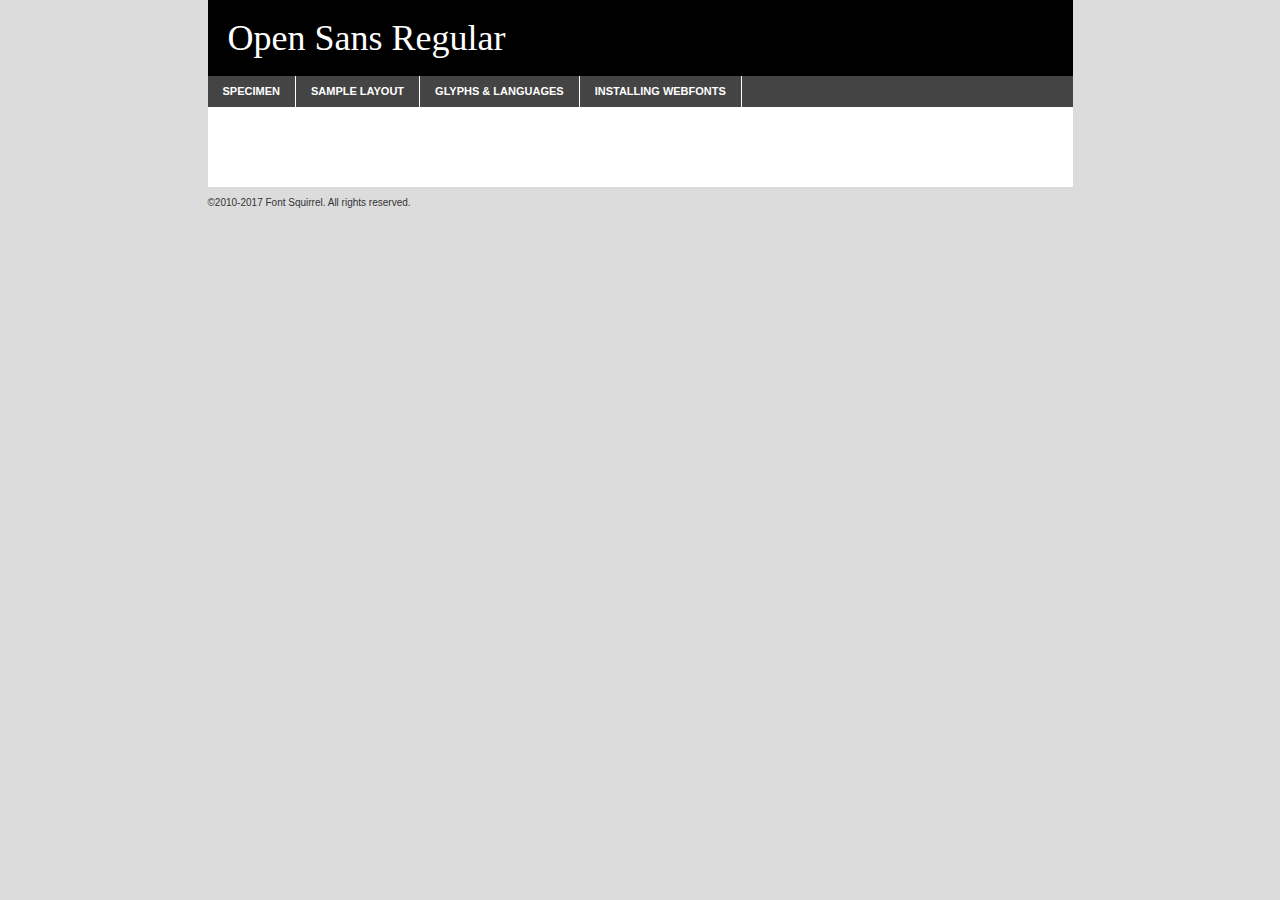
<file: badenbaden/webfontkit/opensans-regular-demo.html>
<!DOCTYPE html PUBLIC "-//W3C//DTD XHTML 1.0 Transitional//EN"
	"http://www.w3.org/TR/xhtml1/DTD/xhtml1-transitional.dtd">

<html xmlns="http://www.w3.org/1999/xhtml" xml:lang="en" lang="en">
<head>
	<meta http-equiv="Content-Type" content="text/html; charset=utf-8" />
	<script src="http://ajax.googleapis.com/ajax/libs/jquery/1.7.2/jquery.min.js" type="text/javascript" charset="utf-8"></script>
	<script type="text/javascript">
	(function($){$.fn.easyTabs=function(option){var param=jQuery.extend({fadeSpeed:"fast",defaultContent:1,activeClass:'active'},option);$(this).each(function(){var thisId="#"+this.id;if(param.defaultContent==''){param.defaultContent=1;}
	if(typeof param.defaultContent=="number")
	{var defaultTab=$(thisId+" .tabs li:eq("+(param.defaultContent-1)+") a").attr('href').substr(1);}else{var defaultTab=param.defaultContent;}
	$(thisId+" .tabs li a").each(function(){var tabToHide=$(this).attr('href').substr(1);$("#"+tabToHide).addClass('easytabs-tab-content');});hideAll();changeContent(defaultTab);function hideAll(){$(thisId+" .easytabs-tab-content").hide();}
	function changeContent(tabId){hideAll();$(thisId+" .tabs li").removeClass(param.activeClass);$(thisId+" .tabs li a[href=#"+tabId+"]").closest('li').addClass(param.activeClass);if(param.fadeSpeed!="none")
	{$(thisId+" #"+tabId).fadeIn(param.fadeSpeed);}else{$(thisId+" #"+tabId).show();}}
	$(thisId+" .tabs li").click(function(){var tabId=$(this).find('a').attr('href').substr(1);changeContent(tabId);return false;});});}})(jQuery);
	</script>
	<link rel="stylesheet" href="specimen_files/specimen_stylesheet.css" type="text/css" charset="utf-8" />
	<link rel="stylesheet" href="stylesheet.css" type="text/css" charset="utf-8" />

	<style type="text/css">
					body{
				font-family: 'open_sansregular';
							}
		</style>

	<title>Open Sans Regular Specimen</title>
	
	
	<script type="text/javascript" charset="utf-8">
		$(document).ready(function() {
			$('#container').easyTabs({defaultContent:1});
		});
	</script>
</head>

<body>
<div id="container">
	<div id="header">
		Open Sans Regular	</div>
	<ul class="tabs">
		<li><a href="#specimen">Specimen</a></li>
		<li><a href="#layout">Sample Layout</a></li>
				<li><a href="#glyphs">Glyphs &amp; Languages</a></li>
		<li><a href="#installing">Installing Webfonts</a></li>
		
	</ul>
	
	<div id="main_content">

		
			<div id="specimen">
		
				<div class="section">
					<div class="grid12 firstcol">
						<div class="huge">AaBb</div>
					</div>
				</div>
		
				<div class="section">
					<div class="glyph_range">A&#x200B;B&#x200b;C&#x200b;D&#x200b;E&#x200b;F&#x200b;G&#x200b;H&#x200b;I&#x200b;J&#x200b;K&#x200b;L&#x200b;M&#x200b;N&#x200b;O&#x200b;P&#x200b;Q&#x200b;R&#x200b;S&#x200b;T&#x200b;U&#x200b;V&#x200b;W&#x200b;X&#x200b;Y&#x200b;Z&#x200b;a&#x200b;b&#x200b;c&#x200b;d&#x200b;e&#x200b;f&#x200b;g&#x200b;h&#x200b;i&#x200b;j&#x200b;k&#x200b;l&#x200b;m&#x200b;n&#x200b;o&#x200b;p&#x200b;q&#x200b;r&#x200b;s&#x200b;t&#x200b;u&#x200b;v&#x200b;w&#x200b;x&#x200b;y&#x200b;z&#x200b;1&#x200b;2&#x200b;3&#x200b;4&#x200b;5&#x200b;6&#x200b;7&#x200b;8&#x200b;9&#x200b;0&#x200b;&amp;&#x200b;.&#x200b;,&#x200b;?&#x200b;!&#x200b;&#64;&#x200b;(&#x200b;)&#x200b;#&#x200b;$&#x200b;%&#x200b;*&#x200b;+&#x200b;-&#x200b;=&#x200b;:&#x200b;;</div>
				</div>
				<div class="section">
					<div class="grid12 firstcol">
						<table class="sample_table">
							<tr><td>10</td><td class="size10">abcdefghijklmnopqrstuvwxyzABCDEFGHIJKLMNOPQRSTUVWXYZ0123456789abcdefghijklmnopqrstuvwxyzABCDEFGHIJKLMNOPQRSTUVWXYZ0123456789abcdefghijklmnopqrstuvwxyzABCDEFGHIJKLMNOPQRSTUVWXYZ</td></tr>
							<tr><td>11</td><td class="size11">abcdefghijklmnopqrstuvwxyzABCDEFGHIJKLMNOPQRSTUVWXYZ0123456789abcdefghijklmnopqrstuvwxyzABCDEFGHIJKLMNOPQRSTUVWXYZ0123456789abcdefghijklmnopqrstuvwxyzABCDEFGHIJKLMNOPQRSTUVWXYZ</td></tr>
							<tr><td>12</td><td class="size12">abcdefghijklmnopqrstuvwxyzABCDEFGHIJKLMNOPQRSTUVWXYZ0123456789abcdefghijklmnopqrstuvwxyzABCDEFGHIJKLMNOPQRSTUVWXYZ0123456789abcdefghijklmnopqrstuvwxyzABCDEFGHIJKLMNOPQRSTUVWXYZ</td></tr>
							<tr><td>13</td><td class="size13">abcdefghijklmnopqrstuvwxyzABCDEFGHIJKLMNOPQRSTUVWXYZ0123456789abcdefghijklmnopqrstuvwxyzABCDEFGHIJKLMNOPQRSTUVWXYZ0123456789abcdefghijklmnopqrstuvwxyzABCDEFGHIJKLMNOPQRSTUVWXYZ</td></tr>
							<tr><td>14</td><td class="size14">abcdefghijklmnopqrstuvwxyzABCDEFGHIJKLMNOPQRSTUVWXYZ0123456789abcdefghijklmnopqrstuvwxyzABCDEFGHIJKLMNOPQRSTUVWXYZ0123456789abcdefghijklmnopqrstuvwxyzABCDEFGHIJKLMNOPQRSTUVWXYZ</td></tr>
							<tr><td>16</td><td class="size16">abcdefghijklmnopqrstuvwxyzABCDEFGHIJKLMNOPQRSTUVWXYZ0123456789abcdefghijklmnopqrstuvwxyzABCDEFGHIJKLMNOPQRSTUVWXYZ</td></tr>
							<tr><td>18</td><td class="size18">abcdefghijklmnopqrstuvwxyzABCDEFGHIJKLMNOPQRSTUVWXYZ0123456789abcdefghijklmnopqrstuvwxyzABCDEFGHIJKLMNOPQRSTUVWXYZ</td></tr>
							<tr><td>20</td><td class="size20">abcdefghijklmnopqrstuvwxyzABCDEFGHIJKLMNOPQRSTUVWXYZ0123456789abcdefghijklmnopqrstuvwxyzABCDEFGHIJKLMNOPQRSTUVWXYZ</td></tr>
							<tr><td>24</td><td class="size24">abcdefghijklmnopqrstuvwxyzABCDEFGHIJKLMNOPQRSTUVWXYZ0123456789abcdefghijklmnopqrstuvwxyzABCDEFGHIJKLMNOPQRSTUVWXYZ</td></tr>
							<tr><td>30</td><td class="size30">abcdefghijklmnopqrstuvwxyzABCDEFGHIJKLMNOPQRSTUVWXYZ0123456789abcdefghijklmnopqrstuvwxyzABCDEFGHIJKLMNOPQRSTUVWXYZ</td></tr>
							<tr><td>36</td><td class="size36">abcdefghijklmnopqrstuvwxyzABCDEFGHIJKLMNOPQRSTUVWXYZ0123456789abcdefghijklmnopqrstuvwxyzABCDEFGHIJKLMNOPQRSTUVWXYZ</td></tr>
							<tr><td>48</td><td class="size48">abcdefghijklmnopqrstuvwxyzABCDEFGHIJKLMNOPQRSTUVWXYZ0123456789abcdefghijklmnopqrstuvwxyzABCDEFGHIJKLMNOPQRSTUVWXYZ</td></tr>
							<tr><td>60</td><td class="size60">abcdefghijklmnopqrstuvwxyzABCDEFGHIJKLMNOPQRSTUVWXYZ0123456789abcdefghijklmnopqrstuvwxyzABCDEFGHIJKLMNOPQRSTUVWXYZ</td></tr>
							<tr><td>72</td><td class="size72">abcdefghijklmnopqrstuvwxyzABCDEFGHIJKLMNOPQRSTUVWXYZ0123456789abcdefghijklmnopqrstuvwxyzABCDEFGHIJKLMNOPQRSTUVWXYZ</td></tr>
							<tr><td>90</td><td class="size90">abcdefghijklmnopqrstuvwxyzABCDEFGHIJKLMNOPQRSTUVWXYZ0123456789abcdefghijklmnopqrstuvwxyzABCDEFGHIJKLMNOPQRSTUVWXYZ</td></tr>
						</table>
				
					</div>
			
				</div>
		
		
		
								<div class="section" id="bodycomparison">


										<div id="xheight">
				<div class="fontbody">&#x25FC;&#x25FC;&#x25FC;&#x25FC;&#x25FC;&#x25FC;&#x25FC;&#x25FC;&#x25FC;&#x25FC;&#x25FC;&#x25FC;&#x25FC;&#x25FC;&#x25FC;&#x25FC;&#x25FC;&#x25FC;&#x25FC;&#x25FC;&#x25FC;&#x25FC;&#x25FC;&#x25FC;&#x25FC;&#x25FC;&#x25FC;&#x25FC;&#x25FC;&#x25FC;&#x25FC;&#x25FC;&#x25FC;&#x25FC;&#x25FC;&#x25FC;&#x25FC;&#x25FC;&#x25FC;&#x25FC;&#x25FC;&#x25FC;&#x25FC;&#x25FC;&#x25FC;&#x25FC;&#x25FC;&#x25FC;&#x25FC;&#x25FC;&#x25FC;&#x25FC;&#x25FC;&#x25FC;&#x25FC;&#x25FC;&#x25FC;&#x25FC;&#x25FC;&#x25FC;&#x25FC;&#x25FC;&#x25FC;&#x25FC;&#x25FC;&#x25FC;&#x25FC;&#x25FC;&#x25FC;&#x25FC;&#x25FC;&#x25FC;&#x25FC;&#x25FC;&#x25FC;&#x25FC;&#x25FC;&#x25FC;&#x25FC;&#x25FC;&#x25FC;&#x25FC;&#x25FC;&#x25FC;&#x25FC;&#x25FC;&#x25FC;&#x25FC;&#x25FC;&#x25FC;&#x25FC;&#x25FC;&#x25FC;&#x25FC;&#x25FC;&#x25FC;&#x25FC;&#x25FC;&#x25FC;body</div><div class="arialbody">body</div><div class="verdanabody">body</div><div class="georgiabody">body</div></div>
										<div class="fontbody" style="z-index:1">
											body<span>Open Sans Regular</span>
										</div>
										<div class="arialbody" style="z-index:1">
											body<span>Arial</span>
										</div>
										<div class="verdanabody" style="z-index:1">
											body<span>Verdana</span>
										</div>
										<div class="georgiabody" style="z-index:1">
											body<span>Georgia</span>
										</div>



								</div>
		
		
				<div class="section psample psample_row1" id="">
					
					<div class="grid2 firstcol">
						<p class="size10"><span>10.</span>Aenean lacinia bibendum nulla sed consectetur. Fusce dapibus, tellus ac cursus commodo, tortor mauris condimentum nibh, ut fermentum massa justo sit amet risus. Nullam id dolor id nibh ultricies vehicula ut id elit. Cum sociis natoque penatibus et magnis dis parturient montes, nascetur ridiculus mus. Nulla vitae elit libero, a pharetra augue.</p>
			
					</div>
					<div class="grid3">
						<p class="size11"><span>11.</span>Aenean lacinia bibendum nulla sed consectetur. Fusce dapibus, tellus ac cursus commodo, tortor mauris condimentum nibh, ut fermentum massa justo sit amet risus. Nullam id dolor id nibh ultricies vehicula ut id elit. Cum sociis natoque penatibus et magnis dis parturient montes, nascetur ridiculus mus. Nulla vitae elit libero, a pharetra augue.</p>
			
					</div>
					<div class="grid3">
						<p class="size12"><span>12.</span>Aenean lacinia bibendum nulla sed consectetur. Fusce dapibus, tellus ac cursus commodo, tortor mauris condimentum nibh, ut fermentum massa justo sit amet risus. Nullam id dolor id nibh ultricies vehicula ut id elit. Cum sociis natoque penatibus et magnis dis parturient montes, nascetur ridiculus mus. Nulla vitae elit libero, a pharetra augue.</p>
			
					</div>
					<div class="grid4">
						<p class="size13"><span>13.</span>Aenean lacinia bibendum nulla sed consectetur. Fusce dapibus, tellus ac cursus commodo, tortor mauris condimentum nibh, ut fermentum massa justo sit amet risus. Nullam id dolor id nibh ultricies vehicula ut id elit. Cum sociis natoque penatibus et magnis dis parturient montes, nascetur ridiculus mus. Nulla vitae elit libero, a pharetra augue.</p>
			
					</div>
					<div class="white_blend"></div>
					
				</div>
				<div class="section psample psample_row2" id="">
					<div class="grid3 firstcol">
						<p class="size14"><span>14.</span>Aenean lacinia bibendum nulla sed consectetur. Fusce dapibus, tellus ac cursus commodo, tortor mauris condimentum nibh, ut fermentum massa justo sit amet risus. Nullam id dolor id nibh ultricies vehicula ut id elit. Cum sociis natoque penatibus et magnis dis parturient montes, nascetur ridiculus mus. Nulla vitae elit libero, a pharetra augue.</p>
			
					</div>
					<div class="grid4">
						<p class="size16"><span>16.</span>Aenean lacinia bibendum nulla sed consectetur. Fusce dapibus, tellus ac cursus commodo, tortor mauris condimentum nibh, ut fermentum massa justo sit amet risus. Nullam id dolor id nibh ultricies vehicula ut id elit. Cum sociis natoque penatibus et magnis dis parturient montes, nascetur ridiculus mus. Nulla vitae elit libero, a pharetra augue.</p>
			
					</div>
					<div class="grid5">
						<p class="size18"><span>18.</span>Aenean lacinia bibendum nulla sed consectetur. Fusce dapibus, tellus ac cursus commodo, tortor mauris condimentum nibh, ut fermentum massa justo sit amet risus. Nullam id dolor id nibh ultricies vehicula ut id elit. Cum sociis natoque penatibus et magnis dis parturient montes, nascetur ridiculus mus. Nulla vitae elit libero, a pharetra augue.</p>
			
					</div>

					<div class="white_blend"></div>

				</div>
				
				<div class="section psample psample_row3" id="">
					<div class="grid5 firstcol">
						<p class="size20"><span>20.</span>Aenean lacinia bibendum nulla sed consectetur. Fusce dapibus, tellus ac cursus commodo, tortor mauris condimentum nibh, ut fermentum massa justo sit amet risus. Nullam id dolor id nibh ultricies vehicula ut id elit. Cum sociis natoque penatibus et magnis dis parturient montes, nascetur ridiculus mus. Nulla vitae elit libero, a pharetra augue.</p>
					</div>
					<div class="grid7">
						<p class="size24"><span>24.</span>Aenean lacinia bibendum nulla sed consectetur. Fusce dapibus, tellus ac cursus commodo, tortor mauris condimentum nibh, ut fermentum massa justo sit amet risus. Nullam id dolor id nibh ultricies vehicula ut id elit. Cum sociis natoque penatibus et magnis dis parturient montes, nascetur ridiculus mus. Nulla vitae elit libero, a pharetra augue.</p>
					</div>
					
					<div class="white_blend"></div>
					
				</div>
				
				<div class="section psample psample_row4" id="">
					<div class="grid12 firstcol">
						<p class="size30"><span>30.</span>Aenean lacinia bibendum nulla sed consectetur. Fusce dapibus, tellus ac cursus commodo, tortor mauris condimentum nibh, ut fermentum massa justo sit amet risus. Nullam id dolor id nibh ultricies vehicula ut id elit. Cum sociis natoque penatibus et magnis dis parturient montes, nascetur ridiculus mus. Nulla vitae elit libero, a pharetra augue.</p>
					</div>
					<div class="white_blend"></div>
					
				</div>
				
				
				
				<div class="section psample psample_row1 fullreverse">
					<div class="grid2 firstcol">
						<p class="size10"><span>10.</span>Aenean lacinia bibendum nulla sed consectetur. Fusce dapibus, tellus ac cursus commodo, tortor mauris condimentum nibh, ut fermentum massa justo sit amet risus. Nullam id dolor id nibh ultricies vehicula ut id elit. Cum sociis natoque penatibus et magnis dis parturient montes, nascetur ridiculus mus. Nulla vitae elit libero, a pharetra augue.</p>
			
					</div>
					<div class="grid3">
						<p class="size11"><span>11.</span>Aenean lacinia bibendum nulla sed consectetur. Fusce dapibus, tellus ac cursus commodo, tortor mauris condimentum nibh, ut fermentum massa justo sit amet risus. Nullam id dolor id nibh ultricies vehicula ut id elit. Cum sociis natoque penatibus et magnis dis parturient montes, nascetur ridiculus mus. Nulla vitae elit libero, a pharetra augue.</p>
			
					</div>
					<div class="grid3">
						<p class="size12"><span>12.</span>Aenean lacinia bibendum nulla sed consectetur. Fusce dapibus, tellus ac cursus commodo, tortor mauris condimentum nibh, ut fermentum massa justo sit amet risus. Nullam id dolor id nibh ultricies vehicula ut id elit. Cum sociis natoque penatibus et magnis dis parturient montes, nascetur ridiculus mus. Nulla vitae elit libero, a pharetra augue.</p>
			
					</div>
					<div class="grid4">
						<p class="size13"><span>13.</span>Aenean lacinia bibendum nulla sed consectetur. Fusce dapibus, tellus ac cursus commodo, tortor mauris condimentum nibh, ut fermentum massa justo sit amet risus. Nullam id dolor id nibh ultricies vehicula ut id elit. Cum sociis natoque penatibus et magnis dis parturient montes, nascetur ridiculus mus. Nulla vitae elit libero, a pharetra augue.</p>
			
					</div>
					<div class="black_blend"></div>
					
				</div>
				
				<div class="section psample psample_row2 fullreverse">
					<div class="grid3 firstcol">
						<p class="size14"><span>14.</span>Aenean lacinia bibendum nulla sed consectetur. Fusce dapibus, tellus ac cursus commodo, tortor mauris condimentum nibh, ut fermentum massa justo sit amet risus. Nullam id dolor id nibh ultricies vehicula ut id elit. Cum sociis natoque penatibus et magnis dis parturient montes, nascetur ridiculus mus. Nulla vitae elit libero, a pharetra augue.</p>
			
					</div>
					<div class="grid4">
						<p class="size16"><span>16.</span>Aenean lacinia bibendum nulla sed consectetur. Fusce dapibus, tellus ac cursus commodo, tortor mauris condimentum nibh, ut fermentum massa justo sit amet risus. Nullam id dolor id nibh ultricies vehicula ut id elit. Cum sociis natoque penatibus et magnis dis parturient montes, nascetur ridiculus mus. Nulla vitae elit libero, a pharetra augue.</p>
			
					</div>
					<div class="grid5">
						<p class="size18"><span>18.</span>Aenean lacinia bibendum nulla sed consectetur. Fusce dapibus, tellus ac cursus commodo, tortor mauris condimentum nibh, ut fermentum massa justo sit amet risus. Nullam id dolor id nibh ultricies vehicula ut id elit. Cum sociis natoque penatibus et magnis dis parturient montes, nascetur ridiculus mus. Nulla vitae elit libero, a pharetra augue.</p>
			
					</div>
					<div class="black_blend"></div>

				</div>
				
				<div class="section psample fullreverse psample_row3" id="">
					<div class="grid5 firstcol">
						<p class="size20"><span>20.</span>Aenean lacinia bibendum nulla sed consectetur. Fusce dapibus, tellus ac cursus commodo, tortor mauris condimentum nibh, ut fermentum massa justo sit amet risus. Nullam id dolor id nibh ultricies vehicula ut id elit. Cum sociis natoque penatibus et magnis dis parturient montes, nascetur ridiculus mus. Nulla vitae elit libero, a pharetra augue.</p>
					</div>
					<div class="grid7">
						<p class="size24"><span>24.</span>Aenean lacinia bibendum nulla sed consectetur. Fusce dapibus, tellus ac cursus commodo, tortor mauris condimentum nibh, ut fermentum massa justo sit amet risus. Nullam id dolor id nibh ultricies vehicula ut id elit. Cum sociis natoque penatibus et magnis dis parturient montes, nascetur ridiculus mus. Nulla vitae elit libero, a pharetra augue.</p>
					</div>
					
					<div class="black_blend"></div>
					
				</div>
				
				<div class="section psample fullreverse psample_row4" id="" style="border-bottom: 20px #000 solid;">
					<div class="grid12 firstcol">
						<p class="size30"><span>30.</span>Aenean lacinia bibendum nulla sed consectetur. Fusce dapibus, tellus ac cursus commodo, tortor mauris condimentum nibh, ut fermentum massa justo sit amet risus. Nullam id dolor id nibh ultricies vehicula ut id elit. Cum sociis natoque penatibus et magnis dis parturient montes, nascetur ridiculus mus. Nulla vitae elit libero, a pharetra augue.</p>
					</div>
					<div class="black_blend"></div>
					
				</div>
				
				
				
				
			</div>
			
			<div id="layout">
				
				<div class="section">
					
					<div class="grid12 firstcol">
						<h1>Lorem Ipsum Dolor</h1>
						<h2>Etiam porta sem malesuada magna mollis euismod</h2>
						
						<p class="byline">By <a href="#link">Aenean Lacinia</a></p>
					</div>
				</div>
				<div class="section">
					<div class="grid8 firstcol">
						<p class="large">Donec sed odio dui. Morbi leo risus, porta ac consectetur ac, vestibulum at eros. Fusce dapibus, tellus ac cursus commodo, tortor mauris condimentum nibh, ut fermentum massa justo sit amet risus. </p>

						
						<h3>Pellentesque ornare sem</h3>

						<p>Maecenas sed diam eget risus varius blandit sit amet non magna. Maecenas faucibus mollis interdum. Donec ullamcorper nulla non metus auctor fringilla. Nullam id dolor id nibh ultricies vehicula ut id elit. Nullam id dolor id nibh ultricies vehicula ut id elit. </p>

						<p>Aenean eu leo quam. Pellentesque ornare sem lacinia quam venenatis vestibulum. Lorem ipsum dolor sit amet, consectetur adipiscing elit. Cum sociis natoque penatibus et magnis dis parturient montes, nascetur ridiculus mus. </p>

						<p>Nulla vitae elit libero, a pharetra augue. Praesent commodo cursus magna, vel scelerisque nisl consectetur et. Aenean lacinia bibendum nulla sed consectetur. </p>

						<p>Nullam quis risus eget urna mollis ornare vel eu leo. Nullam quis risus eget urna mollis ornare vel eu leo. Maecenas sed diam eget risus varius blandit sit amet non magna. Donec ullamcorper nulla non metus auctor fringilla. </p>

						<h3>Cras mattis consectetur</h3>

						<p>Aenean eu leo quam. Pellentesque ornare sem lacinia quam venenatis vestibulum. Aenean lacinia bibendum nulla sed consectetur. Integer posuere erat a ante venenatis dapibus posuere velit aliquet. Cras mattis consectetur purus sit amet fermentum. </p>

						<p>Nullam id dolor id nibh ultricies vehicula ut id elit. Nullam quis risus eget urna mollis ornare vel eu leo. Cras mattis consectetur purus sit amet fermentum.</p>
					</div>
					
					<div class="grid4 sidebar">
						
						<div class="box reverse">
							<p class="last">Nullam quis risus eget urna mollis ornare vel eu leo. Donec ullamcorper nulla non metus auctor fringilla. Cras mattis consectetur purus sit amet fermentum. Sed posuere consectetur est at lobortis. Lorem ipsum dolor sit amet, consectetur adipiscing elit. </p>
						</div>
						
						<p class="caption">Maecenas sed diam eget risus varius.</p>

						<p>Vestibulum id ligula porta felis euismod semper. Integer posuere erat a ante venenatis dapibus posuere velit aliquet. Vestibulum id ligula porta felis euismod semper. Sed posuere consectetur est at lobortis. Maecenas sed diam eget risus varius blandit sit amet non magna. Fusce dapibus, tellus ac cursus commodo, tortor mauris condimentum nibh, ut fermentum massa justo sit amet risus. </p>

					

						<p>Duis mollis, est non commodo luctus, nisi erat porttitor ligula, eget lacinia odio sem nec elit. Aenean lacinia bibendum nulla sed consectetur. Vivamus sagittis lacus vel augue laoreet rutrum faucibus dolor auctor. Aenean lacinia bibendum nulla sed consectetur. Nullam quis risus eget urna mollis ornare vel eu leo. </p>

						<p>Praesent commodo cursus magna, vel scelerisque nisl consectetur et. Donec ullamcorper nulla non metus auctor fringilla. Maecenas faucibus mollis interdum. Fusce dapibus, tellus ac cursus commodo, tortor mauris condimentum nibh, ut fermentum massa justo sit amet risus. </p>

					</div>
				</div>
				
			</div>


			



		<div id="glyphs">
			<div class="section">
				<div class="grid12 firstcol">
			
				<h1>Language Support</h1>
				<p>The subset of Open Sans Regular in this kit supports the following languages:<br />
			
					Albanian, Basque, Breton, Chamorro, Danish, Dutch, English, Faroese, Finnish, French, Frisian, Galician, German, Icelandic, Italian, Malagasy, Norwegian, Portuguese, Spanish, Alsatian, Aragonese, Arapaho, Arrernte, Asturian, Aymara, Bislama, Cebuano, Corsican, Fijian, French_creole, Genoese, Gilbertese, Greenlandic, Haitian_creole, Hiligaynon, Hmong, Hopi, Ibanag, Iloko_ilokano, Indonesian, Interglossa_glosa, Interlingua, Irish_gaelic, Jerriais, Lojban, Lombard, Luxembourgeois, Manx, Mohawk, Norfolk_pitcairnese, Occitan, Oromo, Pangasinan, Papiamento, Piedmontese, Potawatomi, Rhaeto-romance, Romansh, Rotokas, Sami_lule, Samoan, Sardinian, Scots_gaelic, Seychelles_creole, Shona, Sicilian, Somali, Southern_ndebele, Swahili, Swati_swazi, Tagalog_filipino_pilipino, Tetum, Tok_pisin, Uyghur_latinized, Volapuk, Walloon, Warlpiri, Xhosa, Yapese, Zulu, Latinbasic, Ubasic, Demo				</p>
				<h1>Glyph Chart</h1>
				<p>The subset of Open Sans Regular in this kit includes all the glyphs listed below. Unicode entities are included above each glyph to help you insert individual characters into your layout.</p>
				<div id="glyph_chart">
			
																				 <div><p>&amp;#13;</p>&#13;</div>
																				 <div><p>&amp;#32;</p>&#32;</div>
																				 <div><p>&amp;#33;</p>&#33;</div>
																				 <div><p>&amp;#34;</p>&#34;</div>
																				 <div><p>&amp;#35;</p>&#35;</div>
																				 <div><p>&amp;#36;</p>&#36;</div>
																				 <div><p>&amp;#37;</p>&#37;</div>
																				 <div><p>&amp;#38;</p>&#38;</div>
																				 <div><p>&amp;#39;</p>&#39;</div>
																				 <div><p>&amp;#40;</p>&#40;</div>
																				 <div><p>&amp;#41;</p>&#41;</div>
																				 <div><p>&amp;#42;</p>&#42;</div>
																				 <div><p>&amp;#43;</p>&#43;</div>
																				 <div><p>&amp;#44;</p>&#44;</div>
																				 <div><p>&amp;#45;</p>&#45;</div>
																				 <div><p>&amp;#46;</p>&#46;</div>
																				 <div><p>&amp;#47;</p>&#47;</div>
																				 <div><p>&amp;#48;</p>&#48;</div>
																				 <div><p>&amp;#49;</p>&#49;</div>
																				 <div><p>&amp;#50;</p>&#50;</div>
																				 <div><p>&amp;#51;</p>&#51;</div>
																				 <div><p>&amp;#52;</p>&#52;</div>
																				 <div><p>&amp;#53;</p>&#53;</div>
																				 <div><p>&amp;#54;</p>&#54;</div>
																				 <div><p>&amp;#55;</p>&#55;</div>
																				 <div><p>&amp;#56;</p>&#56;</div>
																				 <div><p>&amp;#57;</p>&#57;</div>
																				 <div><p>&amp;#58;</p>&#58;</div>
																				 <div><p>&amp;#59;</p>&#59;</div>
																				 <div><p>&amp;#60;</p>&#60;</div>
																				 <div><p>&amp;#61;</p>&#61;</div>
																				 <div><p>&amp;#62;</p>&#62;</div>
																				 <div><p>&amp;#63;</p>&#63;</div>
																				 <div><p>&amp;#64;</p>&#64;</div>
																				 <div><p>&amp;#65;</p>&#65;</div>
																				 <div><p>&amp;#66;</p>&#66;</div>
																				 <div><p>&amp;#67;</p>&#67;</div>
																				 <div><p>&amp;#68;</p>&#68;</div>
																				 <div><p>&amp;#69;</p>&#69;</div>
																				 <div><p>&amp;#70;</p>&#70;</div>
																				 <div><p>&amp;#71;</p>&#71;</div>
																				 <div><p>&amp;#72;</p>&#72;</div>
																				 <div><p>&amp;#73;</p>&#73;</div>
																				 <div><p>&amp;#74;</p>&#74;</div>
																				 <div><p>&amp;#75;</p>&#75;</div>
																				 <div><p>&amp;#76;</p>&#76;</div>
																				 <div><p>&amp;#77;</p>&#77;</div>
																				 <div><p>&amp;#78;</p>&#78;</div>
																				 <div><p>&amp;#79;</p>&#79;</div>
																				 <div><p>&amp;#80;</p>&#80;</div>
																				 <div><p>&amp;#81;</p>&#81;</div>
																				 <div><p>&amp;#82;</p>&#82;</div>
																				 <div><p>&amp;#83;</p>&#83;</div>
																				 <div><p>&amp;#84;</p>&#84;</div>
																				 <div><p>&amp;#85;</p>&#85;</div>
																				 <div><p>&amp;#86;</p>&#86;</div>
																				 <div><p>&amp;#87;</p>&#87;</div>
																				 <div><p>&amp;#88;</p>&#88;</div>
																				 <div><p>&amp;#89;</p>&#89;</div>
																				 <div><p>&amp;#90;</p>&#90;</div>
																				 <div><p>&amp;#91;</p>&#91;</div>
																				 <div><p>&amp;#92;</p>&#92;</div>
																				 <div><p>&amp;#93;</p>&#93;</div>
																				 <div><p>&amp;#94;</p>&#94;</div>
																				 <div><p>&amp;#95;</p>&#95;</div>
																				 <div><p>&amp;#96;</p>&#96;</div>
																				 <div><p>&amp;#97;</p>&#97;</div>
																				 <div><p>&amp;#98;</p>&#98;</div>
																				 <div><p>&amp;#99;</p>&#99;</div>
																				 <div><p>&amp;#100;</p>&#100;</div>
																				 <div><p>&amp;#101;</p>&#101;</div>
																				 <div><p>&amp;#102;</p>&#102;</div>
																				 <div><p>&amp;#103;</p>&#103;</div>
																				 <div><p>&amp;#104;</p>&#104;</div>
																				 <div><p>&amp;#105;</p>&#105;</div>
																				 <div><p>&amp;#106;</p>&#106;</div>
																				 <div><p>&amp;#107;</p>&#107;</div>
																				 <div><p>&amp;#108;</p>&#108;</div>
																				 <div><p>&amp;#109;</p>&#109;</div>
																				 <div><p>&amp;#110;</p>&#110;</div>
																				 <div><p>&amp;#111;</p>&#111;</div>
																				 <div><p>&amp;#112;</p>&#112;</div>
																				 <div><p>&amp;#113;</p>&#113;</div>
																				 <div><p>&amp;#114;</p>&#114;</div>
																				 <div><p>&amp;#115;</p>&#115;</div>
																				 <div><p>&amp;#116;</p>&#116;</div>
																				 <div><p>&amp;#117;</p>&#117;</div>
																				 <div><p>&amp;#118;</p>&#118;</div>
																				 <div><p>&amp;#119;</p>&#119;</div>
																				 <div><p>&amp;#120;</p>&#120;</div>
																				 <div><p>&amp;#121;</p>&#121;</div>
																				 <div><p>&amp;#122;</p>&#122;</div>
																				 <div><p>&amp;#123;</p>&#123;</div>
																				 <div><p>&amp;#124;</p>&#124;</div>
																				 <div><p>&amp;#125;</p>&#125;</div>
																				 <div><p>&amp;#126;</p>&#126;</div>
																				 <div><p>&amp;#160;</p>&#160;</div>
																				 <div><p>&amp;#161;</p>&#161;</div>
																				 <div><p>&amp;#162;</p>&#162;</div>
																				 <div><p>&amp;#163;</p>&#163;</div>
																				 <div><p>&amp;#164;</p>&#164;</div>
																				 <div><p>&amp;#165;</p>&#165;</div>
																				 <div><p>&amp;#166;</p>&#166;</div>
																				 <div><p>&amp;#167;</p>&#167;</div>
																				 <div><p>&amp;#168;</p>&#168;</div>
																				 <div><p>&amp;#169;</p>&#169;</div>
																				 <div><p>&amp;#170;</p>&#170;</div>
																				 <div><p>&amp;#171;</p>&#171;</div>
																				 <div><p>&amp;#172;</p>&#172;</div>
																				 <div><p>&amp;#173;</p>&#173;</div>
																				 <div><p>&amp;#174;</p>&#174;</div>
																				 <div><p>&amp;#175;</p>&#175;</div>
																				 <div><p>&amp;#176;</p>&#176;</div>
																				 <div><p>&amp;#177;</p>&#177;</div>
																				 <div><p>&amp;#178;</p>&#178;</div>
																				 <div><p>&amp;#179;</p>&#179;</div>
																				 <div><p>&amp;#180;</p>&#180;</div>
																				 <div><p>&amp;#181;</p>&#181;</div>
																				 <div><p>&amp;#182;</p>&#182;</div>
																				 <div><p>&amp;#183;</p>&#183;</div>
																				 <div><p>&amp;#184;</p>&#184;</div>
																				 <div><p>&amp;#185;</p>&#185;</div>
																				 <div><p>&amp;#186;</p>&#186;</div>
																				 <div><p>&amp;#187;</p>&#187;</div>
																				 <div><p>&amp;#188;</p>&#188;</div>
																				 <div><p>&amp;#189;</p>&#189;</div>
																				 <div><p>&amp;#190;</p>&#190;</div>
																				 <div><p>&amp;#191;</p>&#191;</div>
																				 <div><p>&amp;#192;</p>&#192;</div>
																				 <div><p>&amp;#193;</p>&#193;</div>
																				 <div><p>&amp;#194;</p>&#194;</div>
																				 <div><p>&amp;#195;</p>&#195;</div>
																				 <div><p>&amp;#196;</p>&#196;</div>
																				 <div><p>&amp;#197;</p>&#197;</div>
																				 <div><p>&amp;#198;</p>&#198;</div>
																				 <div><p>&amp;#199;</p>&#199;</div>
																				 <div><p>&amp;#200;</p>&#200;</div>
																				 <div><p>&amp;#201;</p>&#201;</div>
																				 <div><p>&amp;#202;</p>&#202;</div>
																				 <div><p>&amp;#203;</p>&#203;</div>
																				 <div><p>&amp;#204;</p>&#204;</div>
																				 <div><p>&amp;#205;</p>&#205;</div>
																				 <div><p>&amp;#206;</p>&#206;</div>
																				 <div><p>&amp;#207;</p>&#207;</div>
																				 <div><p>&amp;#208;</p>&#208;</div>
																				 <div><p>&amp;#209;</p>&#209;</div>
																				 <div><p>&amp;#210;</p>&#210;</div>
																				 <div><p>&amp;#211;</p>&#211;</div>
																				 <div><p>&amp;#212;</p>&#212;</div>
																				 <div><p>&amp;#213;</p>&#213;</div>
																				 <div><p>&amp;#214;</p>&#214;</div>
																				 <div><p>&amp;#215;</p>&#215;</div>
																				 <div><p>&amp;#216;</p>&#216;</div>
																				 <div><p>&amp;#217;</p>&#217;</div>
																				 <div><p>&amp;#218;</p>&#218;</div>
																				 <div><p>&amp;#219;</p>&#219;</div>
																				 <div><p>&amp;#220;</p>&#220;</div>
																				 <div><p>&amp;#221;</p>&#221;</div>
																				 <div><p>&amp;#222;</p>&#222;</div>
																				 <div><p>&amp;#223;</p>&#223;</div>
																				 <div><p>&amp;#224;</p>&#224;</div>
																				 <div><p>&amp;#225;</p>&#225;</div>
																				 <div><p>&amp;#226;</p>&#226;</div>
																				 <div><p>&amp;#227;</p>&#227;</div>
																				 <div><p>&amp;#228;</p>&#228;</div>
																				 <div><p>&amp;#229;</p>&#229;</div>
																				 <div><p>&amp;#230;</p>&#230;</div>
																				 <div><p>&amp;#231;</p>&#231;</div>
																				 <div><p>&amp;#232;</p>&#232;</div>
																				 <div><p>&amp;#233;</p>&#233;</div>
																				 <div><p>&amp;#234;</p>&#234;</div>
																				 <div><p>&amp;#235;</p>&#235;</div>
																				 <div><p>&amp;#236;</p>&#236;</div>
																				 <div><p>&amp;#237;</p>&#237;</div>
																				 <div><p>&amp;#238;</p>&#238;</div>
																				 <div><p>&amp;#239;</p>&#239;</div>
																				 <div><p>&amp;#240;</p>&#240;</div>
																				 <div><p>&amp;#241;</p>&#241;</div>
																				 <div><p>&amp;#242;</p>&#242;</div>
																				 <div><p>&amp;#243;</p>&#243;</div>
																				 <div><p>&amp;#244;</p>&#244;</div>
																				 <div><p>&amp;#245;</p>&#245;</div>
																				 <div><p>&amp;#246;</p>&#246;</div>
																				 <div><p>&amp;#247;</p>&#247;</div>
																				 <div><p>&amp;#248;</p>&#248;</div>
																				 <div><p>&amp;#249;</p>&#249;</div>
																				 <div><p>&amp;#250;</p>&#250;</div>
																				 <div><p>&amp;#251;</p>&#251;</div>
																				 <div><p>&amp;#252;</p>&#252;</div>
																				 <div><p>&amp;#253;</p>&#253;</div>
																				 <div><p>&amp;#254;</p>&#254;</div>
																				 <div><p>&amp;#255;</p>&#255;</div>
																				 <div><p>&amp;#338;</p>&#338;</div>
																				 <div><p>&amp;#339;</p>&#339;</div>
																				 <div><p>&amp;#376;</p>&#376;</div>
																				 <div><p>&amp;#710;</p>&#710;</div>
																				 <div><p>&amp;#732;</p>&#732;</div>
																				 <div><p>&amp;#8192;</p>&#8192;</div>
																				 <div><p>&amp;#8193;</p>&#8193;</div>
																				 <div><p>&amp;#8194;</p>&#8194;</div>
																				 <div><p>&amp;#8195;</p>&#8195;</div>
																				 <div><p>&amp;#8196;</p>&#8196;</div>
																				 <div><p>&amp;#8197;</p>&#8197;</div>
																				 <div><p>&amp;#8198;</p>&#8198;</div>
																				 <div><p>&amp;#8199;</p>&#8199;</div>
																				 <div><p>&amp;#8200;</p>&#8200;</div>
																				 <div><p>&amp;#8201;</p>&#8201;</div>
																				 <div><p>&amp;#8202;</p>&#8202;</div>
																				 <div><p>&amp;#8208;</p>&#8208;</div>
																				 <div><p>&amp;#8209;</p>&#8209;</div>
																				 <div><p>&amp;#8210;</p>&#8210;</div>
																				 <div><p>&amp;#8211;</p>&#8211;</div>
																				 <div><p>&amp;#8212;</p>&#8212;</div>
																				 <div><p>&amp;#8216;</p>&#8216;</div>
																				 <div><p>&amp;#8217;</p>&#8217;</div>
																				 <div><p>&amp;#8218;</p>&#8218;</div>
																				 <div><p>&amp;#8220;</p>&#8220;</div>
																				 <div><p>&amp;#8221;</p>&#8221;</div>
																				 <div><p>&amp;#8222;</p>&#8222;</div>
																				 <div><p>&amp;#8226;</p>&#8226;</div>
																				 <div><p>&amp;#8230;</p>&#8230;</div>
																				 <div><p>&amp;#8239;</p>&#8239;</div>
																				 <div><p>&amp;#8249;</p>&#8249;</div>
																				 <div><p>&amp;#8250;</p>&#8250;</div>
																				 <div><p>&amp;#8287;</p>&#8287;</div>
																				 <div><p>&amp;#8364;</p>&#8364;</div>
																				 <div><p>&amp;#8482;</p>&#8482;</div>
																				 <div><p>&amp;#9724;</p>&#9724;</div>
																				 <div><p>&amp;#64257;</p>&#64257;</div>
																				 <div><p>&amp;#64258;</p>&#64258;</div>
																				 <div><p>&amp;#64259;</p>&#64259;</div>
																				 <div><p>&amp;#64260;</p>&#64260;</div>
																																						</div>	
				</div>
		
		
			</div>
		</div>
		
		
		<div id="specs">
			
		</div>
	
		<div id="installing">
			<div class="section">
				<div class="grid7 firstcol">
					<h1>Installing Webfonts</h1>
					
					<p>Webfonts are supported by all major browser platforms but not all in the same way. There are currently four different font formats that must be included in order to target all browsers. This includes TTF, WOFF, EOT and SVG.</p>
					
					<h2>1. Upload your webfonts</h2>
					<p>You must upload your webfont kit to your website. They should be in or near the same directory as your CSS files.</p>
					
					<h2>2. Include the webfont stylesheet</h2>
					<p>A special CSS @font-face declaration helps the various browsers select the appropriate font it needs without causing you a bunch of headaches. Learn more about this syntax by reading the <a href="https://www.fontspring.com/blog/further-hardening-of-the-bulletproof-syntax">Fontspring blog post</a> about it. The code for it is as follows:</p>


<code>
@font-face{ 
	font-family: 'MyWebFont';
	src: url('WebFont.eot');
	src: url('WebFont.eot?#iefix') format('embedded-opentype'),
	     url('WebFont.woff') format('woff'),
	     url('WebFont.ttf') format('truetype'),
	     url('WebFont.svg#webfont') format('svg');
}
</code>

	<p>We've already gone ahead and generated the code for you. All you have to do is link to the stylesheet in your HTML, like this:</p>
	<code>&lt;link rel=&quot;stylesheet&quot; href=&quot;stylesheet.css&quot; type=&quot;text/css&quot; charset=&quot;utf-8&quot; /&gt;</code>

					<h2>3. Modify your own stylesheet</h2>
					<p>To take advantage of your new fonts, you must tell your stylesheet to use them. Look at the original @font-face declaration above and find the property called "font-family." The name linked there will be what you use to reference the font. Prepend that webfont name to the font stack in the "font-family" property, inside the selector you want to change. For example:</p>
<code>p { font-family: 'WebFont', Arial, sans-serif; }</code>

<h2>4. Test</h2>
<p>Getting webfonts to work cross-browser <em>can</em> be tricky. Use the information in the sidebar to help you if you find that fonts aren't loading in a particular browser.</p>
				</div>
				
				<div class="grid5 sidebar">
					<div class="box">
						<h2>Troubleshooting<br />Font-Face Problems</h2>
						<p>Having trouble getting your webfonts to load in your new website? Here are some tips to sort out what might be the problem.</p>

						<h3>Fonts not showing in any browser</h3>

						<p>This sounds like you need to work on the plumbing. You either did not upload the fonts to the correct directory, or you did not link the fonts properly in the CSS. If you've confirmed that all this is correct and you still have a problem, take a look at your .htaccess file and see if requests are getting intercepted.</p>

						<h3>Fonts not loading in iPhone or iPad</h3>

						<p>The most common problem here is that you are serving the fonts from an IIS server. IIS refuses to serve files that have unknown MIME types. If that is the case, you must set the MIME type for SVG to "image/svg+xml" in the server settings. Follow these instructions from Microsoft if you need help.</p>

						<h3>Fonts not loading in Firefox</h3>

						<p>The primary reason for this failure? You are still using a version Firefox older than 3.5. So upgrade already! If that isn't it, then you are very likely serving fonts from a different domain. Firefox requires that all font assets be served from the same domain. Lastly it is possible that you need to add WOFF to your list of MIME types (if you are serving via IIS.)</p>

						<h3>Fonts not loading in IE</h3>

						<p>Are you looking at Internet Explorer on an actual Windows machine or are you cheating by using a service like Adobe BrowserLab? Many of these screenshot services do not render @font-face for IE. Best to test it on a real machine.</p>

						<h3>Fonts not loading in IE9</h3>

						<p>IE9, like Firefox, requires that fonts be served from the same domain as the website. Make sure that is the case.</p>
					</div>
				</div>
			</div>
			
		</div>
	
	</div>
	<div id="footer">
		<p>&copy;2010-2017 Font Squirrel. All rights reserved.</p>
	</div>
</div>
</body>
</html>
</file>
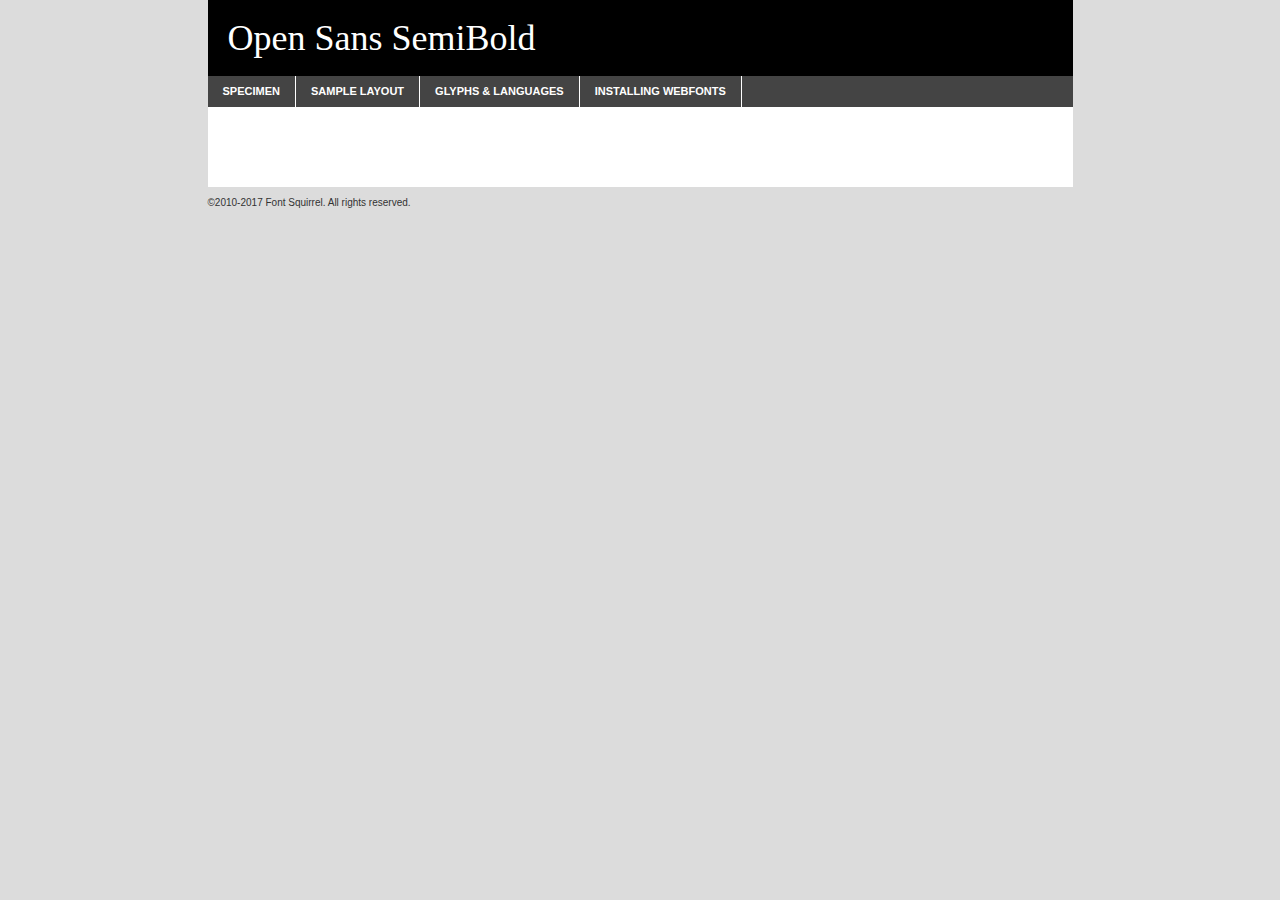
<file: badenbaden/webfontkit/opensans-semibold-demo.html>
<!DOCTYPE html PUBLIC "-//W3C//DTD XHTML 1.0 Transitional//EN"
	"http://www.w3.org/TR/xhtml1/DTD/xhtml1-transitional.dtd">

<html xmlns="http://www.w3.org/1999/xhtml" xml:lang="en" lang="en">
<head>
	<meta http-equiv="Content-Type" content="text/html; charset=utf-8" />
	<script src="http://ajax.googleapis.com/ajax/libs/jquery/1.7.2/jquery.min.js" type="text/javascript" charset="utf-8"></script>
	<script type="text/javascript">
	(function($){$.fn.easyTabs=function(option){var param=jQuery.extend({fadeSpeed:"fast",defaultContent:1,activeClass:'active'},option);$(this).each(function(){var thisId="#"+this.id;if(param.defaultContent==''){param.defaultContent=1;}
	if(typeof param.defaultContent=="number")
	{var defaultTab=$(thisId+" .tabs li:eq("+(param.defaultContent-1)+") a").attr('href').substr(1);}else{var defaultTab=param.defaultContent;}
	$(thisId+" .tabs li a").each(function(){var tabToHide=$(this).attr('href').substr(1);$("#"+tabToHide).addClass('easytabs-tab-content');});hideAll();changeContent(defaultTab);function hideAll(){$(thisId+" .easytabs-tab-content").hide();}
	function changeContent(tabId){hideAll();$(thisId+" .tabs li").removeClass(param.activeClass);$(thisId+" .tabs li a[href=#"+tabId+"]").closest('li').addClass(param.activeClass);if(param.fadeSpeed!="none")
	{$(thisId+" #"+tabId).fadeIn(param.fadeSpeed);}else{$(thisId+" #"+tabId).show();}}
	$(thisId+" .tabs li").click(function(){var tabId=$(this).find('a').attr('href').substr(1);changeContent(tabId);return false;});});}})(jQuery);
	</script>
	<link rel="stylesheet" href="specimen_files/specimen_stylesheet.css" type="text/css" charset="utf-8" />
	<link rel="stylesheet" href="stylesheet.css" type="text/css" charset="utf-8" />

	<style type="text/css">
					body{
				font-family: 'open_sanssemibold';
							}
		</style>

	<title>Open Sans SemiBold Specimen</title>
	
	
	<script type="text/javascript" charset="utf-8">
		$(document).ready(function() {
			$('#container').easyTabs({defaultContent:1});
		});
	</script>
</head>

<body>
<div id="container">
	<div id="header">
		Open Sans SemiBold	</div>
	<ul class="tabs">
		<li><a href="#specimen">Specimen</a></li>
		<li><a href="#layout">Sample Layout</a></li>
				<li><a href="#glyphs">Glyphs &amp; Languages</a></li>
		<li><a href="#installing">Installing Webfonts</a></li>
		
	</ul>
	
	<div id="main_content">

		
			<div id="specimen">
		
				<div class="section">
					<div class="grid12 firstcol">
						<div class="huge">AaBb</div>
					</div>
				</div>
		
				<div class="section">
					<div class="glyph_range">A&#x200B;B&#x200b;C&#x200b;D&#x200b;E&#x200b;F&#x200b;G&#x200b;H&#x200b;I&#x200b;J&#x200b;K&#x200b;L&#x200b;M&#x200b;N&#x200b;O&#x200b;P&#x200b;Q&#x200b;R&#x200b;S&#x200b;T&#x200b;U&#x200b;V&#x200b;W&#x200b;X&#x200b;Y&#x200b;Z&#x200b;a&#x200b;b&#x200b;c&#x200b;d&#x200b;e&#x200b;f&#x200b;g&#x200b;h&#x200b;i&#x200b;j&#x200b;k&#x200b;l&#x200b;m&#x200b;n&#x200b;o&#x200b;p&#x200b;q&#x200b;r&#x200b;s&#x200b;t&#x200b;u&#x200b;v&#x200b;w&#x200b;x&#x200b;y&#x200b;z&#x200b;1&#x200b;2&#x200b;3&#x200b;4&#x200b;5&#x200b;6&#x200b;7&#x200b;8&#x200b;9&#x200b;0&#x200b;&amp;&#x200b;.&#x200b;,&#x200b;?&#x200b;!&#x200b;&#64;&#x200b;(&#x200b;)&#x200b;#&#x200b;$&#x200b;%&#x200b;*&#x200b;+&#x200b;-&#x200b;=&#x200b;:&#x200b;;</div>
				</div>
				<div class="section">
					<div class="grid12 firstcol">
						<table class="sample_table">
							<tr><td>10</td><td class="size10">abcdefghijklmnopqrstuvwxyzABCDEFGHIJKLMNOPQRSTUVWXYZ0123456789abcdefghijklmnopqrstuvwxyzABCDEFGHIJKLMNOPQRSTUVWXYZ0123456789abcdefghijklmnopqrstuvwxyzABCDEFGHIJKLMNOPQRSTUVWXYZ</td></tr>
							<tr><td>11</td><td class="size11">abcdefghijklmnopqrstuvwxyzABCDEFGHIJKLMNOPQRSTUVWXYZ0123456789abcdefghijklmnopqrstuvwxyzABCDEFGHIJKLMNOPQRSTUVWXYZ0123456789abcdefghijklmnopqrstuvwxyzABCDEFGHIJKLMNOPQRSTUVWXYZ</td></tr>
							<tr><td>12</td><td class="size12">abcdefghijklmnopqrstuvwxyzABCDEFGHIJKLMNOPQRSTUVWXYZ0123456789abcdefghijklmnopqrstuvwxyzABCDEFGHIJKLMNOPQRSTUVWXYZ0123456789abcdefghijklmnopqrstuvwxyzABCDEFGHIJKLMNOPQRSTUVWXYZ</td></tr>
							<tr><td>13</td><td class="size13">abcdefghijklmnopqrstuvwxyzABCDEFGHIJKLMNOPQRSTUVWXYZ0123456789abcdefghijklmnopqrstuvwxyzABCDEFGHIJKLMNOPQRSTUVWXYZ0123456789abcdefghijklmnopqrstuvwxyzABCDEFGHIJKLMNOPQRSTUVWXYZ</td></tr>
							<tr><td>14</td><td class="size14">abcdefghijklmnopqrstuvwxyzABCDEFGHIJKLMNOPQRSTUVWXYZ0123456789abcdefghijklmnopqrstuvwxyzABCDEFGHIJKLMNOPQRSTUVWXYZ0123456789abcdefghijklmnopqrstuvwxyzABCDEFGHIJKLMNOPQRSTUVWXYZ</td></tr>
							<tr><td>16</td><td class="size16">abcdefghijklmnopqrstuvwxyzABCDEFGHIJKLMNOPQRSTUVWXYZ0123456789abcdefghijklmnopqrstuvwxyzABCDEFGHIJKLMNOPQRSTUVWXYZ</td></tr>
							<tr><td>18</td><td class="size18">abcdefghijklmnopqrstuvwxyzABCDEFGHIJKLMNOPQRSTUVWXYZ0123456789abcdefghijklmnopqrstuvwxyzABCDEFGHIJKLMNOPQRSTUVWXYZ</td></tr>
							<tr><td>20</td><td class="size20">abcdefghijklmnopqrstuvwxyzABCDEFGHIJKLMNOPQRSTUVWXYZ0123456789abcdefghijklmnopqrstuvwxyzABCDEFGHIJKLMNOPQRSTUVWXYZ</td></tr>
							<tr><td>24</td><td class="size24">abcdefghijklmnopqrstuvwxyzABCDEFGHIJKLMNOPQRSTUVWXYZ0123456789abcdefghijklmnopqrstuvwxyzABCDEFGHIJKLMNOPQRSTUVWXYZ</td></tr>
							<tr><td>30</td><td class="size30">abcdefghijklmnopqrstuvwxyzABCDEFGHIJKLMNOPQRSTUVWXYZ0123456789abcdefghijklmnopqrstuvwxyzABCDEFGHIJKLMNOPQRSTUVWXYZ</td></tr>
							<tr><td>36</td><td class="size36">abcdefghijklmnopqrstuvwxyzABCDEFGHIJKLMNOPQRSTUVWXYZ0123456789abcdefghijklmnopqrstuvwxyzABCDEFGHIJKLMNOPQRSTUVWXYZ</td></tr>
							<tr><td>48</td><td class="size48">abcdefghijklmnopqrstuvwxyzABCDEFGHIJKLMNOPQRSTUVWXYZ0123456789abcdefghijklmnopqrstuvwxyzABCDEFGHIJKLMNOPQRSTUVWXYZ</td></tr>
							<tr><td>60</td><td class="size60">abcdefghijklmnopqrstuvwxyzABCDEFGHIJKLMNOPQRSTUVWXYZ0123456789abcdefghijklmnopqrstuvwxyzABCDEFGHIJKLMNOPQRSTUVWXYZ</td></tr>
							<tr><td>72</td><td class="size72">abcdefghijklmnopqrstuvwxyzABCDEFGHIJKLMNOPQRSTUVWXYZ0123456789abcdefghijklmnopqrstuvwxyzABCDEFGHIJKLMNOPQRSTUVWXYZ</td></tr>
							<tr><td>90</td><td class="size90">abcdefghijklmnopqrstuvwxyzABCDEFGHIJKLMNOPQRSTUVWXYZ0123456789abcdefghijklmnopqrstuvwxyzABCDEFGHIJKLMNOPQRSTUVWXYZ</td></tr>
						</table>
				
					</div>
			
				</div>
		
		
		
								<div class="section" id="bodycomparison">


										<div id="xheight">
				<div class="fontbody">&#x25FC;&#x25FC;&#x25FC;&#x25FC;&#x25FC;&#x25FC;&#x25FC;&#x25FC;&#x25FC;&#x25FC;&#x25FC;&#x25FC;&#x25FC;&#x25FC;&#x25FC;&#x25FC;&#x25FC;&#x25FC;&#x25FC;&#x25FC;&#x25FC;&#x25FC;&#x25FC;&#x25FC;&#x25FC;&#x25FC;&#x25FC;&#x25FC;&#x25FC;&#x25FC;&#x25FC;&#x25FC;&#x25FC;&#x25FC;&#x25FC;&#x25FC;&#x25FC;&#x25FC;&#x25FC;&#x25FC;&#x25FC;&#x25FC;&#x25FC;&#x25FC;&#x25FC;&#x25FC;&#x25FC;&#x25FC;&#x25FC;&#x25FC;&#x25FC;&#x25FC;&#x25FC;&#x25FC;&#x25FC;&#x25FC;&#x25FC;&#x25FC;&#x25FC;&#x25FC;&#x25FC;&#x25FC;&#x25FC;&#x25FC;&#x25FC;&#x25FC;&#x25FC;&#x25FC;&#x25FC;&#x25FC;&#x25FC;&#x25FC;&#x25FC;&#x25FC;&#x25FC;&#x25FC;&#x25FC;&#x25FC;&#x25FC;&#x25FC;&#x25FC;&#x25FC;&#x25FC;&#x25FC;&#x25FC;&#x25FC;&#x25FC;&#x25FC;&#x25FC;&#x25FC;&#x25FC;&#x25FC;&#x25FC;&#x25FC;&#x25FC;&#x25FC;&#x25FC;&#x25FC;&#x25FC;body</div><div class="arialbody">body</div><div class="verdanabody">body</div><div class="georgiabody">body</div></div>
										<div class="fontbody" style="z-index:1">
											body<span>Open Sans SemiBold</span>
										</div>
										<div class="arialbody" style="z-index:1">
											body<span>Arial</span>
										</div>
										<div class="verdanabody" style="z-index:1">
											body<span>Verdana</span>
										</div>
										<div class="georgiabody" style="z-index:1">
											body<span>Georgia</span>
										</div>



								</div>
		
		
				<div class="section psample psample_row1" id="">
					
					<div class="grid2 firstcol">
						<p class="size10"><span>10.</span>Aenean lacinia bibendum nulla sed consectetur. Fusce dapibus, tellus ac cursus commodo, tortor mauris condimentum nibh, ut fermentum massa justo sit amet risus. Nullam id dolor id nibh ultricies vehicula ut id elit. Cum sociis natoque penatibus et magnis dis parturient montes, nascetur ridiculus mus. Nulla vitae elit libero, a pharetra augue.</p>
			
					</div>
					<div class="grid3">
						<p class="size11"><span>11.</span>Aenean lacinia bibendum nulla sed consectetur. Fusce dapibus, tellus ac cursus commodo, tortor mauris condimentum nibh, ut fermentum massa justo sit amet risus. Nullam id dolor id nibh ultricies vehicula ut id elit. Cum sociis natoque penatibus et magnis dis parturient montes, nascetur ridiculus mus. Nulla vitae elit libero, a pharetra augue.</p>
			
					</div>
					<div class="grid3">
						<p class="size12"><span>12.</span>Aenean lacinia bibendum nulla sed consectetur. Fusce dapibus, tellus ac cursus commodo, tortor mauris condimentum nibh, ut fermentum massa justo sit amet risus. Nullam id dolor id nibh ultricies vehicula ut id elit. Cum sociis natoque penatibus et magnis dis parturient montes, nascetur ridiculus mus. Nulla vitae elit libero, a pharetra augue.</p>
			
					</div>
					<div class="grid4">
						<p class="size13"><span>13.</span>Aenean lacinia bibendum nulla sed consectetur. Fusce dapibus, tellus ac cursus commodo, tortor mauris condimentum nibh, ut fermentum massa justo sit amet risus. Nullam id dolor id nibh ultricies vehicula ut id elit. Cum sociis natoque penatibus et magnis dis parturient montes, nascetur ridiculus mus. Nulla vitae elit libero, a pharetra augue.</p>
			
					</div>
					<div class="white_blend"></div>
					
				</div>
				<div class="section psample psample_row2" id="">
					<div class="grid3 firstcol">
						<p class="size14"><span>14.</span>Aenean lacinia bibendum nulla sed consectetur. Fusce dapibus, tellus ac cursus commodo, tortor mauris condimentum nibh, ut fermentum massa justo sit amet risus. Nullam id dolor id nibh ultricies vehicula ut id elit. Cum sociis natoque penatibus et magnis dis parturient montes, nascetur ridiculus mus. Nulla vitae elit libero, a pharetra augue.</p>
			
					</div>
					<div class="grid4">
						<p class="size16"><span>16.</span>Aenean lacinia bibendum nulla sed consectetur. Fusce dapibus, tellus ac cursus commodo, tortor mauris condimentum nibh, ut fermentum massa justo sit amet risus. Nullam id dolor id nibh ultricies vehicula ut id elit. Cum sociis natoque penatibus et magnis dis parturient montes, nascetur ridiculus mus. Nulla vitae elit libero, a pharetra augue.</p>
			
					</div>
					<div class="grid5">
						<p class="size18"><span>18.</span>Aenean lacinia bibendum nulla sed consectetur. Fusce dapibus, tellus ac cursus commodo, tortor mauris condimentum nibh, ut fermentum massa justo sit amet risus. Nullam id dolor id nibh ultricies vehicula ut id elit. Cum sociis natoque penatibus et magnis dis parturient montes, nascetur ridiculus mus. Nulla vitae elit libero, a pharetra augue.</p>
			
					</div>

					<div class="white_blend"></div>

				</div>
				
				<div class="section psample psample_row3" id="">
					<div class="grid5 firstcol">
						<p class="size20"><span>20.</span>Aenean lacinia bibendum nulla sed consectetur. Fusce dapibus, tellus ac cursus commodo, tortor mauris condimentum nibh, ut fermentum massa justo sit amet risus. Nullam id dolor id nibh ultricies vehicula ut id elit. Cum sociis natoque penatibus et magnis dis parturient montes, nascetur ridiculus mus. Nulla vitae elit libero, a pharetra augue.</p>
					</div>
					<div class="grid7">
						<p class="size24"><span>24.</span>Aenean lacinia bibendum nulla sed consectetur. Fusce dapibus, tellus ac cursus commodo, tortor mauris condimentum nibh, ut fermentum massa justo sit amet risus. Nullam id dolor id nibh ultricies vehicula ut id elit. Cum sociis natoque penatibus et magnis dis parturient montes, nascetur ridiculus mus. Nulla vitae elit libero, a pharetra augue.</p>
					</div>
					
					<div class="white_blend"></div>
					
				</div>
				
				<div class="section psample psample_row4" id="">
					<div class="grid12 firstcol">
						<p class="size30"><span>30.</span>Aenean lacinia bibendum nulla sed consectetur. Fusce dapibus, tellus ac cursus commodo, tortor mauris condimentum nibh, ut fermentum massa justo sit amet risus. Nullam id dolor id nibh ultricies vehicula ut id elit. Cum sociis natoque penatibus et magnis dis parturient montes, nascetur ridiculus mus. Nulla vitae elit libero, a pharetra augue.</p>
					</div>
					<div class="white_blend"></div>
					
				</div>
				
				
				
				<div class="section psample psample_row1 fullreverse">
					<div class="grid2 firstcol">
						<p class="size10"><span>10.</span>Aenean lacinia bibendum nulla sed consectetur. Fusce dapibus, tellus ac cursus commodo, tortor mauris condimentum nibh, ut fermentum massa justo sit amet risus. Nullam id dolor id nibh ultricies vehicula ut id elit. Cum sociis natoque penatibus et magnis dis parturient montes, nascetur ridiculus mus. Nulla vitae elit libero, a pharetra augue.</p>
			
					</div>
					<div class="grid3">
						<p class="size11"><span>11.</span>Aenean lacinia bibendum nulla sed consectetur. Fusce dapibus, tellus ac cursus commodo, tortor mauris condimentum nibh, ut fermentum massa justo sit amet risus. Nullam id dolor id nibh ultricies vehicula ut id elit. Cum sociis natoque penatibus et magnis dis parturient montes, nascetur ridiculus mus. Nulla vitae elit libero, a pharetra augue.</p>
			
					</div>
					<div class="grid3">
						<p class="size12"><span>12.</span>Aenean lacinia bibendum nulla sed consectetur. Fusce dapibus, tellus ac cursus commodo, tortor mauris condimentum nibh, ut fermentum massa justo sit amet risus. Nullam id dolor id nibh ultricies vehicula ut id elit. Cum sociis natoque penatibus et magnis dis parturient montes, nascetur ridiculus mus. Nulla vitae elit libero, a pharetra augue.</p>
			
					</div>
					<div class="grid4">
						<p class="size13"><span>13.</span>Aenean lacinia bibendum nulla sed consectetur. Fusce dapibus, tellus ac cursus commodo, tortor mauris condimentum nibh, ut fermentum massa justo sit amet risus. Nullam id dolor id nibh ultricies vehicula ut id elit. Cum sociis natoque penatibus et magnis dis parturient montes, nascetur ridiculus mus. Nulla vitae elit libero, a pharetra augue.</p>
			
					</div>
					<div class="black_blend"></div>
					
				</div>
				
				<div class="section psample psample_row2 fullreverse">
					<div class="grid3 firstcol">
						<p class="size14"><span>14.</span>Aenean lacinia bibendum nulla sed consectetur. Fusce dapibus, tellus ac cursus commodo, tortor mauris condimentum nibh, ut fermentum massa justo sit amet risus. Nullam id dolor id nibh ultricies vehicula ut id elit. Cum sociis natoque penatibus et magnis dis parturient montes, nascetur ridiculus mus. Nulla vitae elit libero, a pharetra augue.</p>
			
					</div>
					<div class="grid4">
						<p class="size16"><span>16.</span>Aenean lacinia bibendum nulla sed consectetur. Fusce dapibus, tellus ac cursus commodo, tortor mauris condimentum nibh, ut fermentum massa justo sit amet risus. Nullam id dolor id nibh ultricies vehicula ut id elit. Cum sociis natoque penatibus et magnis dis parturient montes, nascetur ridiculus mus. Nulla vitae elit libero, a pharetra augue.</p>
			
					</div>
					<div class="grid5">
						<p class="size18"><span>18.</span>Aenean lacinia bibendum nulla sed consectetur. Fusce dapibus, tellus ac cursus commodo, tortor mauris condimentum nibh, ut fermentum massa justo sit amet risus. Nullam id dolor id nibh ultricies vehicula ut id elit. Cum sociis natoque penatibus et magnis dis parturient montes, nascetur ridiculus mus. Nulla vitae elit libero, a pharetra augue.</p>
			
					</div>
					<div class="black_blend"></div>

				</div>
				
				<div class="section psample fullreverse psample_row3" id="">
					<div class="grid5 firstcol">
						<p class="size20"><span>20.</span>Aenean lacinia bibendum nulla sed consectetur. Fusce dapibus, tellus ac cursus commodo, tortor mauris condimentum nibh, ut fermentum massa justo sit amet risus. Nullam id dolor id nibh ultricies vehicula ut id elit. Cum sociis natoque penatibus et magnis dis parturient montes, nascetur ridiculus mus. Nulla vitae elit libero, a pharetra augue.</p>
					</div>
					<div class="grid7">
						<p class="size24"><span>24.</span>Aenean lacinia bibendum nulla sed consectetur. Fusce dapibus, tellus ac cursus commodo, tortor mauris condimentum nibh, ut fermentum massa justo sit amet risus. Nullam id dolor id nibh ultricies vehicula ut id elit. Cum sociis natoque penatibus et magnis dis parturient montes, nascetur ridiculus mus. Nulla vitae elit libero, a pharetra augue.</p>
					</div>
					
					<div class="black_blend"></div>
					
				</div>
				
				<div class="section psample fullreverse psample_row4" id="" style="border-bottom: 20px #000 solid;">
					<div class="grid12 firstcol">
						<p class="size30"><span>30.</span>Aenean lacinia bibendum nulla sed consectetur. Fusce dapibus, tellus ac cursus commodo, tortor mauris condimentum nibh, ut fermentum massa justo sit amet risus. Nullam id dolor id nibh ultricies vehicula ut id elit. Cum sociis natoque penatibus et magnis dis parturient montes, nascetur ridiculus mus. Nulla vitae elit libero, a pharetra augue.</p>
					</div>
					<div class="black_blend"></div>
					
				</div>
				
				
				
				
			</div>
			
			<div id="layout">
				
				<div class="section">
					
					<div class="grid12 firstcol">
						<h1>Lorem Ipsum Dolor</h1>
						<h2>Etiam porta sem malesuada magna mollis euismod</h2>
						
						<p class="byline">By <a href="#link">Aenean Lacinia</a></p>
					</div>
				</div>
				<div class="section">
					<div class="grid8 firstcol">
						<p class="large">Donec sed odio dui. Morbi leo risus, porta ac consectetur ac, vestibulum at eros. Fusce dapibus, tellus ac cursus commodo, tortor mauris condimentum nibh, ut fermentum massa justo sit amet risus. </p>

						
						<h3>Pellentesque ornare sem</h3>

						<p>Maecenas sed diam eget risus varius blandit sit amet non magna. Maecenas faucibus mollis interdum. Donec ullamcorper nulla non metus auctor fringilla. Nullam id dolor id nibh ultricies vehicula ut id elit. Nullam id dolor id nibh ultricies vehicula ut id elit. </p>

						<p>Aenean eu leo quam. Pellentesque ornare sem lacinia quam venenatis vestibulum. Lorem ipsum dolor sit amet, consectetur adipiscing elit. Cum sociis natoque penatibus et magnis dis parturient montes, nascetur ridiculus mus. </p>

						<p>Nulla vitae elit libero, a pharetra augue. Praesent commodo cursus magna, vel scelerisque nisl consectetur et. Aenean lacinia bibendum nulla sed consectetur. </p>

						<p>Nullam quis risus eget urna mollis ornare vel eu leo. Nullam quis risus eget urna mollis ornare vel eu leo. Maecenas sed diam eget risus varius blandit sit amet non magna. Donec ullamcorper nulla non metus auctor fringilla. </p>

						<h3>Cras mattis consectetur</h3>

						<p>Aenean eu leo quam. Pellentesque ornare sem lacinia quam venenatis vestibulum. Aenean lacinia bibendum nulla sed consectetur. Integer posuere erat a ante venenatis dapibus posuere velit aliquet. Cras mattis consectetur purus sit amet fermentum. </p>

						<p>Nullam id dolor id nibh ultricies vehicula ut id elit. Nullam quis risus eget urna mollis ornare vel eu leo. Cras mattis consectetur purus sit amet fermentum.</p>
					</div>
					
					<div class="grid4 sidebar">
						
						<div class="box reverse">
							<p class="last">Nullam quis risus eget urna mollis ornare vel eu leo. Donec ullamcorper nulla non metus auctor fringilla. Cras mattis consectetur purus sit amet fermentum. Sed posuere consectetur est at lobortis. Lorem ipsum dolor sit amet, consectetur adipiscing elit. </p>
						</div>
						
						<p class="caption">Maecenas sed diam eget risus varius.</p>

						<p>Vestibulum id ligula porta felis euismod semper. Integer posuere erat a ante venenatis dapibus posuere velit aliquet. Vestibulum id ligula porta felis euismod semper. Sed posuere consectetur est at lobortis. Maecenas sed diam eget risus varius blandit sit amet non magna. Fusce dapibus, tellus ac cursus commodo, tortor mauris condimentum nibh, ut fermentum massa justo sit amet risus. </p>

					

						<p>Duis mollis, est non commodo luctus, nisi erat porttitor ligula, eget lacinia odio sem nec elit. Aenean lacinia bibendum nulla sed consectetur. Vivamus sagittis lacus vel augue laoreet rutrum faucibus dolor auctor. Aenean lacinia bibendum nulla sed consectetur. Nullam quis risus eget urna mollis ornare vel eu leo. </p>

						<p>Praesent commodo cursus magna, vel scelerisque nisl consectetur et. Donec ullamcorper nulla non metus auctor fringilla. Maecenas faucibus mollis interdum. Fusce dapibus, tellus ac cursus commodo, tortor mauris condimentum nibh, ut fermentum massa justo sit amet risus. </p>

					</div>
				</div>
				
			</div>


			



		<div id="glyphs">
			<div class="section">
				<div class="grid12 firstcol">
			
				<h1>Language Support</h1>
				<p>The subset of Open Sans SemiBold in this kit supports the following languages:<br />
			
					Albanian, Basque, Breton, Chamorro, Danish, Dutch, English, Faroese, Finnish, French, Frisian, Galician, German, Icelandic, Italian, Malagasy, Norwegian, Portuguese, Spanish, Alsatian, Aragonese, Arapaho, Arrernte, Asturian, Aymara, Bislama, Cebuano, Corsican, Fijian, French_creole, Genoese, Gilbertese, Greenlandic, Haitian_creole, Hiligaynon, Hmong, Hopi, Ibanag, Iloko_ilokano, Indonesian, Interglossa_glosa, Interlingua, Irish_gaelic, Jerriais, Lojban, Lombard, Luxembourgeois, Manx, Mohawk, Norfolk_pitcairnese, Occitan, Oromo, Pangasinan, Papiamento, Piedmontese, Potawatomi, Rhaeto-romance, Romansh, Rotokas, Sami_lule, Samoan, Sardinian, Scots_gaelic, Seychelles_creole, Shona, Sicilian, Somali, Southern_ndebele, Swahili, Swati_swazi, Tagalog_filipino_pilipino, Tetum, Tok_pisin, Uyghur_latinized, Volapuk, Walloon, Warlpiri, Xhosa, Yapese, Zulu, Latinbasic, Ubasic, Demo				</p>
				<h1>Glyph Chart</h1>
				<p>The subset of Open Sans SemiBold in this kit includes all the glyphs listed below. Unicode entities are included above each glyph to help you insert individual characters into your layout.</p>
				<div id="glyph_chart">
			
																				 <div><p>&amp;#13;</p>&#13;</div>
																				 <div><p>&amp;#32;</p>&#32;</div>
																				 <div><p>&amp;#33;</p>&#33;</div>
																				 <div><p>&amp;#34;</p>&#34;</div>
																				 <div><p>&amp;#35;</p>&#35;</div>
																				 <div><p>&amp;#36;</p>&#36;</div>
																				 <div><p>&amp;#37;</p>&#37;</div>
																				 <div><p>&amp;#38;</p>&#38;</div>
																				 <div><p>&amp;#39;</p>&#39;</div>
																				 <div><p>&amp;#40;</p>&#40;</div>
																				 <div><p>&amp;#41;</p>&#41;</div>
																				 <div><p>&amp;#42;</p>&#42;</div>
																				 <div><p>&amp;#43;</p>&#43;</div>
																				 <div><p>&amp;#44;</p>&#44;</div>
																				 <div><p>&amp;#45;</p>&#45;</div>
																				 <div><p>&amp;#46;</p>&#46;</div>
																				 <div><p>&amp;#47;</p>&#47;</div>
																				 <div><p>&amp;#48;</p>&#48;</div>
																				 <div><p>&amp;#49;</p>&#49;</div>
																				 <div><p>&amp;#50;</p>&#50;</div>
																				 <div><p>&amp;#51;</p>&#51;</div>
																				 <div><p>&amp;#52;</p>&#52;</div>
																				 <div><p>&amp;#53;</p>&#53;</div>
																				 <div><p>&amp;#54;</p>&#54;</div>
																				 <div><p>&amp;#55;</p>&#55;</div>
																				 <div><p>&amp;#56;</p>&#56;</div>
																				 <div><p>&amp;#57;</p>&#57;</div>
																				 <div><p>&amp;#58;</p>&#58;</div>
																				 <div><p>&amp;#59;</p>&#59;</div>
																				 <div><p>&amp;#60;</p>&#60;</div>
																				 <div><p>&amp;#61;</p>&#61;</div>
																				 <div><p>&amp;#62;</p>&#62;</div>
																				 <div><p>&amp;#63;</p>&#63;</div>
																				 <div><p>&amp;#64;</p>&#64;</div>
																				 <div><p>&amp;#65;</p>&#65;</div>
																				 <div><p>&amp;#66;</p>&#66;</div>
																				 <div><p>&amp;#67;</p>&#67;</div>
																				 <div><p>&amp;#68;</p>&#68;</div>
																				 <div><p>&amp;#69;</p>&#69;</div>
																				 <div><p>&amp;#70;</p>&#70;</div>
																				 <div><p>&amp;#71;</p>&#71;</div>
																				 <div><p>&amp;#72;</p>&#72;</div>
																				 <div><p>&amp;#73;</p>&#73;</div>
																				 <div><p>&amp;#74;</p>&#74;</div>
																				 <div><p>&amp;#75;</p>&#75;</div>
																				 <div><p>&amp;#76;</p>&#76;</div>
																				 <div><p>&amp;#77;</p>&#77;</div>
																				 <div><p>&amp;#78;</p>&#78;</div>
																				 <div><p>&amp;#79;</p>&#79;</div>
																				 <div><p>&amp;#80;</p>&#80;</div>
																				 <div><p>&amp;#81;</p>&#81;</div>
																				 <div><p>&amp;#82;</p>&#82;</div>
																				 <div><p>&amp;#83;</p>&#83;</div>
																				 <div><p>&amp;#84;</p>&#84;</div>
																				 <div><p>&amp;#85;</p>&#85;</div>
																				 <div><p>&amp;#86;</p>&#86;</div>
																				 <div><p>&amp;#87;</p>&#87;</div>
																				 <div><p>&amp;#88;</p>&#88;</div>
																				 <div><p>&amp;#89;</p>&#89;</div>
																				 <div><p>&amp;#90;</p>&#90;</div>
																				 <div><p>&amp;#91;</p>&#91;</div>
																				 <div><p>&amp;#92;</p>&#92;</div>
																				 <div><p>&amp;#93;</p>&#93;</div>
																				 <div><p>&amp;#94;</p>&#94;</div>
																				 <div><p>&amp;#95;</p>&#95;</div>
																				 <div><p>&amp;#96;</p>&#96;</div>
																				 <div><p>&amp;#97;</p>&#97;</div>
																				 <div><p>&amp;#98;</p>&#98;</div>
																				 <div><p>&amp;#99;</p>&#99;</div>
																				 <div><p>&amp;#100;</p>&#100;</div>
																				 <div><p>&amp;#101;</p>&#101;</div>
																				 <div><p>&amp;#102;</p>&#102;</div>
																				 <div><p>&amp;#103;</p>&#103;</div>
																				 <div><p>&amp;#104;</p>&#104;</div>
																				 <div><p>&amp;#105;</p>&#105;</div>
																				 <div><p>&amp;#106;</p>&#106;</div>
																				 <div><p>&amp;#107;</p>&#107;</div>
																				 <div><p>&amp;#108;</p>&#108;</div>
																				 <div><p>&amp;#109;</p>&#109;</div>
																				 <div><p>&amp;#110;</p>&#110;</div>
																				 <div><p>&amp;#111;</p>&#111;</div>
																				 <div><p>&amp;#112;</p>&#112;</div>
																				 <div><p>&amp;#113;</p>&#113;</div>
																				 <div><p>&amp;#114;</p>&#114;</div>
																				 <div><p>&amp;#115;</p>&#115;</div>
																				 <div><p>&amp;#116;</p>&#116;</div>
																				 <div><p>&amp;#117;</p>&#117;</div>
																				 <div><p>&amp;#118;</p>&#118;</div>
																				 <div><p>&amp;#119;</p>&#119;</div>
																				 <div><p>&amp;#120;</p>&#120;</div>
																				 <div><p>&amp;#121;</p>&#121;</div>
																				 <div><p>&amp;#122;</p>&#122;</div>
																				 <div><p>&amp;#123;</p>&#123;</div>
																				 <div><p>&amp;#124;</p>&#124;</div>
																				 <div><p>&amp;#125;</p>&#125;</div>
																				 <div><p>&amp;#126;</p>&#126;</div>
																				 <div><p>&amp;#160;</p>&#160;</div>
																				 <div><p>&amp;#161;</p>&#161;</div>
																				 <div><p>&amp;#162;</p>&#162;</div>
																				 <div><p>&amp;#163;</p>&#163;</div>
																				 <div><p>&amp;#164;</p>&#164;</div>
																				 <div><p>&amp;#165;</p>&#165;</div>
																				 <div><p>&amp;#166;</p>&#166;</div>
																				 <div><p>&amp;#167;</p>&#167;</div>
																				 <div><p>&amp;#168;</p>&#168;</div>
																				 <div><p>&amp;#169;</p>&#169;</div>
																				 <div><p>&amp;#170;</p>&#170;</div>
																				 <div><p>&amp;#171;</p>&#171;</div>
																				 <div><p>&amp;#172;</p>&#172;</div>
																				 <div><p>&amp;#173;</p>&#173;</div>
																				 <div><p>&amp;#174;</p>&#174;</div>
																				 <div><p>&amp;#175;</p>&#175;</div>
																				 <div><p>&amp;#176;</p>&#176;</div>
																				 <div><p>&amp;#177;</p>&#177;</div>
																				 <div><p>&amp;#178;</p>&#178;</div>
																				 <div><p>&amp;#179;</p>&#179;</div>
																				 <div><p>&amp;#180;</p>&#180;</div>
																				 <div><p>&amp;#181;</p>&#181;</div>
																				 <div><p>&amp;#182;</p>&#182;</div>
																				 <div><p>&amp;#183;</p>&#183;</div>
																				 <div><p>&amp;#184;</p>&#184;</div>
																				 <div><p>&amp;#185;</p>&#185;</div>
																				 <div><p>&amp;#186;</p>&#186;</div>
																				 <div><p>&amp;#187;</p>&#187;</div>
																				 <div><p>&amp;#188;</p>&#188;</div>
																				 <div><p>&amp;#189;</p>&#189;</div>
																				 <div><p>&amp;#190;</p>&#190;</div>
																				 <div><p>&amp;#191;</p>&#191;</div>
																				 <div><p>&amp;#192;</p>&#192;</div>
																				 <div><p>&amp;#193;</p>&#193;</div>
																				 <div><p>&amp;#194;</p>&#194;</div>
																				 <div><p>&amp;#195;</p>&#195;</div>
																				 <div><p>&amp;#196;</p>&#196;</div>
																				 <div><p>&amp;#197;</p>&#197;</div>
																				 <div><p>&amp;#198;</p>&#198;</div>
																				 <div><p>&amp;#199;</p>&#199;</div>
																				 <div><p>&amp;#200;</p>&#200;</div>
																				 <div><p>&amp;#201;</p>&#201;</div>
																				 <div><p>&amp;#202;</p>&#202;</div>
																				 <div><p>&amp;#203;</p>&#203;</div>
																				 <div><p>&amp;#204;</p>&#204;</div>
																				 <div><p>&amp;#205;</p>&#205;</div>
																				 <div><p>&amp;#206;</p>&#206;</div>
																				 <div><p>&amp;#207;</p>&#207;</div>
																				 <div><p>&amp;#208;</p>&#208;</div>
																				 <div><p>&amp;#209;</p>&#209;</div>
																				 <div><p>&amp;#210;</p>&#210;</div>
																				 <div><p>&amp;#211;</p>&#211;</div>
																				 <div><p>&amp;#212;</p>&#212;</div>
																				 <div><p>&amp;#213;</p>&#213;</div>
																				 <div><p>&amp;#214;</p>&#214;</div>
																				 <div><p>&amp;#215;</p>&#215;</div>
																				 <div><p>&amp;#216;</p>&#216;</div>
																				 <div><p>&amp;#217;</p>&#217;</div>
																				 <div><p>&amp;#218;</p>&#218;</div>
																				 <div><p>&amp;#219;</p>&#219;</div>
																				 <div><p>&amp;#220;</p>&#220;</div>
																				 <div><p>&amp;#221;</p>&#221;</div>
																				 <div><p>&amp;#222;</p>&#222;</div>
																				 <div><p>&amp;#223;</p>&#223;</div>
																				 <div><p>&amp;#224;</p>&#224;</div>
																				 <div><p>&amp;#225;</p>&#225;</div>
																				 <div><p>&amp;#226;</p>&#226;</div>
																				 <div><p>&amp;#227;</p>&#227;</div>
																				 <div><p>&amp;#228;</p>&#228;</div>
																				 <div><p>&amp;#229;</p>&#229;</div>
																				 <div><p>&amp;#230;</p>&#230;</div>
																				 <div><p>&amp;#231;</p>&#231;</div>
																				 <div><p>&amp;#232;</p>&#232;</div>
																				 <div><p>&amp;#233;</p>&#233;</div>
																				 <div><p>&amp;#234;</p>&#234;</div>
																				 <div><p>&amp;#235;</p>&#235;</div>
																				 <div><p>&amp;#236;</p>&#236;</div>
																				 <div><p>&amp;#237;</p>&#237;</div>
																				 <div><p>&amp;#238;</p>&#238;</div>
																				 <div><p>&amp;#239;</p>&#239;</div>
																				 <div><p>&amp;#240;</p>&#240;</div>
																				 <div><p>&amp;#241;</p>&#241;</div>
																				 <div><p>&amp;#242;</p>&#242;</div>
																				 <div><p>&amp;#243;</p>&#243;</div>
																				 <div><p>&amp;#244;</p>&#244;</div>
																				 <div><p>&amp;#245;</p>&#245;</div>
																				 <div><p>&amp;#246;</p>&#246;</div>
																				 <div><p>&amp;#247;</p>&#247;</div>
																				 <div><p>&amp;#248;</p>&#248;</div>
																				 <div><p>&amp;#249;</p>&#249;</div>
																				 <div><p>&amp;#250;</p>&#250;</div>
																				 <div><p>&amp;#251;</p>&#251;</div>
																				 <div><p>&amp;#252;</p>&#252;</div>
																				 <div><p>&amp;#253;</p>&#253;</div>
																				 <div><p>&amp;#254;</p>&#254;</div>
																				 <div><p>&amp;#255;</p>&#255;</div>
																				 <div><p>&amp;#338;</p>&#338;</div>
																				 <div><p>&amp;#339;</p>&#339;</div>
																				 <div><p>&amp;#376;</p>&#376;</div>
																				 <div><p>&amp;#710;</p>&#710;</div>
																				 <div><p>&amp;#732;</p>&#732;</div>
																				 <div><p>&amp;#8192;</p>&#8192;</div>
																				 <div><p>&amp;#8193;</p>&#8193;</div>
																				 <div><p>&amp;#8194;</p>&#8194;</div>
																				 <div><p>&amp;#8195;</p>&#8195;</div>
																				 <div><p>&amp;#8196;</p>&#8196;</div>
																				 <div><p>&amp;#8197;</p>&#8197;</div>
																				 <div><p>&amp;#8198;</p>&#8198;</div>
																				 <div><p>&amp;#8199;</p>&#8199;</div>
																				 <div><p>&amp;#8200;</p>&#8200;</div>
																				 <div><p>&amp;#8201;</p>&#8201;</div>
																				 <div><p>&amp;#8202;</p>&#8202;</div>
																				 <div><p>&amp;#8208;</p>&#8208;</div>
																				 <div><p>&amp;#8209;</p>&#8209;</div>
																				 <div><p>&amp;#8210;</p>&#8210;</div>
																				 <div><p>&amp;#8211;</p>&#8211;</div>
																				 <div><p>&amp;#8212;</p>&#8212;</div>
																				 <div><p>&amp;#8216;</p>&#8216;</div>
																				 <div><p>&amp;#8217;</p>&#8217;</div>
																				 <div><p>&amp;#8218;</p>&#8218;</div>
																				 <div><p>&amp;#8220;</p>&#8220;</div>
																				 <div><p>&amp;#8221;</p>&#8221;</div>
																				 <div><p>&amp;#8222;</p>&#8222;</div>
																				 <div><p>&amp;#8226;</p>&#8226;</div>
																				 <div><p>&amp;#8230;</p>&#8230;</div>
																				 <div><p>&amp;#8239;</p>&#8239;</div>
																				 <div><p>&amp;#8249;</p>&#8249;</div>
																				 <div><p>&amp;#8250;</p>&#8250;</div>
																				 <div><p>&amp;#8287;</p>&#8287;</div>
																				 <div><p>&amp;#8364;</p>&#8364;</div>
																				 <div><p>&amp;#8482;</p>&#8482;</div>
																				 <div><p>&amp;#9724;</p>&#9724;</div>
																				 <div><p>&amp;#64257;</p>&#64257;</div>
																				 <div><p>&amp;#64258;</p>&#64258;</div>
																				 <div><p>&amp;#64259;</p>&#64259;</div>
																				 <div><p>&amp;#64260;</p>&#64260;</div>
																																						</div>	
				</div>
		
		
			</div>
		</div>
		
		
		<div id="specs">
			
		</div>
	
		<div id="installing">
			<div class="section">
				<div class="grid7 firstcol">
					<h1>Installing Webfonts</h1>
					
					<p>Webfonts are supported by all major browser platforms but not all in the same way. There are currently four different font formats that must be included in order to target all browsers. This includes TTF, WOFF, EOT and SVG.</p>
					
					<h2>1. Upload your webfonts</h2>
					<p>You must upload your webfont kit to your website. They should be in or near the same directory as your CSS files.</p>
					
					<h2>2. Include the webfont stylesheet</h2>
					<p>A special CSS @font-face declaration helps the various browsers select the appropriate font it needs without causing you a bunch of headaches. Learn more about this syntax by reading the <a href="https://www.fontspring.com/blog/further-hardening-of-the-bulletproof-syntax">Fontspring blog post</a> about it. The code for it is as follows:</p>


<code>
@font-face{ 
	font-family: 'MyWebFont';
	src: url('WebFont.eot');
	src: url('WebFont.eot?#iefix') format('embedded-opentype'),
	     url('WebFont.woff') format('woff'),
	     url('WebFont.ttf') format('truetype'),
	     url('WebFont.svg#webfont') format('svg');
}
</code>

	<p>We've already gone ahead and generated the code for you. All you have to do is link to the stylesheet in your HTML, like this:</p>
	<code>&lt;link rel=&quot;stylesheet&quot; href=&quot;stylesheet.css&quot; type=&quot;text/css&quot; charset=&quot;utf-8&quot; /&gt;</code>

					<h2>3. Modify your own stylesheet</h2>
					<p>To take advantage of your new fonts, you must tell your stylesheet to use them. Look at the original @font-face declaration above and find the property called "font-family." The name linked there will be what you use to reference the font. Prepend that webfont name to the font stack in the "font-family" property, inside the selector you want to change. For example:</p>
<code>p { font-family: 'WebFont', Arial, sans-serif; }</code>

<h2>4. Test</h2>
<p>Getting webfonts to work cross-browser <em>can</em> be tricky. Use the information in the sidebar to help you if you find that fonts aren't loading in a particular browser.</p>
				</div>
				
				<div class="grid5 sidebar">
					<div class="box">
						<h2>Troubleshooting<br />Font-Face Problems</h2>
						<p>Having trouble getting your webfonts to load in your new website? Here are some tips to sort out what might be the problem.</p>

						<h3>Fonts not showing in any browser</h3>

						<p>This sounds like you need to work on the plumbing. You either did not upload the fonts to the correct directory, or you did not link the fonts properly in the CSS. If you've confirmed that all this is correct and you still have a problem, take a look at your .htaccess file and see if requests are getting intercepted.</p>

						<h3>Fonts not loading in iPhone or iPad</h3>

						<p>The most common problem here is that you are serving the fonts from an IIS server. IIS refuses to serve files that have unknown MIME types. If that is the case, you must set the MIME type for SVG to "image/svg+xml" in the server settings. Follow these instructions from Microsoft if you need help.</p>

						<h3>Fonts not loading in Firefox</h3>

						<p>The primary reason for this failure? You are still using a version Firefox older than 3.5. So upgrade already! If that isn't it, then you are very likely serving fonts from a different domain. Firefox requires that all font assets be served from the same domain. Lastly it is possible that you need to add WOFF to your list of MIME types (if you are serving via IIS.)</p>

						<h3>Fonts not loading in IE</h3>

						<p>Are you looking at Internet Explorer on an actual Windows machine or are you cheating by using a service like Adobe BrowserLab? Many of these screenshot services do not render @font-face for IE. Best to test it on a real machine.</p>

						<h3>Fonts not loading in IE9</h3>

						<p>IE9, like Firefox, requires that fonts be served from the same domain as the website. Make sure that is the case.</p>
					</div>
				</div>
			</div>
			
		</div>
	
	</div>
	<div id="footer">
		<p>&copy;2010-2017 Font Squirrel. All rights reserved.</p>
	</div>
</div>
</body>
</html>
</file>
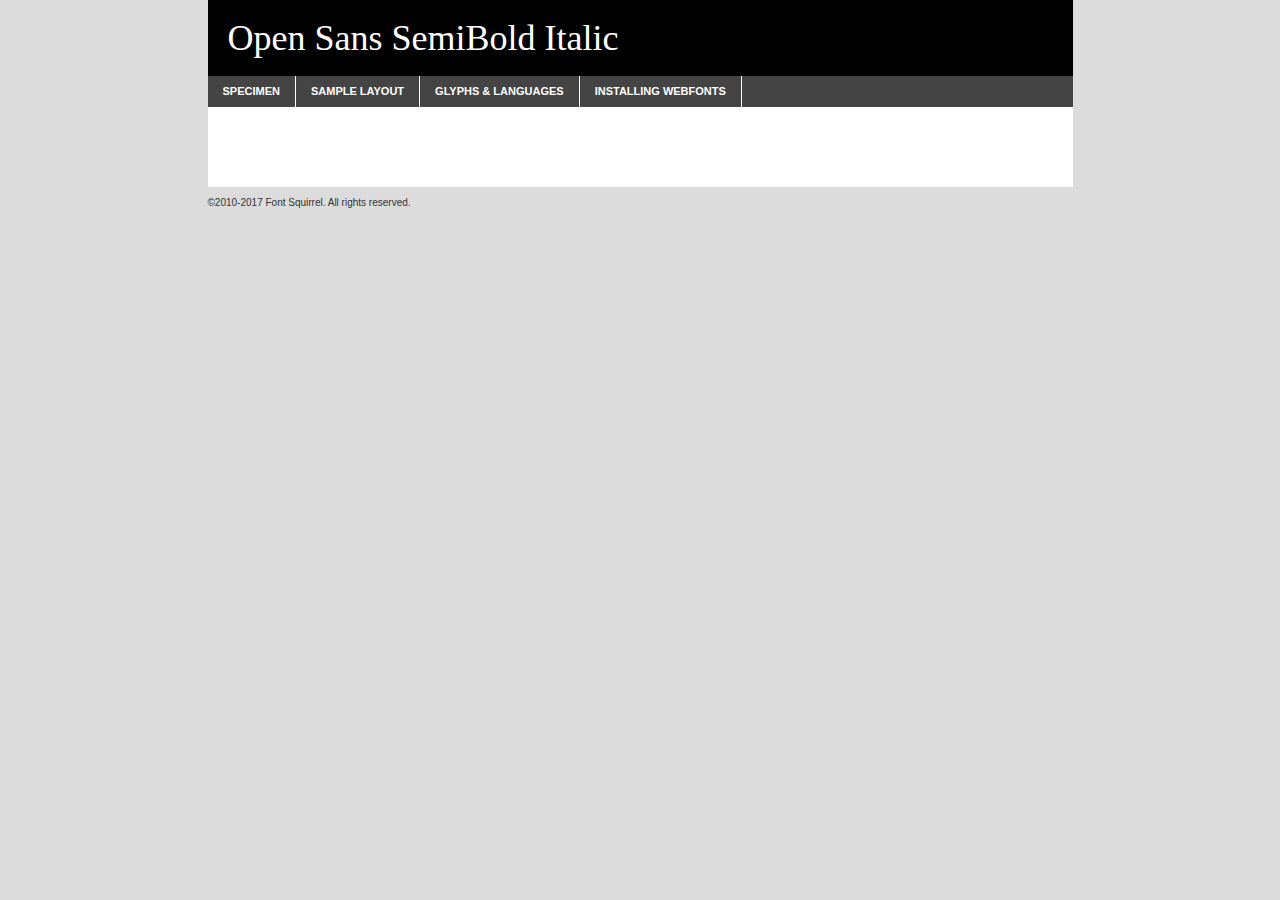
<file: badenbaden/webfontkit/opensans-semibolditalic-demo.html>
<!DOCTYPE html PUBLIC "-//W3C//DTD XHTML 1.0 Transitional//EN"
	"http://www.w3.org/TR/xhtml1/DTD/xhtml1-transitional.dtd">

<html xmlns="http://www.w3.org/1999/xhtml" xml:lang="en" lang="en">
<head>
	<meta http-equiv="Content-Type" content="text/html; charset=utf-8" />
	<script src="http://ajax.googleapis.com/ajax/libs/jquery/1.7.2/jquery.min.js" type="text/javascript" charset="utf-8"></script>
	<script type="text/javascript">
	(function($){$.fn.easyTabs=function(option){var param=jQuery.extend({fadeSpeed:"fast",defaultContent:1,activeClass:'active'},option);$(this).each(function(){var thisId="#"+this.id;if(param.defaultContent==''){param.defaultContent=1;}
	if(typeof param.defaultContent=="number")
	{var defaultTab=$(thisId+" .tabs li:eq("+(param.defaultContent-1)+") a").attr('href').substr(1);}else{var defaultTab=param.defaultContent;}
	$(thisId+" .tabs li a").each(function(){var tabToHide=$(this).attr('href').substr(1);$("#"+tabToHide).addClass('easytabs-tab-content');});hideAll();changeContent(defaultTab);function hideAll(){$(thisId+" .easytabs-tab-content").hide();}
	function changeContent(tabId){hideAll();$(thisId+" .tabs li").removeClass(param.activeClass);$(thisId+" .tabs li a[href=#"+tabId+"]").closest('li').addClass(param.activeClass);if(param.fadeSpeed!="none")
	{$(thisId+" #"+tabId).fadeIn(param.fadeSpeed);}else{$(thisId+" #"+tabId).show();}}
	$(thisId+" .tabs li").click(function(){var tabId=$(this).find('a').attr('href').substr(1);changeContent(tabId);return false;});});}})(jQuery);
	</script>
	<link rel="stylesheet" href="specimen_files/specimen_stylesheet.css" type="text/css" charset="utf-8" />
	<link rel="stylesheet" href="stylesheet.css" type="text/css" charset="utf-8" />

	<style type="text/css">
					body{
				font-family: 'open_sanssemibold_italic';
							}
		</style>

	<title>Open Sans SemiBold Italic Specimen</title>
	
	
	<script type="text/javascript" charset="utf-8">
		$(document).ready(function() {
			$('#container').easyTabs({defaultContent:1});
		});
	</script>
</head>

<body>
<div id="container">
	<div id="header">
		Open Sans SemiBold Italic	</div>
	<ul class="tabs">
		<li><a href="#specimen">Specimen</a></li>
		<li><a href="#layout">Sample Layout</a></li>
				<li><a href="#glyphs">Glyphs &amp; Languages</a></li>
		<li><a href="#installing">Installing Webfonts</a></li>
		
	</ul>
	
	<div id="main_content">

		
			<div id="specimen">
		
				<div class="section">
					<div class="grid12 firstcol">
						<div class="huge">AaBb</div>
					</div>
				</div>
		
				<div class="section">
					<div class="glyph_range">A&#x200B;B&#x200b;C&#x200b;D&#x200b;E&#x200b;F&#x200b;G&#x200b;H&#x200b;I&#x200b;J&#x200b;K&#x200b;L&#x200b;M&#x200b;N&#x200b;O&#x200b;P&#x200b;Q&#x200b;R&#x200b;S&#x200b;T&#x200b;U&#x200b;V&#x200b;W&#x200b;X&#x200b;Y&#x200b;Z&#x200b;a&#x200b;b&#x200b;c&#x200b;d&#x200b;e&#x200b;f&#x200b;g&#x200b;h&#x200b;i&#x200b;j&#x200b;k&#x200b;l&#x200b;m&#x200b;n&#x200b;o&#x200b;p&#x200b;q&#x200b;r&#x200b;s&#x200b;t&#x200b;u&#x200b;v&#x200b;w&#x200b;x&#x200b;y&#x200b;z&#x200b;1&#x200b;2&#x200b;3&#x200b;4&#x200b;5&#x200b;6&#x200b;7&#x200b;8&#x200b;9&#x200b;0&#x200b;&amp;&#x200b;.&#x200b;,&#x200b;?&#x200b;!&#x200b;&#64;&#x200b;(&#x200b;)&#x200b;#&#x200b;$&#x200b;%&#x200b;*&#x200b;+&#x200b;-&#x200b;=&#x200b;:&#x200b;;</div>
				</div>
				<div class="section">
					<div class="grid12 firstcol">
						<table class="sample_table">
							<tr><td>10</td><td class="size10">abcdefghijklmnopqrstuvwxyzABCDEFGHIJKLMNOPQRSTUVWXYZ0123456789abcdefghijklmnopqrstuvwxyzABCDEFGHIJKLMNOPQRSTUVWXYZ0123456789abcdefghijklmnopqrstuvwxyzABCDEFGHIJKLMNOPQRSTUVWXYZ</td></tr>
							<tr><td>11</td><td class="size11">abcdefghijklmnopqrstuvwxyzABCDEFGHIJKLMNOPQRSTUVWXYZ0123456789abcdefghijklmnopqrstuvwxyzABCDEFGHIJKLMNOPQRSTUVWXYZ0123456789abcdefghijklmnopqrstuvwxyzABCDEFGHIJKLMNOPQRSTUVWXYZ</td></tr>
							<tr><td>12</td><td class="size12">abcdefghijklmnopqrstuvwxyzABCDEFGHIJKLMNOPQRSTUVWXYZ0123456789abcdefghijklmnopqrstuvwxyzABCDEFGHIJKLMNOPQRSTUVWXYZ0123456789abcdefghijklmnopqrstuvwxyzABCDEFGHIJKLMNOPQRSTUVWXYZ</td></tr>
							<tr><td>13</td><td class="size13">abcdefghijklmnopqrstuvwxyzABCDEFGHIJKLMNOPQRSTUVWXYZ0123456789abcdefghijklmnopqrstuvwxyzABCDEFGHIJKLMNOPQRSTUVWXYZ0123456789abcdefghijklmnopqrstuvwxyzABCDEFGHIJKLMNOPQRSTUVWXYZ</td></tr>
							<tr><td>14</td><td class="size14">abcdefghijklmnopqrstuvwxyzABCDEFGHIJKLMNOPQRSTUVWXYZ0123456789abcdefghijklmnopqrstuvwxyzABCDEFGHIJKLMNOPQRSTUVWXYZ0123456789abcdefghijklmnopqrstuvwxyzABCDEFGHIJKLMNOPQRSTUVWXYZ</td></tr>
							<tr><td>16</td><td class="size16">abcdefghijklmnopqrstuvwxyzABCDEFGHIJKLMNOPQRSTUVWXYZ0123456789abcdefghijklmnopqrstuvwxyzABCDEFGHIJKLMNOPQRSTUVWXYZ</td></tr>
							<tr><td>18</td><td class="size18">abcdefghijklmnopqrstuvwxyzABCDEFGHIJKLMNOPQRSTUVWXYZ0123456789abcdefghijklmnopqrstuvwxyzABCDEFGHIJKLMNOPQRSTUVWXYZ</td></tr>
							<tr><td>20</td><td class="size20">abcdefghijklmnopqrstuvwxyzABCDEFGHIJKLMNOPQRSTUVWXYZ0123456789abcdefghijklmnopqrstuvwxyzABCDEFGHIJKLMNOPQRSTUVWXYZ</td></tr>
							<tr><td>24</td><td class="size24">abcdefghijklmnopqrstuvwxyzABCDEFGHIJKLMNOPQRSTUVWXYZ0123456789abcdefghijklmnopqrstuvwxyzABCDEFGHIJKLMNOPQRSTUVWXYZ</td></tr>
							<tr><td>30</td><td class="size30">abcdefghijklmnopqrstuvwxyzABCDEFGHIJKLMNOPQRSTUVWXYZ0123456789abcdefghijklmnopqrstuvwxyzABCDEFGHIJKLMNOPQRSTUVWXYZ</td></tr>
							<tr><td>36</td><td class="size36">abcdefghijklmnopqrstuvwxyzABCDEFGHIJKLMNOPQRSTUVWXYZ0123456789abcdefghijklmnopqrstuvwxyzABCDEFGHIJKLMNOPQRSTUVWXYZ</td></tr>
							<tr><td>48</td><td class="size48">abcdefghijklmnopqrstuvwxyzABCDEFGHIJKLMNOPQRSTUVWXYZ0123456789abcdefghijklmnopqrstuvwxyzABCDEFGHIJKLMNOPQRSTUVWXYZ</td></tr>
							<tr><td>60</td><td class="size60">abcdefghijklmnopqrstuvwxyzABCDEFGHIJKLMNOPQRSTUVWXYZ0123456789abcdefghijklmnopqrstuvwxyzABCDEFGHIJKLMNOPQRSTUVWXYZ</td></tr>
							<tr><td>72</td><td class="size72">abcdefghijklmnopqrstuvwxyzABCDEFGHIJKLMNOPQRSTUVWXYZ0123456789abcdefghijklmnopqrstuvwxyzABCDEFGHIJKLMNOPQRSTUVWXYZ</td></tr>
							<tr><td>90</td><td class="size90">abcdefghijklmnopqrstuvwxyzABCDEFGHIJKLMNOPQRSTUVWXYZ0123456789abcdefghijklmnopqrstuvwxyzABCDEFGHIJKLMNOPQRSTUVWXYZ</td></tr>
						</table>
				
					</div>
			
				</div>
		
		
		
								<div class="section" id="bodycomparison">


										<div id="xheight">
				<div class="fontbody">&#x25FC;&#x25FC;&#x25FC;&#x25FC;&#x25FC;&#x25FC;&#x25FC;&#x25FC;&#x25FC;&#x25FC;&#x25FC;&#x25FC;&#x25FC;&#x25FC;&#x25FC;&#x25FC;&#x25FC;&#x25FC;&#x25FC;&#x25FC;&#x25FC;&#x25FC;&#x25FC;&#x25FC;&#x25FC;&#x25FC;&#x25FC;&#x25FC;&#x25FC;&#x25FC;&#x25FC;&#x25FC;&#x25FC;&#x25FC;&#x25FC;&#x25FC;&#x25FC;&#x25FC;&#x25FC;&#x25FC;&#x25FC;&#x25FC;&#x25FC;&#x25FC;&#x25FC;&#x25FC;&#x25FC;&#x25FC;&#x25FC;&#x25FC;&#x25FC;&#x25FC;&#x25FC;&#x25FC;&#x25FC;&#x25FC;&#x25FC;&#x25FC;&#x25FC;&#x25FC;&#x25FC;&#x25FC;&#x25FC;&#x25FC;&#x25FC;&#x25FC;&#x25FC;&#x25FC;&#x25FC;&#x25FC;&#x25FC;&#x25FC;&#x25FC;&#x25FC;&#x25FC;&#x25FC;&#x25FC;&#x25FC;&#x25FC;&#x25FC;&#x25FC;&#x25FC;&#x25FC;&#x25FC;&#x25FC;&#x25FC;&#x25FC;&#x25FC;&#x25FC;&#x25FC;&#x25FC;&#x25FC;&#x25FC;&#x25FC;&#x25FC;&#x25FC;&#x25FC;&#x25FC;&#x25FC;body</div><div class="arialbody">body</div><div class="verdanabody">body</div><div class="georgiabody">body</div></div>
										<div class="fontbody" style="z-index:1">
											body<span>Open Sans SemiBold Italic</span>
										</div>
										<div class="arialbody" style="z-index:1">
											body<span>Arial</span>
										</div>
										<div class="verdanabody" style="z-index:1">
											body<span>Verdana</span>
										</div>
										<div class="georgiabody" style="z-index:1">
											body<span>Georgia</span>
										</div>



								</div>
		
		
				<div class="section psample psample_row1" id="">
					
					<div class="grid2 firstcol">
						<p class="size10"><span>10.</span>Aenean lacinia bibendum nulla sed consectetur. Fusce dapibus, tellus ac cursus commodo, tortor mauris condimentum nibh, ut fermentum massa justo sit amet risus. Nullam id dolor id nibh ultricies vehicula ut id elit. Cum sociis natoque penatibus et magnis dis parturient montes, nascetur ridiculus mus. Nulla vitae elit libero, a pharetra augue.</p>
			
					</div>
					<div class="grid3">
						<p class="size11"><span>11.</span>Aenean lacinia bibendum nulla sed consectetur. Fusce dapibus, tellus ac cursus commodo, tortor mauris condimentum nibh, ut fermentum massa justo sit amet risus. Nullam id dolor id nibh ultricies vehicula ut id elit. Cum sociis natoque penatibus et magnis dis parturient montes, nascetur ridiculus mus. Nulla vitae elit libero, a pharetra augue.</p>
			
					</div>
					<div class="grid3">
						<p class="size12"><span>12.</span>Aenean lacinia bibendum nulla sed consectetur. Fusce dapibus, tellus ac cursus commodo, tortor mauris condimentum nibh, ut fermentum massa justo sit amet risus. Nullam id dolor id nibh ultricies vehicula ut id elit. Cum sociis natoque penatibus et magnis dis parturient montes, nascetur ridiculus mus. Nulla vitae elit libero, a pharetra augue.</p>
			
					</div>
					<div class="grid4">
						<p class="size13"><span>13.</span>Aenean lacinia bibendum nulla sed consectetur. Fusce dapibus, tellus ac cursus commodo, tortor mauris condimentum nibh, ut fermentum massa justo sit amet risus. Nullam id dolor id nibh ultricies vehicula ut id elit. Cum sociis natoque penatibus et magnis dis parturient montes, nascetur ridiculus mus. Nulla vitae elit libero, a pharetra augue.</p>
			
					</div>
					<div class="white_blend"></div>
					
				</div>
				<div class="section psample psample_row2" id="">
					<div class="grid3 firstcol">
						<p class="size14"><span>14.</span>Aenean lacinia bibendum nulla sed consectetur. Fusce dapibus, tellus ac cursus commodo, tortor mauris condimentum nibh, ut fermentum massa justo sit amet risus. Nullam id dolor id nibh ultricies vehicula ut id elit. Cum sociis natoque penatibus et magnis dis parturient montes, nascetur ridiculus mus. Nulla vitae elit libero, a pharetra augue.</p>
			
					</div>
					<div class="grid4">
						<p class="size16"><span>16.</span>Aenean lacinia bibendum nulla sed consectetur. Fusce dapibus, tellus ac cursus commodo, tortor mauris condimentum nibh, ut fermentum massa justo sit amet risus. Nullam id dolor id nibh ultricies vehicula ut id elit. Cum sociis natoque penatibus et magnis dis parturient montes, nascetur ridiculus mus. Nulla vitae elit libero, a pharetra augue.</p>
			
					</div>
					<div class="grid5">
						<p class="size18"><span>18.</span>Aenean lacinia bibendum nulla sed consectetur. Fusce dapibus, tellus ac cursus commodo, tortor mauris condimentum nibh, ut fermentum massa justo sit amet risus. Nullam id dolor id nibh ultricies vehicula ut id elit. Cum sociis natoque penatibus et magnis dis parturient montes, nascetur ridiculus mus. Nulla vitae elit libero, a pharetra augue.</p>
			
					</div>

					<div class="white_blend"></div>

				</div>
				
				<div class="section psample psample_row3" id="">
					<div class="grid5 firstcol">
						<p class="size20"><span>20.</span>Aenean lacinia bibendum nulla sed consectetur. Fusce dapibus, tellus ac cursus commodo, tortor mauris condimentum nibh, ut fermentum massa justo sit amet risus. Nullam id dolor id nibh ultricies vehicula ut id elit. Cum sociis natoque penatibus et magnis dis parturient montes, nascetur ridiculus mus. Nulla vitae elit libero, a pharetra augue.</p>
					</div>
					<div class="grid7">
						<p class="size24"><span>24.</span>Aenean lacinia bibendum nulla sed consectetur. Fusce dapibus, tellus ac cursus commodo, tortor mauris condimentum nibh, ut fermentum massa justo sit amet risus. Nullam id dolor id nibh ultricies vehicula ut id elit. Cum sociis natoque penatibus et magnis dis parturient montes, nascetur ridiculus mus. Nulla vitae elit libero, a pharetra augue.</p>
					</div>
					
					<div class="white_blend"></div>
					
				</div>
				
				<div class="section psample psample_row4" id="">
					<div class="grid12 firstcol">
						<p class="size30"><span>30.</span>Aenean lacinia bibendum nulla sed consectetur. Fusce dapibus, tellus ac cursus commodo, tortor mauris condimentum nibh, ut fermentum massa justo sit amet risus. Nullam id dolor id nibh ultricies vehicula ut id elit. Cum sociis natoque penatibus et magnis dis parturient montes, nascetur ridiculus mus. Nulla vitae elit libero, a pharetra augue.</p>
					</div>
					<div class="white_blend"></div>
					
				</div>
				
				
				
				<div class="section psample psample_row1 fullreverse">
					<div class="grid2 firstcol">
						<p class="size10"><span>10.</span>Aenean lacinia bibendum nulla sed consectetur. Fusce dapibus, tellus ac cursus commodo, tortor mauris condimentum nibh, ut fermentum massa justo sit amet risus. Nullam id dolor id nibh ultricies vehicula ut id elit. Cum sociis natoque penatibus et magnis dis parturient montes, nascetur ridiculus mus. Nulla vitae elit libero, a pharetra augue.</p>
			
					</div>
					<div class="grid3">
						<p class="size11"><span>11.</span>Aenean lacinia bibendum nulla sed consectetur. Fusce dapibus, tellus ac cursus commodo, tortor mauris condimentum nibh, ut fermentum massa justo sit amet risus. Nullam id dolor id nibh ultricies vehicula ut id elit. Cum sociis natoque penatibus et magnis dis parturient montes, nascetur ridiculus mus. Nulla vitae elit libero, a pharetra augue.</p>
			
					</div>
					<div class="grid3">
						<p class="size12"><span>12.</span>Aenean lacinia bibendum nulla sed consectetur. Fusce dapibus, tellus ac cursus commodo, tortor mauris condimentum nibh, ut fermentum massa justo sit amet risus. Nullam id dolor id nibh ultricies vehicula ut id elit. Cum sociis natoque penatibus et magnis dis parturient montes, nascetur ridiculus mus. Nulla vitae elit libero, a pharetra augue.</p>
			
					</div>
					<div class="grid4">
						<p class="size13"><span>13.</span>Aenean lacinia bibendum nulla sed consectetur. Fusce dapibus, tellus ac cursus commodo, tortor mauris condimentum nibh, ut fermentum massa justo sit amet risus. Nullam id dolor id nibh ultricies vehicula ut id elit. Cum sociis natoque penatibus et magnis dis parturient montes, nascetur ridiculus mus. Nulla vitae elit libero, a pharetra augue.</p>
			
					</div>
					<div class="black_blend"></div>
					
				</div>
				
				<div class="section psample psample_row2 fullreverse">
					<div class="grid3 firstcol">
						<p class="size14"><span>14.</span>Aenean lacinia bibendum nulla sed consectetur. Fusce dapibus, tellus ac cursus commodo, tortor mauris condimentum nibh, ut fermentum massa justo sit amet risus. Nullam id dolor id nibh ultricies vehicula ut id elit. Cum sociis natoque penatibus et magnis dis parturient montes, nascetur ridiculus mus. Nulla vitae elit libero, a pharetra augue.</p>
			
					</div>
					<div class="grid4">
						<p class="size16"><span>16.</span>Aenean lacinia bibendum nulla sed consectetur. Fusce dapibus, tellus ac cursus commodo, tortor mauris condimentum nibh, ut fermentum massa justo sit amet risus. Nullam id dolor id nibh ultricies vehicula ut id elit. Cum sociis natoque penatibus et magnis dis parturient montes, nascetur ridiculus mus. Nulla vitae elit libero, a pharetra augue.</p>
			
					</div>
					<div class="grid5">
						<p class="size18"><span>18.</span>Aenean lacinia bibendum nulla sed consectetur. Fusce dapibus, tellus ac cursus commodo, tortor mauris condimentum nibh, ut fermentum massa justo sit amet risus. Nullam id dolor id nibh ultricies vehicula ut id elit. Cum sociis natoque penatibus et magnis dis parturient montes, nascetur ridiculus mus. Nulla vitae elit libero, a pharetra augue.</p>
			
					</div>
					<div class="black_blend"></div>

				</div>
				
				<div class="section psample fullreverse psample_row3" id="">
					<div class="grid5 firstcol">
						<p class="size20"><span>20.</span>Aenean lacinia bibendum nulla sed consectetur. Fusce dapibus, tellus ac cursus commodo, tortor mauris condimentum nibh, ut fermentum massa justo sit amet risus. Nullam id dolor id nibh ultricies vehicula ut id elit. Cum sociis natoque penatibus et magnis dis parturient montes, nascetur ridiculus mus. Nulla vitae elit libero, a pharetra augue.</p>
					</div>
					<div class="grid7">
						<p class="size24"><span>24.</span>Aenean lacinia bibendum nulla sed consectetur. Fusce dapibus, tellus ac cursus commodo, tortor mauris condimentum nibh, ut fermentum massa justo sit amet risus. Nullam id dolor id nibh ultricies vehicula ut id elit. Cum sociis natoque penatibus et magnis dis parturient montes, nascetur ridiculus mus. Nulla vitae elit libero, a pharetra augue.</p>
					</div>
					
					<div class="black_blend"></div>
					
				</div>
				
				<div class="section psample fullreverse psample_row4" id="" style="border-bottom: 20px #000 solid;">
					<div class="grid12 firstcol">
						<p class="size30"><span>30.</span>Aenean lacinia bibendum nulla sed consectetur. Fusce dapibus, tellus ac cursus commodo, tortor mauris condimentum nibh, ut fermentum massa justo sit amet risus. Nullam id dolor id nibh ultricies vehicula ut id elit. Cum sociis natoque penatibus et magnis dis parturient montes, nascetur ridiculus mus. Nulla vitae elit libero, a pharetra augue.</p>
					</div>
					<div class="black_blend"></div>
					
				</div>
				
				
				
				
			</div>
			
			<div id="layout">
				
				<div class="section">
					
					<div class="grid12 firstcol">
						<h1>Lorem Ipsum Dolor</h1>
						<h2>Etiam porta sem malesuada magna mollis euismod</h2>
						
						<p class="byline">By <a href="#link">Aenean Lacinia</a></p>
					</div>
				</div>
				<div class="section">
					<div class="grid8 firstcol">
						<p class="large">Donec sed odio dui. Morbi leo risus, porta ac consectetur ac, vestibulum at eros. Fusce dapibus, tellus ac cursus commodo, tortor mauris condimentum nibh, ut fermentum massa justo sit amet risus. </p>

						
						<h3>Pellentesque ornare sem</h3>

						<p>Maecenas sed diam eget risus varius blandit sit amet non magna. Maecenas faucibus mollis interdum. Donec ullamcorper nulla non metus auctor fringilla. Nullam id dolor id nibh ultricies vehicula ut id elit. Nullam id dolor id nibh ultricies vehicula ut id elit. </p>

						<p>Aenean eu leo quam. Pellentesque ornare sem lacinia quam venenatis vestibulum. Lorem ipsum dolor sit amet, consectetur adipiscing elit. Cum sociis natoque penatibus et magnis dis parturient montes, nascetur ridiculus mus. </p>

						<p>Nulla vitae elit libero, a pharetra augue. Praesent commodo cursus magna, vel scelerisque nisl consectetur et. Aenean lacinia bibendum nulla sed consectetur. </p>

						<p>Nullam quis risus eget urna mollis ornare vel eu leo. Nullam quis risus eget urna mollis ornare vel eu leo. Maecenas sed diam eget risus varius blandit sit amet non magna. Donec ullamcorper nulla non metus auctor fringilla. </p>

						<h3>Cras mattis consectetur</h3>

						<p>Aenean eu leo quam. Pellentesque ornare sem lacinia quam venenatis vestibulum. Aenean lacinia bibendum nulla sed consectetur. Integer posuere erat a ante venenatis dapibus posuere velit aliquet. Cras mattis consectetur purus sit amet fermentum. </p>

						<p>Nullam id dolor id nibh ultricies vehicula ut id elit. Nullam quis risus eget urna mollis ornare vel eu leo. Cras mattis consectetur purus sit amet fermentum.</p>
					</div>
					
					<div class="grid4 sidebar">
						
						<div class="box reverse">
							<p class="last">Nullam quis risus eget urna mollis ornare vel eu leo. Donec ullamcorper nulla non metus auctor fringilla. Cras mattis consectetur purus sit amet fermentum. Sed posuere consectetur est at lobortis. Lorem ipsum dolor sit amet, consectetur adipiscing elit. </p>
						</div>
						
						<p class="caption">Maecenas sed diam eget risus varius.</p>

						<p>Vestibulum id ligula porta felis euismod semper. Integer posuere erat a ante venenatis dapibus posuere velit aliquet. Vestibulum id ligula porta felis euismod semper. Sed posuere consectetur est at lobortis. Maecenas sed diam eget risus varius blandit sit amet non magna. Fusce dapibus, tellus ac cursus commodo, tortor mauris condimentum nibh, ut fermentum massa justo sit amet risus. </p>

					

						<p>Duis mollis, est non commodo luctus, nisi erat porttitor ligula, eget lacinia odio sem nec elit. Aenean lacinia bibendum nulla sed consectetur. Vivamus sagittis lacus vel augue laoreet rutrum faucibus dolor auctor. Aenean lacinia bibendum nulla sed consectetur. Nullam quis risus eget urna mollis ornare vel eu leo. </p>

						<p>Praesent commodo cursus magna, vel scelerisque nisl consectetur et. Donec ullamcorper nulla non metus auctor fringilla. Maecenas faucibus mollis interdum. Fusce dapibus, tellus ac cursus commodo, tortor mauris condimentum nibh, ut fermentum massa justo sit amet risus. </p>

					</div>
				</div>
				
			</div>


			



		<div id="glyphs">
			<div class="section">
				<div class="grid12 firstcol">
			
				<h1>Language Support</h1>
				<p>The subset of Open Sans SemiBold Italic in this kit supports the following languages:<br />
			
					Albanian, Basque, Breton, Chamorro, Danish, Dutch, English, Faroese, Finnish, French, Frisian, Galician, German, Icelandic, Italian, Malagasy, Norwegian, Portuguese, Spanish, Alsatian, Aragonese, Arapaho, Arrernte, Asturian, Aymara, Bislama, Cebuano, Corsican, Fijian, French_creole, Genoese, Gilbertese, Greenlandic, Haitian_creole, Hiligaynon, Hmong, Hopi, Ibanag, Iloko_ilokano, Indonesian, Interglossa_glosa, Interlingua, Irish_gaelic, Jerriais, Lojban, Lombard, Luxembourgeois, Manx, Mohawk, Norfolk_pitcairnese, Occitan, Oromo, Pangasinan, Papiamento, Piedmontese, Potawatomi, Rhaeto-romance, Romansh, Rotokas, Sami_lule, Samoan, Sardinian, Scots_gaelic, Seychelles_creole, Shona, Sicilian, Somali, Southern_ndebele, Swahili, Swati_swazi, Tagalog_filipino_pilipino, Tetum, Tok_pisin, Uyghur_latinized, Volapuk, Walloon, Warlpiri, Xhosa, Yapese, Zulu, Latinbasic, Ubasic, Demo				</p>
				<h1>Glyph Chart</h1>
				<p>The subset of Open Sans SemiBold Italic in this kit includes all the glyphs listed below. Unicode entities are included above each glyph to help you insert individual characters into your layout.</p>
				<div id="glyph_chart">
			
																				 <div><p>&amp;#13;</p>&#13;</div>
																				 <div><p>&amp;#32;</p>&#32;</div>
																				 <div><p>&amp;#33;</p>&#33;</div>
																				 <div><p>&amp;#34;</p>&#34;</div>
																				 <div><p>&amp;#35;</p>&#35;</div>
																				 <div><p>&amp;#36;</p>&#36;</div>
																				 <div><p>&amp;#37;</p>&#37;</div>
																				 <div><p>&amp;#38;</p>&#38;</div>
																				 <div><p>&amp;#39;</p>&#39;</div>
																				 <div><p>&amp;#40;</p>&#40;</div>
																				 <div><p>&amp;#41;</p>&#41;</div>
																				 <div><p>&amp;#42;</p>&#42;</div>
																				 <div><p>&amp;#43;</p>&#43;</div>
																				 <div><p>&amp;#44;</p>&#44;</div>
																				 <div><p>&amp;#45;</p>&#45;</div>
																				 <div><p>&amp;#46;</p>&#46;</div>
																				 <div><p>&amp;#47;</p>&#47;</div>
																				 <div><p>&amp;#48;</p>&#48;</div>
																				 <div><p>&amp;#49;</p>&#49;</div>
																				 <div><p>&amp;#50;</p>&#50;</div>
																				 <div><p>&amp;#51;</p>&#51;</div>
																				 <div><p>&amp;#52;</p>&#52;</div>
																				 <div><p>&amp;#53;</p>&#53;</div>
																				 <div><p>&amp;#54;</p>&#54;</div>
																				 <div><p>&amp;#55;</p>&#55;</div>
																				 <div><p>&amp;#56;</p>&#56;</div>
																				 <div><p>&amp;#57;</p>&#57;</div>
																				 <div><p>&amp;#58;</p>&#58;</div>
																				 <div><p>&amp;#59;</p>&#59;</div>
																				 <div><p>&amp;#60;</p>&#60;</div>
																				 <div><p>&amp;#61;</p>&#61;</div>
																				 <div><p>&amp;#62;</p>&#62;</div>
																				 <div><p>&amp;#63;</p>&#63;</div>
																				 <div><p>&amp;#64;</p>&#64;</div>
																				 <div><p>&amp;#65;</p>&#65;</div>
																				 <div><p>&amp;#66;</p>&#66;</div>
																				 <div><p>&amp;#67;</p>&#67;</div>
																				 <div><p>&amp;#68;</p>&#68;</div>
																				 <div><p>&amp;#69;</p>&#69;</div>
																				 <div><p>&amp;#70;</p>&#70;</div>
																				 <div><p>&amp;#71;</p>&#71;</div>
																				 <div><p>&amp;#72;</p>&#72;</div>
																				 <div><p>&amp;#73;</p>&#73;</div>
																				 <div><p>&amp;#74;</p>&#74;</div>
																				 <div><p>&amp;#75;</p>&#75;</div>
																				 <div><p>&amp;#76;</p>&#76;</div>
																				 <div><p>&amp;#77;</p>&#77;</div>
																				 <div><p>&amp;#78;</p>&#78;</div>
																				 <div><p>&amp;#79;</p>&#79;</div>
																				 <div><p>&amp;#80;</p>&#80;</div>
																				 <div><p>&amp;#81;</p>&#81;</div>
																				 <div><p>&amp;#82;</p>&#82;</div>
																				 <div><p>&amp;#83;</p>&#83;</div>
																				 <div><p>&amp;#84;</p>&#84;</div>
																				 <div><p>&amp;#85;</p>&#85;</div>
																				 <div><p>&amp;#86;</p>&#86;</div>
																				 <div><p>&amp;#87;</p>&#87;</div>
																				 <div><p>&amp;#88;</p>&#88;</div>
																				 <div><p>&amp;#89;</p>&#89;</div>
																				 <div><p>&amp;#90;</p>&#90;</div>
																				 <div><p>&amp;#91;</p>&#91;</div>
																				 <div><p>&amp;#92;</p>&#92;</div>
																				 <div><p>&amp;#93;</p>&#93;</div>
																				 <div><p>&amp;#94;</p>&#94;</div>
																				 <div><p>&amp;#95;</p>&#95;</div>
																				 <div><p>&amp;#96;</p>&#96;</div>
																				 <div><p>&amp;#97;</p>&#97;</div>
																				 <div><p>&amp;#98;</p>&#98;</div>
																				 <div><p>&amp;#99;</p>&#99;</div>
																				 <div><p>&amp;#100;</p>&#100;</div>
																				 <div><p>&amp;#101;</p>&#101;</div>
																				 <div><p>&amp;#102;</p>&#102;</div>
																				 <div><p>&amp;#103;</p>&#103;</div>
																				 <div><p>&amp;#104;</p>&#104;</div>
																				 <div><p>&amp;#105;</p>&#105;</div>
																				 <div><p>&amp;#106;</p>&#106;</div>
																				 <div><p>&amp;#107;</p>&#107;</div>
																				 <div><p>&amp;#108;</p>&#108;</div>
																				 <div><p>&amp;#109;</p>&#109;</div>
																				 <div><p>&amp;#110;</p>&#110;</div>
																				 <div><p>&amp;#111;</p>&#111;</div>
																				 <div><p>&amp;#112;</p>&#112;</div>
																				 <div><p>&amp;#113;</p>&#113;</div>
																				 <div><p>&amp;#114;</p>&#114;</div>
																				 <div><p>&amp;#115;</p>&#115;</div>
																				 <div><p>&amp;#116;</p>&#116;</div>
																				 <div><p>&amp;#117;</p>&#117;</div>
																				 <div><p>&amp;#118;</p>&#118;</div>
																				 <div><p>&amp;#119;</p>&#119;</div>
																				 <div><p>&amp;#120;</p>&#120;</div>
																				 <div><p>&amp;#121;</p>&#121;</div>
																				 <div><p>&amp;#122;</p>&#122;</div>
																				 <div><p>&amp;#123;</p>&#123;</div>
																				 <div><p>&amp;#124;</p>&#124;</div>
																				 <div><p>&amp;#125;</p>&#125;</div>
																				 <div><p>&amp;#126;</p>&#126;</div>
																				 <div><p>&amp;#160;</p>&#160;</div>
																				 <div><p>&amp;#161;</p>&#161;</div>
																				 <div><p>&amp;#162;</p>&#162;</div>
																				 <div><p>&amp;#163;</p>&#163;</div>
																				 <div><p>&amp;#164;</p>&#164;</div>
																				 <div><p>&amp;#165;</p>&#165;</div>
																				 <div><p>&amp;#166;</p>&#166;</div>
																				 <div><p>&amp;#167;</p>&#167;</div>
																				 <div><p>&amp;#168;</p>&#168;</div>
																				 <div><p>&amp;#169;</p>&#169;</div>
																				 <div><p>&amp;#170;</p>&#170;</div>
																				 <div><p>&amp;#171;</p>&#171;</div>
																				 <div><p>&amp;#172;</p>&#172;</div>
																				 <div><p>&amp;#173;</p>&#173;</div>
																				 <div><p>&amp;#174;</p>&#174;</div>
																				 <div><p>&amp;#175;</p>&#175;</div>
																				 <div><p>&amp;#176;</p>&#176;</div>
																				 <div><p>&amp;#177;</p>&#177;</div>
																				 <div><p>&amp;#178;</p>&#178;</div>
																				 <div><p>&amp;#179;</p>&#179;</div>
																				 <div><p>&amp;#180;</p>&#180;</div>
																				 <div><p>&amp;#181;</p>&#181;</div>
																				 <div><p>&amp;#182;</p>&#182;</div>
																				 <div><p>&amp;#183;</p>&#183;</div>
																				 <div><p>&amp;#184;</p>&#184;</div>
																				 <div><p>&amp;#185;</p>&#185;</div>
																				 <div><p>&amp;#186;</p>&#186;</div>
																				 <div><p>&amp;#187;</p>&#187;</div>
																				 <div><p>&amp;#188;</p>&#188;</div>
																				 <div><p>&amp;#189;</p>&#189;</div>
																				 <div><p>&amp;#190;</p>&#190;</div>
																				 <div><p>&amp;#191;</p>&#191;</div>
																				 <div><p>&amp;#192;</p>&#192;</div>
																				 <div><p>&amp;#193;</p>&#193;</div>
																				 <div><p>&amp;#194;</p>&#194;</div>
																				 <div><p>&amp;#195;</p>&#195;</div>
																				 <div><p>&amp;#196;</p>&#196;</div>
																				 <div><p>&amp;#197;</p>&#197;</div>
																				 <div><p>&amp;#198;</p>&#198;</div>
																				 <div><p>&amp;#199;</p>&#199;</div>
																				 <div><p>&amp;#200;</p>&#200;</div>
																				 <div><p>&amp;#201;</p>&#201;</div>
																				 <div><p>&amp;#202;</p>&#202;</div>
																				 <div><p>&amp;#203;</p>&#203;</div>
																				 <div><p>&amp;#204;</p>&#204;</div>
																				 <div><p>&amp;#205;</p>&#205;</div>
																				 <div><p>&amp;#206;</p>&#206;</div>
																				 <div><p>&amp;#207;</p>&#207;</div>
																				 <div><p>&amp;#208;</p>&#208;</div>
																				 <div><p>&amp;#209;</p>&#209;</div>
																				 <div><p>&amp;#210;</p>&#210;</div>
																				 <div><p>&amp;#211;</p>&#211;</div>
																				 <div><p>&amp;#212;</p>&#212;</div>
																				 <div><p>&amp;#213;</p>&#213;</div>
																				 <div><p>&amp;#214;</p>&#214;</div>
																				 <div><p>&amp;#215;</p>&#215;</div>
																				 <div><p>&amp;#216;</p>&#216;</div>
																				 <div><p>&amp;#217;</p>&#217;</div>
																				 <div><p>&amp;#218;</p>&#218;</div>
																				 <div><p>&amp;#219;</p>&#219;</div>
																				 <div><p>&amp;#220;</p>&#220;</div>
																				 <div><p>&amp;#221;</p>&#221;</div>
																				 <div><p>&amp;#222;</p>&#222;</div>
																				 <div><p>&amp;#223;</p>&#223;</div>
																				 <div><p>&amp;#224;</p>&#224;</div>
																				 <div><p>&amp;#225;</p>&#225;</div>
																				 <div><p>&amp;#226;</p>&#226;</div>
																				 <div><p>&amp;#227;</p>&#227;</div>
																				 <div><p>&amp;#228;</p>&#228;</div>
																				 <div><p>&amp;#229;</p>&#229;</div>
																				 <div><p>&amp;#230;</p>&#230;</div>
																				 <div><p>&amp;#231;</p>&#231;</div>
																				 <div><p>&amp;#232;</p>&#232;</div>
																				 <div><p>&amp;#233;</p>&#233;</div>
																				 <div><p>&amp;#234;</p>&#234;</div>
																				 <div><p>&amp;#235;</p>&#235;</div>
																				 <div><p>&amp;#236;</p>&#236;</div>
																				 <div><p>&amp;#237;</p>&#237;</div>
																				 <div><p>&amp;#238;</p>&#238;</div>
																				 <div><p>&amp;#239;</p>&#239;</div>
																				 <div><p>&amp;#240;</p>&#240;</div>
																				 <div><p>&amp;#241;</p>&#241;</div>
																				 <div><p>&amp;#242;</p>&#242;</div>
																				 <div><p>&amp;#243;</p>&#243;</div>
																				 <div><p>&amp;#244;</p>&#244;</div>
																				 <div><p>&amp;#245;</p>&#245;</div>
																				 <div><p>&amp;#246;</p>&#246;</div>
																				 <div><p>&amp;#247;</p>&#247;</div>
																				 <div><p>&amp;#248;</p>&#248;</div>
																				 <div><p>&amp;#249;</p>&#249;</div>
																				 <div><p>&amp;#250;</p>&#250;</div>
																				 <div><p>&amp;#251;</p>&#251;</div>
																				 <div><p>&amp;#252;</p>&#252;</div>
																				 <div><p>&amp;#253;</p>&#253;</div>
																				 <div><p>&amp;#254;</p>&#254;</div>
																				 <div><p>&amp;#255;</p>&#255;</div>
																				 <div><p>&amp;#338;</p>&#338;</div>
																				 <div><p>&amp;#339;</p>&#339;</div>
																				 <div><p>&amp;#376;</p>&#376;</div>
																				 <div><p>&amp;#710;</p>&#710;</div>
																				 <div><p>&amp;#732;</p>&#732;</div>
																				 <div><p>&amp;#8192;</p>&#8192;</div>
																				 <div><p>&amp;#8193;</p>&#8193;</div>
																				 <div><p>&amp;#8194;</p>&#8194;</div>
																				 <div><p>&amp;#8195;</p>&#8195;</div>
																				 <div><p>&amp;#8196;</p>&#8196;</div>
																				 <div><p>&amp;#8197;</p>&#8197;</div>
																				 <div><p>&amp;#8198;</p>&#8198;</div>
																				 <div><p>&amp;#8199;</p>&#8199;</div>
																				 <div><p>&amp;#8200;</p>&#8200;</div>
																				 <div><p>&amp;#8201;</p>&#8201;</div>
																				 <div><p>&amp;#8202;</p>&#8202;</div>
																				 <div><p>&amp;#8208;</p>&#8208;</div>
																				 <div><p>&amp;#8209;</p>&#8209;</div>
																				 <div><p>&amp;#8210;</p>&#8210;</div>
																				 <div><p>&amp;#8211;</p>&#8211;</div>
																				 <div><p>&amp;#8212;</p>&#8212;</div>
																				 <div><p>&amp;#8216;</p>&#8216;</div>
																				 <div><p>&amp;#8217;</p>&#8217;</div>
																				 <div><p>&amp;#8218;</p>&#8218;</div>
																				 <div><p>&amp;#8220;</p>&#8220;</div>
																				 <div><p>&amp;#8221;</p>&#8221;</div>
																				 <div><p>&amp;#8222;</p>&#8222;</div>
																				 <div><p>&amp;#8226;</p>&#8226;</div>
																				 <div><p>&amp;#8230;</p>&#8230;</div>
																				 <div><p>&amp;#8239;</p>&#8239;</div>
																				 <div><p>&amp;#8249;</p>&#8249;</div>
																				 <div><p>&amp;#8250;</p>&#8250;</div>
																				 <div><p>&amp;#8287;</p>&#8287;</div>
																				 <div><p>&amp;#8364;</p>&#8364;</div>
																				 <div><p>&amp;#8482;</p>&#8482;</div>
																				 <div><p>&amp;#9724;</p>&#9724;</div>
																				 <div><p>&amp;#64257;</p>&#64257;</div>
																				 <div><p>&amp;#64258;</p>&#64258;</div>
																				 <div><p>&amp;#64259;</p>&#64259;</div>
																				 <div><p>&amp;#64260;</p>&#64260;</div>
																																						</div>	
				</div>
		
		
			</div>
		</div>
		
		
		<div id="specs">
			
		</div>
	
		<div id="installing">
			<div class="section">
				<div class="grid7 firstcol">
					<h1>Installing Webfonts</h1>
					
					<p>Webfonts are supported by all major browser platforms but not all in the same way. There are currently four different font formats that must be included in order to target all browsers. This includes TTF, WOFF, EOT and SVG.</p>
					
					<h2>1. Upload your webfonts</h2>
					<p>You must upload your webfont kit to your website. They should be in or near the same directory as your CSS files.</p>
					
					<h2>2. Include the webfont stylesheet</h2>
					<p>A special CSS @font-face declaration helps the various browsers select the appropriate font it needs without causing you a bunch of headaches. Learn more about this syntax by reading the <a href="https://www.fontspring.com/blog/further-hardening-of-the-bulletproof-syntax">Fontspring blog post</a> about it. The code for it is as follows:</p>


<code>
@font-face{ 
	font-family: 'MyWebFont';
	src: url('WebFont.eot');
	src: url('WebFont.eot?#iefix') format('embedded-opentype'),
	     url('WebFont.woff') format('woff'),
	     url('WebFont.ttf') format('truetype'),
	     url('WebFont.svg#webfont') format('svg');
}
</code>

	<p>We've already gone ahead and generated the code for you. All you have to do is link to the stylesheet in your HTML, like this:</p>
	<code>&lt;link rel=&quot;stylesheet&quot; href=&quot;stylesheet.css&quot; type=&quot;text/css&quot; charset=&quot;utf-8&quot; /&gt;</code>

					<h2>3. Modify your own stylesheet</h2>
					<p>To take advantage of your new fonts, you must tell your stylesheet to use them. Look at the original @font-face declaration above and find the property called "font-family." The name linked there will be what you use to reference the font. Prepend that webfont name to the font stack in the "font-family" property, inside the selector you want to change. For example:</p>
<code>p { font-family: 'WebFont', Arial, sans-serif; }</code>

<h2>4. Test</h2>
<p>Getting webfonts to work cross-browser <em>can</em> be tricky. Use the information in the sidebar to help you if you find that fonts aren't loading in a particular browser.</p>
				</div>
				
				<div class="grid5 sidebar">
					<div class="box">
						<h2>Troubleshooting<br />Font-Face Problems</h2>
						<p>Having trouble getting your webfonts to load in your new website? Here are some tips to sort out what might be the problem.</p>

						<h3>Fonts not showing in any browser</h3>

						<p>This sounds like you need to work on the plumbing. You either did not upload the fonts to the correct directory, or you did not link the fonts properly in the CSS. If you've confirmed that all this is correct and you still have a problem, take a look at your .htaccess file and see if requests are getting intercepted.</p>

						<h3>Fonts not loading in iPhone or iPad</h3>

						<p>The most common problem here is that you are serving the fonts from an IIS server. IIS refuses to serve files that have unknown MIME types. If that is the case, you must set the MIME type for SVG to "image/svg+xml" in the server settings. Follow these instructions from Microsoft if you need help.</p>

						<h3>Fonts not loading in Firefox</h3>

						<p>The primary reason for this failure? You are still using a version Firefox older than 3.5. So upgrade already! If that isn't it, then you are very likely serving fonts from a different domain. Firefox requires that all font assets be served from the same domain. Lastly it is possible that you need to add WOFF to your list of MIME types (if you are serving via IIS.)</p>

						<h3>Fonts not loading in IE</h3>

						<p>Are you looking at Internet Explorer on an actual Windows machine or are you cheating by using a service like Adobe BrowserLab? Many of these screenshot services do not render @font-face for IE. Best to test it on a real machine.</p>

						<h3>Fonts not loading in IE9</h3>

						<p>IE9, like Firefox, requires that fonts be served from the same domain as the website. Make sure that is the case.</p>
					</div>
				</div>
			</div>
			
		</div>
	
	</div>
	<div id="footer">
		<p>&copy;2010-2017 Font Squirrel. All rights reserved.</p>
	</div>
</div>
</body>
</html>
</file>
<file: badenbaden/menu.css>
@media screen and (max-width : 640px) {
 .menu-toggler__label {
     display: block;
     position: absolute;
     top: 0;
     right: 10px;
     bottom: 0;
     width: 44px;
     height: 100%;
 }

 .menu-toggler__label:hover,
 .menu-toggler__label:focus,
 .menu-toggler__label:active {
     cursor: pointer;
 }

 .menu-toggler__label__visual span {
     display: block;
     position: absolute;
     width: 100%;
     height: 6px;
     background-color: #1fbed6;
     opacity: 1;
     transition: transform .7s;
 }

 .menu-toggler__label__visual span:nth-child(1){
     top: 5px;
 }

 .menu-toggler__label__visual span:nth-child(2) {
     top: 50%;
     margin-top: -3px
 }

 .menu-toggler__label__visual span:nth-child(3) {
     bottom: 5px;
 }

 .menu-toggler__label__visual span:nth-child(3) {
     bottom: 5px;
 }
 .main-menu li {
   transition: transform .7s;
 }
 ul {
   display: none;
 }
 ul li {
   padding:10px 0 10px 0;
   background-color: #1fbed6;
   color: #fff;
   margin-top: 2px;
   list-style-type: none;
   width: 100%;
 }

 a {
   margin-left: 10px;
   color: #fff;
   text-decoration: none;
   text-transform: uppercase;
 }

 ul li:hover {
   background-color: #40A497;
 }

 #menu-toggler:checked ~ ul {

   display:block;
   padding-top: 28px;
   padding-left: 0;
 }
 #menu-toggler:checked ~ .menu-toggler__label .menu-toggler__label__visual span {
   transform:
     rotate(45deg)
     translate(-2px, -1px);
 }

 #menu-toggler:checked ~ .menu-toggler__label .menu-toggler__label__visual span:nth-child(1){
   top: 20px;
 }

 #menu-toggler:checked ~ .menu-toggler__label .menu-toggler__label__visual span:nth-child(3){
   display: none;
 }

 #menu-toggler:checked ~ .menu-toggler__label .menu-toggler__label__visual span:nth-child(2){
   transform: rotate(-45deg) translate(0, -1px);
 }
}
</file>
<file: badenbaden/webfontkit/stylesheet.css>
/*! Generated by Font Squirrel (https://www.fontsquirrel.com) on April 12, 2018 */

@font-face {
    font-family: 'Open Sans Bold'
    src: url('././opensans-bold-webfont.eot');
    src: url('./opensans-bold-webfont.eot?#iefix') format('embedded-opentype'),
         url('./opensans-bold-webfont.woff2') format('woff2'),
         url('./opensans-bold-webfont.woff') format('woff'),
         url('./opensans-bold-webfont.ttf') format('truetype'),
         url('./opensans-bold-webfont.svg#opensansbold') format('svg');
    font-weight: 700;
    font-style: normal;
}




@font-face {
    font-family: 'Open Sans BoldItalic';
    src: url('./opensans-bolditalic-webfont.eot');
    src: url('./opensans-bolditalic-webfont.eot?#iefix') format('embedded-opentype'),
         url('./opensans-bolditalic-webfont.woff2') format('woff2'),
         url('./opensans-bolditalic-webfont.woff') format('woff'),
         url('./opensans-bolditalic-webfont.ttf') format('truetype'),
         url('./opensans-bolditalic-webfont.svg#opensansbold_italic') format('svg');
    font-weight: 700;
    font-style: italic;

}





@font-face {
    font-family: 'Open Sans Italic';
    src: url('./opensans-italic-webfont.eot');
    src: url('./opensans-italic-webfont.eot?#iefix') format('embedded-opentype'),
         url('./opensans-italic-webfont.woff2') format('woff2'),
         url('./opensans-italic-webfont.woff') format('woff'),
         url('./opensans-italic-webfont.ttf') format('truetype'),
         url('./opensans-italic-webfont.svg#opensansitalic') format('svg');
    font-weight: 400;
    font-style: italic;
}





@font-face {
    font-family: 'Open Sans Regular';
    src: url('./opensans-regular-webfont.eot');
    src: url('./opensans-regular-webfont.eot?#iefix') format('embedded-opentype'),
         url('./opensans-regular-webfont.woff2') format('woff2'),
         url('./opensans-regular-webfont.woff') format('woff'),
         url('./opensans-regular-webfont.ttf') format('truetype'),
         url('./opensans-regular-webfont.svg#opensansregular') format('svg');
    font-weight: 400;
    font-style: normal;
}




@font-face {
    font-family: 'Open Sans SemiBold';
    src: url('./opensans-semibold-webfont.eot');
    src: url('./opensans-semibold-webfont.eot?#iefix') format('embedded-opentype'),
         url('./opensans-semibold-webfont.woff2') format('woff2'),
         url('./opensans-semibold-webfont.woff') format('woff'),
         url('./opensans-semibold-webfont.ttf') format('truetype'),
         url('./opensans-semibold-webfont.svg#opensanssemibold') format('svg');
    font-weight: 700;
    font-style: normal;
}




@font-face {
    font-family: 'Open Sans SemiBoldItalic';
    src: url('./opensans-semibolditalic-webfont.eot');
    src: url('./opensans-semibolditalic-webfont.eot?#iefix') format('embedded-opentype'),
         url('./opensans-semibolditalic-webfont.woff2') format('woff2'),
         url('./opensans-semibolditalic-webfont.woff') format('woff'),
         url('./opensans-semibolditalic-webfont.ttf') format('truetype'),
         url('./opensans-semibolditalic-webfont.svg#opensanssemibold_italic') format('svg');
    font-weight: 700;
    font-style: italic;
}
</file>
<file: badenbaden/webfontkit/specimen_files/specimen_stylesheet.css>
@import url('grid_12-825-55-15.css');

/*  
	CSS Reset by Eric Meyer - Released under Public Domain
    http://meyerweb.com/eric/tools/css/reset/
*/
html, body, div, span, applet, object, iframe,
h1, h2, h3, h4, h5, h6, p, blockquote, pre,
a, abbr, acronym, address, big, cite, code,
del, dfn, em, font, img, ins, kbd, q, s, samp,
small, strike, strong, sub, sup, tt, var,
b, u, i, center, dl, dt, dd, ol, ul, li,
fieldset, form, label, legend, table, 
caption, tbody, tfoot, thead, tr, th, td 
                  {margin: 0;padding: 0;border: 0;outline: 0;
                  font-size: 100%;vertical-align: baseline;
                  background: transparent;}
body              {line-height: 1;}
ol, ul            {list-style: none;}
blockquote, q     {quotes: none;}
blockquote:before, blockquote:after,
q:before, q:after {content: '';	content: none;}
:focus            {outline: 0;}
ins               {text-decoration: none;}
del               {text-decoration: line-through;}
table             {border-collapse: collapse;border-spacing: 0;}




body {
	color: #000;
	background-color: #dcdcdc;
}

a {
	text-decoration: none;
	color: #1883ba;
}

h1{
	font-size: 32px;
	font-weight: normal;
	font-style: normal;
	margin-bottom: 18px;
}

h2{
	font-size: 18px;
}

#container {
	width: 865px;
	margin: 0px auto;
}


#header {
	padding: 20px;
	font-size: 36px;
	background-color: #000;
	color: #fff;
}

#header span {
	color: #666;
}
#main_content {
	background-color: #fff;
	padding: 60px 20px 20px;
}


#footer p {
	margin: 0;
	padding-top: 10px;
	padding-bottom: 50px;
	color: #333;
	font: 10px Arial, sans-serif;
}

.tabs {
	width: 100%;
	height: 31px;
	background-color: #444;
}
.tabs li {
	float:  left;
	margin: 0;
	overflow: hidden;
	background-color: #444;
}
.tabs li a {
	display: block;
	color: #fff;
	text-decoration: none;
	font: bold 11px/11px 'Arial';
	text-transform: uppercase;
	padding: 10px 15px;
	border-right: 1px solid #fff;
}

.tabs li a:hover {
		background-color: #00b3ff;

}

.tabs li.active a {
	color:  #000;
	background-color: #fff;
}



div.huge {
	
	font-size: 300px;
	line-height: 1em;
	padding: 0;
	letter-spacing: -.02em;
	overflow: hidden;
}
div.glyph_range {
	font-size: 72px;
	line-height: 1.1em;
}

.size10{ font-size: 10px; }
.size11{ font-size: 11px; }
.size12{ font-size: 12px; }
.size13{ font-size: 13px; }
.size14{ font-size: 14px; }
.size16{ font-size: 16px; }
.size18{ font-size: 18px; }
.size20{ font-size: 20px; }
.size24{ font-size: 24px; }
.size30{ font-size: 30px; }
.size36{ font-size: 36px; }
.size48{ font-size: 48px; }
.size60{ font-size: 60px; }
.size72{ font-size: 72px; }
.size90{ font-size: 90px; }


.psample_row1 {	height: 120px;}
.psample_row1 {	height: 120px;}
.psample_row2 {	height: 160px;}
.psample_row3 {	height: 160px;}
.psample_row4 {	height: 160px;}

.psample {
	overflow: hidden;
	position: relative;
}
.psample p {
	line-height: 1.3em;
	display: block;
	overflow: hidden;
	margin: 0;
}

.psample span {
	margin-right: .5em;
}

.white_blend {
	width: 100%;
	height: 61px;
	background-image: url([data-uri]);
	position: absolute;
	bottom: 0;
}
.black_blend {
	width: 100%;
	height: 61px;
	background-image: url([data-uri]);
	position: absolute;
	bottom: 0;
}
.fullreverse {
	background:  #000 !important;
	color:  #fff !important;
	margin-left: -20px;
	padding-left: 20px;
	margin-right: -20px;
	padding-right: 20px;
	padding: 20px;
	margin-bottom:0;
}


.sample_table td {
	padding-top: 3px;
	padding-bottom:5px;
	padding-left: 5px;
	vertical-align: middle;
	line-height: 1.2em;
}

.sample_table td:first-child {
	background-color: #eee;
	text-align: right;
	padding-right: 5px;
	padding-left: 0;
	padding: 5px;
	font: 11px/12px "Courier New", Courier, mono;
}

code {
	white-space: pre;
	background-color: #eee;
	display: block;
	padding: 10px;
	margin-bottom: 18px;
	overflow: auto;
}


.bottom,.last 	{margin-bottom:0 !important; padding-bottom:0 !important;}

.box  { 
  padding: 18px; 
  margin-bottom: 18px; 
  background: #eee; 
}

.reverse,.reversed { background:  #000 !important;color:  #fff !important; border: none !important;}

#bodycomparison {
	position: relative;
	overflow: hidden;
	font-size: 72px;
	height: 90px;
	white-space: nowrap;
}

#bodycomparison div{
	font-size: 72px;
	line-height: 90px;
	display: inline;
	margin: 0 15px 0 0;
	padding: 0;
}

#bodycomparison div span{
	font: 10px Arial;
	position: absolute;
	left: 0;
}
#xheight {
	float: none;
	position: absolute;
	color: #d9f3ff;
	font-size: 72px;
	line-height: 90px;
}

.fontbody {
 position: relative;
}
.arialbody{
	font-family: Arial;
	position: relative;
}
.verdanabody{
	font-family: Verdana;
	position: relative;
}
.georgiabody{
	font-family: Georgia;
	position: relative;
}

/* @group Layout page
 */

#layout h1 {
	font-size: 36px;
	line-height: 42px;
	font-weight: normal;
	font-style: normal;
}

#layout h2 {
	font-size: 24px;
	line-height: 23px;
	font-weight: normal;
	font-style: normal;
}

#layout h3 {
	font-size: 22px;
	line-height: 1.4em;
	margin-top: 1em;
	font-weight: normal;
	font-style: normal;
}


#layout p.byline {
	font-size: 12px;
	margin-top: 18px;
	line-height: 12px;
	margin-bottom: 0;
}
#layout p {
	font-size: 14px;
	line-height: 21px;
	margin-bottom: .5em;
}

#layout p.large{
	font-size: 18px;
	line-height: 26px;
}

#layout .sidebar p{
	font-size: 12px;
	line-height: 1.4em;
}

#layout p.caption {
	font-size: 10px;
	margin-top: -16px;
	margin-bottom: 18px;
}

/* @end */

/* @group Glyphs */

#glyph_chart div{
	background-color: #d9f3ff;
	color: black;
	float: left;
	font-size: 36px;
	height: 1.2em;
	line-height: 1.2em;
	margin-bottom: 1px;
	margin-right: 1px;
	text-align: center;
	width: 1.2em;
	position: relative;
	padding: .6em .2em .2em;
}

#glyph_chart div p {
	position: absolute;
	left: 0;
	top: 0;
	display: block;
	text-align: center;
	font: bold 9px Arial, sans-serif;
	background-color: #3a768f;
	width: 100%;
	color: #fff;
	padding: 2px 0;
}


#glyphs h1 {
	font-family: Arial, sans-serif;
}
/* @end */

/* @group Installing */

#installing {
	font: 13px Arial, sans-serif;
}

#installing p,
#glyphs p{
	line-height: 1.2em;
	margin-bottom: 18px;
	font: 13px Arial, sans-serif;
}



#installing h3{
	font-size: 15px;
	margin-top: 18px;
}

/* @end */

#rendering h1 {
	font-family: Arial, sans-serif;
}
.render_table td {
	font: 11px "Courier New", Courier, mono;
	vertical-align: middle;
}
</file>
